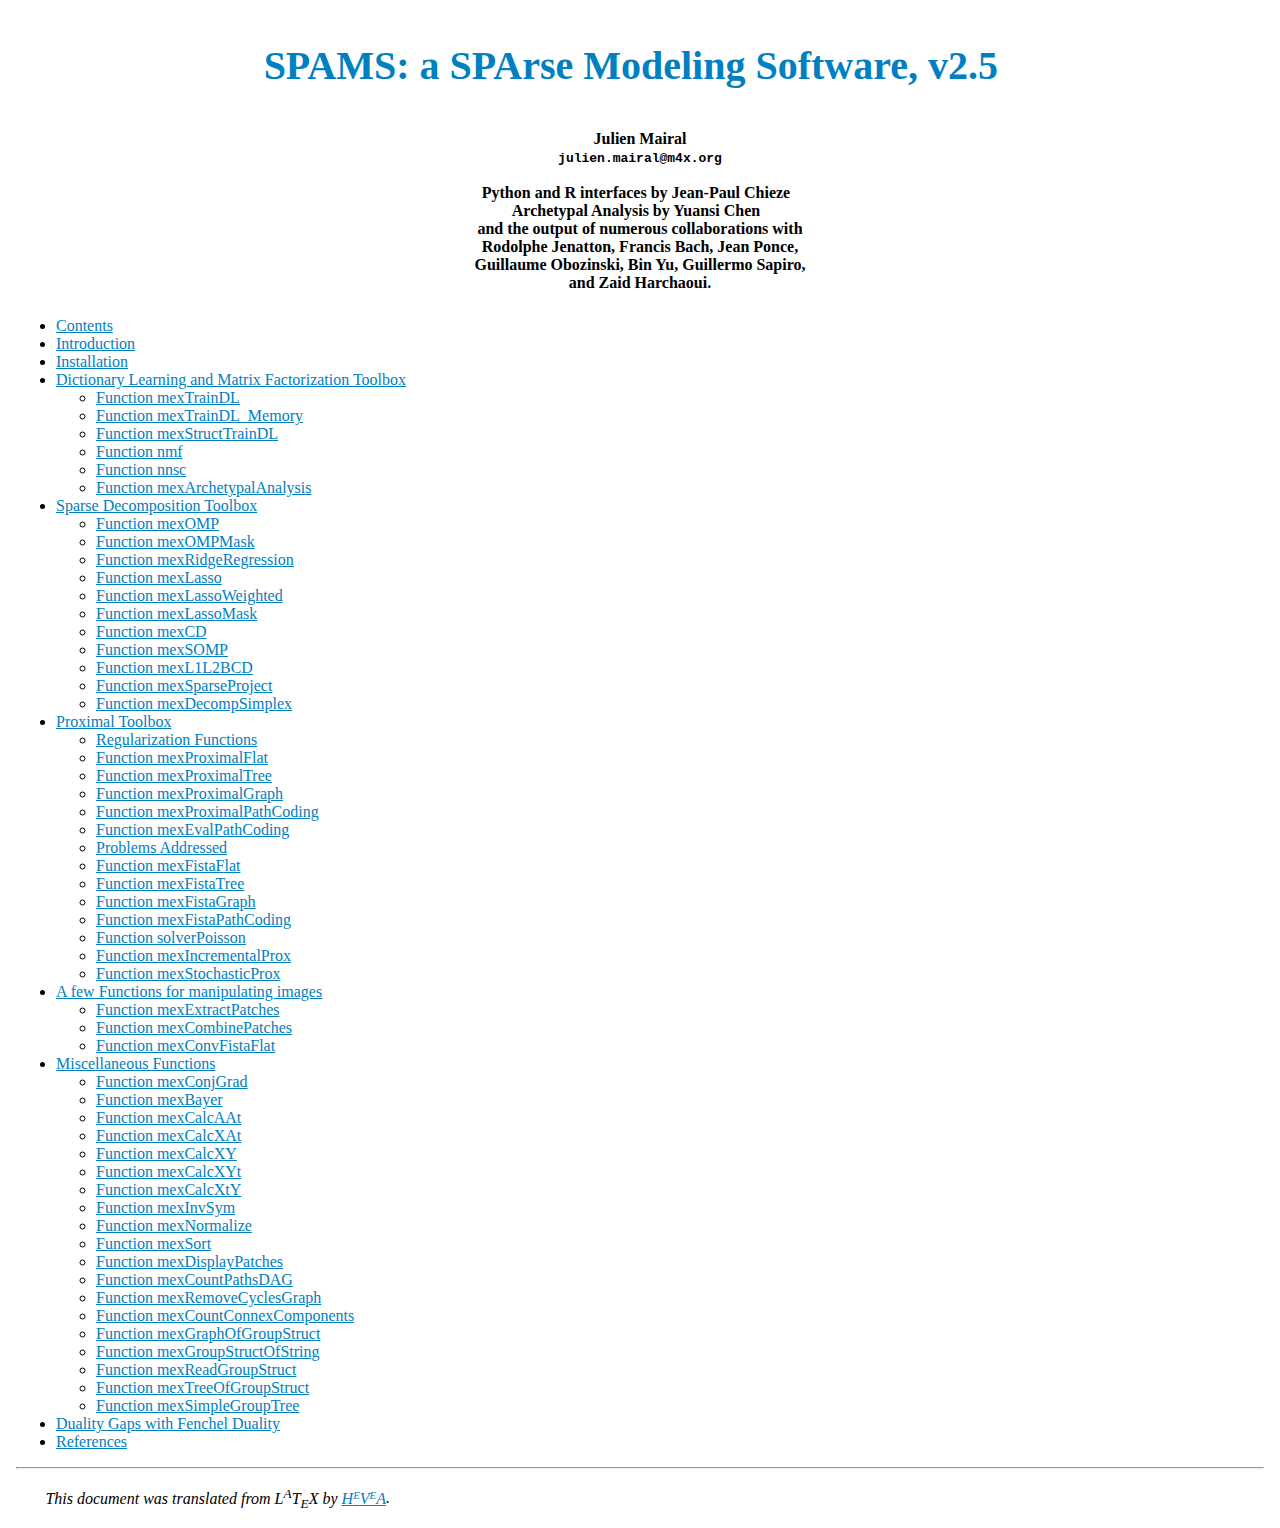
<file: doc/html/index.html>
<!DOCTYPE html>
<html>
<head>
<meta http-equiv="Content-Type" content="text/html; charset=UTF-8">
<meta name="generator" content="hevea 2.09">

<META name="Author" content="Julien Mairal">
<link rel="stylesheet" href="doc_spams.css">
<title>SPAMS: a SPArse Modeling Software, v2.5
</title>
<link rel="stylesheet" type="text/css" href="doc_spams.css">
</head>
<body>
<!--HEVEA command line is: /usr/bin/hevea -fix -O article.hva macrocss.hva doc_spams.tex -->
<!--HACHA command line is: /usr/bin/hacha -tocbis doc_spams.html -->
<table class="title"><tr><td style="padding:1ex"><h1 class="titlemain">SPAMS: a SPArse Modeling Software, v2.5</h1><h3 class="titlerest">Julien Mairal <br>
 <span class="c004">julien.mairal@m4x.org</span> <br>
  <br>
 Python and R interfaces by Jean-Paul Chieze
 <br>
 Archetypal Analysis by Yuansi Chen
 <br>
 and the output of numerous collaborations with <br>
 Rodolphe Jenatton, Francis Bach, Jean Ponce, <br>
Guillaume Obozinski, Bin Yu, Guillermo Sapiro, <br>
and Zaid
Harchaoui. </h3></td></tr>
</table><ul>
<li><a href="doc_spams001.html">Contents</a>
</li><li><a href="doc_spams002.html">Introduction</a>
</li><li><a href="doc_spams003.html">Installation</a>
</li><li><a href="doc_spams004.html">Dictionary Learning and Matrix Factorization Toolbox</a>
<ul>
<li><a href="doc_spams004.html#sec5">Function mexTrainDL</a>
</li><li><a href="doc_spams004.html#sec6">Function mexTrainDL_Memory</a>
</li><li><a href="doc_spams004.html#sec7">Function mexStructTrainDL</a>
</li><li><a href="doc_spams004.html#sec8">Function nmf</a>
</li><li><a href="doc_spams004.html#sec9">Function nnsc</a>
</li><li><a href="doc_spams004.html#sec10">Function mexArchetypalAnalysis</a>
</li></ul>
</li><li><a href="doc_spams005.html">Sparse Decomposition Toolbox</a>
<ul>
<li><a href="doc_spams005.html#sec12">Function mexOMP</a>
</li><li><a href="doc_spams005.html#sec13">Function mexOMPMask</a>
</li><li><a href="doc_spams005.html#sec14">Function mexRidgeRegression</a>
</li><li><a href="doc_spams005.html#sec15">Function mexLasso</a>
</li><li><a href="doc_spams005.html#sec16">Function mexLassoWeighted</a>
</li><li><a href="doc_spams005.html#sec17">Function mexLassoMask</a>
</li><li><a href="doc_spams005.html#sec18">Function mexCD</a>
</li><li><a href="doc_spams005.html#sec19">Function mexSOMP</a>
</li><li><a href="doc_spams005.html#sec20">Function mexL1L2BCD</a>
</li><li><a href="doc_spams005.html#sec21">Function mexSparseProject</a>
</li><li><a href="doc_spams005.html#sec22">Function mexDecompSimplex</a>
</li></ul>
</li><li><a href="doc_spams006.html">Proximal Toolbox</a>
<ul>
<li><a href="doc_spams006.html#sec24">Regularization Functions</a>
</li><li><a href="doc_spams006.html#sec25">Function mexProximalFlat</a>
</li><li><a href="doc_spams006.html#sec26">Function mexProximalTree</a>
</li><li><a href="doc_spams006.html#sec27">Function mexProximalGraph</a>
</li><li><a href="doc_spams006.html#sec28">Function mexProximalPathCoding</a>
</li><li><a href="doc_spams006.html#sec29">Function mexEvalPathCoding</a>
</li><li><a href="doc_spams006.html#sec30">Problems Addressed</a>
</li><li><a href="doc_spams006.html#sec37">Function mexFistaFlat</a>
</li><li><a href="doc_spams006.html#sec38">Function mexFistaTree</a>
</li><li><a href="doc_spams006.html#sec39">Function mexFistaGraph</a>
</li><li><a href="doc_spams006.html#sec40">Function mexFistaPathCoding</a>
</li><li><a href="doc_spams006.html#sec41">Function solverPoisson</a>
</li><li><a href="doc_spams006.html#sec42">Function mexIncrementalProx</a>
</li><li><a href="doc_spams006.html#sec43">Function mexStochasticProx</a>
</li></ul>
</li><li><a href="doc_spams007.html">A few Functions for manipulating images</a>
<ul>
<li><a href="doc_spams007.html#sec45">Function mexExtractPatches</a>
</li><li><a href="doc_spams007.html#sec46">Function mexCombinePatches</a>
</li><li><a href="doc_spams007.html#sec47">Function mexConvFistaFlat</a>
</li></ul>
</li><li><a href="doc_spams008.html">Miscellaneous Functions</a>
<ul>
<li><a href="doc_spams008.html#sec49">Function mexConjGrad</a>
</li><li><a href="doc_spams008.html#sec50">Function mexBayer</a>
</li><li><a href="doc_spams008.html#sec51">Function mexCalcAAt</a>
</li><li><a href="doc_spams008.html#sec52">Function mexCalcXAt</a>
</li><li><a href="doc_spams008.html#sec53">Function mexCalcXY</a>
</li><li><a href="doc_spams008.html#sec54">Function mexCalcXYt</a>
</li><li><a href="doc_spams008.html#sec55">Function mexCalcXtY</a>
</li><li><a href="doc_spams008.html#sec56">Function mexInvSym</a>
</li><li><a href="doc_spams008.html#sec57">Function mexNormalize</a>
</li><li><a href="doc_spams008.html#sec58">Function mexSort</a>
</li><li><a href="doc_spams008.html#sec59">Function mexDisplayPatches</a>
</li><li><a href="doc_spams008.html#sec60">Function mexCountPathsDAG</a>
</li><li><a href="doc_spams008.html#sec61">Function mexRemoveCyclesGraph</a>
</li><li><a href="doc_spams008.html#sec62">Function mexCountConnexComponents</a>
</li><li><a href="doc_spams008.html#sec63">Function mexGraphOfGroupStruct</a>
</li><li><a href="doc_spams008.html#sec64">Function mexGroupStructOfString</a>
</li><li><a href="doc_spams008.html#sec65">Function mexReadGroupStruct</a>
</li><li><a href="doc_spams008.html#sec66">Function mexTreeOfGroupStruct</a>
</li><li><a href="doc_spams008.html#sec67">Function mexSimpleGroupTree</a>
</li></ul>
</li><li><a href="doc_spams009.html">Duality Gaps with Fenchel Duality</a>
</li><li><a href="doc_spams010.html">References</a>
</li></ul>
<!--FOOTER-->
<hr style="height:2"><blockquote class="quote"><em>This document was translated from L<sup>A</sup>T<sub>E</sub>X by
</em><a href="http://hevea.inria.fr/index.html"><em>H<span class="c005"><sup>E</sup></span>V<span class="c005"><sup>E</sup></span>A</em></a><em>.</em></blockquote></body>
</html>
</file>
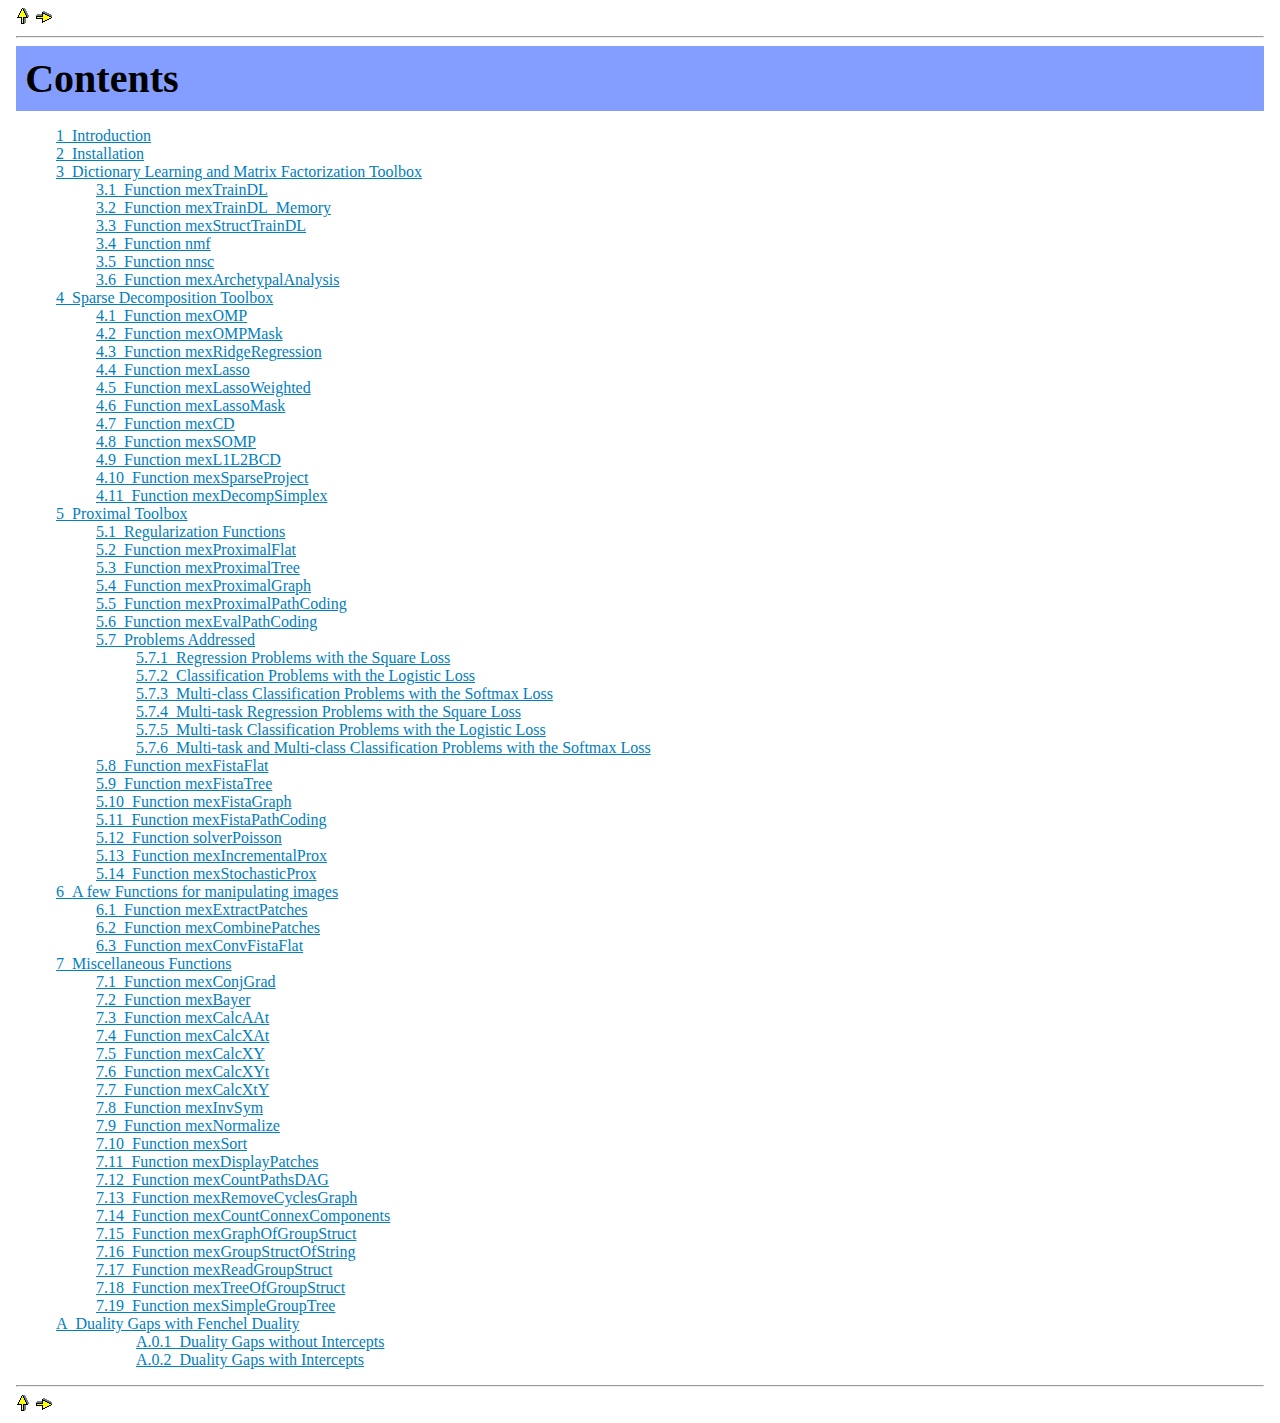
<file: doc/html/doc_spams001.html>
<!DOCTYPE html>
<html>
<head>
<meta http-equiv="Content-Type" content="text/html; charset=UTF-8">
<meta name="generator" content="hevea 2.09">

<META name="Author" content="Julien Mairal">
<link rel="stylesheet" href="doc_spams.css"><link rel="stylesheet" type="text/css" href="doc_spams.css">
<title>Contents</title>
</head>
<body>
<a href="index.html"><img src="contents_motif.gif" alt="Up"></a>
<a href="doc_spams002.html"><img src="next_motif.gif" alt="Next"></a>
<hr>
<h2 class="section" id="sec1">Contents</h2>
<ul class="toc"><li class="li-toc">
<a href="doc_spams002.html#sec2">1  Introduction</a>
</li><li class="li-toc"><a href="doc_spams003.html#sec3">2  Installation</a>
</li><li class="li-toc"><a href="doc_spams004.html#sec4">3  Dictionary Learning and Matrix Factorization Toolbox</a>
<ul class="toc"><li class="li-toc">
<a href="doc_spams004.html#sec5">3.1  Function mexTrainDL</a>
</li><li class="li-toc"><a href="doc_spams004.html#sec6">3.2  Function mexTrainDL_Memory</a>
</li><li class="li-toc"><a href="doc_spams004.html#sec7">3.3  Function mexStructTrainDL</a>
</li><li class="li-toc"><a href="doc_spams004.html#sec8">3.4  Function nmf</a>
</li><li class="li-toc"><a href="doc_spams004.html#sec9">3.5  Function nnsc</a>
</li><li class="li-toc"><a href="doc_spams004.html#sec10">3.6  Function mexArchetypalAnalysis</a>
</li></ul>
</li><li class="li-toc"><a href="doc_spams005.html#sec11">4  Sparse Decomposition Toolbox</a>
<ul class="toc"><li class="li-toc">
<a href="doc_spams005.html#sec12">4.1  Function mexOMP</a>
</li><li class="li-toc"><a href="doc_spams005.html#sec13">4.2  Function mexOMPMask</a>
</li><li class="li-toc"><a href="doc_spams005.html#sec14">4.3  Function mexRidgeRegression</a>
</li><li class="li-toc"><a href="doc_spams005.html#sec15">4.4  Function mexLasso</a>
</li><li class="li-toc"><a href="doc_spams005.html#sec16">4.5  Function mexLassoWeighted</a>
</li><li class="li-toc"><a href="doc_spams005.html#sec17">4.6  Function mexLassoMask</a>
</li><li class="li-toc"><a href="doc_spams005.html#sec18">4.7  Function mexCD</a>
</li><li class="li-toc"><a href="doc_spams005.html#sec19">4.8  Function mexSOMP</a>
</li><li class="li-toc"><a href="doc_spams005.html#sec20">4.9  Function mexL1L2BCD</a>
</li><li class="li-toc"><a href="doc_spams005.html#sec21">4.10  Function mexSparseProject</a>
</li><li class="li-toc"><a href="doc_spams005.html#sec22">4.11  Function mexDecompSimplex</a>
</li></ul>
</li><li class="li-toc"><a href="doc_spams006.html#sec23">5  Proximal Toolbox</a>
<ul class="toc"><li class="li-toc">
<a href="doc_spams006.html#sec24">5.1  Regularization Functions</a>
</li><li class="li-toc"><a href="doc_spams006.html#sec25">5.2  Function mexProximalFlat</a>
</li><li class="li-toc"><a href="doc_spams006.html#sec26">5.3  Function mexProximalTree</a>
</li><li class="li-toc"><a href="doc_spams006.html#sec27">5.4  Function mexProximalGraph</a>
</li><li class="li-toc"><a href="doc_spams006.html#sec28">5.5  Function mexProximalPathCoding</a>
</li><li class="li-toc"><a href="doc_spams006.html#sec29">5.6  Function mexEvalPathCoding</a>
</li><li class="li-toc"><a href="doc_spams006.html#sec30">5.7  Problems Addressed</a>
<ul class="toc"><li class="li-toc">
<a href="doc_spams006.html#sec31">5.7.1  Regression Problems with the Square Loss</a>
</li><li class="li-toc"><a href="doc_spams006.html#sec32">5.7.2  Classification Problems with the Logistic Loss</a>
</li><li class="li-toc"><a href="doc_spams006.html#sec33">5.7.3  Multi-class Classification Problems with the Softmax Loss</a>
</li><li class="li-toc"><a href="doc_spams006.html#sec34">5.7.4  Multi-task Regression Problems with the Square Loss</a>
</li><li class="li-toc"><a href="doc_spams006.html#sec35">5.7.5  Multi-task Classification Problems with the Logistic Loss</a>
</li><li class="li-toc"><a href="doc_spams006.html#sec36">5.7.6  Multi-task and Multi-class Classification Problems with the Softmax Loss</a>
</li></ul>
</li><li class="li-toc"><a href="doc_spams006.html#sec37">5.8  Function mexFistaFlat</a>
</li><li class="li-toc"><a href="doc_spams006.html#sec38">5.9  Function mexFistaTree</a>
</li><li class="li-toc"><a href="doc_spams006.html#sec39">5.10  Function mexFistaGraph</a>
</li><li class="li-toc"><a href="doc_spams006.html#sec40">5.11  Function mexFistaPathCoding</a>
</li><li class="li-toc"><a href="doc_spams006.html#sec41">5.12  Function solverPoisson</a>
</li><li class="li-toc"><a href="doc_spams006.html#sec42">5.13  Function mexIncrementalProx</a>
</li><li class="li-toc"><a href="doc_spams006.html#sec43">5.14  Function mexStochasticProx</a>
</li></ul>
</li><li class="li-toc"><a href="doc_spams007.html#sec44">6  A few Functions for manipulating images</a>
<ul class="toc"><li class="li-toc">
<a href="doc_spams007.html#sec45">6.1  Function mexExtractPatches</a>
</li><li class="li-toc"><a href="doc_spams007.html#sec46">6.2  Function mexCombinePatches</a>
</li><li class="li-toc"><a href="doc_spams007.html#sec47">6.3  Function mexConvFistaFlat</a>
</li></ul>
</li><li class="li-toc"><a href="doc_spams008.html#sec48">7  Miscellaneous Functions</a>
<ul class="toc"><li class="li-toc">
<a href="doc_spams008.html#sec49">7.1  Function mexConjGrad</a>
</li><li class="li-toc"><a href="doc_spams008.html#sec50">7.2  Function mexBayer</a>
</li><li class="li-toc"><a href="doc_spams008.html#sec51">7.3  Function mexCalcAAt</a>
</li><li class="li-toc"><a href="doc_spams008.html#sec52">7.4  Function mexCalcXAt</a>
</li><li class="li-toc"><a href="doc_spams008.html#sec53">7.5  Function mexCalcXY</a>
</li><li class="li-toc"><a href="doc_spams008.html#sec54">7.6  Function mexCalcXYt</a>
</li><li class="li-toc"><a href="doc_spams008.html#sec55">7.7  Function mexCalcXtY</a>
</li><li class="li-toc"><a href="doc_spams008.html#sec56">7.8  Function mexInvSym</a>
</li><li class="li-toc"><a href="doc_spams008.html#sec57">7.9  Function mexNormalize</a>
</li><li class="li-toc"><a href="doc_spams008.html#sec58">7.10  Function mexSort</a>
</li><li class="li-toc"><a href="doc_spams008.html#sec59">7.11  Function mexDisplayPatches</a>
</li><li class="li-toc"><a href="doc_spams008.html#sec60">7.12  Function mexCountPathsDAG</a>
</li><li class="li-toc"><a href="doc_spams008.html#sec61">7.13  Function mexRemoveCyclesGraph</a>
</li><li class="li-toc"><a href="doc_spams008.html#sec62">7.14  Function mexCountConnexComponents</a>
</li><li class="li-toc"><a href="doc_spams008.html#sec63">7.15  Function mexGraphOfGroupStruct</a>
</li><li class="li-toc"><a href="doc_spams008.html#sec64">7.16  Function mexGroupStructOfString</a>
</li><li class="li-toc"><a href="doc_spams008.html#sec65">7.17  Function mexReadGroupStruct</a>
</li><li class="li-toc"><a href="doc_spams008.html#sec66">7.18  Function mexTreeOfGroupStruct</a>
</li><li class="li-toc"><a href="doc_spams008.html#sec67">7.19  Function mexSimpleGroupTree</a>
</li></ul>
</li><li class="li-toc"><a href="doc_spams009.html#sec68">A  Duality Gaps with Fenchel Duality</a>
<ul class="toc">
<ul class="toc"><li class="li-toc">
<a href="doc_spams009.html#sec69">A.0.1  Duality Gaps without Intercepts</a>
</li><li class="li-toc"><a href="doc_spams009.html#sec70">A.0.2  Duality Gaps with Intercepts</a>
</li></ul>
</ul>
</li></ul>
<hr>
<a href="index.html"><img src="contents_motif.gif" alt="Up"></a>
<a href="doc_spams002.html"><img src="next_motif.gif" alt="Next"></a>
</body>
</html>
</file>
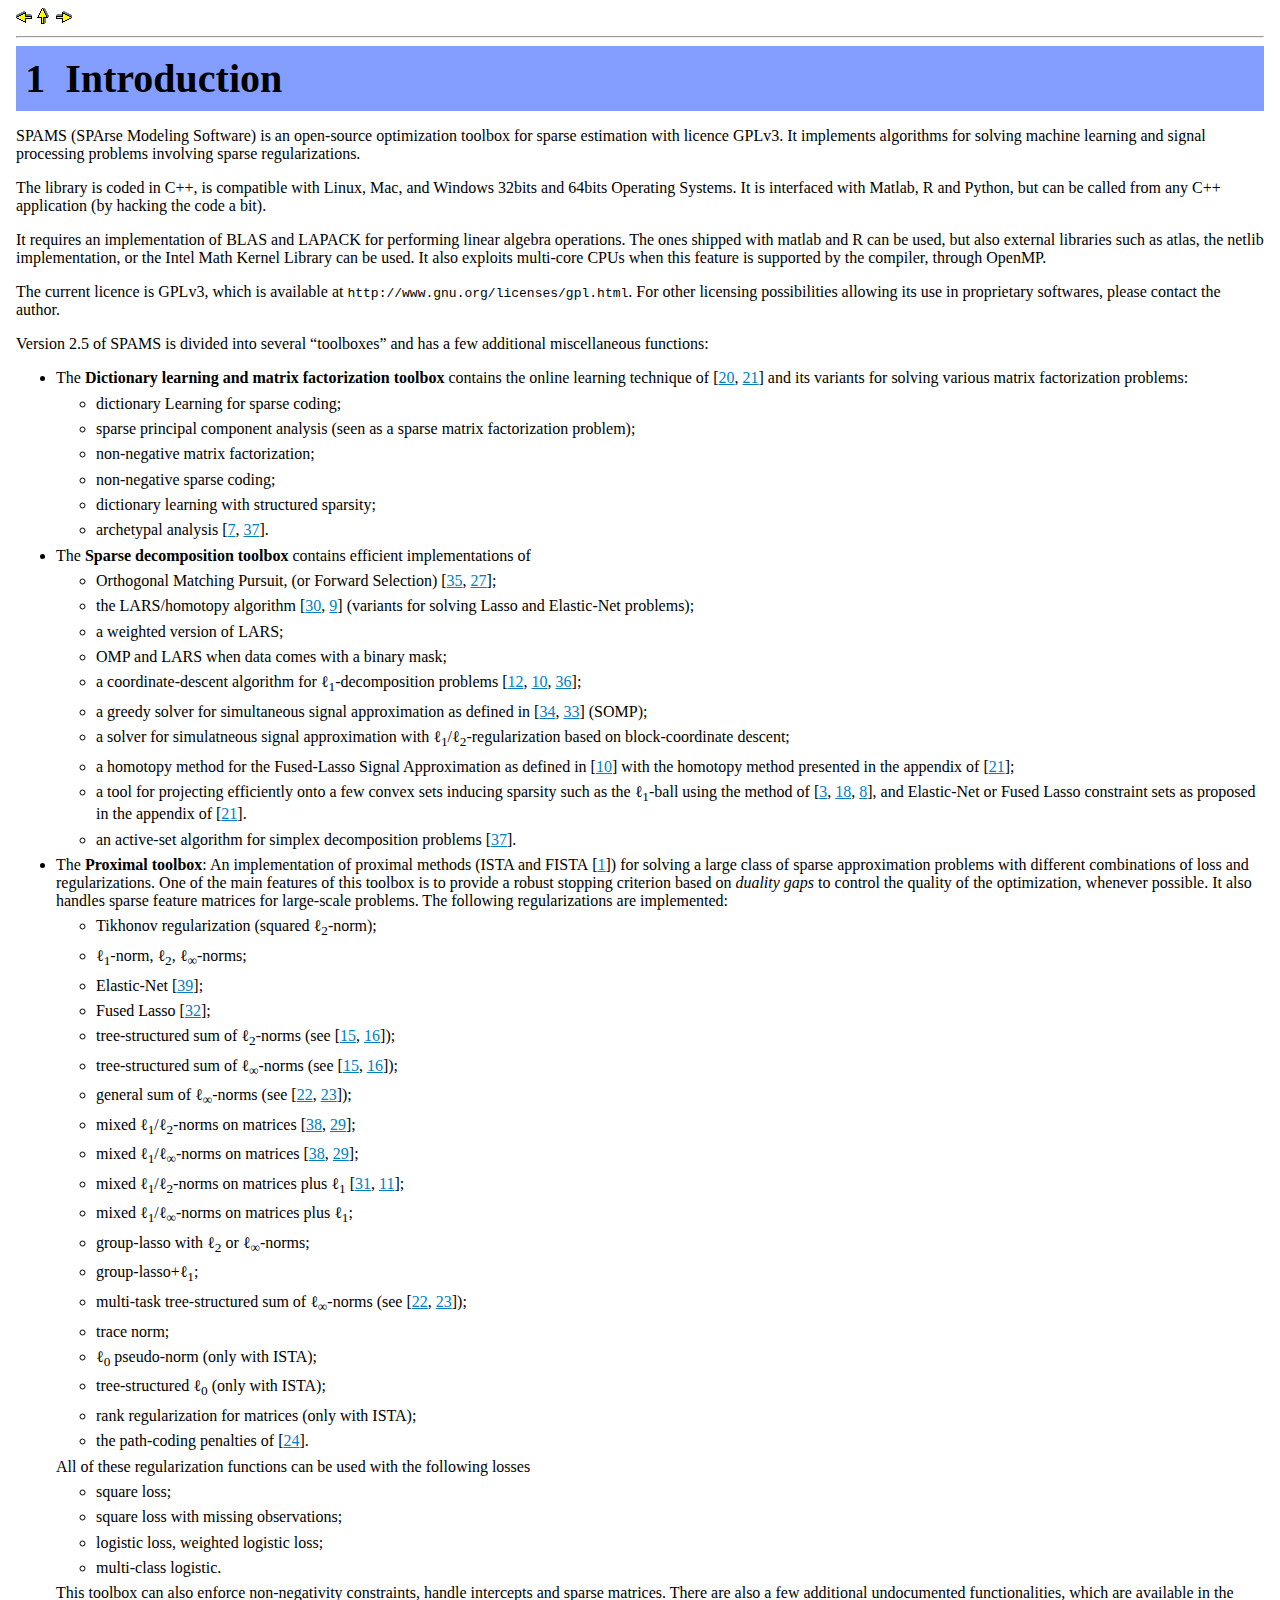
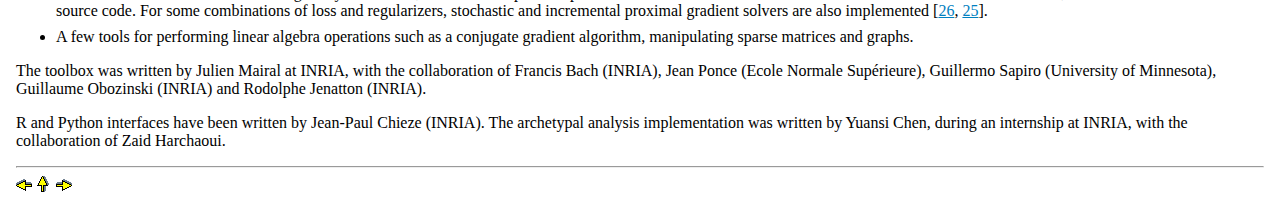
<file: doc/html/doc_spams002.html>
<!DOCTYPE html>
<html>
<head>
<meta http-equiv="Content-Type" content="text/html; charset=UTF-8">
<meta name="generator" content="hevea 2.09">

<META name="Author" content="Julien Mairal">
<link rel="stylesheet" href="doc_spams.css"><link rel="stylesheet" type="text/css" href="doc_spams.css">
<title>Introduction</title>
</head>
<body>
<a href="doc_spams001.html"><img src="previous_motif.gif" alt="Previous"></a>
<a href="index.html"><img src="contents_motif.gif" alt="Up"></a>
<a href="doc_spams003.html"><img src="next_motif.gif" alt="Next"></a>
<hr>
<h2 class="section" id="sec2">1  Introduction</h2>
<p>
SPAMS (SPArse Modeling Software) is an open-source optimization toolbox for
sparse estimation with licence GPLv3. It implements algorithms for solving
machine learning and signal processing problems involving sparse
regularizations.</p><p>The library is coded in C++, is compatible with Linux, Mac, and Windows 32bits
and 64bits Operating Systems. It is interfaced with Matlab, R and Python, but
can be called from any C++ application (by hacking the code a bit).</p><p>It requires an implementation of BLAS and LAPACK for performing linear algebra
operations. The ones shipped with matlab and R can be used, but also external
libraries such as atlas, the netlib implementation, or the Intel Math Kernel
Library can be used. It also exploits multi-core CPUs when this feature is
supported by the compiler, through OpenMP.</p><p>The current licence is GPLv3, which is available at
<span class="c004">http://www.gnu.org/licenses/gpl.html</span>. For other licensing possibilities 
allowing its use in proprietary softwares, please contact the author.</p><p>Version 2.5 of SPAMS is divided into several “toolboxes” and has a few
additional miscellaneous functions:
</p><ul class="itemize"><li class="li-itemize">
The <span class="c010">Dictionary learning and matrix factorization toolbox</span>
contains the online learning technique of [<a href="doc_spams010.html#mairal7">20</a>, <a href="doc_spams010.html#mairal9">21</a>] and its
variants for solving various matrix factorization problems:
<ul class="itemize"><li class="li-itemize">
dictionary Learning for sparse coding;
</li><li class="li-itemize">sparse principal component analysis (seen as a sparse matrix factorization problem);
</li><li class="li-itemize">non-negative matrix factorization;
</li><li class="li-itemize">non-negative sparse coding;
</li><li class="li-itemize">dictionary learning with structured sparsity;
</li><li class="li-itemize">archetypal analysis [<a href="doc_spams010.html#Cut94">7</a>, <a href="doc_spams010.html#ChenCVPR">37</a>].
</li></ul>
</li><li class="li-itemize">The <span class="c010">Sparse decomposition toolbox</span> contains efficient implementations of
<ul class="itemize"><li class="li-itemize">
Orthogonal Matching Pursuit, (or Forward Selection) [<a href="doc_spams010.html#weisberg">35</a>, <a href="doc_spams010.html#mallat4">27</a>];
</li><li class="li-itemize">the LARS/homotopy algorithm [<a href="doc_spams010.html#osborne">30</a>, <a href="doc_spams010.html#efron">9</a>] (variants for solving Lasso and Elastic-Net problems);
</li><li class="li-itemize">a weighted version of LARS; 
</li><li class="li-itemize">OMP and LARS when data comes with a binary mask;
</li><li class="li-itemize">a coordinate-descent algorithm for ℓ<sub>1</sub>-decomposition problems [<a href="doc_spams010.html#fu">12</a>, <a href="doc_spams010.html#friedman">10</a>, <a href="doc_spams010.html#wu">36</a>]; 
</li><li class="li-itemize">a greedy solver for simultaneous signal approximation as defined in [<a href="doc_spams010.html#tropp2">34</a>, <a href="doc_spams010.html#tropp3">33</a>] (SOMP);
</li><li class="li-itemize">a solver for simulatneous signal approximation with ℓ<sub>1</sub>/ℓ<sub>2</sub>-regularization based on block-coordinate descent;
</li><li class="li-itemize">a homotopy method for the Fused-Lasso Signal Approximation as defined in [<a href="doc_spams010.html#friedman">10</a>] with the homotopy method presented in the appendix of [<a href="doc_spams010.html#mairal9">21</a>];
</li><li class="li-itemize">a tool for projecting efficiently onto a few convex sets
inducing sparsity such as the ℓ<sub>1</sub>-ball using the method of
[<a href="doc_spams010.html#brucker">3</a>, <a href="doc_spams010.html#maculan">18</a>, <a href="doc_spams010.html#duchi">8</a>], and Elastic-Net or Fused Lasso constraint sets as
proposed in the appendix of [<a href="doc_spams010.html#mairal9">21</a>].
</li><li class="li-itemize">an active-set algorithm for simplex decomposition problems [<a href="doc_spams010.html#ChenCVPR">37</a>].
</li></ul>
</li><li class="li-itemize">The <span class="c010">Proximal toolbox</span>: An implementation of proximal methods
(ISTA and FISTA [<a href="doc_spams010.html#beck">1</a>]) for solving a large class of sparse approximation
problems with different combinations of loss and regularizations. One of the main
features of this toolbox is to provide a robust stopping criterion based on
<em>duality gaps</em> to control the quality of the optimization, whenever
possible. It also handles sparse feature matrices for large-scale problems. The following regularizations are implemented:
<ul class="itemize"><li class="li-itemize">
Tikhonov regularization (squared ℓ<sub>2</sub>-norm);
</li><li class="li-itemize">ℓ<sub>1</sub>-norm, ℓ<sub>2</sub>, ℓ<sub>∞</sub>-norms;
</li><li class="li-itemize">Elastic-Net [<a href="doc_spams010.html#zou">39</a>];
</li><li class="li-itemize">Fused Lasso [<a href="doc_spams010.html#tibshirani2">32</a>];
</li><li class="li-itemize">tree-structured sum of ℓ<sub>2</sub>-norms (see [<a href="doc_spams010.html#jenatton3">15</a>, <a href="doc_spams010.html#jenatton4">16</a>]);
</li><li class="li-itemize">tree-structured sum of ℓ<sub>∞</sub>-norms (see [<a href="doc_spams010.html#jenatton3">15</a>, <a href="doc_spams010.html#jenatton4">16</a>]);
</li><li class="li-itemize">general sum of ℓ<sub>∞</sub>-norms (see [<a href="doc_spams010.html#mairal10">22</a>, <a href="doc_spams010.html#mairal13">23</a>]);
</li><li class="li-itemize">mixed ℓ<sub>1</sub>/ℓ<sub>2</sub>-norms on matrices [<a href="doc_spams010.html#yuan">38</a>, <a href="doc_spams010.html#obozinski">29</a>];
</li><li class="li-itemize">mixed ℓ<sub>1</sub>/ℓ<sub>∞</sub>-norms on matrices [<a href="doc_spams010.html#yuan">38</a>, <a href="doc_spams010.html#obozinski">29</a>];
</li><li class="li-itemize">mixed ℓ<sub>1</sub>/ℓ<sub>2</sub>-norms on matrices plus ℓ<sub>1</sub> [<a href="doc_spams010.html#sprechmann">31</a>, <a href="doc_spams010.html#Friedman2010">11</a>];
</li><li class="li-itemize">mixed ℓ<sub>1</sub>/ℓ<sub>∞</sub>-norms on matrices plus ℓ<sub>1</sub>;
</li><li class="li-itemize">group-lasso with ℓ<sub>2</sub> or ℓ<sub>∞</sub>-norms;
</li><li class="li-itemize">group-lasso+ℓ<sub>1</sub>;
</li><li class="li-itemize">multi-task tree-structured sum of ℓ<sub>∞</sub>-norms (see [<a href="doc_spams010.html#mairal10">22</a>, <a href="doc_spams010.html#mairal13">23</a>]);
</li><li class="li-itemize">trace norm;
</li><li class="li-itemize">ℓ<sub>0</sub> pseudo-norm (only with ISTA);
</li><li class="li-itemize">tree-structured ℓ<sub>0</sub> (only with ISTA);
</li><li class="li-itemize">rank regularization for matrices (only with ISTA);
</li><li class="li-itemize">the path-coding penalties of [<a href="doc_spams010.html#mairal14">24</a>].
</li></ul>
All of these regularization functions can be used with the following losses
<ul class="itemize"><li class="li-itemize">
square loss;
</li><li class="li-itemize">square loss with missing observations; 
</li><li class="li-itemize">logistic loss, weighted logistic loss;
</li><li class="li-itemize">multi-class logistic.
</li></ul>
This toolbox can also enforce non-negativity constraints, handle intercepts and
sparse matrices. There are also a few additional undocumented functionalities,
which are available in the source code.
For some combinations of loss and regularizers, stochastic and incremental proximal
gradient solvers are also implemented [<a href="doc_spams010.html#mairal15">26</a>, <a href="doc_spams010.html#mairal16">25</a>].
</li><li class="li-itemize">A few tools for performing linear algebra operations such as a
conjugate gradient algorithm, manipulating sparse matrices and graphs.
</li></ul><p>The toolbox was written by Julien Mairal at INRIA, with the collaboration of
Francis Bach (INRIA), Jean Ponce (Ecole Normale Supérieure), Guillermo Sapiro
(University of Minnesota), Guillaume Obozinski (INRIA) and Rodolphe Jenatton
(INRIA).</p><p>R and Python interfaces have been written by Jean-Paul Chieze (INRIA).
The archetypal analysis implementation was written by Yuansi Chen, during
an internship at INRIA, with the collaboration of Zaid Harchaoui.</p>
<hr>
<a href="doc_spams001.html"><img src="previous_motif.gif" alt="Previous"></a>
<a href="index.html"><img src="contents_motif.gif" alt="Up"></a>
<a href="doc_spams003.html"><img src="next_motif.gif" alt="Next"></a>
</body>
</html>
</file>
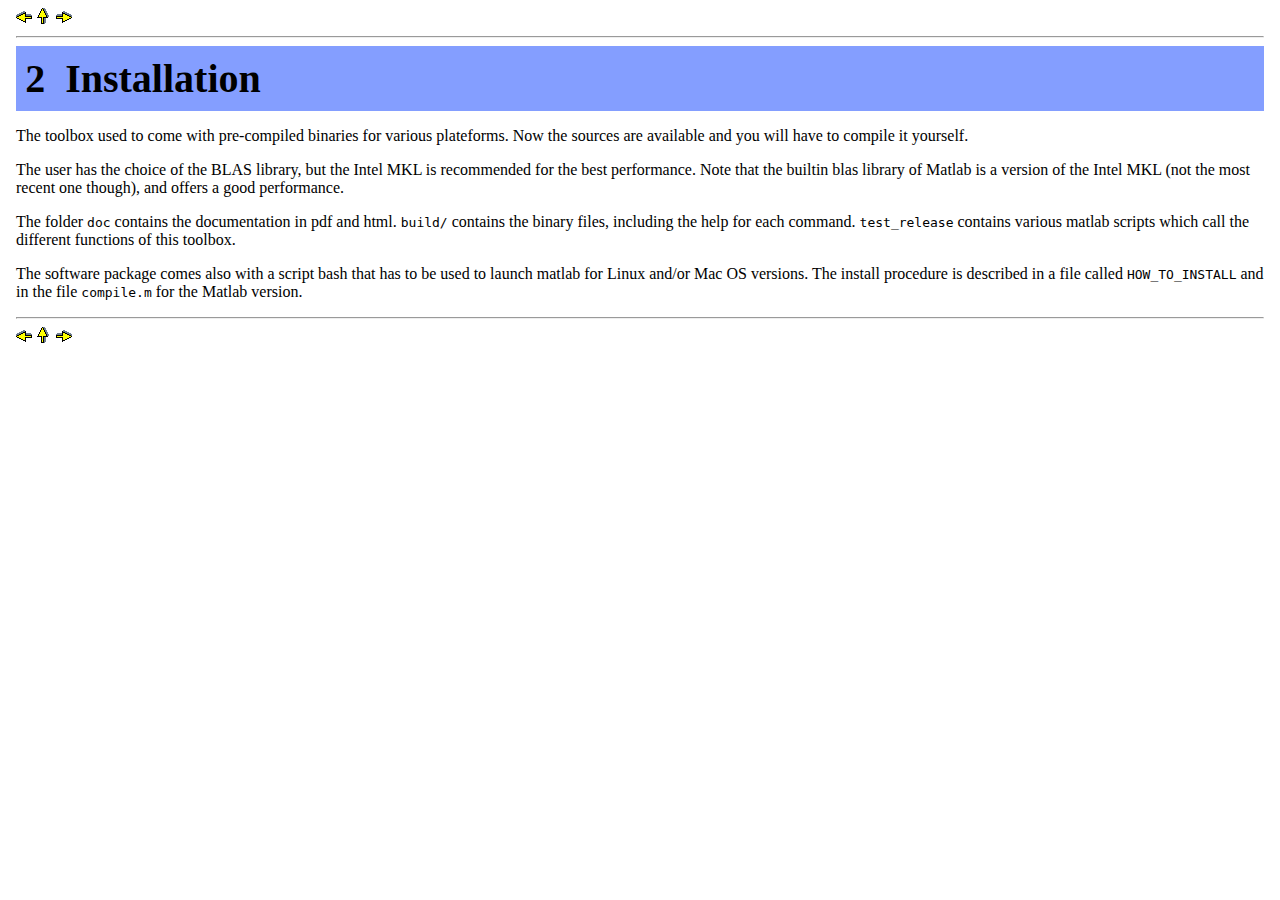
<file: doc/html/doc_spams003.html>
<!DOCTYPE html>
<html>
<head>
<meta http-equiv="Content-Type" content="text/html; charset=UTF-8">
<meta name="generator" content="hevea 2.09">

<META name="Author" content="Julien Mairal">
<link rel="stylesheet" href="doc_spams.css"><link rel="stylesheet" type="text/css" href="doc_spams.css">
<title>Installation</title>
</head>
<body>
<a href="doc_spams002.html"><img src="previous_motif.gif" alt="Previous"></a>
<a href="index.html"><img src="contents_motif.gif" alt="Up"></a>
<a href="doc_spams004.html"><img src="next_motif.gif" alt="Next"></a>
<hr>
<h2 class="section" id="sec3">2  Installation</h2>
<p>
The toolbox used to come with pre-compiled binaries for various plateforms. 
Now the sources are available and you will have to compile it yourself.</p><p>The user has the choice of the BLAS library, but the Intel MKL is recommended
for the best performance. Note that the builtin blas library of Matlab is a
version of the Intel MKL (not the most recent one though), and offers 
a good performance.</p><p>The folder <code>doc</code> contains the documentation in pdf and html. <code>build/</code>
contains the binary files, including the help for each command.
<code>test_release</code> contains various matlab scripts which call the different
functions of this toolbox.</p><p>The software package comes also with a script bash that has to be used to
launch matlab for Linux and/or Mac OS versions. The install procedure is
described in a file called <code>HOW_TO_INSTALL</code> and in the file
<code>compile.m</code> for the Matlab version.</p>
<hr>
<a href="doc_spams002.html"><img src="previous_motif.gif" alt="Previous"></a>
<a href="index.html"><img src="contents_motif.gif" alt="Up"></a>
<a href="doc_spams004.html"><img src="next_motif.gif" alt="Next"></a>
</body>
</html>
</file>
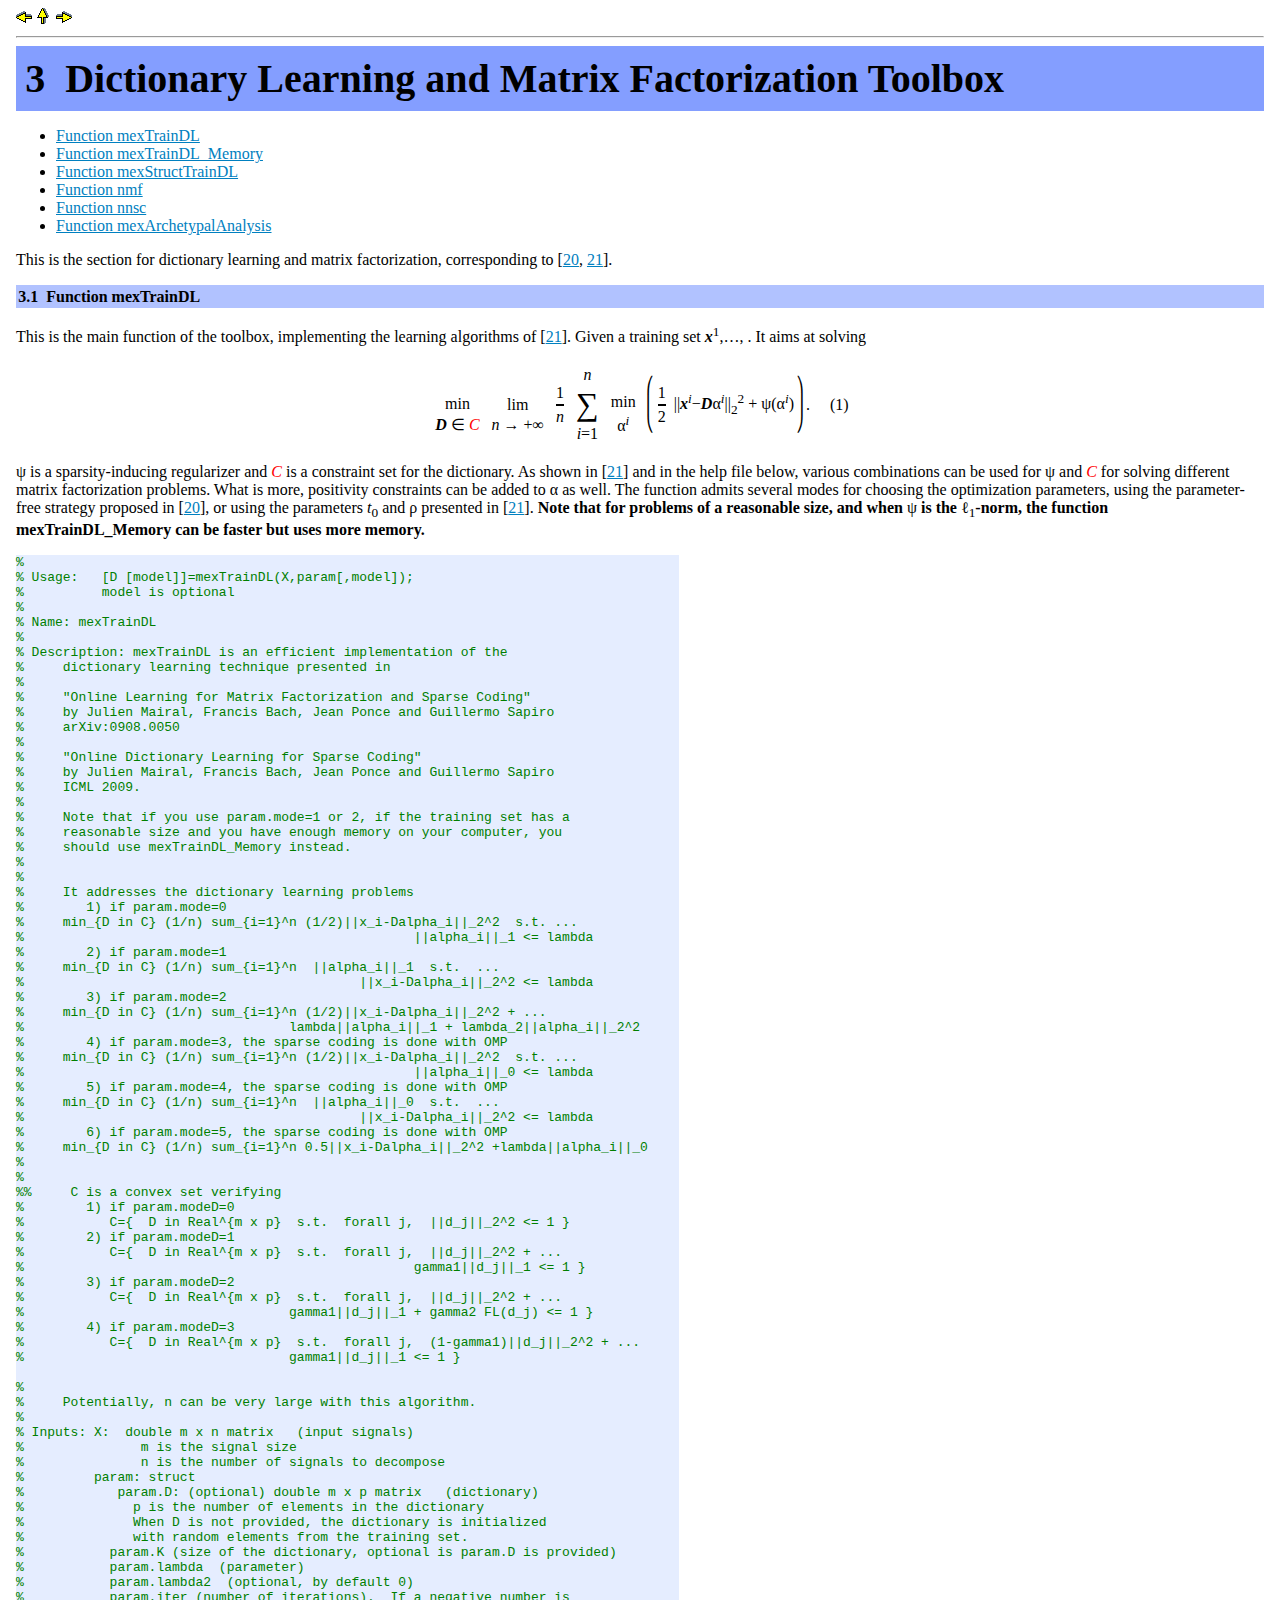
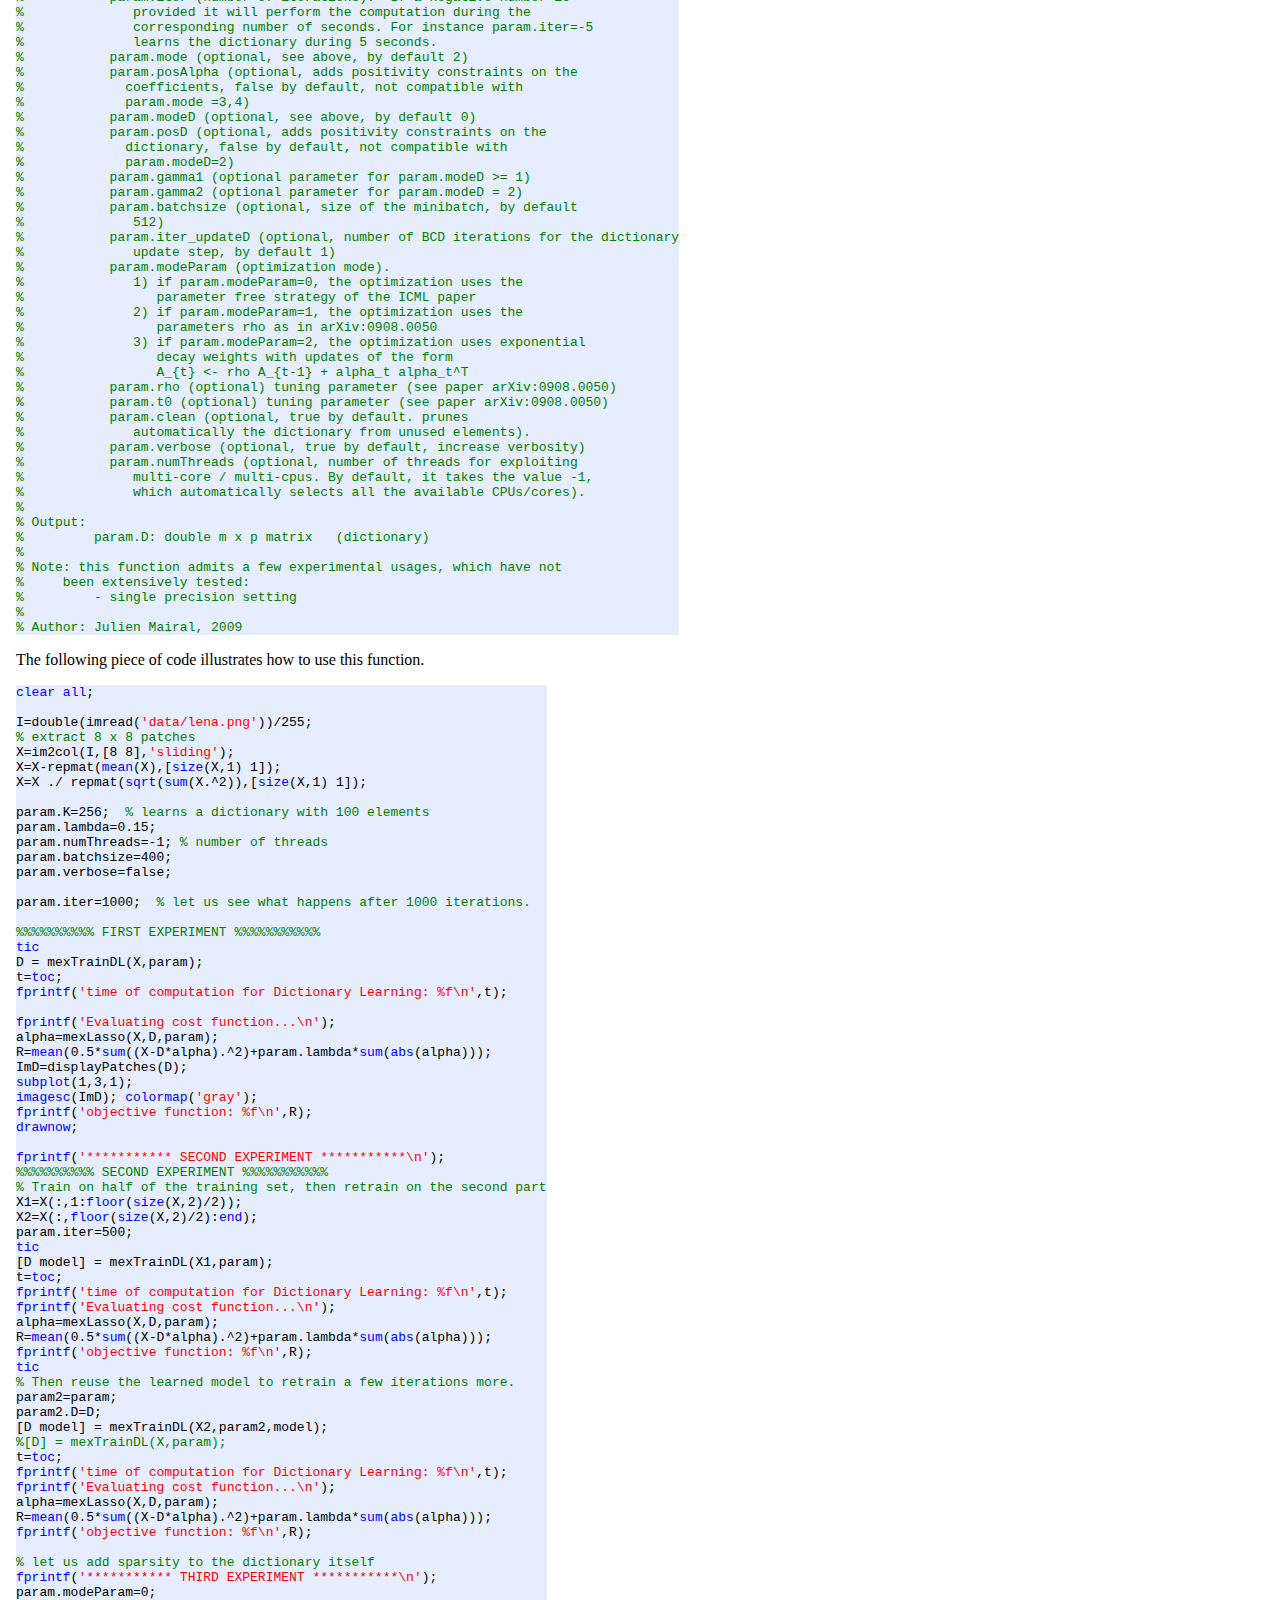
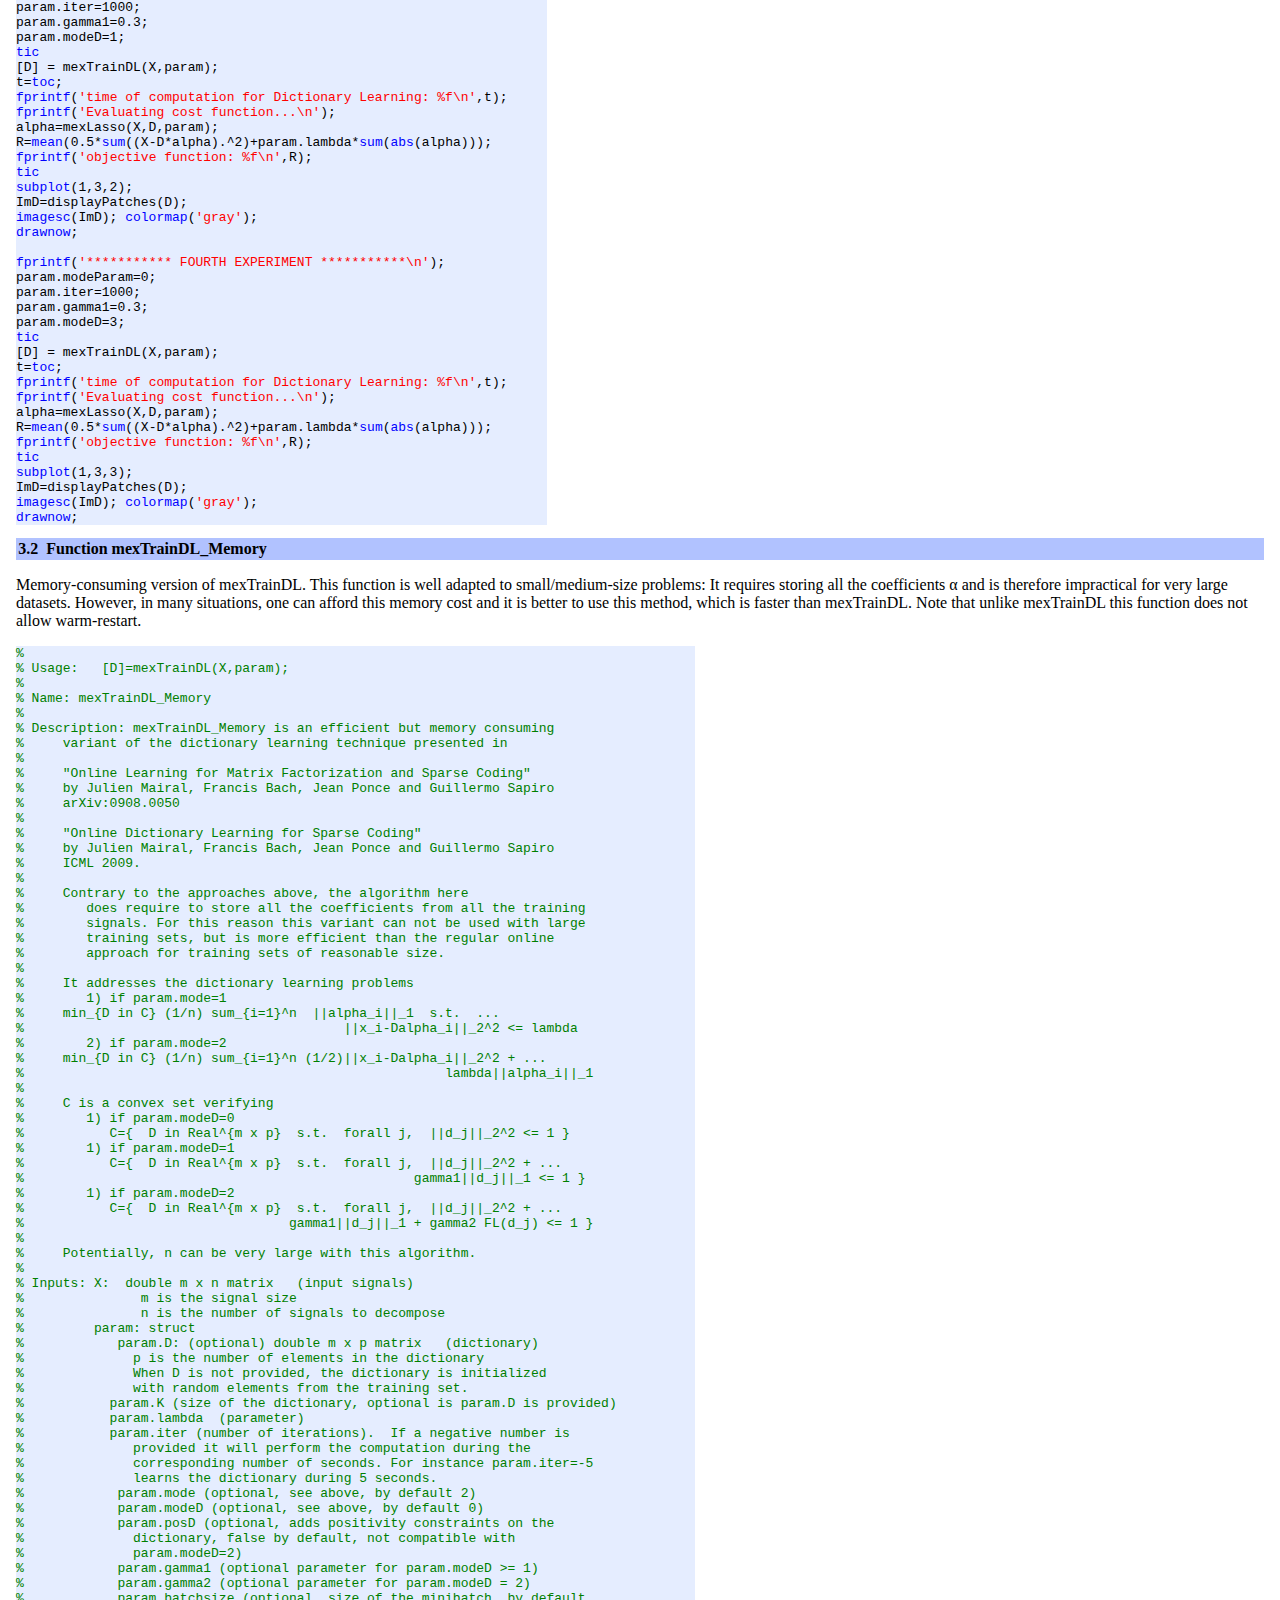
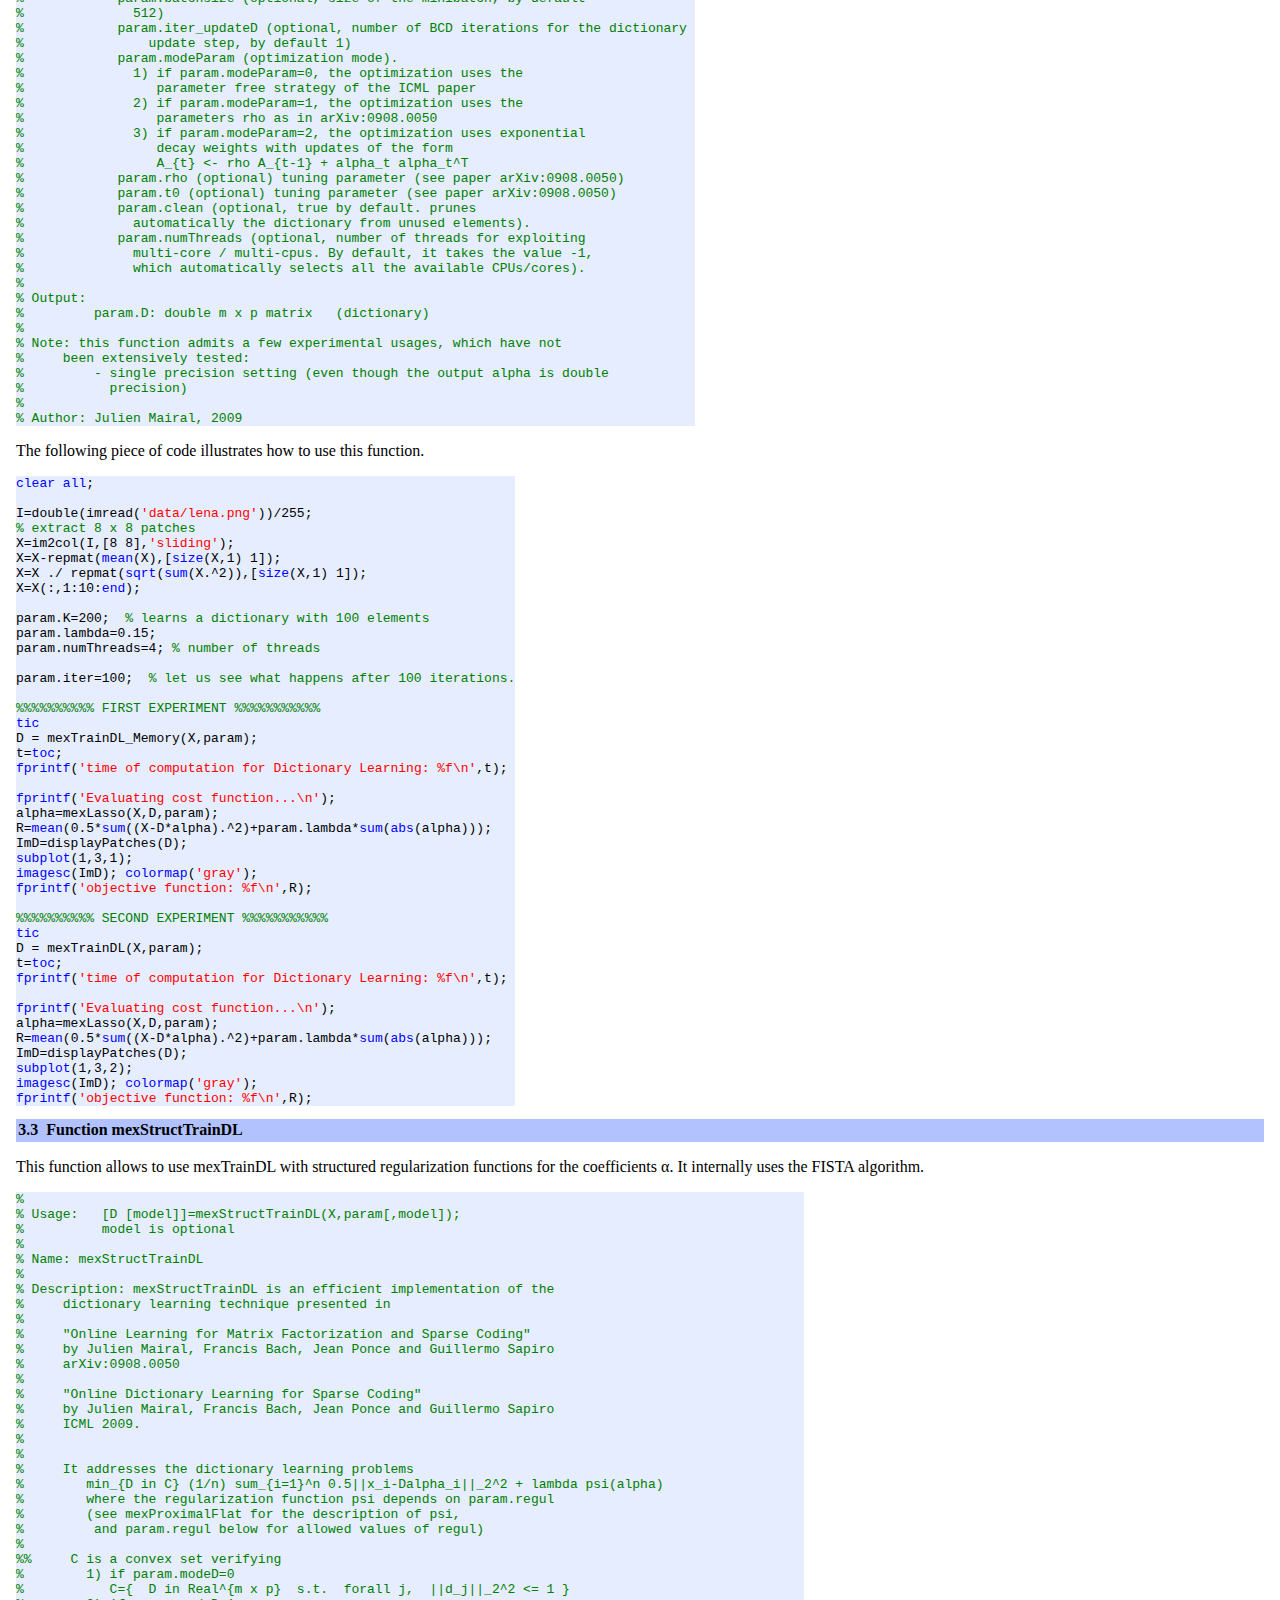
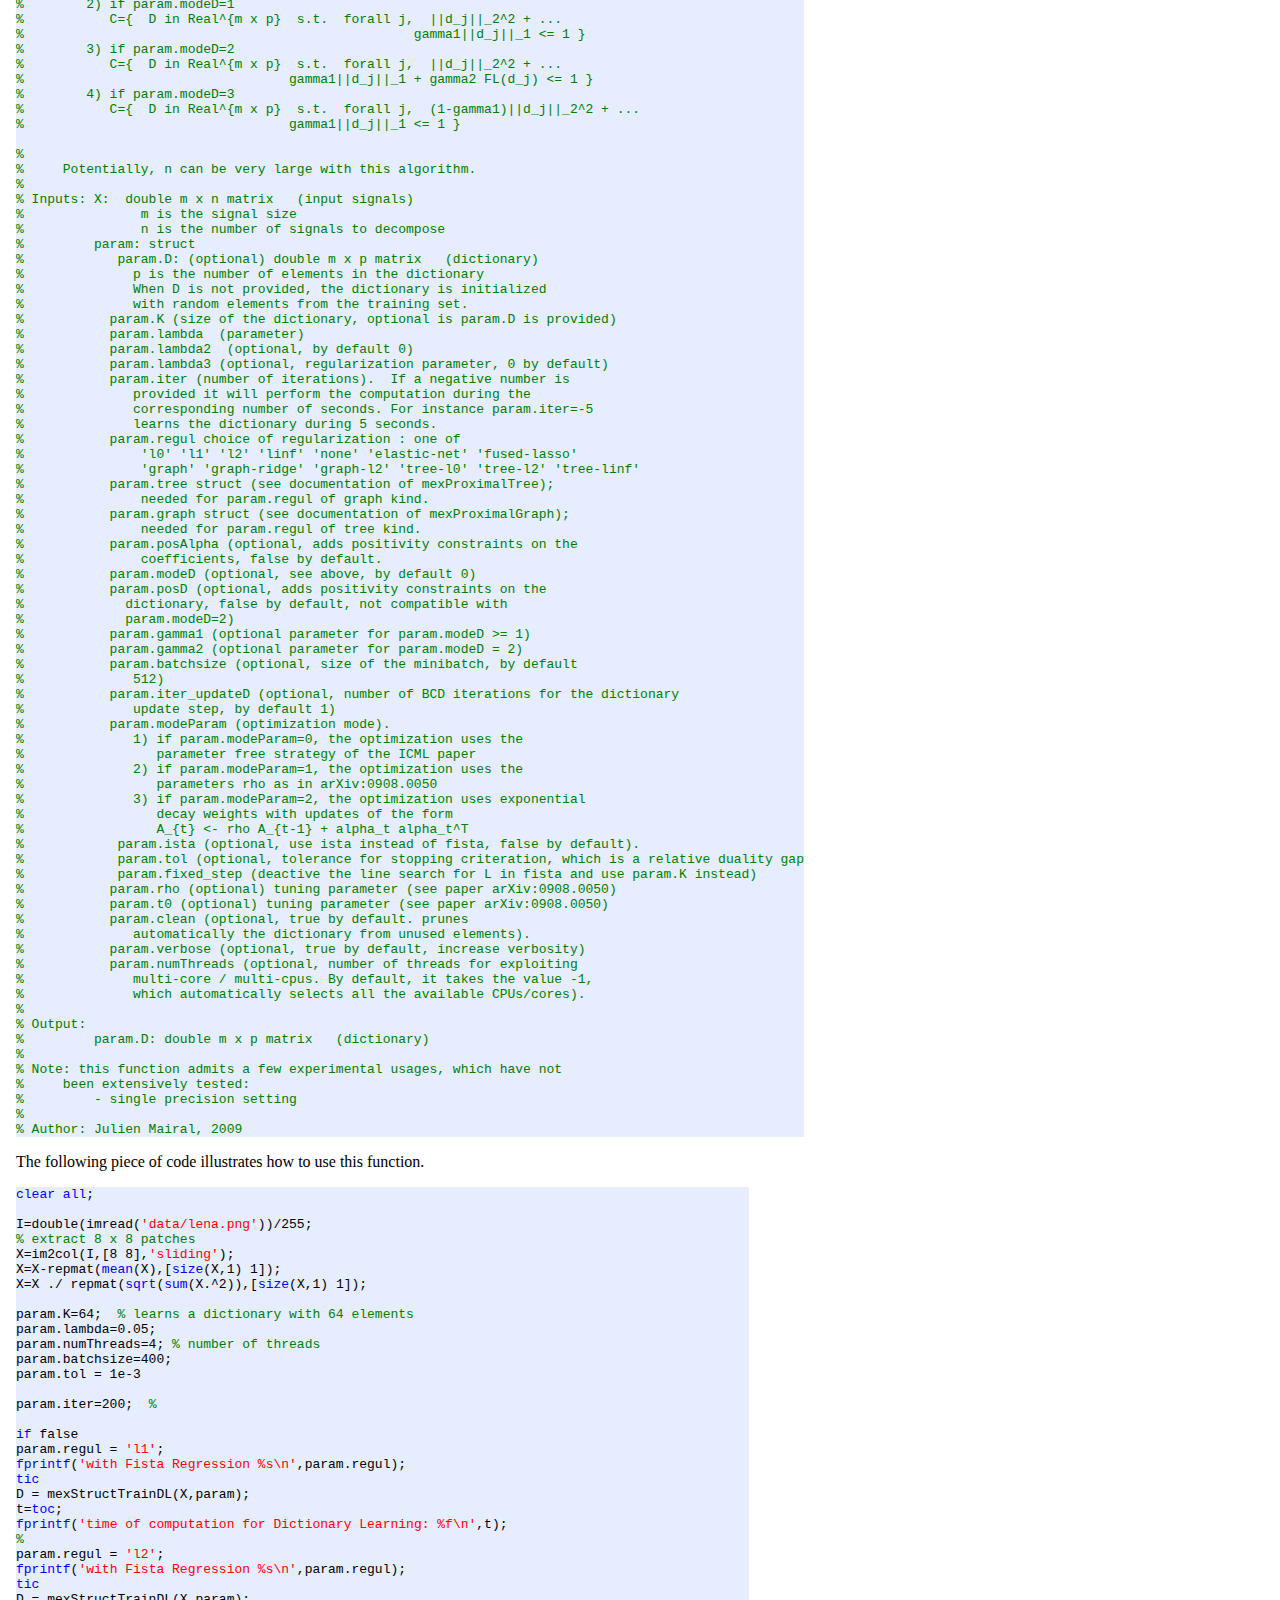
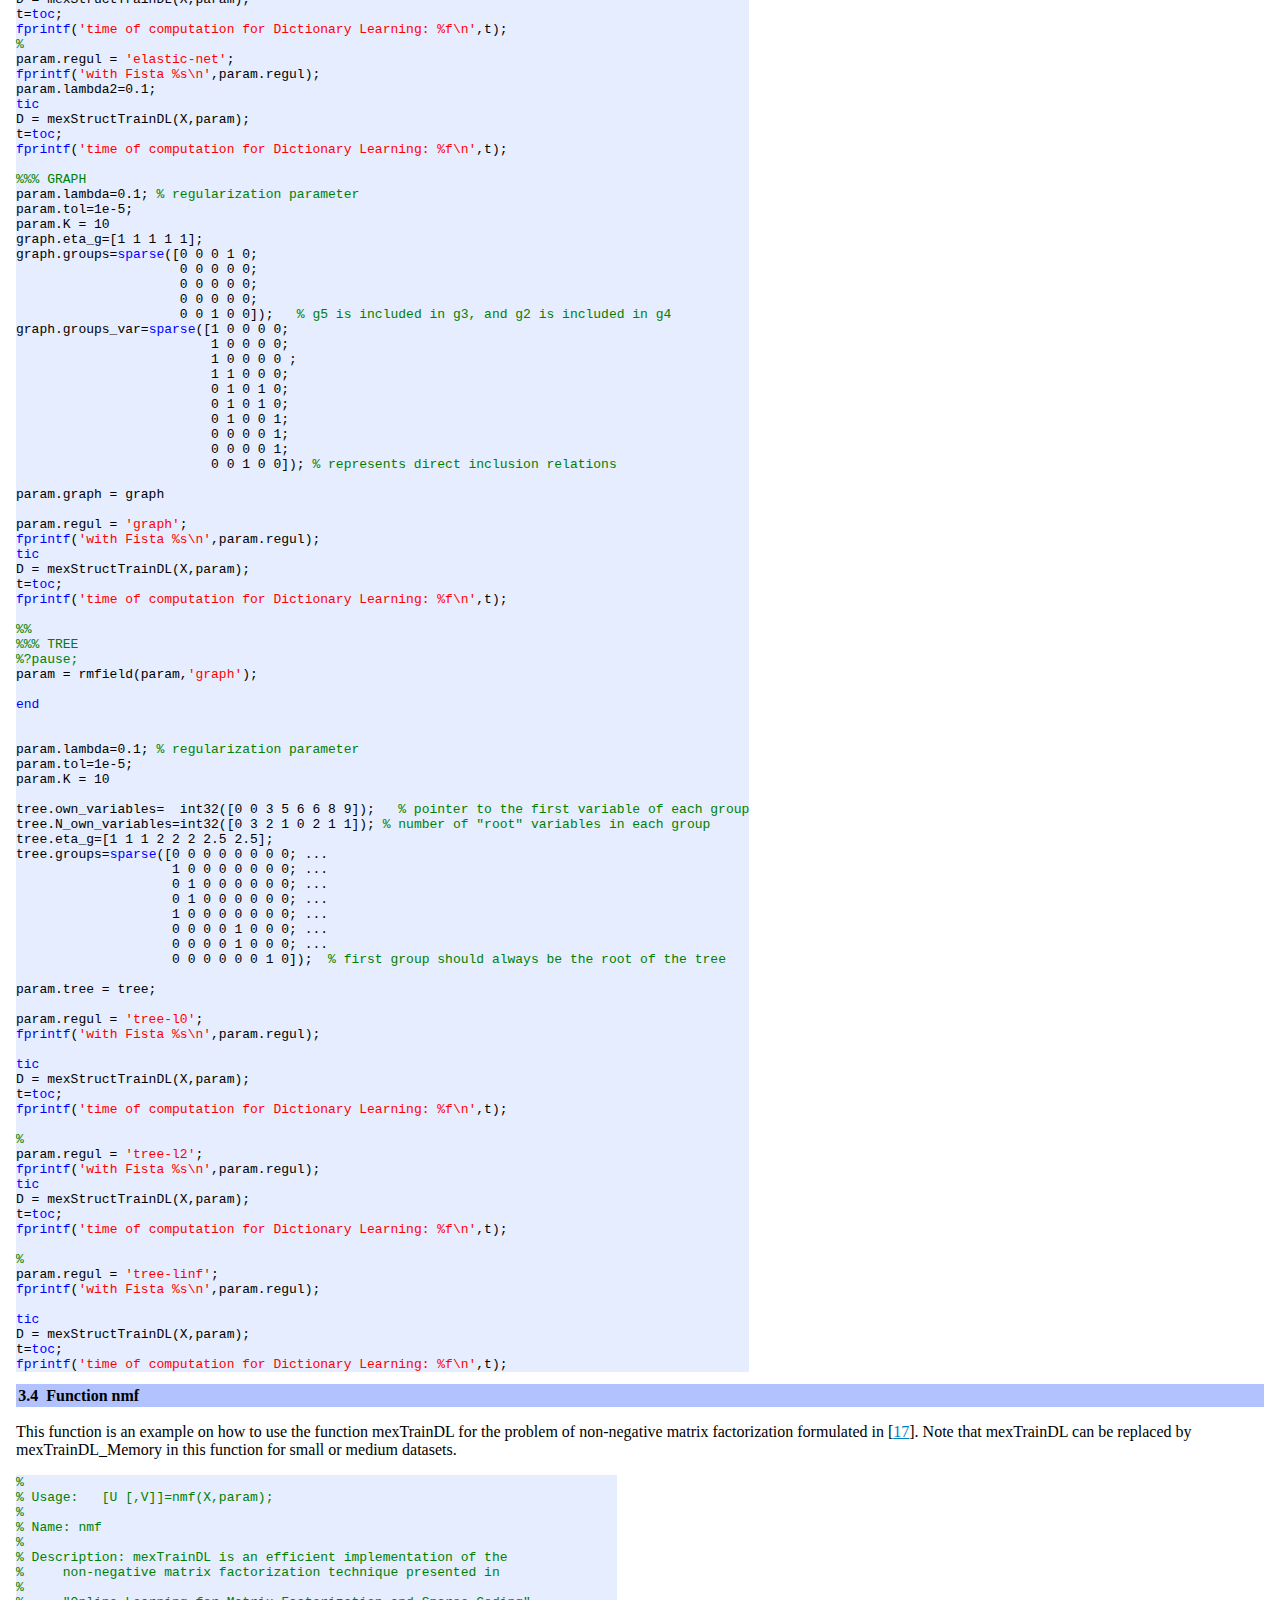
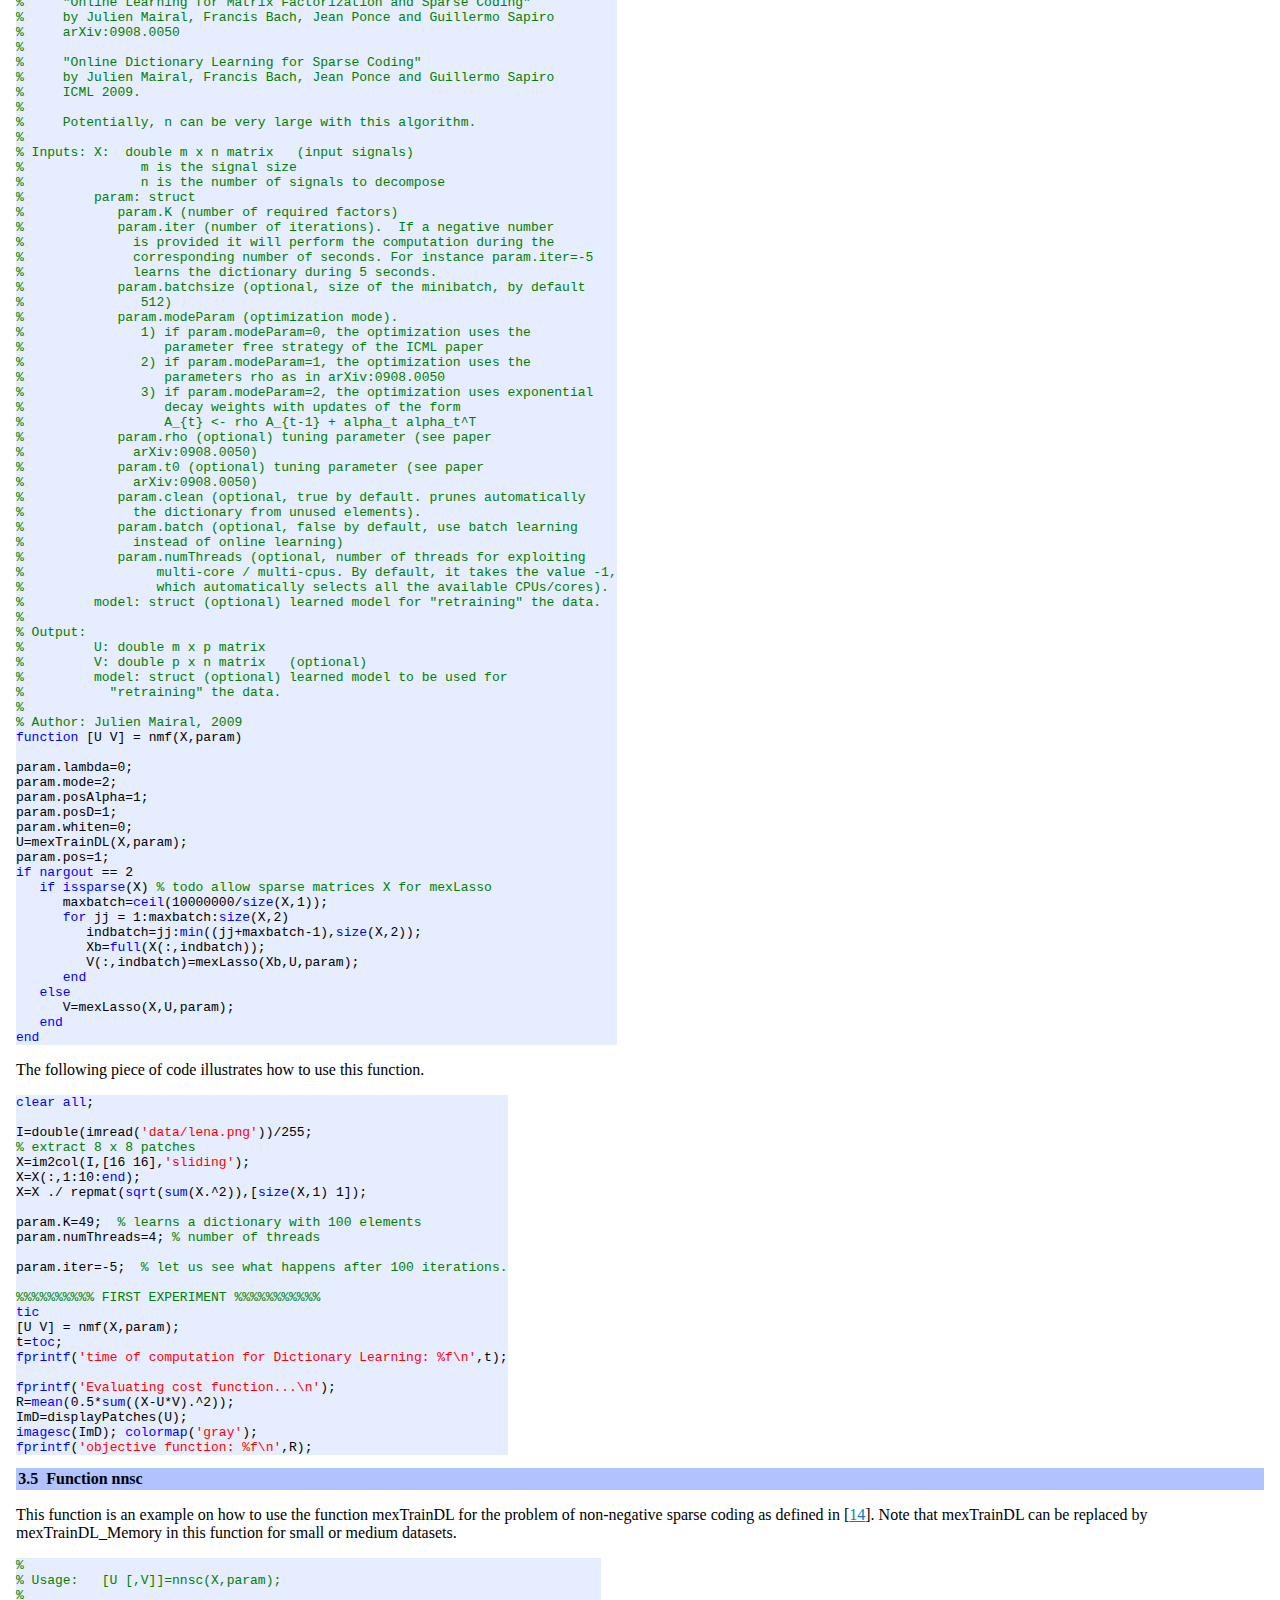
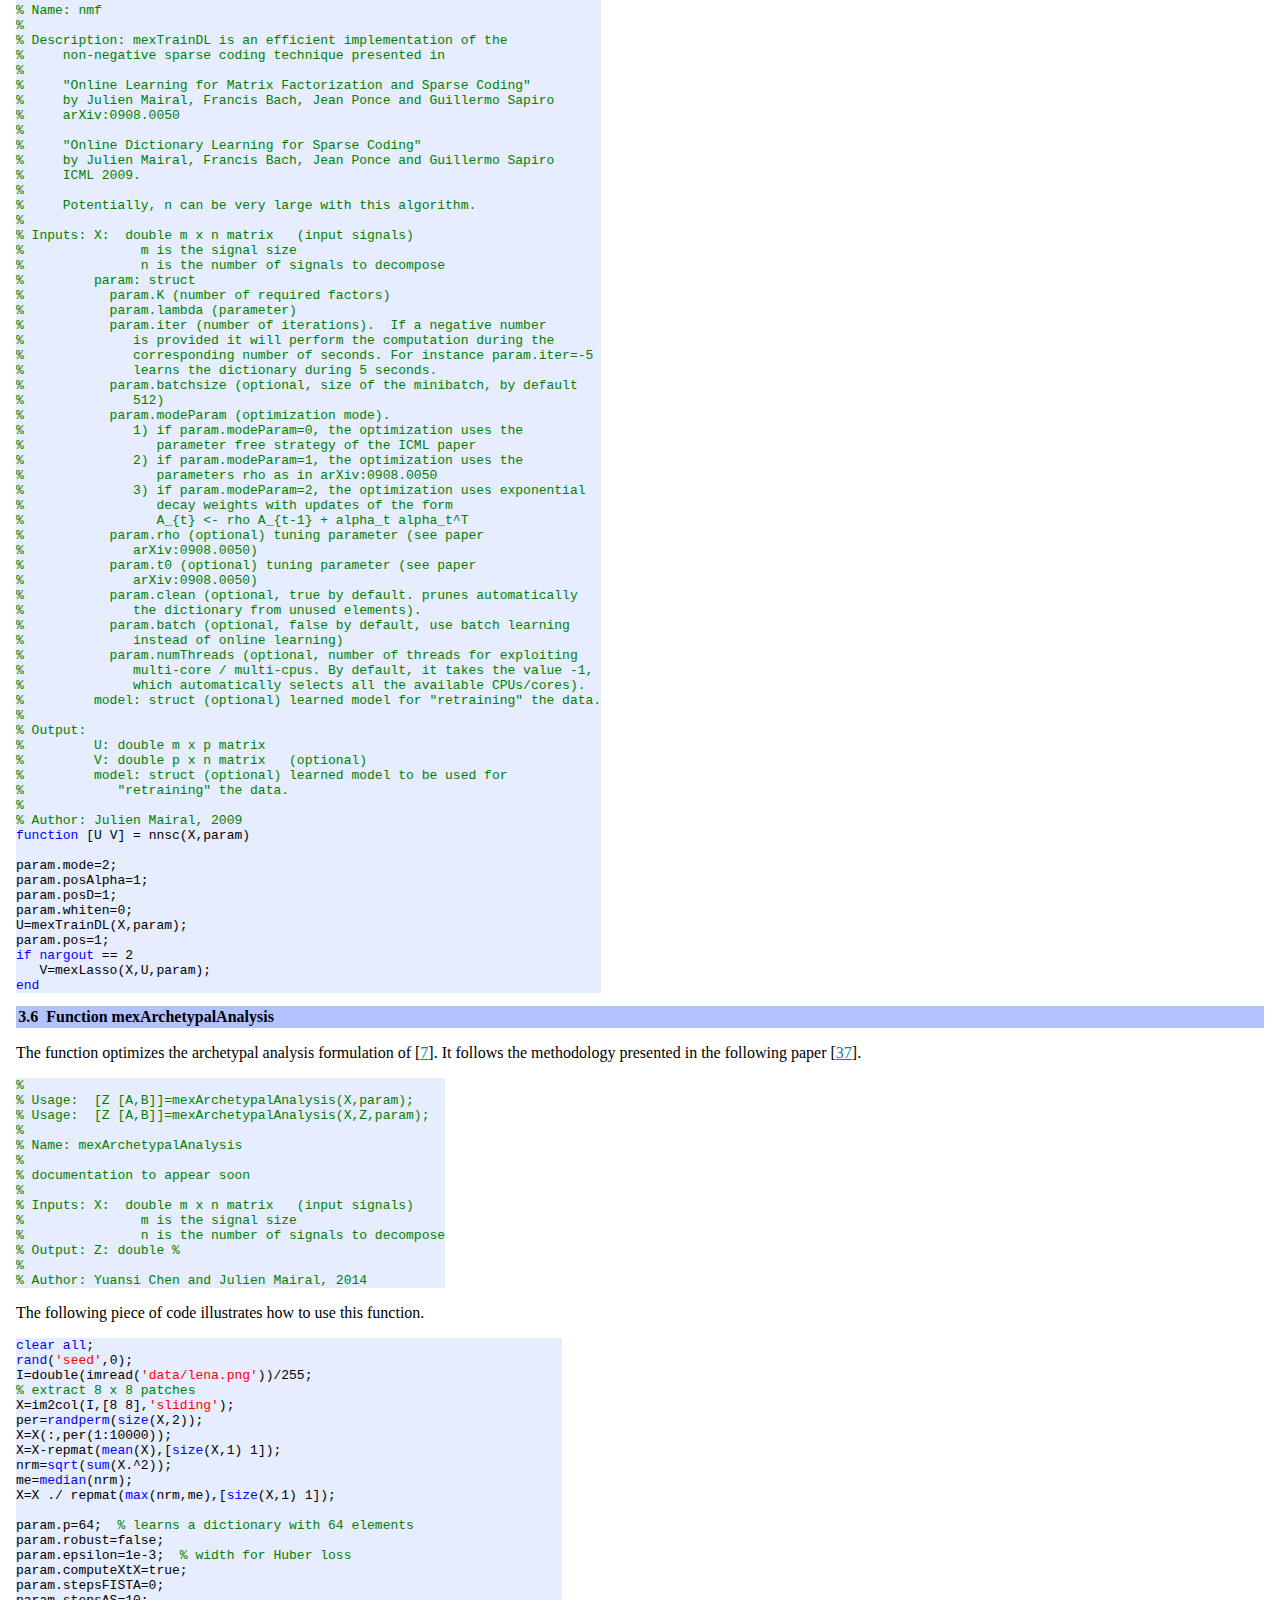
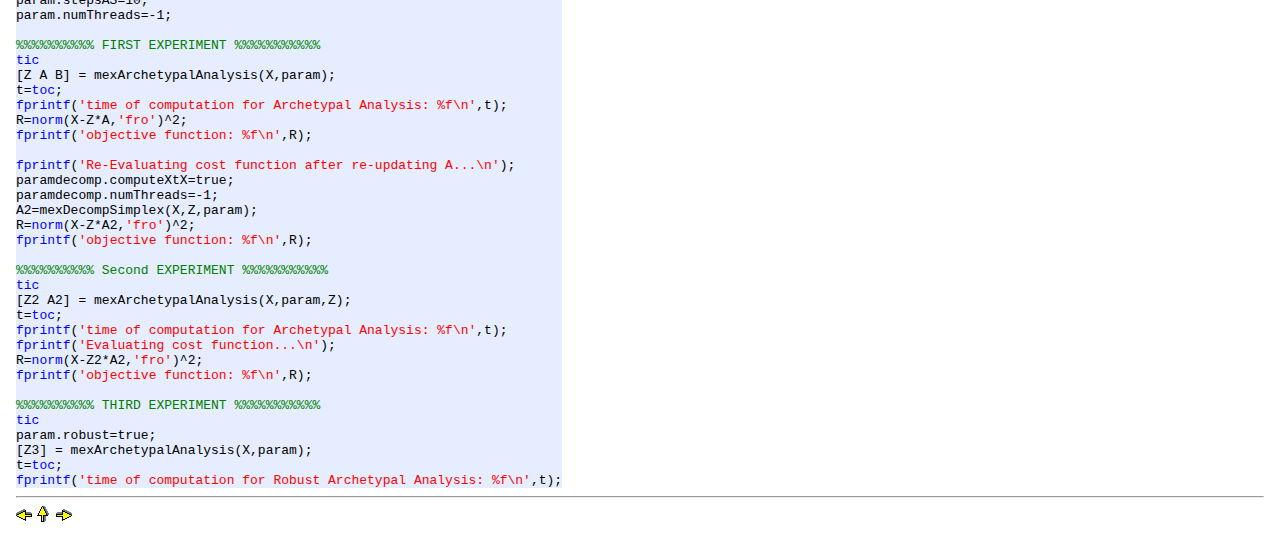
<file: doc/html/doc_spams004.html>
<!DOCTYPE html>
<html>
<head>
<meta http-equiv="Content-Type" content="text/html; charset=UTF-8">
<meta name="generator" content="hevea 2.09">

<META name="Author" content="Julien Mairal">
<link rel="stylesheet" href="doc_spams.css"><link rel="stylesheet" type="text/css" href="doc_spams.css">
<title>Dictionary Learning and Matrix Factorization Toolbox</title>
</head>
<body>
<a href="doc_spams003.html"><img src="previous_motif.gif" alt="Previous"></a>
<a href="index.html"><img src="contents_motif.gif" alt="Up"></a>
<a href="doc_spams005.html"><img src="next_motif.gif" alt="Next"></a>
<hr>
<h2 class="section" id="sec4">3  Dictionary Learning and Matrix Factorization Toolbox</h2>
<ul>
<li><a href="doc_spams004.html#sec5">Function mexTrainDL</a>
</li><li><a href="doc_spams004.html#sec6">Function mexTrainDL_Memory</a>
</li><li><a href="doc_spams004.html#sec7">Function mexStructTrainDL</a>
</li><li><a href="doc_spams004.html#sec8">Function nmf</a>
</li><li><a href="doc_spams004.html#sec9">Function nnsc</a>
</li><li><a href="doc_spams004.html#sec10">Function mexArchetypalAnalysis</a>
</li></ul>
<p>
This is the section for dictionary learning and matrix factorization, corresponding to [<a href="doc_spams010.html#mairal7">20</a>, <a href="doc_spams010.html#mairal9">21</a>].</p>
<h3 class="subsection" id="sec5">3.1  Function mexTrainDL</h3>
<p>
This is the main function of the toolbox, implementing the learning algorithms of [<a href="doc_spams010.html#mairal9">21</a>]. 
Given a training set <span class="c009">x</span><sup>1</sup>,…, . It aims at solving
</p><table class="display dcenter"><tr class="c016"><td class="dcell">
</td><td class="dcell"><table class="display"><tr><td class="dcell c012">&nbsp;</td></tr>
<tr><td class="dcell c012">min</td></tr>
<tr><td class="dcell c012"><span class="c009">D</span> ∈ <span class="c008">C</span></td></tr>
</table></td><td class="dcell"> </td><td class="dcell"><table class="display"><tr><td class="dcell c012">&nbsp;</td></tr>
<tr><td class="dcell c012">lim</td></tr>
<tr><td class="dcell c012"><span class="c007">n</span> → +∞</td></tr>
</table></td><td class="dcell"> </td><td class="dcell"><table class="display"><tr><td class="dcell c012">1</td></tr>
<tr><td class="hbar"></td></tr>
<tr><td class="dcell c012"><span class="c007">n</span></td></tr>
</table></td><td class="dcell"> </td><td class="dcell"><table class="display"><tr><td class="dcell c012"><span class="c007">n</span></td></tr>
<tr><td class="dcell c012"><span class="c006">∑</span></td></tr>
<tr><td class="dcell c012"><span class="c007">i</span>=1</td></tr>
</table></td><td class="dcell"> </td><td class="dcell"><table class="display"><tr><td class="dcell c012">&nbsp;</td></tr>
<tr><td class="dcell c012">min</td></tr>
<tr><td class="dcell c012">α<sup><span class="c007">i</span></sup></td></tr>
</table></td><td class="dcell"> </td><td class="dcell">⎛<br>
⎜<br>
⎝</td><td class="dcell"><table class="display"><tr><td class="dcell c012">1</td></tr>
<tr><td class="hbar"></td></tr>
<tr><td class="dcell c012">2</td></tr>
</table></td><td class="dcell"> ||<span class="c009">x</span><sup><span class="c007">i</span></sup>−<span class="c009">D</span>α<sup><span class="c007">i</span></sup>||<sub>2</sub><sup>2</sup> + ψ(α<sup><span class="c007">i</span></sup>)</td><td class="dcell">⎞<br>
⎟<br>
⎠</td><td class="dcell">.
    (1)</td></tr>
</table><p>
ψ is a sparsity-inducing regularizer and <span class="c008">C</span> is a constraint set for the dictionary. As shown in [<a href="doc_spams010.html#mairal9">21</a>] 
and in the help file below, various combinations can be used for ψ and <span class="c008">C</span> for solving different matrix factorization problems.
What is more, positivity constraints can be added to α as well. The function admits several modes for choosing the optimization parameters, using the parameter-free strategy proposed in [<a href="doc_spams010.html#mairal7">20</a>], or using the parameters <span class="c007">t</span><sub>0</sub> and ρ presented
in [<a href="doc_spams010.html#mairal9">21</a>]. <span class="c010">Note that for problems of a reasonable size, and when </span>ψ<span class="c010"> is the </span>ℓ<sub>1</sub><span class="c010">-norm, 
the function mexTrainDL_Memory can be faster but uses more memory.</span> </p><table class="lstframe c011"><tr><td class="mouselstlisting"><span class="c001">% <br>
% Usage:   [D [model]]=mexTrainDL(X,param[,model]);<br>
%          model is optional<br>
%<br>
% Name: mexTrainDL<br>
%<br>
% Description: mexTrainDL is an efficient implementation of the<br>
%     dictionary learning technique presented in<br>
%<br>
%     "Online Learning for Matrix Factorization and Sparse Coding"<br>
%     by Julien Mairal, Francis Bach, Jean Ponce and Guillermo Sapiro<br>
%     arXiv:0908.0050<br>
%     <br>
%     "Online Dictionary Learning for Sparse Coding"      <br>
%     by Julien Mairal, Francis Bach, Jean Ponce and Guillermo Sapiro<br>
%     ICML 2009.<br>
%<br>
%     Note that if you use param.mode=1 or 2, if the training set has a<br>
%     reasonable size and you have enough memory on your computer, you <br>
%     should use mexTrainDL_Memory instead.<br>
% <br>
%<br>
%     It addresses the dictionary learning problems<br>
%        1) if param.mode=0<br>
%     min_{D in C} (1/n) sum_{i=1}^n (1/2)||x_i-Dalpha_i||_2^2  s.t. ...<br>
%                                                  ||alpha_i||_1 &lt;= lambda<br>
%        2) if param.mode=1<br>
%     min_{D in C} (1/n) sum_{i=1}^n  ||alpha_i||_1  s.t.  ...<br>
%                                           ||x_i-Dalpha_i||_2^2 &lt;= lambda<br>
%        3) if param.mode=2<br>
%     min_{D in C} (1/n) sum_{i=1}^n (1/2)||x_i-Dalpha_i||_2^2 + ... <br>
%                                  lambda||alpha_i||_1 + lambda_2||alpha_i||_2^2<br>
%        4) if param.mode=3, the sparse coding is done with OMP<br>
%     min_{D in C} (1/n) sum_{i=1}^n (1/2)||x_i-Dalpha_i||_2^2  s.t. ... <br>
%                                                  ||alpha_i||_0 &lt;= lambda<br>
%        5) if param.mode=4, the sparse coding is done with OMP<br>
%     min_{D in C} (1/n) sum_{i=1}^n  ||alpha_i||_0  s.t.  ...<br>
%                                           ||x_i-Dalpha_i||_2^2 &lt;= lambda<br>
%        6) if param.mode=5, the sparse coding is done with OMP<br>
%     min_{D in C} (1/n) sum_{i=1}^n 0.5||x_i-Dalpha_i||_2^2 +lambda||alpha_i||_0  <br>
%                                           <br>
%<br>
%%     C is a convex set verifying<br>
%        1) if param.modeD=0<br>
%           C={  D in Real^{m x p}  s.t.  forall j,  ||d_j||_2^2 &lt;= 1 }<br>
%        2) if param.modeD=1<br>
%           C={  D in Real^{m x p}  s.t.  forall j,  ||d_j||_2^2 + ... <br>
%                                                  gamma1||d_j||_1 &lt;= 1 }<br>
%        3) if param.modeD=2<br>
%           C={  D in Real^{m x p}  s.t.  forall j,  ||d_j||_2^2 + ... <br>
%                                  gamma1||d_j||_1 + gamma2 FL(d_j) &lt;= 1 }<br>
%        4) if param.modeD=3<br>
%           C={  D in Real^{m x p}  s.t.  forall j,  (1-gamma1)||d_j||_2^2 + ... <br>
%                                  gamma1||d_j||_1 &lt;= 1 }<br>
<br>
%<br>
%     Potentially, n can be very large with this algorithm.<br>
%<br>
% Inputs: X:  double m x n matrix   (input signals)<br>
%               m is the signal size<br>
%               n is the number of signals to decompose<br>
%         param: struct<br>
%            param.D: (optional) double m x p matrix   (dictionary)<br>
%              p is the number of elements in the dictionary<br>
%              When D is not provided, the dictionary is initialized <br>
%              with random elements from the training set.<br>
%           param.K (size of the dictionary, optional is param.D is provided)<br>
%           param.lambda  (parameter)<br>
%           param.lambda2  (optional, by default 0)<br>
%           param.iter (number of iterations).  If a negative number is <br>
%              provided it will perform the computation during the<br>
%              corresponding number of seconds. For instance param.iter=-5<br>
%              learns the dictionary during 5 seconds.<br>
%           param.mode (optional, see above, by default 2) <br>
%           param.posAlpha (optional, adds positivity constraints on the<br>
%             coefficients, false by default, not compatible with <br>
%             param.mode =3,4)<br>
%           param.modeD (optional, see above, by default 0)<br>
%           param.posD (optional, adds positivity constraints on the <br>
%             dictionary, false by default, not compatible with <br>
%             param.modeD=2)<br>
%           param.gamma1 (optional parameter for param.modeD &gt;= 1)<br>
%           param.gamma2 (optional parameter for param.modeD = 2)<br>
%           param.batchsize (optional, size of the minibatch, by default <br>
%              512)<br>
%           param.iter_updateD (optional, number of BCD iterations for the dictionary<br>
%              update step, by default 1)<br>
%           param.modeParam (optimization mode).<br>
%              1) if param.modeParam=0, the optimization uses the <br>
%                 parameter free strategy of the ICML paper<br>
%              2) if param.modeParam=1, the optimization uses the <br>
%                 parameters rho as in arXiv:0908.0050<br>
%              3) if param.modeParam=2, the optimization uses exponential <br>
%                 decay weights with updates of the form <br>
%                 A_{t} &lt;- rho A_{t-1} + alpha_t alpha_t^T<br>
%           param.rho (optional) tuning parameter (see paper arXiv:0908.0050)<br>
%           param.t0 (optional) tuning parameter (see paper arXiv:0908.0050)<br>
%           param.clean (optional, true by default. prunes <br>
%              automatically the dictionary from unused elements).<br>
%           param.verbose (optional, true by default, increase verbosity)<br>
%           param.numThreads (optional, number of threads for exploiting<br>
%              multi-core / multi-cpus. By default, it takes the value -1,<br>
%              which automatically selects all the available CPUs/cores).<br>
%<br>
% Output: <br>
%         param.D: double m x p matrix   (dictionary)<br>
%<br>
% Note: this function admits a few experimental usages, which have not<br>
%     been extensively tested:<br>
%         - single precision setting <br>
%<br>
% Author: Julien Mairal, 2009</span></td></tr>
</table><p>The following piece of code illustrates how to use this function.
</p><table class="lstframe c011"><tr><td class="mouselstlisting"><span class="c002">clear</span> <span class="c002">all</span>;<br>
<br>
I=double(imread(<span class="c003">'data/lena.png'</span>))/255;<br>
<span class="c001">% extract 8 x 8 patches</span><br>
X=im2col(I,[8 8],<span class="c003">'sliding'</span>);<br>
X=X-repmat(<span class="c002">mean</span>(X),[<span class="c002">size</span>(X,1) 1]);<br>
X=X ./ repmat(<span class="c002">sqrt</span>(<span class="c002">sum</span>(X.^2)),[<span class="c002">size</span>(X,1) 1]);<br>
<br>
param.K=256;  <span class="c001">% learns a dictionary with 100 elements</span><br>
param.lambda=0.15;<br>
param.numThreads=-1; <span class="c001">% number of threads</span><br>
param.batchsize=400;<br>
param.verbose=false;<br>
<br>
param.iter=1000;  <span class="c001">% let us see what happens after 1000 iterations.<br>
<br>
%%%%%%%%%% FIRST EXPERIMENT %%%%%%%%%%%</span><br>
<span class="c002">tic</span><br>
D = mexTrainDL(X,param);<br>
t=<span class="c002">toc</span>;<br>
<span class="c002">fprintf</span>(<span class="c003">'time of computation for Dictionary Learning: %f\n'</span>,t);<br>
<br>
<span class="c002">fprintf</span>(<span class="c003">'Evaluating cost function...\n'</span>);<br>
alpha=mexLasso(X,D,param);<br>
R=<span class="c002">mean</span>(0.5*<span class="c002">sum</span>((X-D*alpha).^2)+param.lambda*<span class="c002">sum</span>(<span class="c002">abs</span>(alpha)));<br>
ImD=displayPatches(D);<br>
<span class="c002">subplot</span>(1,3,1);<br>
<span class="c002">imagesc</span>(ImD); <span class="c002">colormap</span>(<span class="c003">'gray'</span>);<br>
<span class="c002">fprintf</span>(<span class="c003">'objective function: %f\n'</span>,R);<br>
<span class="c002">drawnow</span>;<br>
<br>
<span class="c002">fprintf</span>(<span class="c003">'*********** SECOND EXPERIMENT ***********\n'</span>);<br>
<span class="c001">%%%%%%%%%% SECOND EXPERIMENT %%%%%%%%%%%<br>
% Train on half of the training set, then retrain on the second part</span><br>
X1=X(:,1:<span class="c002">floor</span>(<span class="c002">size</span>(X,2)/2));<br>
X2=X(:,<span class="c002">floor</span>(<span class="c002">size</span>(X,2)/2):<span class="c002">end</span>);<br>
param.iter=500;<br>
<span class="c002">tic</span><br>
[D model] = mexTrainDL(X1,param);<br>
t=<span class="c002">toc</span>;<br>
<span class="c002">fprintf</span>(<span class="c003">'time of computation for Dictionary Learning: %f\n'</span>,t);<br>
<span class="c002">fprintf</span>(<span class="c003">'Evaluating cost function...\n'</span>);<br>
alpha=mexLasso(X,D,param);<br>
R=<span class="c002">mean</span>(0.5*<span class="c002">sum</span>((X-D*alpha).^2)+param.lambda*<span class="c002">sum</span>(<span class="c002">abs</span>(alpha)));<br>
<span class="c002">fprintf</span>(<span class="c003">'objective function: %f\n'</span>,R);<br>
<span class="c002">tic</span><br>
<span class="c001">% Then reuse the learned model to retrain a few iterations more.</span><br>
param2=param;<br>
param2.D=D;<br>
[D model] = mexTrainDL(X2,param2,model);<br>
<span class="c001">%[D] = mexTrainDL(X,param);</span><br>
t=<span class="c002">toc</span>;<br>
<span class="c002">fprintf</span>(<span class="c003">'time of computation for Dictionary Learning: %f\n'</span>,t);<br>
<span class="c002">fprintf</span>(<span class="c003">'Evaluating cost function...\n'</span>);<br>
alpha=mexLasso(X,D,param);<br>
R=<span class="c002">mean</span>(0.5*<span class="c002">sum</span>((X-D*alpha).^2)+param.lambda*<span class="c002">sum</span>(<span class="c002">abs</span>(alpha)));<br>
<span class="c002">fprintf</span>(<span class="c003">'objective function: %f\n'</span>,R);<br>
<br>
<span class="c001">% let us add sparsity to the dictionary itself</span><br>
<span class="c002">fprintf</span>(<span class="c003">'*********** THIRD EXPERIMENT ***********\n'</span>);<br>
param.modeParam=0;<br>
param.iter=1000;<br>
param.gamma1=0.3;<br>
param.modeD=1;<br>
<span class="c002">tic</span><br>
[D] = mexTrainDL(X,param);<br>
t=<span class="c002">toc</span>;<br>
<span class="c002">fprintf</span>(<span class="c003">'time of computation for Dictionary Learning: %f\n'</span>,t);<br>
<span class="c002">fprintf</span>(<span class="c003">'Evaluating cost function...\n'</span>);<br>
alpha=mexLasso(X,D,param);<br>
R=<span class="c002">mean</span>(0.5*<span class="c002">sum</span>((X-D*alpha).^2)+param.lambda*<span class="c002">sum</span>(<span class="c002">abs</span>(alpha)));<br>
<span class="c002">fprintf</span>(<span class="c003">'objective function: %f\n'</span>,R);<br>
<span class="c002">tic<br>
subplot</span>(1,3,2);<br>
ImD=displayPatches(D);<br>
<span class="c002">imagesc</span>(ImD); <span class="c002">colormap</span>(<span class="c003">'gray'</span>);<br>
<span class="c002">drawnow</span>;<br>
<br>
<span class="c002">fprintf</span>(<span class="c003">'*********** FOURTH EXPERIMENT ***********\n'</span>);<br>
param.modeParam=0;<br>
param.iter=1000;<br>
param.gamma1=0.3;<br>
param.modeD=3;<br>
<span class="c002">tic</span><br>
[D] = mexTrainDL(X,param);<br>
t=<span class="c002">toc</span>;<br>
<span class="c002">fprintf</span>(<span class="c003">'time of computation for Dictionary Learning: %f\n'</span>,t);<br>
<span class="c002">fprintf</span>(<span class="c003">'Evaluating cost function...\n'</span>);<br>
alpha=mexLasso(X,D,param);<br>
R=<span class="c002">mean</span>(0.5*<span class="c002">sum</span>((X-D*alpha).^2)+param.lambda*<span class="c002">sum</span>(<span class="c002">abs</span>(alpha)));<br>
<span class="c002">fprintf</span>(<span class="c003">'objective function: %f\n'</span>,R);<br>
<span class="c002">tic<br>
subplot</span>(1,3,3);<br>
ImD=displayPatches(D);<br>
<span class="c002">imagesc</span>(ImD); <span class="c002">colormap</span>(<span class="c003">'gray'</span>);<br>
<span class="c002">drawnow</span>;</td></tr>
</table>
<h3 class="subsection" id="sec6">3.2  Function mexTrainDL_Memory</h3>
<p>
Memory-consuming version of mexTrainDL. This function is well adapted to small/medium-size problems:
It requires storing all the coefficients α and is therefore impractical
for very large datasets. However, in many situations, one can afford this memory cost and it is better to use this method, which 
is faster than mexTrainDL.
Note that unlike mexTrainDL this function does not allow warm-restart.</p><table class="lstframe c011"><tr><td class="mouselstlisting"><span class="c001">% <br>
% Usage:   [D]=mexTrainDL(X,param);<br>
%<br>
% Name: mexTrainDL_Memory<br>
%<br>
% Description: mexTrainDL_Memory is an efficient but memory consuming <br>
%     variant of the dictionary learning technique presented in<br>
%<br>
%     "Online Learning for Matrix Factorization and Sparse Coding"<br>
%     by Julien Mairal, Francis Bach, Jean Ponce and Guillermo Sapiro<br>
%     arXiv:0908.0050<br>
%     <br>
%     "Online Dictionary Learning for Sparse Coding"      <br>
%     by Julien Mairal, Francis Bach, Jean Ponce and Guillermo Sapiro<br>
%     ICML 2009.<br>
%<br>
%     Contrary to the approaches above, the algorithm here <br>
%        does require to store all the coefficients from all the training<br>
%        signals. For this reason this variant can not be used with large<br>
%        training sets, but is more efficient than the regular online<br>
%        approach for training sets of reasonable size.<br>
%<br>
%     It addresses the dictionary learning problems<br>
%        1) if param.mode=1<br>
%     min_{D in C} (1/n) sum_{i=1}^n  ||alpha_i||_1  s.t.  ...<br>
%                                         ||x_i-Dalpha_i||_2^2 &lt;= lambda<br>
%        2) if param.mode=2<br>
%     min_{D in C} (1/n) sum_{i=1}^n (1/2)||x_i-Dalpha_i||_2^2 + ... <br>
%                                                      lambda||alpha_i||_1  <br>
%<br>
%     C is a convex set verifying<br>
%        1) if param.modeD=0<br>
%           C={  D in Real^{m x p}  s.t.  forall j,  ||d_j||_2^2 &lt;= 1 }<br>
%        1) if param.modeD=1<br>
%           C={  D in Real^{m x p}  s.t.  forall j,  ||d_j||_2^2 + ... <br>
%                                                  gamma1||d_j||_1 &lt;= 1 }<br>
%        1) if param.modeD=2<br>
%           C={  D in Real^{m x p}  s.t.  forall j,  ||d_j||_2^2 + ... <br>
%                                  gamma1||d_j||_1 + gamma2 FL(d_j) &lt;= 1 }<br>
%<br>
%     Potentially, n can be very large with this algorithm.<br>
%<br>
% Inputs: X:  double m x n matrix   (input signals)<br>
%               m is the signal size<br>
%               n is the number of signals to decompose<br>
%         param: struct<br>
%            param.D: (optional) double m x p matrix   (dictionary)<br>
%              p is the number of elements in the dictionary<br>
%              When D is not provided, the dictionary is initialized <br>
%              with random elements from the training set.<br>
%           param.K (size of the dictionary, optional is param.D is provided)<br>
%           param.lambda  (parameter)<br>
%           param.iter (number of iterations).  If a negative number is <br>
%              provided it will perform the computation during the<br>
%              corresponding number of seconds. For instance param.iter=-5<br>
%              learns the dictionary during 5 seconds.<br>
%            param.mode (optional, see above, by default 2) <br>
%            param.modeD (optional, see above, by default 0)<br>
%            param.posD (optional, adds positivity constraints on the <br>
%              dictionary, false by default, not compatible with <br>
%              param.modeD=2)<br>
%            param.gamma1 (optional parameter for param.modeD &gt;= 1)<br>
%            param.gamma2 (optional parameter for param.modeD = 2)<br>
%            param.batchsize (optional, size of the minibatch, by default <br>
%              512)<br>
%            param.iter_updateD (optional, number of BCD iterations for the dictionary <br>
%                update step, by default 1)<br>
%            param.modeParam (optimization mode).<br>
%              1) if param.modeParam=0, the optimization uses the <br>
%                 parameter free strategy of the ICML paper<br>
%              2) if param.modeParam=1, the optimization uses the <br>
%                 parameters rho as in arXiv:0908.0050<br>
%              3) if param.modeParam=2, the optimization uses exponential <br>
%                 decay weights with updates of the form <br>
%                 A_{t} &lt;- rho A_{t-1} + alpha_t alpha_t^T<br>
%            param.rho (optional) tuning parameter (see paper arXiv:0908.0050)<br>
%            param.t0 (optional) tuning parameter (see paper arXiv:0908.0050)<br>
%            param.clean (optional, true by default. prunes <br>
%              automatically the dictionary from unused elements).<br>
%            param.numThreads (optional, number of threads for exploiting<br>
%              multi-core / multi-cpus. By default, it takes the value -1,<br>
%              which automatically selects all the available CPUs/cores).<br>
%<br>
% Output: <br>
%         param.D: double m x p matrix   (dictionary)<br>
%<br>
% Note: this function admits a few experimental usages, which have not<br>
%     been extensively tested:<br>
%         - single precision setting (even though the output alpha is double <br>
%           precision)<br>
%<br>
% Author: Julien Mairal, 2009</span></td></tr>
</table><p>
The following piece of code illustrates how to use this function.
</p><table class="lstframe c011"><tr><td class="mouselstlisting"><span class="c002">clear</span> <span class="c002">all</span>;<br>
<br>
I=double(imread(<span class="c003">'data/lena.png'</span>))/255;<br>
<span class="c001">% extract 8 x 8 patches</span><br>
X=im2col(I,[8 8],<span class="c003">'sliding'</span>);<br>
X=X-repmat(<span class="c002">mean</span>(X),[<span class="c002">size</span>(X,1) 1]);<br>
X=X ./ repmat(<span class="c002">sqrt</span>(<span class="c002">sum</span>(X.^2)),[<span class="c002">size</span>(X,1) 1]);<br>
X=X(:,1:10:<span class="c002">end</span>);<br>
<br>
param.K=200;  <span class="c001">% learns a dictionary with 100 elements</span><br>
param.lambda=0.15;<br>
param.numThreads=4; <span class="c001">% number of threads</span><br>
<br>
param.iter=100;  <span class="c001">% let us see what happens after 100 iterations.<br>
<br>
%%%%%%%%%% FIRST EXPERIMENT %%%%%%%%%%%</span><br>
<span class="c002">tic</span><br>
D = mexTrainDL_Memory(X,param);<br>
t=<span class="c002">toc</span>;<br>
<span class="c002">fprintf</span>(<span class="c003">'time of computation for Dictionary Learning: %f\n'</span>,t);<br>
<br>
<span class="c002">fprintf</span>(<span class="c003">'Evaluating cost function...\n'</span>);<br>
alpha=mexLasso(X,D,param);<br>
R=<span class="c002">mean</span>(0.5*<span class="c002">sum</span>((X-D*alpha).^2)+param.lambda*<span class="c002">sum</span>(<span class="c002">abs</span>(alpha)));<br>
ImD=displayPatches(D);<br>
<span class="c002">subplot</span>(1,3,1);<br>
<span class="c002">imagesc</span>(ImD); <span class="c002">colormap</span>(<span class="c003">'gray'</span>);<br>
<span class="c002">fprintf</span>(<span class="c003">'objective function: %f\n'</span>,R);<br>
<br>
<span class="c001">%%%%%%%%%% SECOND EXPERIMENT %%%%%%%%%%%</span><br>
<span class="c002">tic</span><br>
D = mexTrainDL(X,param);<br>
t=<span class="c002">toc</span>;<br>
<span class="c002">fprintf</span>(<span class="c003">'time of computation for Dictionary Learning: %f\n'</span>,t);<br>
<br>
<span class="c002">fprintf</span>(<span class="c003">'Evaluating cost function...\n'</span>);<br>
alpha=mexLasso(X,D,param);<br>
R=<span class="c002">mean</span>(0.5*<span class="c002">sum</span>((X-D*alpha).^2)+param.lambda*<span class="c002">sum</span>(<span class="c002">abs</span>(alpha)));<br>
ImD=displayPatches(D);<br>
<span class="c002">subplot</span>(1,3,2);<br>
<span class="c002">imagesc</span>(ImD); <span class="c002">colormap</span>(<span class="c003">'gray'</span>);<br>
<span class="c002">fprintf</span>(<span class="c003">'objective function: %f\n'</span>,R);</td></tr>
</table>
<h3 class="subsection" id="sec7">3.3  Function mexStructTrainDL</h3>
<p>
This function allows to use mexTrainDL with structured regularization functions
for the coefficients α. It internally uses the FISTA algorithm.
</p><table class="lstframe c011"><tr><td class="mouselstlisting"><span class="c001">% <br>
% Usage:   [D [model]]=mexStructTrainDL(X,param[,model]);<br>
%          model is optional<br>
%<br>
% Name: mexStructTrainDL<br>
%<br>
% Description: mexStructTrainDL is an efficient implementation of the<br>
%     dictionary learning technique presented in<br>
%<br>
%     "Online Learning for Matrix Factorization and Sparse Coding"<br>
%     by Julien Mairal, Francis Bach, Jean Ponce and Guillermo Sapiro<br>
%     arXiv:0908.0050<br>
%     <br>
%     "Online Dictionary Learning for Sparse Coding"      <br>
%     by Julien Mairal, Francis Bach, Jean Ponce and Guillermo Sapiro<br>
%     ICML 2009.<br>
%<br>
%<br>
%     It addresses the dictionary learning problems<br>
%        min_{D in C} (1/n) sum_{i=1}^n 0.5||x_i-Dalpha_i||_2^2 + lambda psi(alpha)<br>
%        where the regularization function psi depends on param.regul<br>
%        (see mexProximalFlat for the description of psi,<br>
%         and param.regul below for allowed values of regul)<br>
%<br>
%%     C is a convex set verifying<br>
%        1) if param.modeD=0<br>
%           C={  D in Real^{m x p}  s.t.  forall j,  ||d_j||_2^2 &lt;= 1 }<br>
%        2) if param.modeD=1<br>
%           C={  D in Real^{m x p}  s.t.  forall j,  ||d_j||_2^2 + ... <br>
%                                                  gamma1||d_j||_1 &lt;= 1 }<br>
%        3) if param.modeD=2<br>
%           C={  D in Real^{m x p}  s.t.  forall j,  ||d_j||_2^2 + ... <br>
%                                  gamma1||d_j||_1 + gamma2 FL(d_j) &lt;= 1 }<br>
%        4) if param.modeD=3<br>
%           C={  D in Real^{m x p}  s.t.  forall j,  (1-gamma1)||d_j||_2^2 + ... <br>
%                                  gamma1||d_j||_1 &lt;= 1 }<br>
<br>
%<br>
%     Potentially, n can be very large with this algorithm.<br>
%<br>
% Inputs: X:  double m x n matrix   (input signals)<br>
%               m is the signal size<br>
%               n is the number of signals to decompose<br>
%         param: struct<br>
%            param.D: (optional) double m x p matrix   (dictionary)<br>
%              p is the number of elements in the dictionary<br>
%              When D is not provided, the dictionary is initialized <br>
%              with random elements from the training set.<br>
%           param.K (size of the dictionary, optional is param.D is provided)<br>
%           param.lambda  (parameter)<br>
%           param.lambda2  (optional, by default 0)<br>
%           param.lambda3 (optional, regularization parameter, 0 by default)<br>
%           param.iter (number of iterations).  If a negative number is <br>
%              provided it will perform the computation during the<br>
%              corresponding number of seconds. For instance param.iter=-5<br>
%              learns the dictionary during 5 seconds.<br>
%           param.regul choice of regularization : one of<br>
%               'l0' 'l1' 'l2' 'linf' 'none' 'elastic-net' 'fused-lasso'<br>
%               'graph' 'graph-ridge' 'graph-l2' 'tree-l0' 'tree-l2' 'tree-linf' <br>
%           param.tree struct (see documentation of mexProximalTree);<br>
%               needed for param.regul of graph kind.<br>
%           param.graph struct (see documentation of mexProximalGraph);<br>
%               needed for param.regul of tree kind.<br>
%           param.posAlpha (optional, adds positivity constraints on the<br>
%               coefficients, false by default.<br>
%           param.modeD (optional, see above, by default 0)<br>
%           param.posD (optional, adds positivity constraints on the <br>
%             dictionary, false by default, not compatible with <br>
%             param.modeD=2)<br>
%           param.gamma1 (optional parameter for param.modeD &gt;= 1)<br>
%           param.gamma2 (optional parameter for param.modeD = 2)<br>
%           param.batchsize (optional, size of the minibatch, by default <br>
%              512)<br>
%           param.iter_updateD (optional, number of BCD iterations for the dictionary<br>
%              update step, by default 1)<br>
%           param.modeParam (optimization mode).<br>
%              1) if param.modeParam=0, the optimization uses the <br>
%                 parameter free strategy of the ICML paper<br>
%              2) if param.modeParam=1, the optimization uses the <br>
%                 parameters rho as in arXiv:0908.0050<br>
%              3) if param.modeParam=2, the optimization uses exponential <br>
%                 decay weights with updates of the form <br>
%                 A_{t} &lt;- rho A_{t-1} + alpha_t alpha_t^T<br>
%            param.ista (optional, use ista instead of fista, false by default).<br>
%            param.tol (optional, tolerance for stopping criteration, which is a relative duality gap<br>
%            param.fixed_step (deactive the line search for L in fista and use param.K instead)<br>
%           param.rho (optional) tuning parameter (see paper arXiv:0908.0050)<br>
%           param.t0 (optional) tuning parameter (see paper arXiv:0908.0050)<br>
%           param.clean (optional, true by default. prunes <br>
%              automatically the dictionary from unused elements).<br>
%           param.verbose (optional, true by default, increase verbosity)<br>
%           param.numThreads (optional, number of threads for exploiting<br>
%              multi-core / multi-cpus. By default, it takes the value -1,<br>
%              which automatically selects all the available CPUs/cores).<br>
%<br>
% Output: <br>
%         param.D: double m x p matrix   (dictionary)<br>
%<br>
% Note: this function admits a few experimental usages, which have not<br>
%     been extensively tested:<br>
%         - single precision setting <br>
%<br>
% Author: Julien Mairal, 2009</span></td></tr>
</table><p>
The following piece of code illustrates how to use this function.
</p><table class="lstframe c011"><tr><td class="mouselstlisting"><span class="c002">clear</span> <span class="c002">all</span>;<br>
<br>
I=double(imread(<span class="c003">'data/lena.png'</span>))/255;<br>
<span class="c001">% extract 8 x 8 patches</span><br>
X=im2col(I,[8 8],<span class="c003">'sliding'</span>);<br>
X=X-repmat(<span class="c002">mean</span>(X),[<span class="c002">size</span>(X,1) 1]);<br>
X=X ./ repmat(<span class="c002">sqrt</span>(<span class="c002">sum</span>(X.^2)),[<span class="c002">size</span>(X,1) 1]);<br>
<br>
param.K=64;  <span class="c001">% learns a dictionary with 64 elements</span><br>
param.lambda=0.05;<br>
param.numThreads=4; <span class="c001">% number of threads</span><br>
param.batchsize=400;<br>
param.tol = 1e-3<br>
<br>
param.iter=200;  <span class="c001">%</span><br>
<br>
<span class="c002">if</span> false<br>
param.regul = <span class="c003">'l1'</span>;<br>
<span class="c002">fprintf</span>(<span class="c003">'with Fista Regression %s\n'</span>,param.regul);<br>
<span class="c002">tic</span><br>
D = mexStructTrainDL(X,param);<br>
t=<span class="c002">toc</span>;<br>
<span class="c002">fprintf</span>(<span class="c003">'time of computation for Dictionary Learning: %f\n'</span>,t);<br>
<span class="c001">%</span><br>
param.regul = <span class="c003">'l2'</span>;<br>
<span class="c002">fprintf</span>(<span class="c003">'with Fista Regression %s\n'</span>,param.regul);<br>
<span class="c002">tic</span><br>
D = mexStructTrainDL(X,param);<br>
t=<span class="c002">toc</span>;<br>
<span class="c002">fprintf</span>(<span class="c003">'time of computation for Dictionary Learning: %f\n'</span>,t);<br>
<span class="c001">%</span><br>
param.regul = <span class="c003">'elastic-net'</span>;<br>
<span class="c002">fprintf</span>(<span class="c003">'with Fista %s\n'</span>,param.regul);<br>
param.lambda2=0.1;<br>
<span class="c002">tic</span><br>
D = mexStructTrainDL(X,param);<br>
t=<span class="c002">toc</span>;<br>
<span class="c002">fprintf</span>(<span class="c003">'time of computation for Dictionary Learning: %f\n'</span>,t);<br>
<br>
<span class="c001">%%% GRAPH</span><br>
param.lambda=0.1; <span class="c001">% regularization parameter</span><br>
param.tol=1e-5;<br>
param.K = 10<br>
graph.eta_g=[1 1 1 1 1];<br>
graph.groups=<span class="c002">sparse</span>([0 0 0 1 0;<br>
                     0 0 0 0 0;<br>
                     0 0 0 0 0;<br>
                     0 0 0 0 0;<br>
                     0 0 1 0 0]);   <span class="c001">% g5 is included in g3, and g2 is included in g4</span><br>
graph.groups_var=<span class="c002">sparse</span>([1 0 0 0 0;<br>
                         1 0 0 0 0;<br>
                         1 0 0 0 0 ;<br>
                         1 1 0 0 0;<br>
                         0 1 0 1 0;<br>
                         0 1 0 1 0;<br>
                         0 1 0 0 1;<br>
                         0 0 0 0 1;<br>
                         0 0 0 0 1;<br>
                         0 0 1 0 0]); <span class="c001">% represents direct inclusion relations </span><br>
<br>
param.graph = graph<br>
<br>
param.regul = <span class="c003">'graph'</span>;<br>
<span class="c002">fprintf</span>(<span class="c003">'with Fista %s\n'</span>,param.regul);<br>
<span class="c002">tic</span><br>
D = mexStructTrainDL(X,param);<br>
t=<span class="c002">toc</span>;<br>
<span class="c002">fprintf</span>(<span class="c003">'time of computation for Dictionary Learning: %f\n'</span>,t);<br>
<br>
<span class="c001">%%<br>
%%% TREE<br>
%?pause;</span><br>
param = rmfield(param,<span class="c003">'graph'</span>);<br>
<br>
<span class="c002">end</span><br>
<br>
<br>
param.lambda=0.1; <span class="c001">% regularization parameter</span><br>
param.tol=1e-5;<br>
param.K = 10<br>
<br>
tree.own_variables=  int32([0 0 3 5 6 6 8 9]);   <span class="c001">% pointer to the first variable of each group</span><br>
tree.N_own_variables=int32([0 3 2 1 0 2 1 1]); <span class="c001">% number of "root" variables in each group</span><br>
tree.eta_g=[1 1 1 2 2 2 2.5 2.5];<br>
tree.groups=<span class="c002">sparse</span>([0 0 0 0 0 0 0 0; ...<br>
                    1 0 0 0 0 0 0 0; ...<br>
                    0 1 0 0 0 0 0 0; ...<br>
                    0 1 0 0 0 0 0 0; ...<br>
                    1 0 0 0 0 0 0 0; ...<br>
                    0 0 0 0 1 0 0 0; ...<br>
                    0 0 0 0 1 0 0 0; ...<br>
                    0 0 0 0 0 0 1 0]);  <span class="c001">% first group should always be the root of the tree</span><br>
<br>
param.tree = tree;<br>
<br>
param.regul = <span class="c003">'tree-l0'</span>;<br>
<span class="c002">fprintf</span>(<span class="c003">'with Fista %s\n'</span>,param.regul);<br>
<br>
<span class="c002">tic</span><br>
D = mexStructTrainDL(X,param);<br>
t=<span class="c002">toc</span>;<br>
<span class="c002">fprintf</span>(<span class="c003">'time of computation for Dictionary Learning: %f\n'</span>,t);<br>
<br>
<span class="c001">%</span><br>
param.regul = <span class="c003">'tree-l2'</span>;<br>
<span class="c002">fprintf</span>(<span class="c003">'with Fista %s\n'</span>,param.regul);<br>
<span class="c002">tic</span><br>
D = mexStructTrainDL(X,param);<br>
t=<span class="c002">toc</span>;<br>
<span class="c002">fprintf</span>(<span class="c003">'time of computation for Dictionary Learning: %f\n'</span>,t);<br>
<br>
<span class="c001">%</span><br>
param.regul = <span class="c003">'tree-linf'</span>;<br>
<span class="c002">fprintf</span>(<span class="c003">'with Fista %s\n'</span>,param.regul);<br>
<br>
<span class="c002">tic</span><br>
D = mexStructTrainDL(X,param);<br>
t=<span class="c002">toc</span>;<br>
<span class="c002">fprintf</span>(<span class="c003">'time of computation for Dictionary Learning: %f\n'</span>,t);</td></tr>
</table>
<h3 class="subsection" id="sec8">3.4  Function nmf</h3>
<p>
This function is an example on how to use the function mexTrainDL for the
problem of non-negative matrix factorization formulated in [<a href="doc_spams010.html#lee2">17</a>]. Note
that mexTrainDL can be replaced by mexTrainDL_Memory in this function for
small or medium datasets.</p><table class="lstframe c011"><tr><td class="mouselstlisting"><span class="c001">% <br>
% Usage:   [U [,V]]=nmf(X,param);<br>
%<br>
% Name: nmf<br>
%<br>
% Description: mexTrainDL is an efficient implementation of the<br>
%     non-negative matrix factorization technique presented in <br>
%<br>
%     "Online Learning for Matrix Factorization and Sparse Coding"<br>
%     by Julien Mairal, Francis Bach, Jean Ponce and Guillermo Sapiro<br>
%     arXiv:0908.0050<br>
%     <br>
%     "Online Dictionary Learning for Sparse Coding"      <br>
%     by Julien Mairal, Francis Bach, Jean Ponce and Guillermo Sapiro<br>
%     ICML 2009.<br>
%<br>
%     Potentially, n can be very large with this algorithm.<br>
%<br>
% Inputs: X:  double m x n matrix   (input signals)<br>
%               m is the signal size<br>
%               n is the number of signals to decompose<br>
%         param: struct<br>
%            param.K (number of required factors)<br>
%            param.iter (number of iterations).  If a negative number <br>
%              is provided it will perform the computation during the<br>
%              corresponding number of seconds. For instance param.iter=-5<br>
%              learns the dictionary during 5 seconds.<br>
%            param.batchsize (optional, size of the minibatch, by default <br>
%               512)<br>
%            param.modeParam (optimization mode).<br>
%               1) if param.modeParam=0, the optimization uses the <br>
%                  parameter free strategy of the ICML paper<br>
%               2) if param.modeParam=1, the optimization uses the <br>
%                  parameters rho as in arXiv:0908.0050<br>
%               3) if param.modeParam=2, the optimization uses exponential <br>
%                  decay weights with updates of the form  <br>
%                  A_{t} &lt;- rho A_{t-1} + alpha_t alpha_t^T<br>
%            param.rho (optional) tuning parameter (see paper <br>
%              arXiv:0908.0050)<br>
%            param.t0 (optional) tuning parameter (see paper <br>
%              arXiv:0908.0050)<br>
%            param.clean (optional, true by default. prunes automatically <br>
%              the dictionary from unused elements).<br>
%            param.batch (optional, false by default, use batch learning <br>
%              instead of online learning)<br>
%            param.numThreads (optional, number of threads for exploiting<br>
%                 multi-core / multi-cpus. By default, it takes the value -1,<br>
%                 which automatically selects all the available CPUs/cores).<br>
%         model: struct (optional) learned model for "retraining" the data.<br>
%<br>
% Output:<br>
%         U: double m x p matrix   <br>
%         V: double p x n matrix   (optional)<br>
%         model: struct (optional) learned model to be used for <br>
%           "retraining" the data.<br>
%<br>
% Author: Julien Mairal, 2009</span><br>
<span class="c002">function</span> [U V] = nmf(X,param)<br>
<br>
param.lambda=0;<br>
param.mode=2;<br>
param.posAlpha=1;<br>
param.posD=1;<br>
param.whiten=0;<br>
U=mexTrainDL(X,param);<br>
param.pos=1;<br>
<span class="c002">if</span> <span class="c002">nargout</span> == 2<br>
   <span class="c002">if</span> <span class="c002">issparse</span>(X) <span class="c001">% todo allow sparse matrices X for mexLasso</span><br>
      maxbatch=<span class="c002">ceil</span>(10000000/<span class="c002">size</span>(X,1));<br>
      <span class="c002">for</span> jj = 1:maxbatch:<span class="c002">size</span>(X,2)<br>
         indbatch=jj:<span class="c002">min</span>((jj+maxbatch-1),<span class="c002">size</span>(X,2));<br>
         Xb=<span class="c002">full</span>(X(:,indbatch));<br>
         V(:,indbatch)=mexLasso(Xb,U,param);<br>
      <span class="c002">end</span><br>
   <span class="c002">else</span><br>
      V=mexLasso(X,U,param);<br>
   <span class="c002">end<br>
end</span></td></tr>
</table><p>
The following piece of code illustrates how to use this function.
</p><table class="lstframe c011"><tr><td class="mouselstlisting"><span class="c002">clear</span> <span class="c002">all</span>;<br>
<br>
I=double(imread(<span class="c003">'data/lena.png'</span>))/255;<br>
<span class="c001">% extract 8 x 8 patches</span><br>
X=im2col(I,[16 16],<span class="c003">'sliding'</span>);<br>
X=X(:,1:10:<span class="c002">end</span>);<br>
X=X ./ repmat(<span class="c002">sqrt</span>(<span class="c002">sum</span>(X.^2)),[<span class="c002">size</span>(X,1) 1]);<br>
<br>
param.K=49;  <span class="c001">% learns a dictionary with 100 elements</span><br>
param.numThreads=4; <span class="c001">% number of threads</span><br>
<br>
param.iter=-5;  <span class="c001">% let us see what happens after 100 iterations.<br>
<br>
%%%%%%%%%% FIRST EXPERIMENT %%%%%%%%%%%</span><br>
<span class="c002">tic</span><br>
[U V] = nmf(X,param);<br>
t=<span class="c002">toc</span>;<br>
<span class="c002">fprintf</span>(<span class="c003">'time of computation for Dictionary Learning: %f\n'</span>,t);<br>
<br>
<span class="c002">fprintf</span>(<span class="c003">'Evaluating cost function...\n'</span>);<br>
R=<span class="c002">mean</span>(0.5*<span class="c002">sum</span>((X-U*V).^2));<br>
ImD=displayPatches(U);<br>
<span class="c002">imagesc</span>(ImD); <span class="c002">colormap</span>(<span class="c003">'gray'</span>);<br>
<span class="c002">fprintf</span>(<span class="c003">'objective function: %f\n'</span>,R);</td></tr>
</table>
<h3 class="subsection" id="sec9">3.5  Function nnsc</h3>
<p>
This function is an example on how to use the function mexTrainDL for the
problem of non-negative sparse coding as defined in [<a href="doc_spams010.html#hoyer">14</a>]. Note that
mexTrainDL can be replaced by mexTrainDL_Memory in this function for small or
medium datasets.</p><table class="lstframe c011"><tr><td class="mouselstlisting"><span class="c001">% <br>
% Usage:   [U [,V]]=nnsc(X,param);<br>
%<br>
% Name: nmf<br>
%<br>
% Description: mexTrainDL is an efficient implementation of the<br>
%     non-negative sparse coding technique presented in <br>
%<br>
%     "Online Learning for Matrix Factorization and Sparse Coding"<br>
%     by Julien Mairal, Francis Bach, Jean Ponce and Guillermo Sapiro<br>
%     arXiv:0908.0050<br>
%     <br>
%     "Online Dictionary Learning for Sparse Coding"      <br>
%     by Julien Mairal, Francis Bach, Jean Ponce and Guillermo Sapiro<br>
%     ICML 2009.<br>
%<br>
%     Potentially, n can be very large with this algorithm.<br>
%<br>
% Inputs: X:  double m x n matrix   (input signals)<br>
%               m is the signal size<br>
%               n is the number of signals to decompose<br>
%         param: struct<br>
%           param.K (number of required factors)<br>
%           param.lambda (parameter)<br>
%           param.iter (number of iterations).  If a negative number <br>
%              is provided it will perform the computation during the<br>
%              corresponding number of seconds. For instance param.iter=-5<br>
%              learns the dictionary during 5 seconds.<br>
%           param.batchsize (optional, size of the minibatch, by default <br>
%              512)<br>
%           param.modeParam (optimization mode).<br>
%              1) if param.modeParam=0, the optimization uses the <br>
%                 parameter free strategy of the ICML paper<br>
%              2) if param.modeParam=1, the optimization uses the <br>
%                 parameters rho as in arXiv:0908.0050<br>
%              3) if param.modeParam=2, the optimization uses exponential <br>
%                 decay weights with updates of the form <br>
%                 A_{t} &lt;- rho A_{t-1} + alpha_t alpha_t^T<br>
%           param.rho (optional) tuning parameter (see paper<br>
%              arXiv:0908.0050)<br>
%           param.t0 (optional) tuning parameter (see paper <br>
%              arXiv:0908.0050)<br>
%           param.clean (optional, true by default. prunes automatically <br>
%              the dictionary from unused elements).<br>
%           param.batch (optional, false by default, use batch learning <br>
%              instead of online learning)<br>
%           param.numThreads (optional, number of threads for exploiting<br>
%              multi-core / multi-cpus. By default, it takes the value -1,<br>
%              which automatically selects all the available CPUs/cores).<br>
%         model: struct (optional) learned model for "retraining" the data.<br>
%<br>
% Output:<br>
%         U: double m x p matrix   <br>
%         V: double p x n matrix   (optional)<br>
%         model: struct (optional) learned model to be used for <br>
%            "retraining" the data.<br>
%<br>
% Author: Julien Mairal, 2009</span><br>
<span class="c002">function</span> [U V] = nnsc(X,param)<br>
<br>
param.mode=2;<br>
param.posAlpha=1;<br>
param.posD=1;<br>
param.whiten=0;<br>
U=mexTrainDL(X,param);<br>
param.pos=1;<br>
<span class="c002">if</span> <span class="c002">nargout</span> == 2<br>
   V=mexLasso(X,U,param);<br>
<span class="c002">end</span></td></tr>
</table>
<h3 class="subsection" id="sec10">3.6  Function mexArchetypalAnalysis</h3>
<p>
The function optimizes the archetypal analysis formulation of [<a href="doc_spams010.html#Cut94">7</a>]. It follows the
methodology presented in the following paper [<a href="doc_spams010.html#ChenCVPR">37</a>].</p><table class="lstframe c011"><tr><td class="mouselstlisting"><span class="c001">% <br>
% Usage:  [Z [A,B]]=mexArchetypalAnalysis(X,param);<br>
% Usage:  [Z [A,B]]=mexArchetypalAnalysis(X,Z,param);<br>
%<br>
% Name: mexArchetypalAnalysis<br>
%<br>
% documentation to appear soon<br>
%<br>
% Inputs: X:  double m x n matrix   (input signals)<br>
%               m is the signal size<br>
%               n is the number of signals to decompose<br>
% Output: Z: double %<br>
%<br>
% Author: Yuansi Chen and Julien Mairal, 2014</span></td></tr>
</table><p>
The following piece of code illustrates how to use this function.
</p><table class="lstframe c011"><tr><td class="mouselstlisting"><span class="c002">clear</span> <span class="c002">all</span>;<br>
<span class="c002">rand</span>(<span class="c003">'seed'</span>,0);<br>
I=double(imread(<span class="c003">'data/lena.png'</span>))/255;<br>
<span class="c001">% extract 8 x 8 patches</span><br>
X=im2col(I,[8 8],<span class="c003">'sliding'</span>);<br>
per=<span class="c002">randperm</span>(<span class="c002">size</span>(X,2));<br>
X=X(:,per(1:10000));<br>
X=X-repmat(<span class="c002">mean</span>(X),[<span class="c002">size</span>(X,1) 1]);<br>
nrm=<span class="c002">sqrt</span>(<span class="c002">sum</span>(X.^2));<br>
me=<span class="c002">median</span>(nrm);<br>
X=X ./ repmat(<span class="c002">max</span>(nrm,me),[<span class="c002">size</span>(X,1) 1]);<br>
<br>
param.p=64;  <span class="c001">% learns a dictionary with 64 elements</span><br>
param.robust=false;<br>
param.epsilon=1e-3;  <span class="c001">% width for Huber loss</span><br>
param.computeXtX=true;<br>
param.stepsFISTA=0;<br>
param.stepsAS=10;<br>
param.numThreads=-1;<br>
<br>
<span class="c001">%%%%%%%%%% FIRST EXPERIMENT %%%%%%%%%%%</span><br>
<span class="c002">tic</span><br>
[Z A B] = mexArchetypalAnalysis(X,param);<br>
t=<span class="c002">toc</span>;<br>
<span class="c002">fprintf</span>(<span class="c003">'time of computation for Archetypal Analysis: %f\n'</span>,t);<br>
R=<span class="c002">norm</span>(X-Z*A,<span class="c003">'fro'</span>)^2;<br>
<span class="c002">fprintf</span>(<span class="c003">'objective function: %f\n'</span>,R);<br>
<br>
<span class="c002">fprintf</span>(<span class="c003">'Re-Evaluating cost function after re-updating A...\n'</span>);<br>
paramdecomp.computeXtX=true;<br>
paramdecomp.numThreads=-1;<br>
A2=mexDecompSimplex(X,Z,param);<br>
R=<span class="c002">norm</span>(X-Z*A2,<span class="c003">'fro'</span>)^2;<br>
<span class="c002">fprintf</span>(<span class="c003">'objective function: %f\n'</span>,R);<br>
<br>
<span class="c001">%%%%%%%%%% Second EXPERIMENT %%%%%%%%%%%</span><br>
<span class="c002">tic</span><br>
[Z2 A2] = mexArchetypalAnalysis(X,param,Z);<br>
t=<span class="c002">toc</span>;<br>
<span class="c002">fprintf</span>(<span class="c003">'time of computation for Archetypal Analysis: %f\n'</span>,t);<br>
<span class="c002">fprintf</span>(<span class="c003">'Evaluating cost function...\n'</span>);<br>
R=<span class="c002">norm</span>(X-Z2*A2,<span class="c003">'fro'</span>)^2;<br>
<span class="c002">fprintf</span>(<span class="c003">'objective function: %f\n'</span>,R);<br>
<br>
<span class="c001">%%%%%%%%%% THIRD EXPERIMENT %%%%%%%%%%%</span><br>
<span class="c002">tic</span><br>
param.robust=true;<br>
[Z3] = mexArchetypalAnalysis(X,param);<br>
t=<span class="c002">toc</span>;<br>
<span class="c002">fprintf</span>(<span class="c003">'time of computation for Robust Archetypal Analysis: %f\n'</span>,t);</td></tr>
</table>
<hr>
<a href="doc_spams003.html"><img src="previous_motif.gif" alt="Previous"></a>
<a href="index.html"><img src="contents_motif.gif" alt="Up"></a>
<a href="doc_spams005.html"><img src="next_motif.gif" alt="Next"></a>
</body>
</html>
</file>
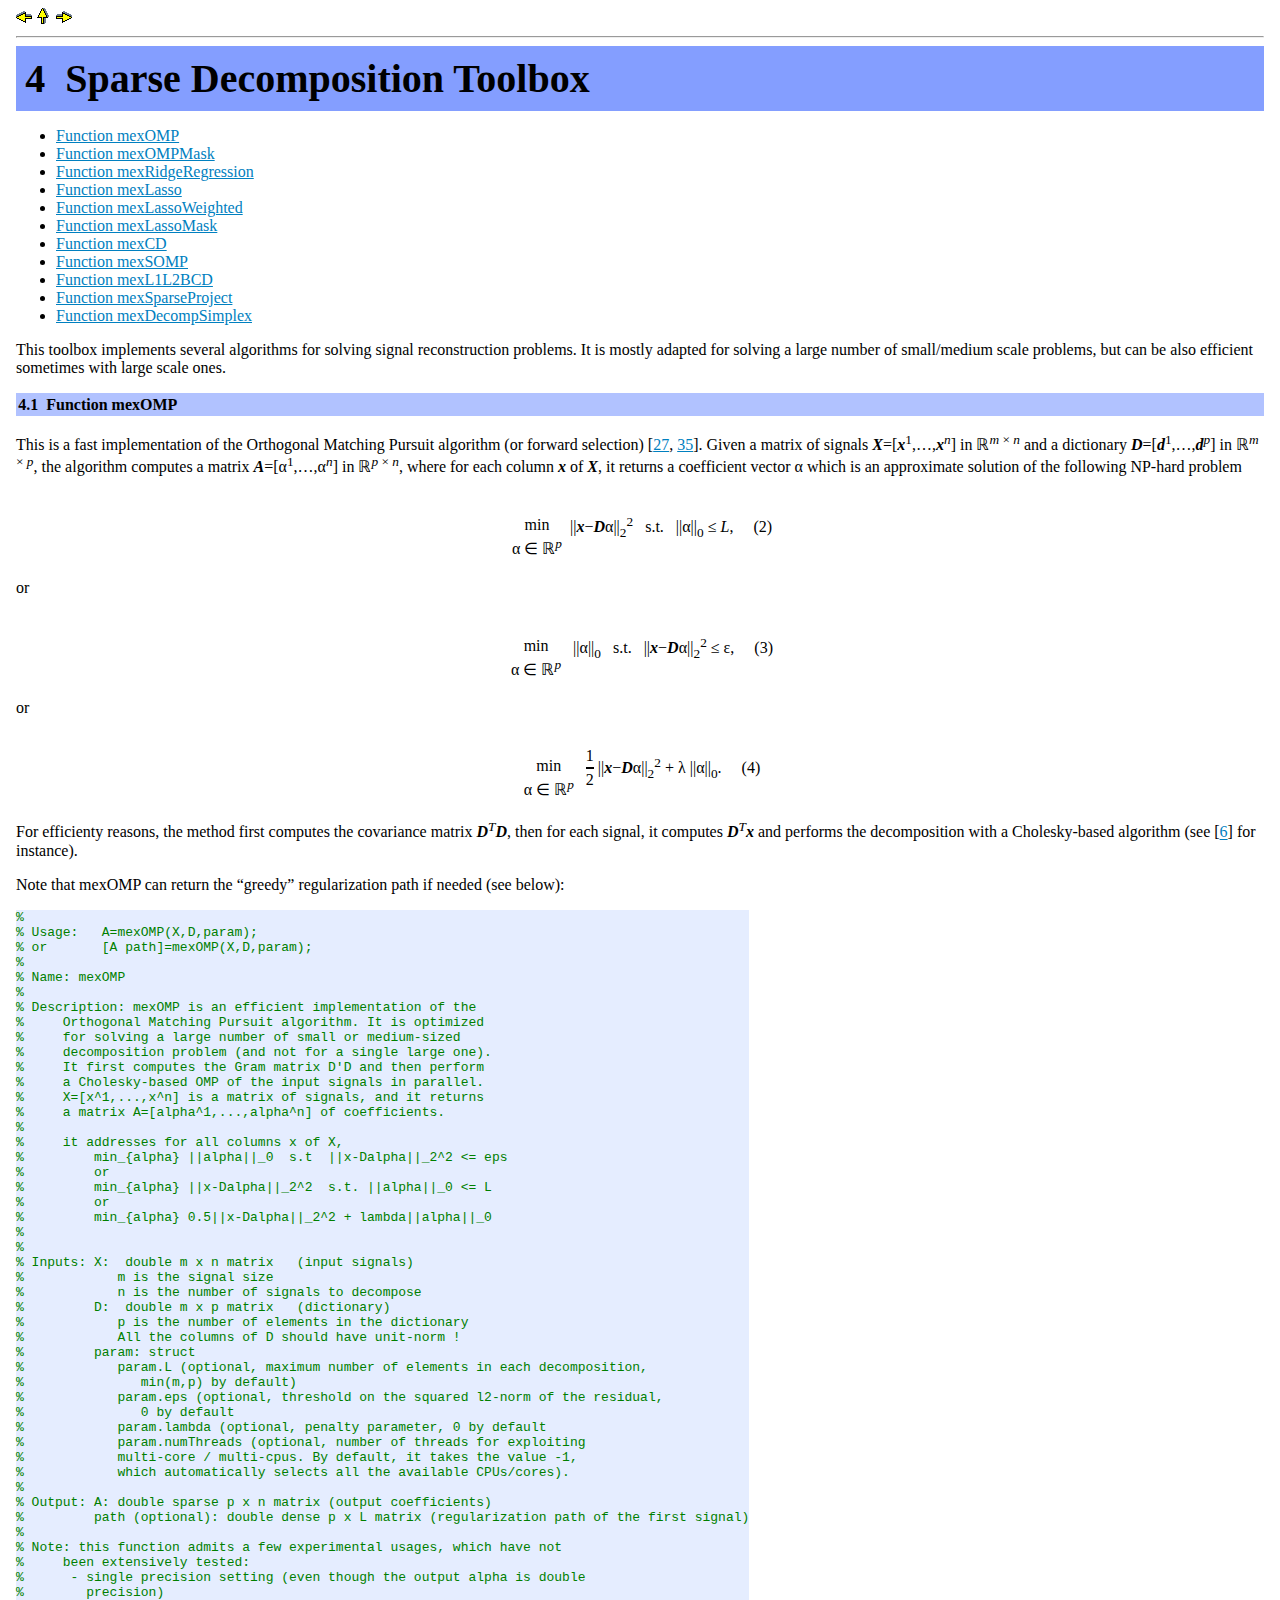
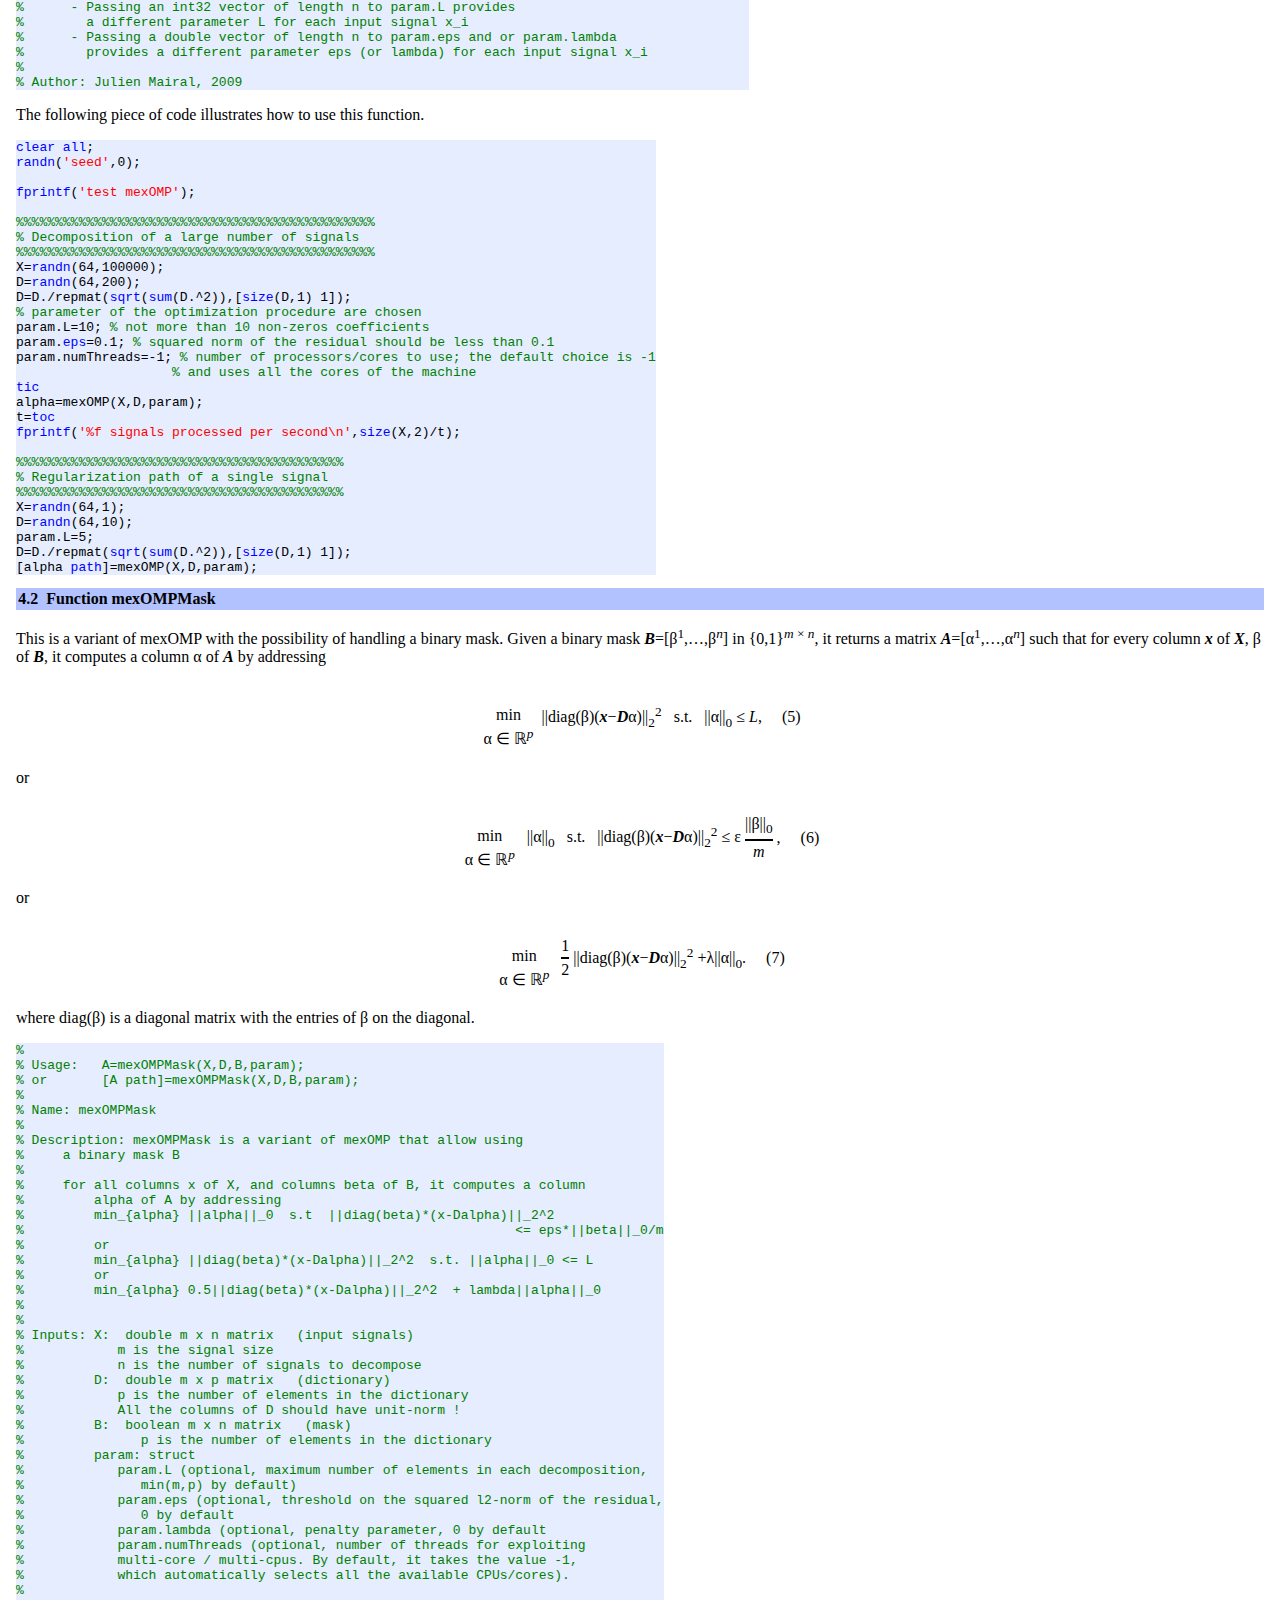
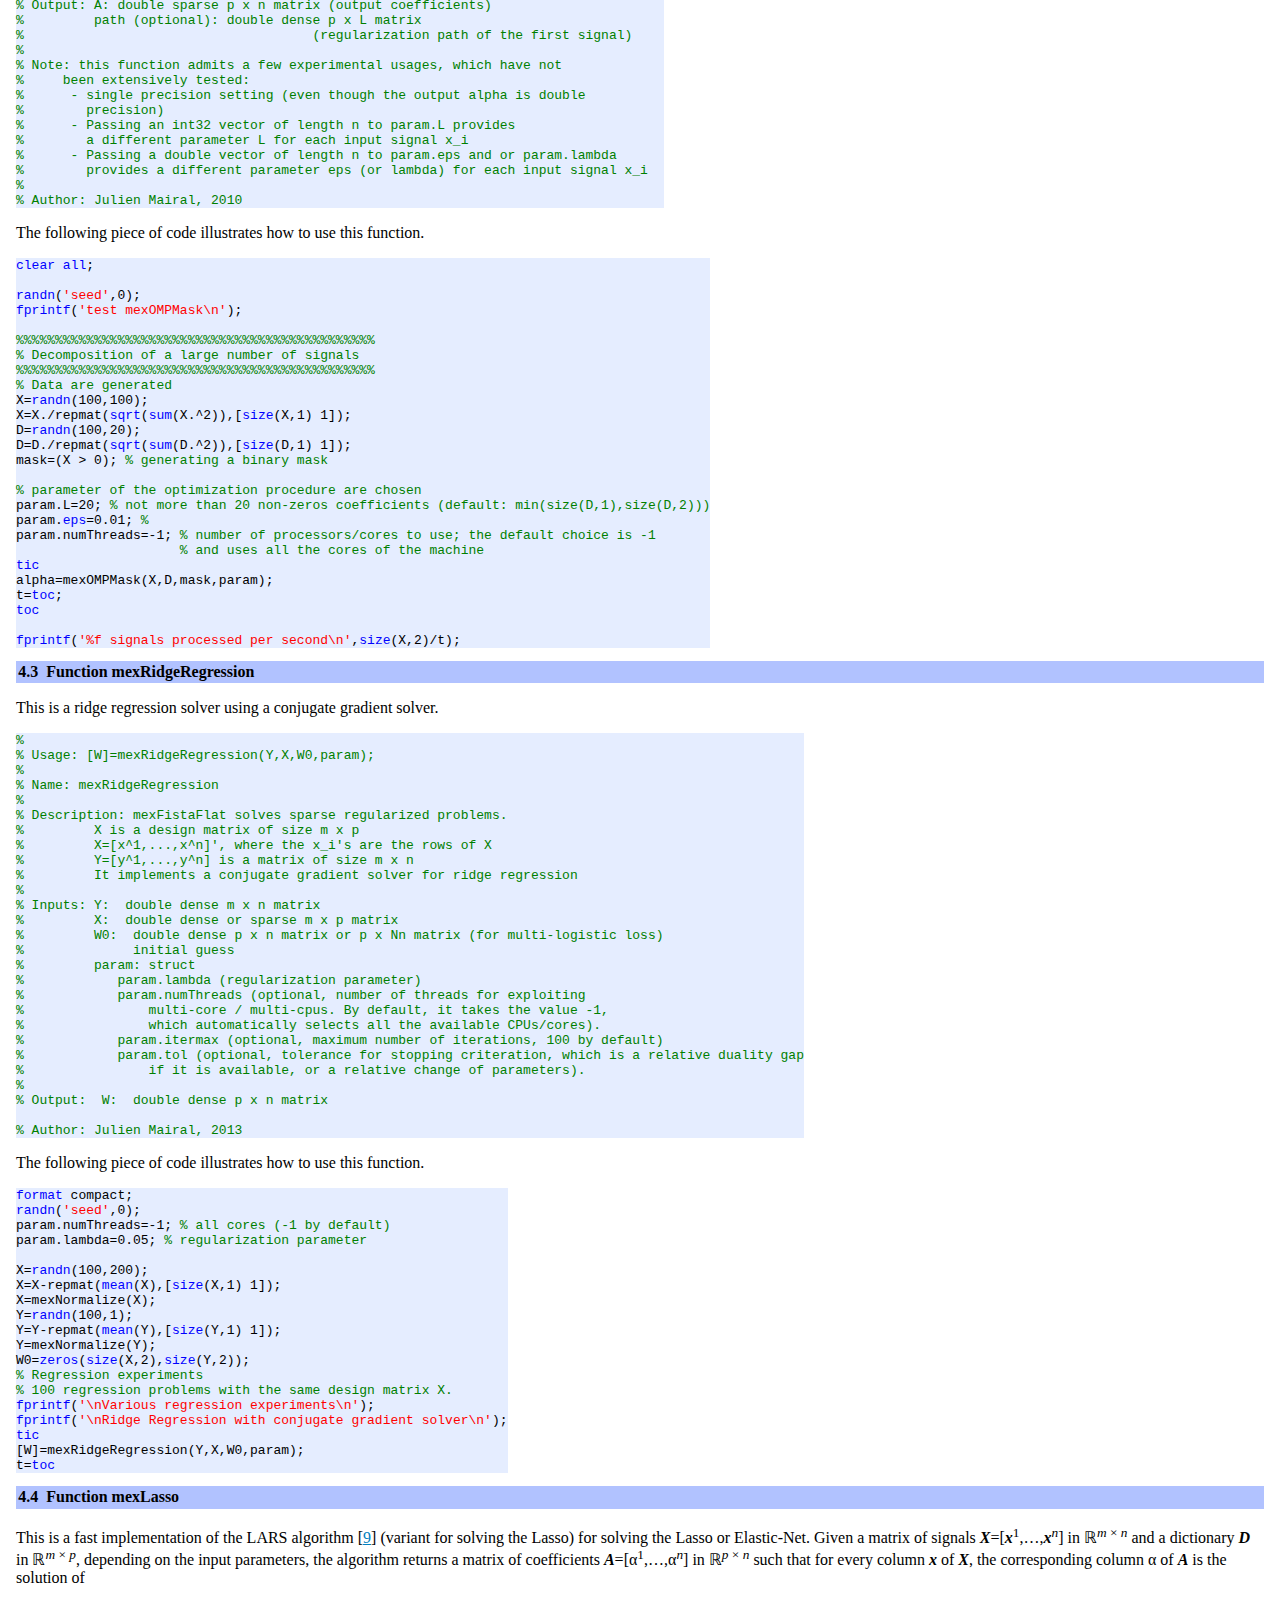
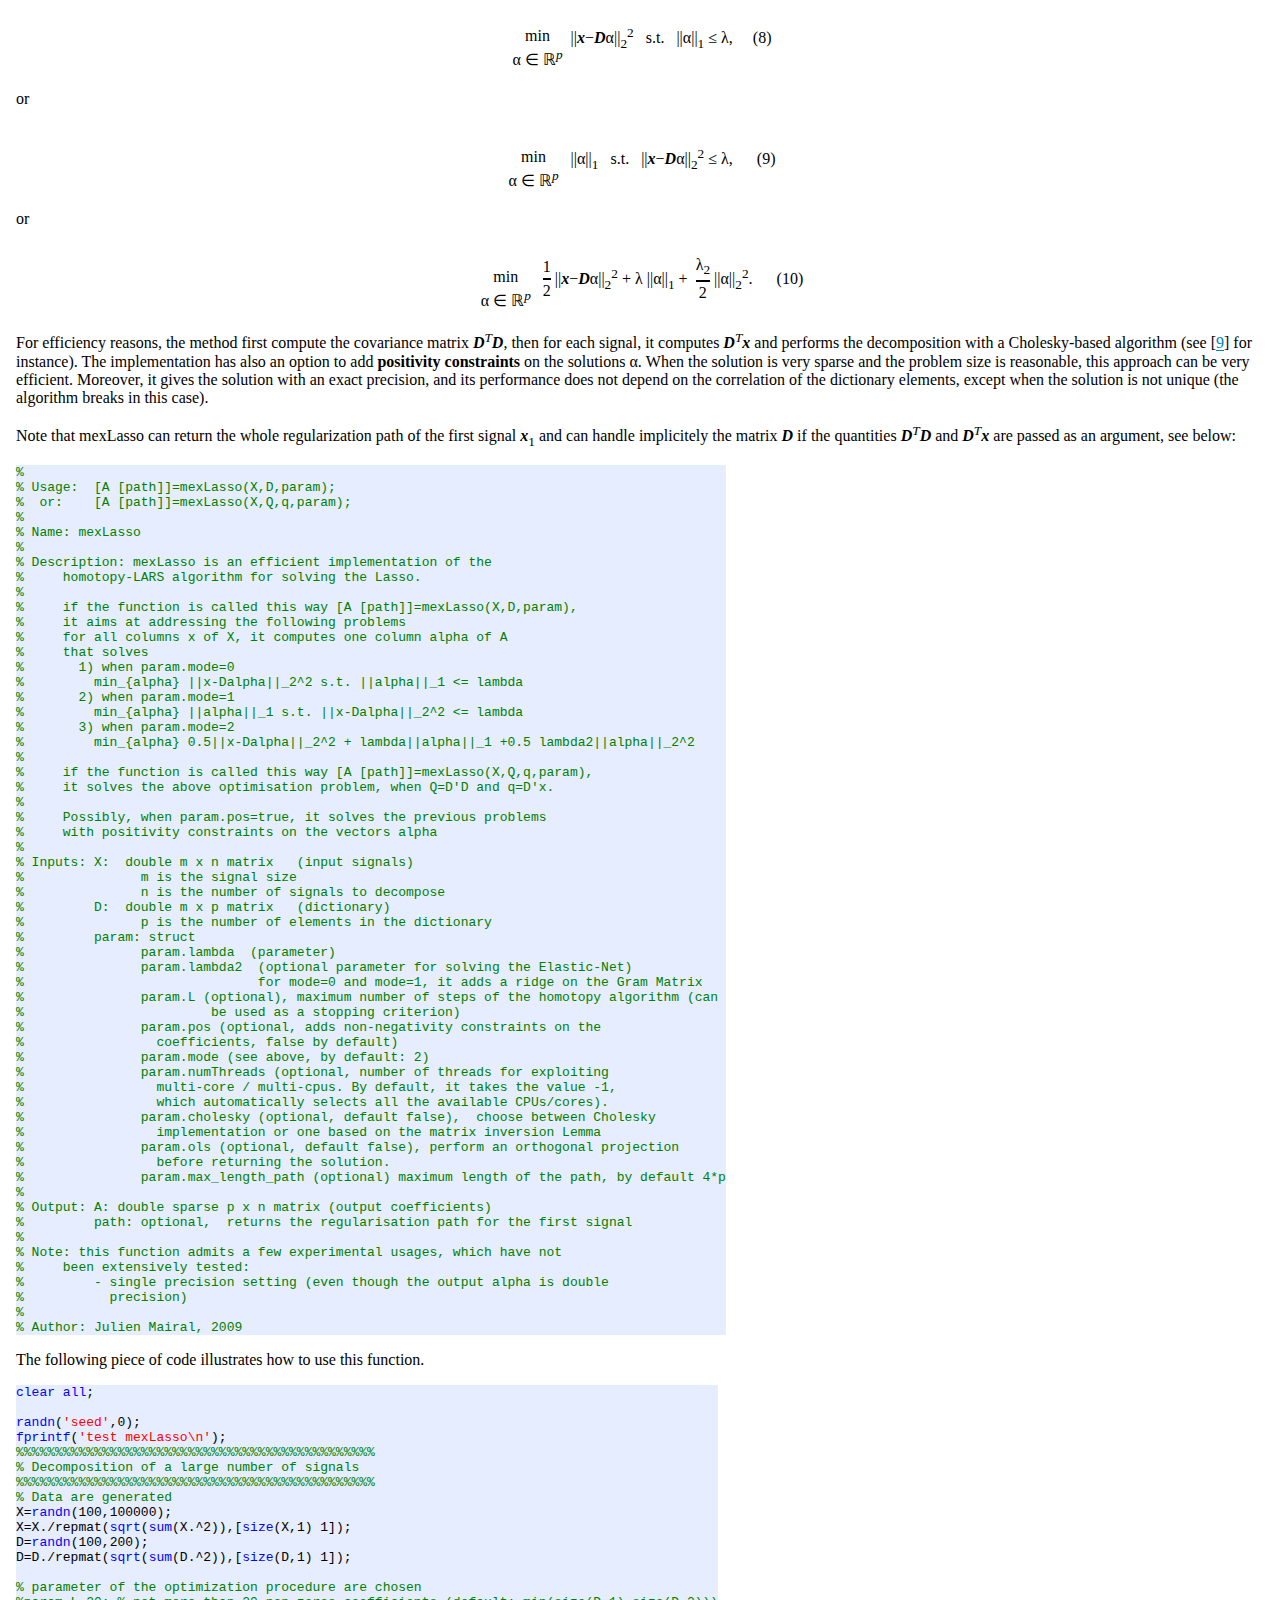
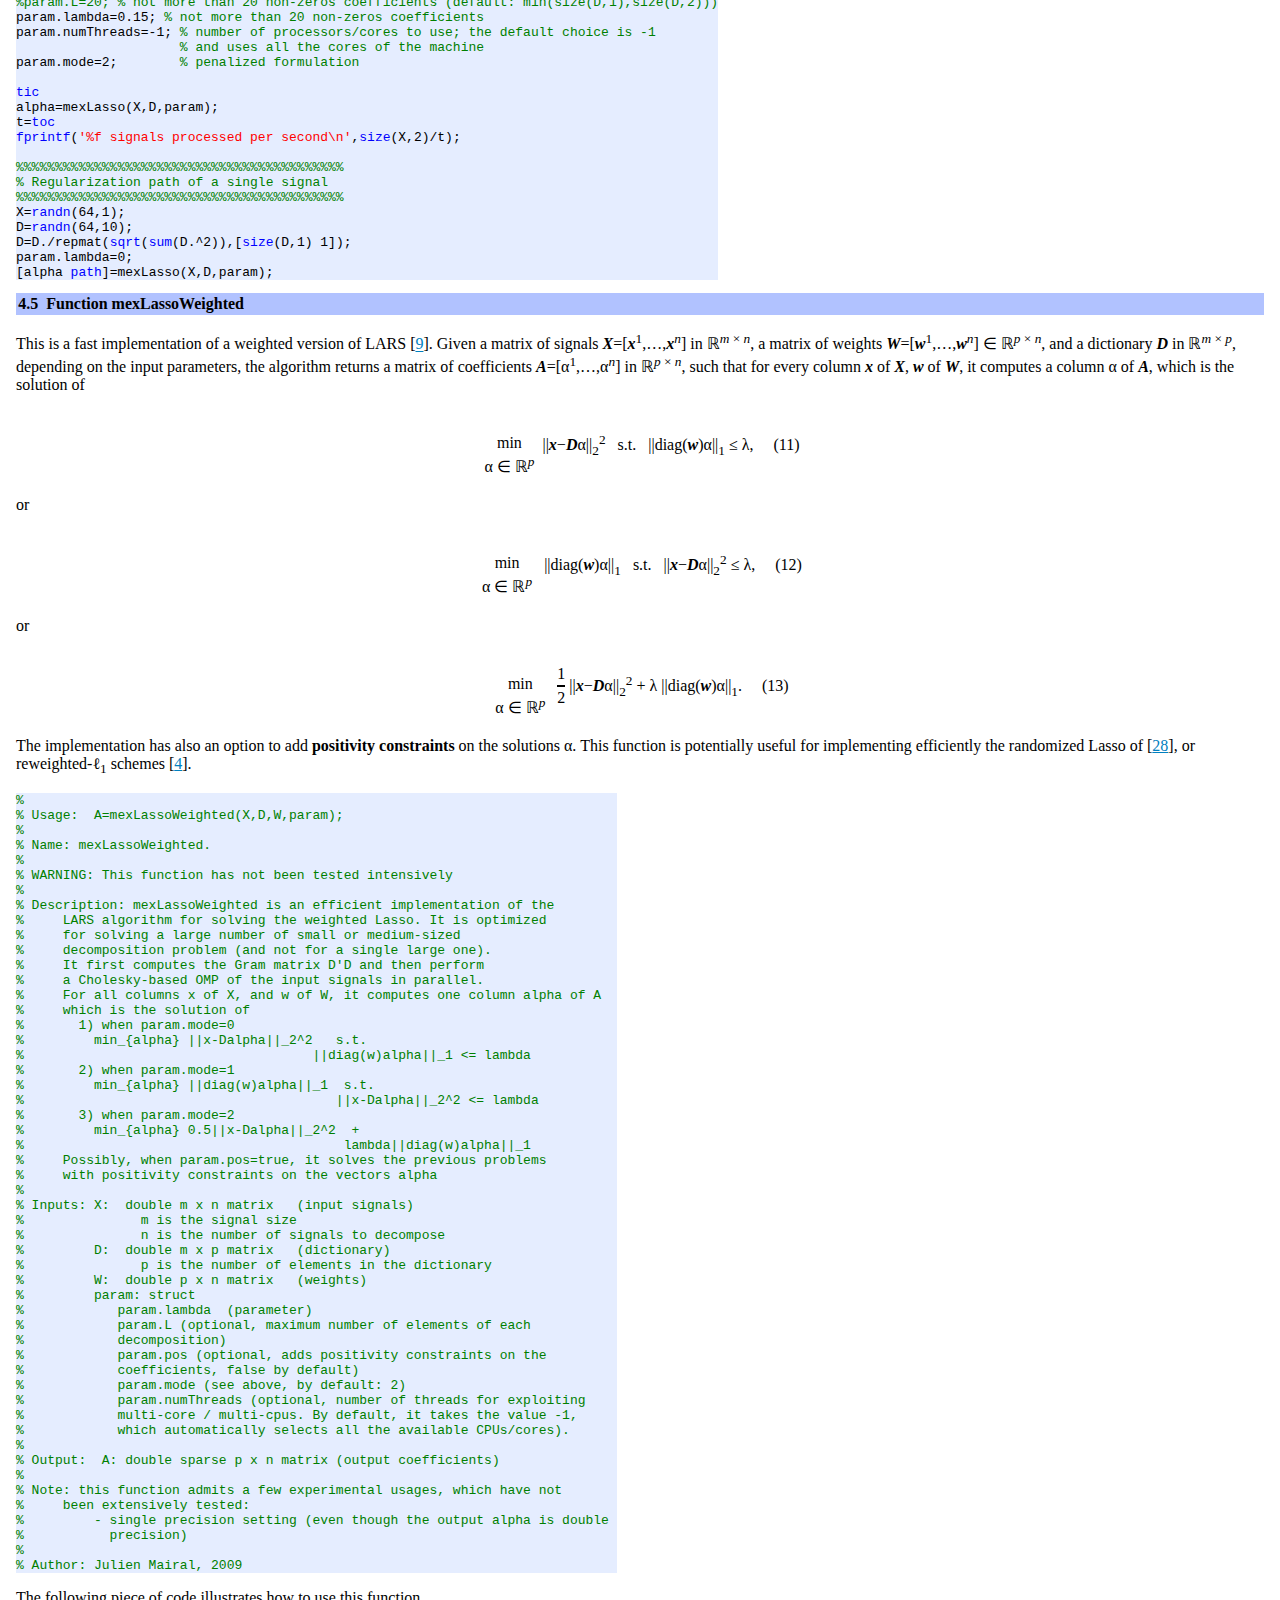
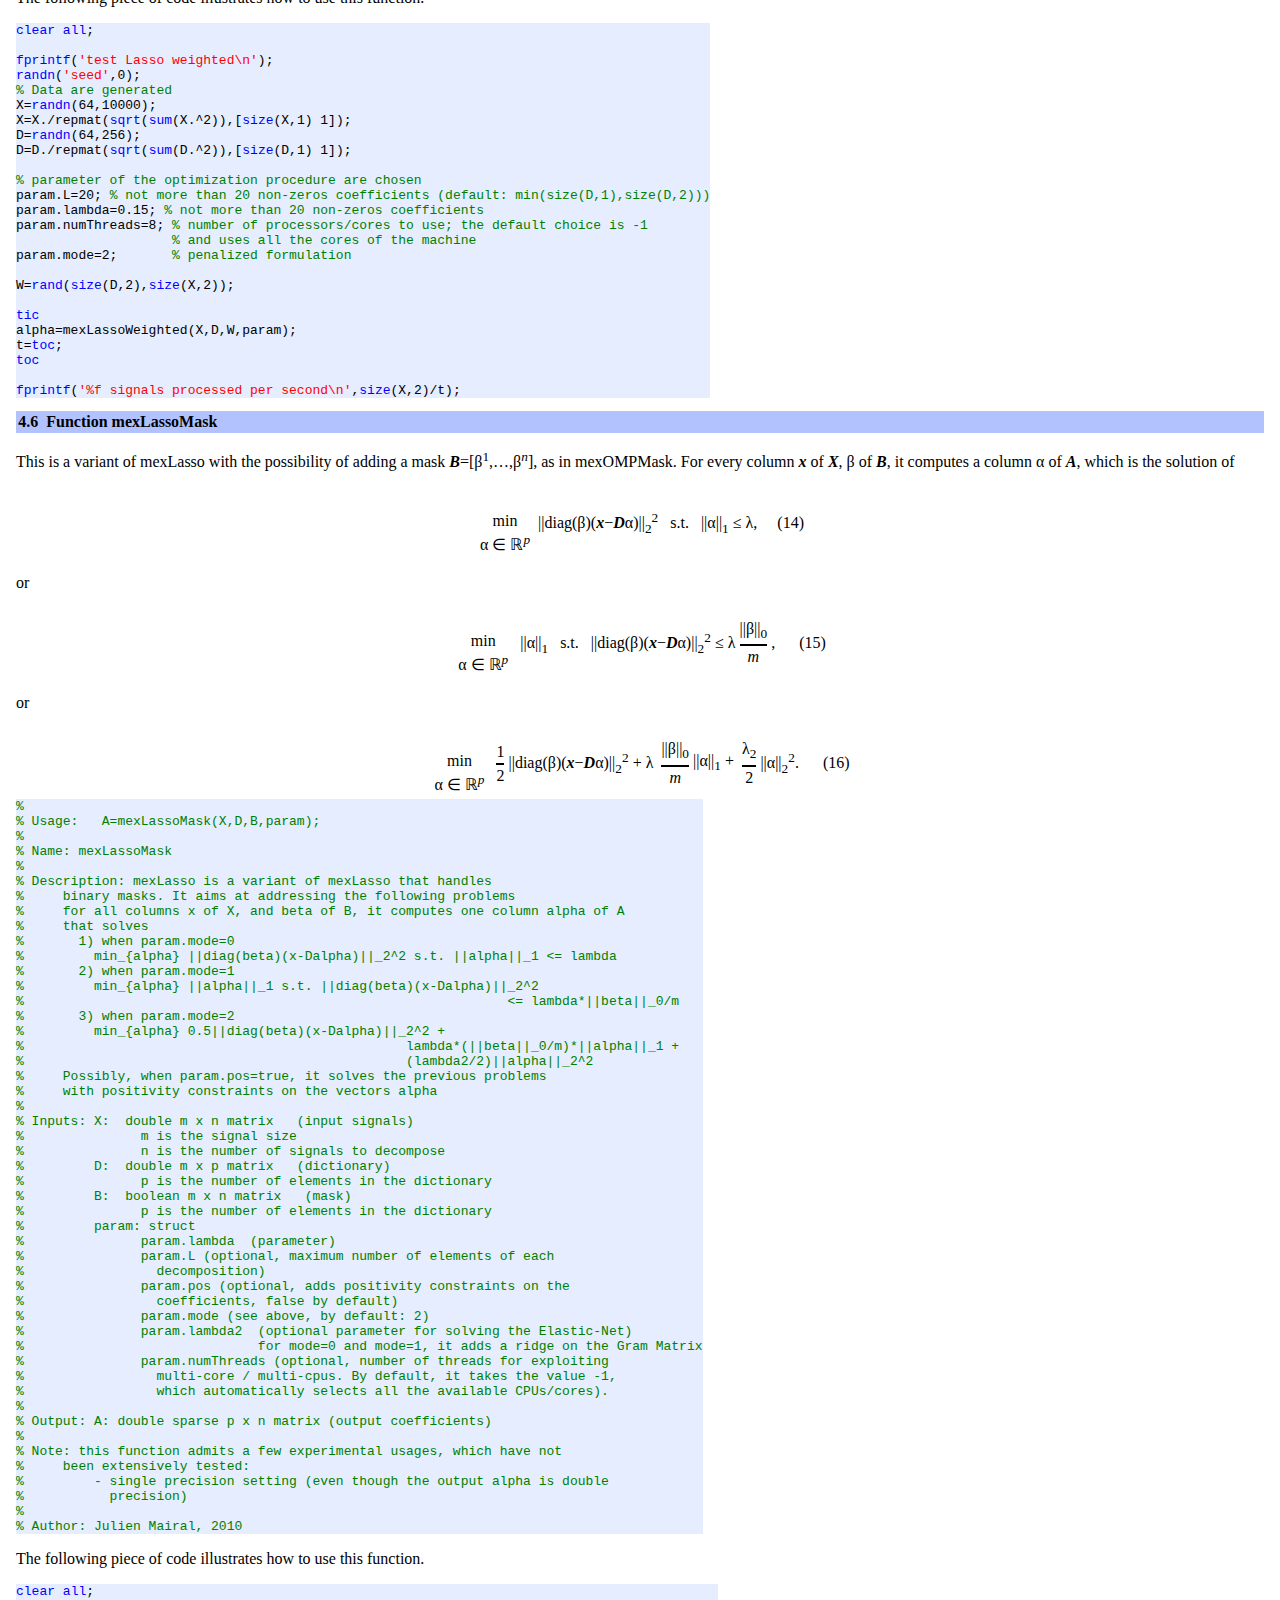
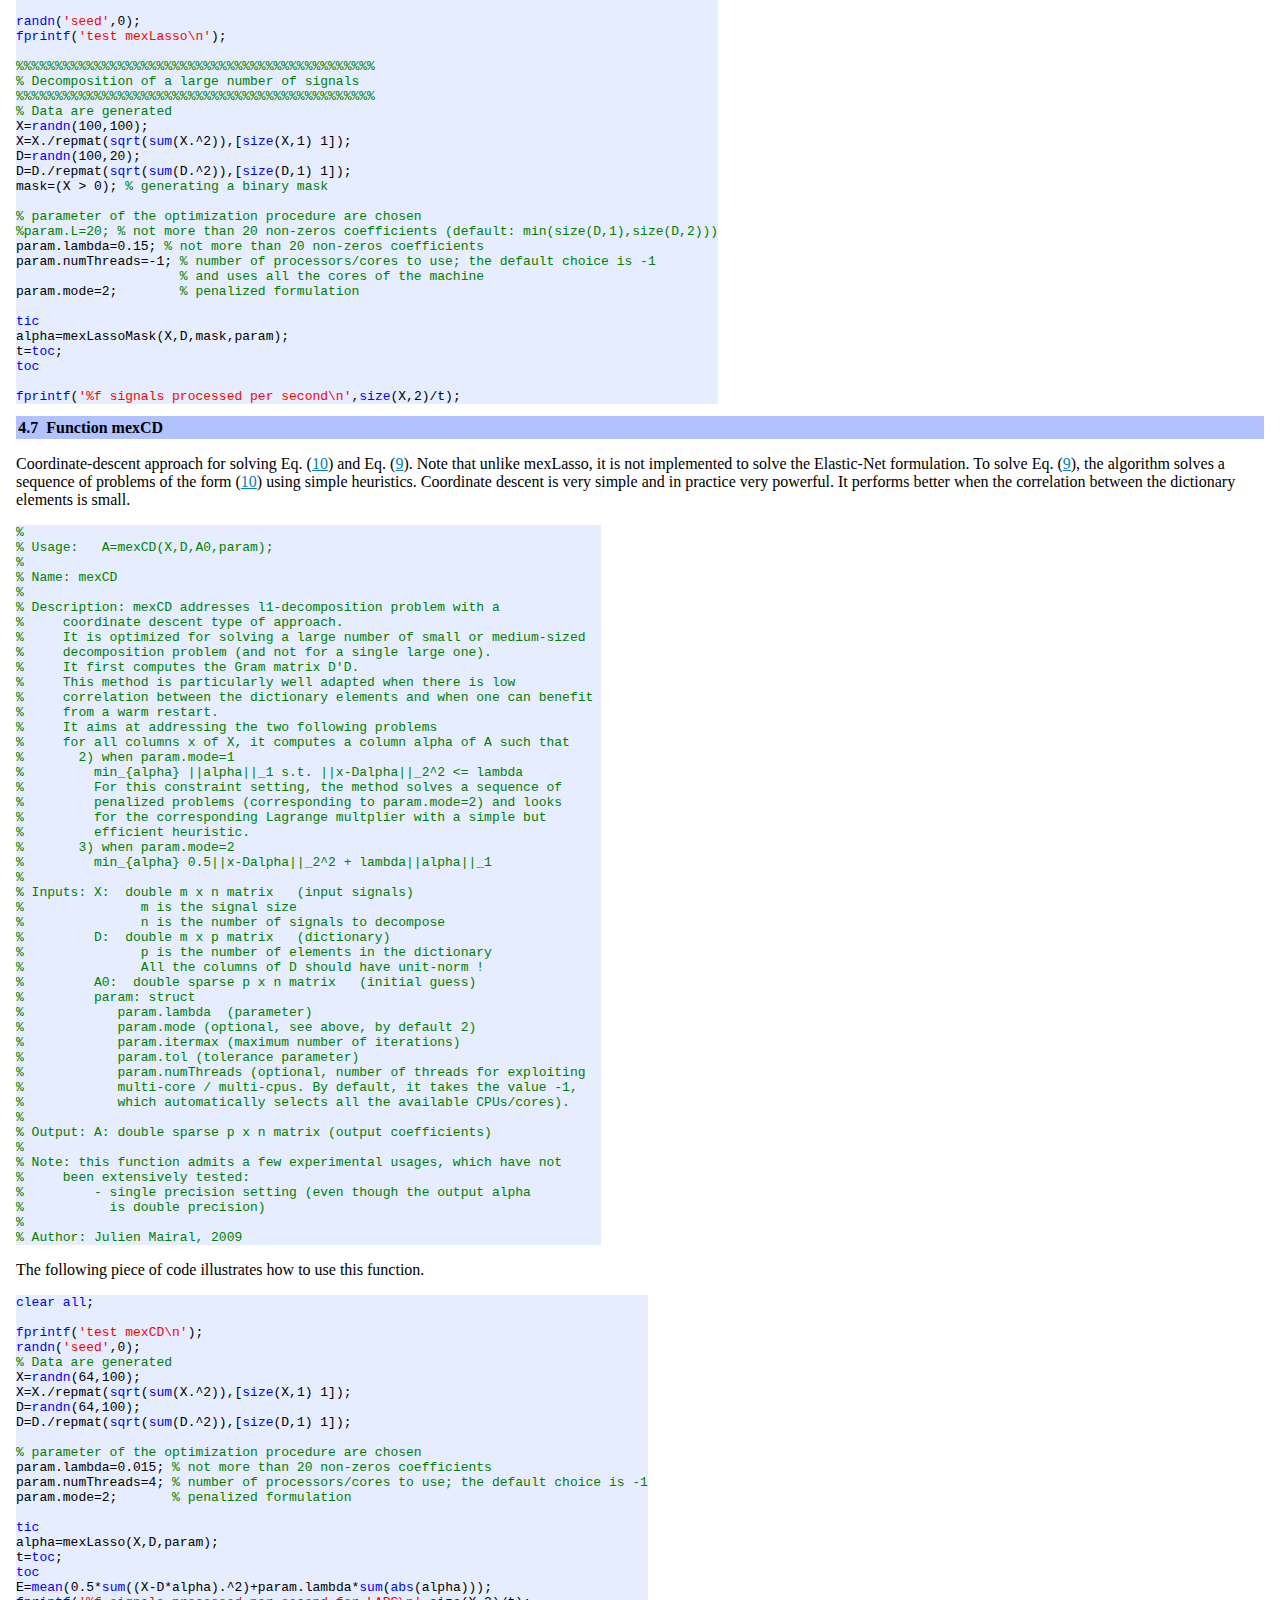
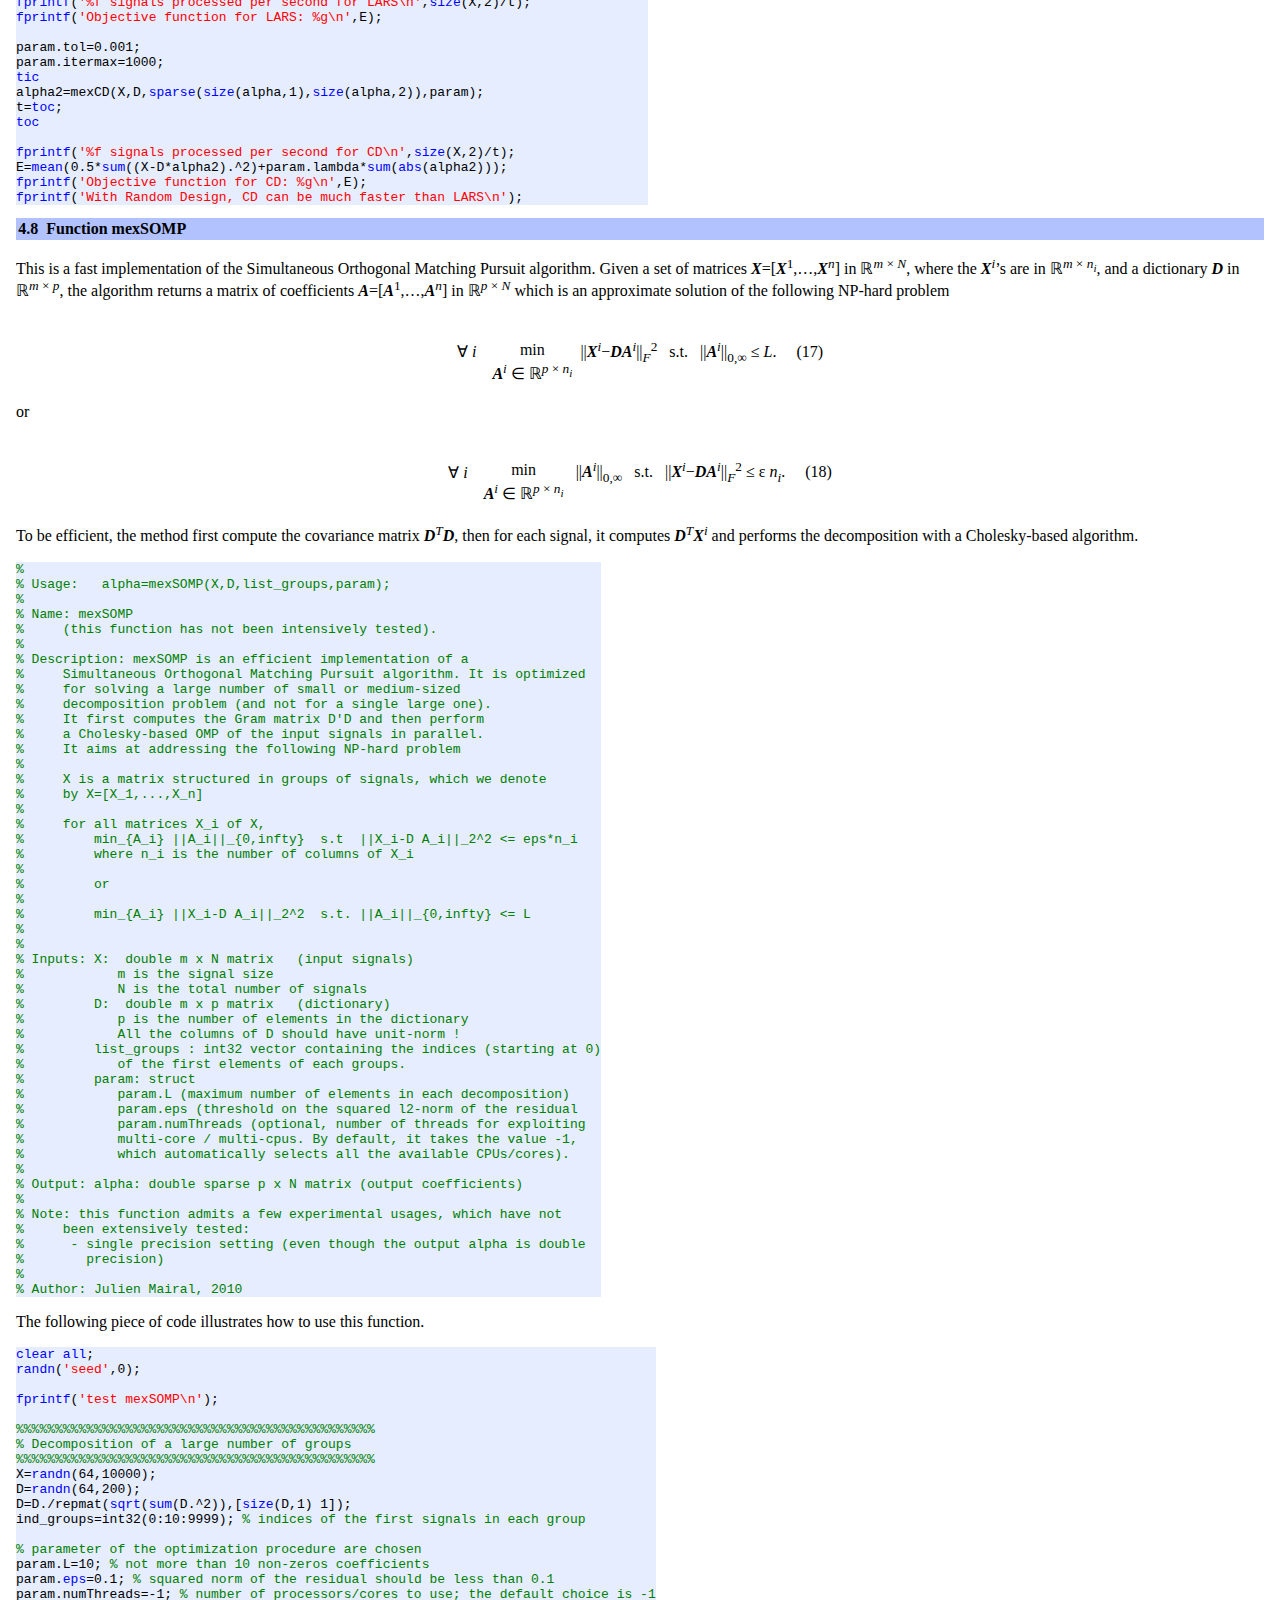
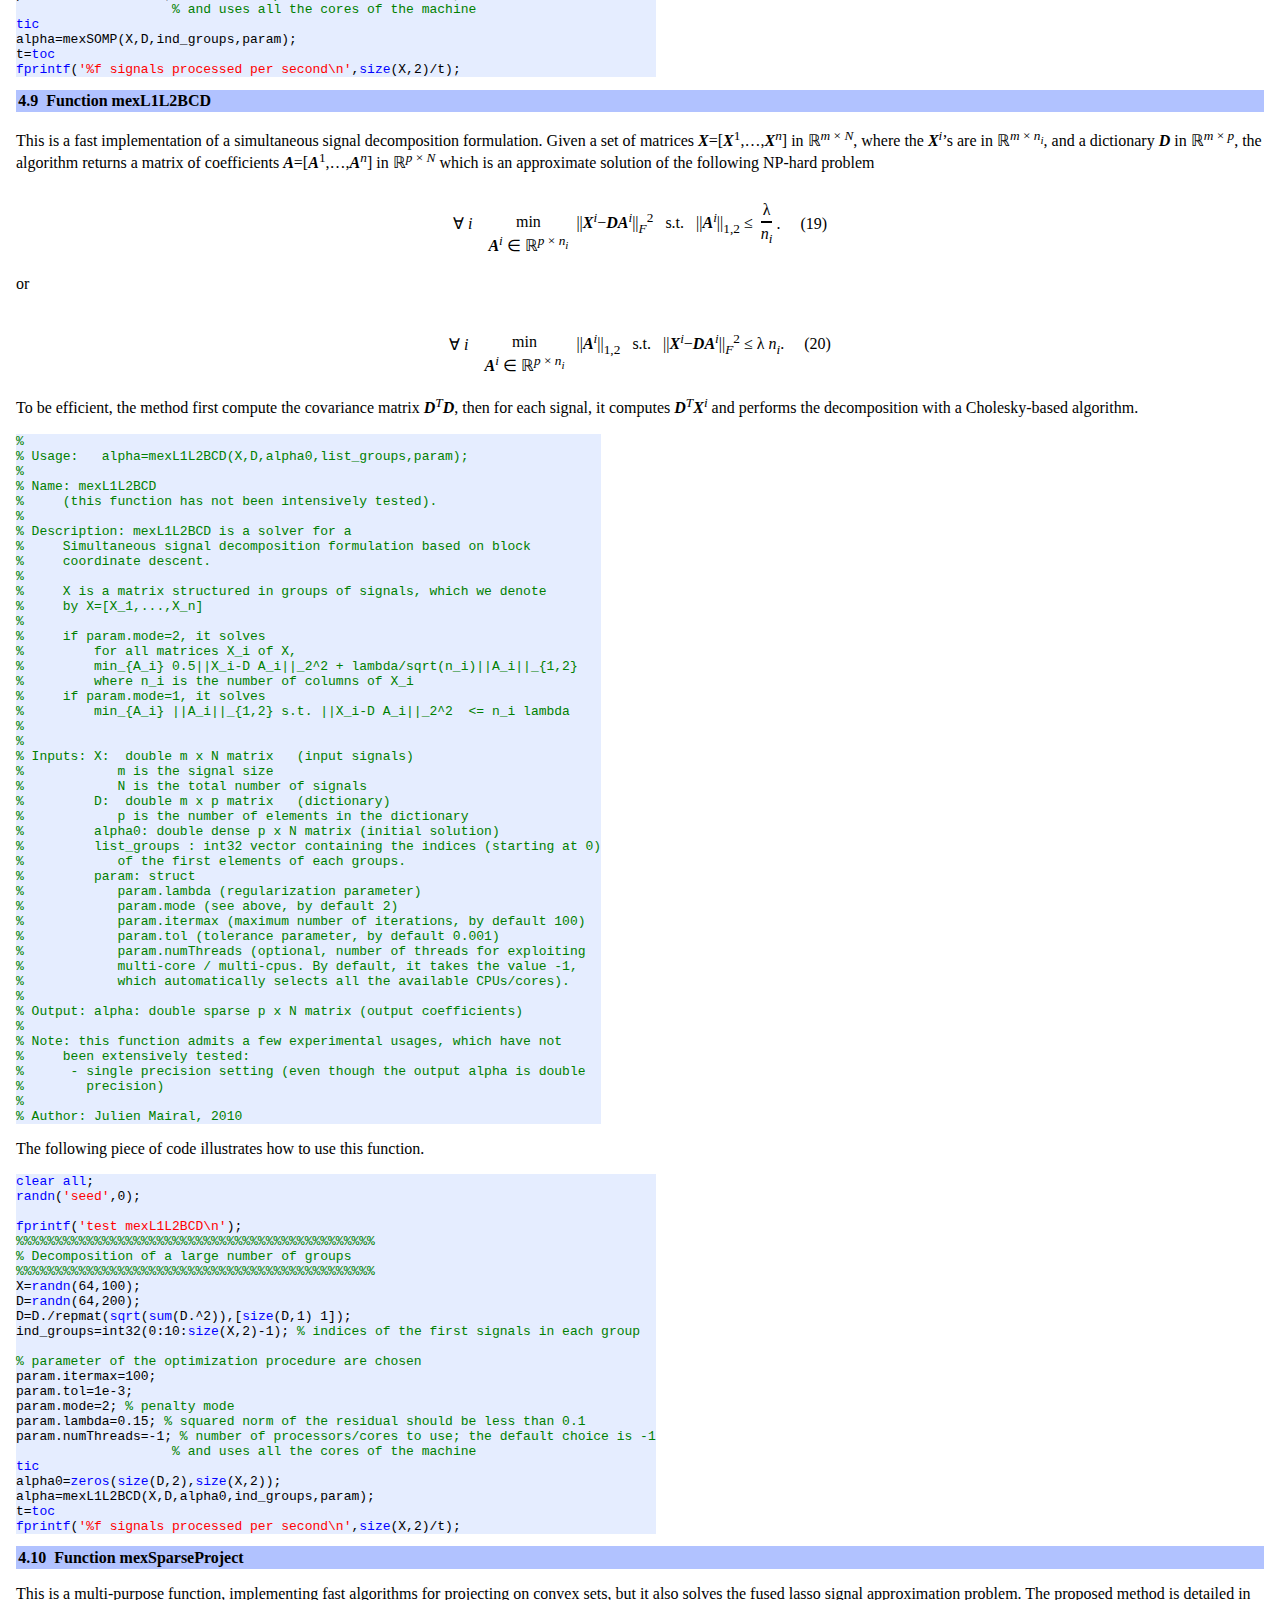
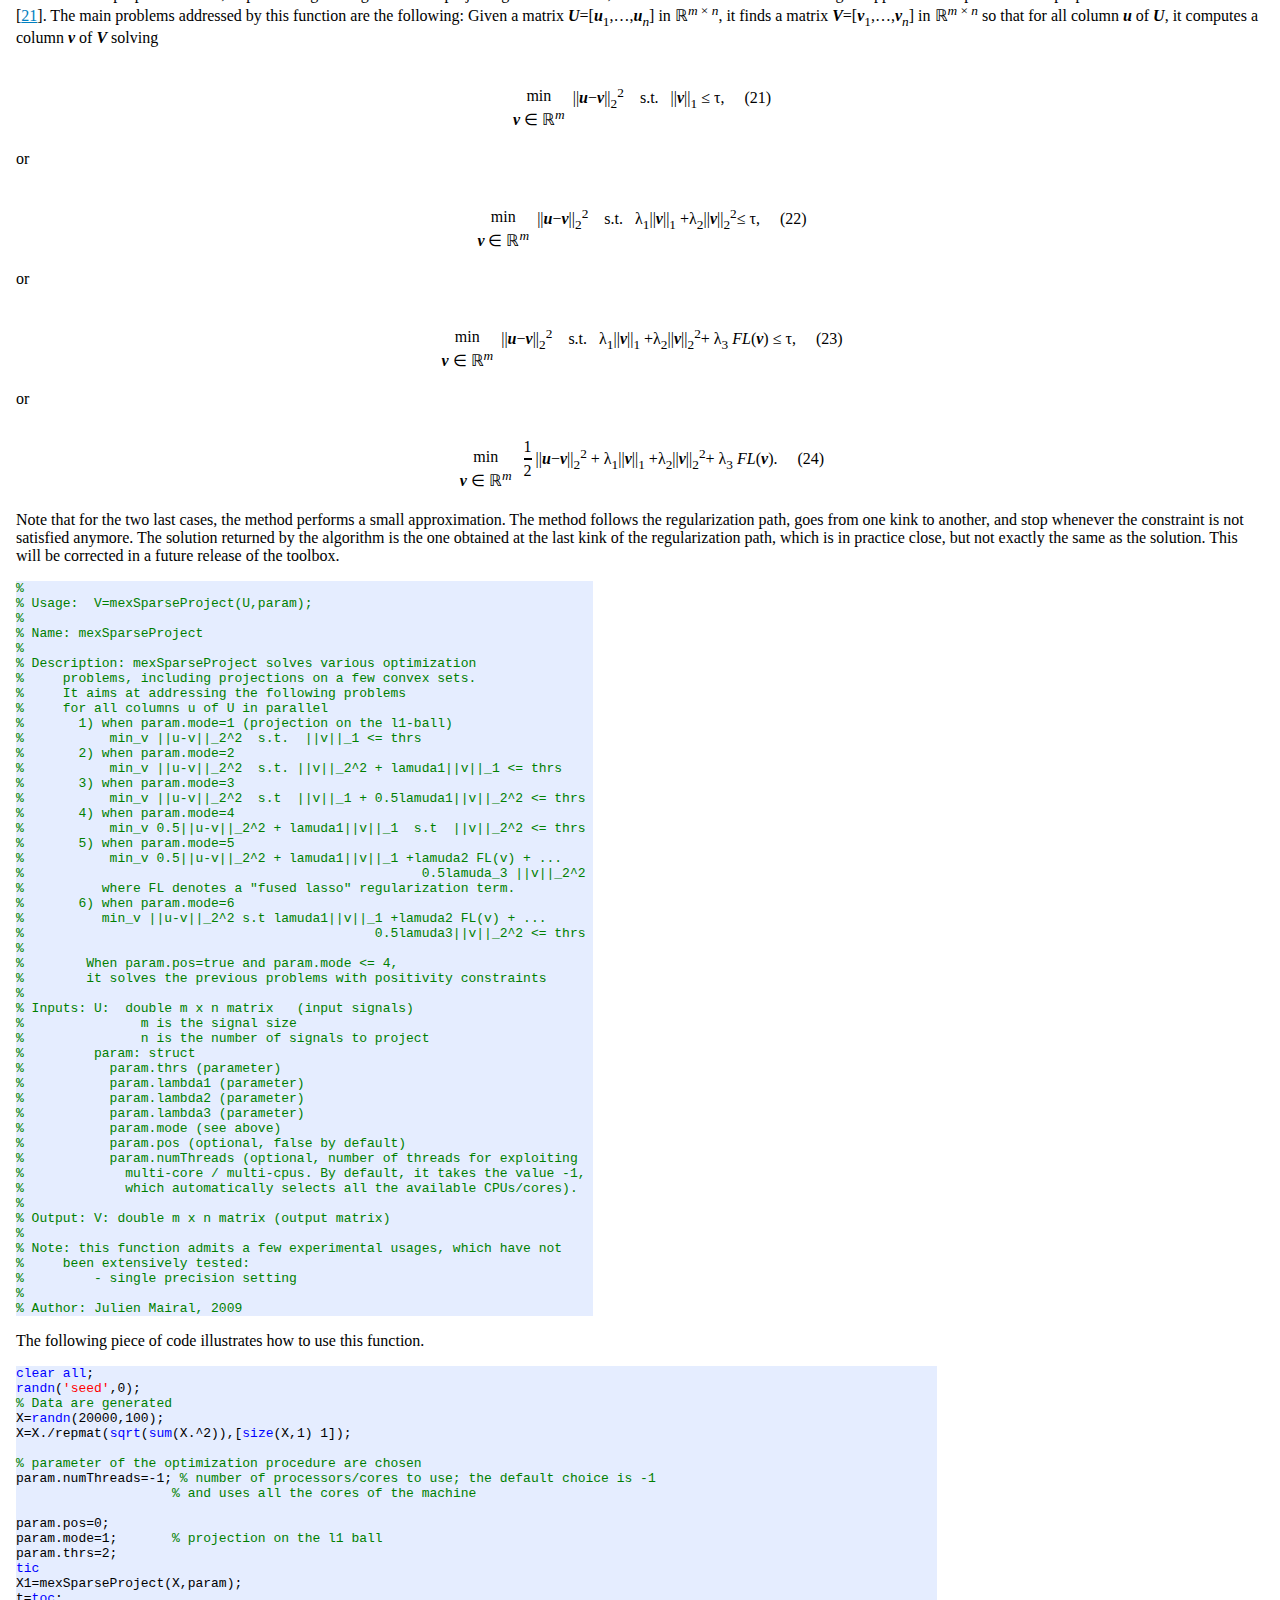
<file: doc/html/doc_spams005.html>
<!DOCTYPE html>
<html>
<head>
<meta http-equiv="Content-Type" content="text/html; charset=UTF-8">
<meta name="generator" content="hevea 2.09">

<META name="Author" content="Julien Mairal">
<link rel="stylesheet" href="doc_spams.css"><link rel="stylesheet" type="text/css" href="doc_spams.css">
<title>Sparse Decomposition Toolbox</title>
</head>
<body>
<a href="doc_spams004.html"><img src="previous_motif.gif" alt="Previous"></a>
<a href="index.html"><img src="contents_motif.gif" alt="Up"></a>
<a href="doc_spams006.html"><img src="next_motif.gif" alt="Next"></a>
<hr>
<h2 class="section" id="sec11">4  Sparse Decomposition Toolbox</h2>
<ul>
<li><a href="doc_spams005.html#sec12">Function mexOMP</a>
</li><li><a href="doc_spams005.html#sec13">Function mexOMPMask</a>
</li><li><a href="doc_spams005.html#sec14">Function mexRidgeRegression</a>
</li><li><a href="doc_spams005.html#sec15">Function mexLasso</a>
</li><li><a href="doc_spams005.html#sec16">Function mexLassoWeighted</a>
</li><li><a href="doc_spams005.html#sec17">Function mexLassoMask</a>
</li><li><a href="doc_spams005.html#sec18">Function mexCD</a>
</li><li><a href="doc_spams005.html#sec19">Function mexSOMP</a>
</li><li><a href="doc_spams005.html#sec20">Function mexL1L2BCD</a>
</li><li><a href="doc_spams005.html#sec21">Function mexSparseProject</a>
</li><li><a href="doc_spams005.html#sec22">Function mexDecompSimplex</a>
</li></ul>
<p>
This toolbox implements several algorithms for solving signal reconstruction problems. It is mostly adapted for solving a large number of small/medium scale problems, but can be also efficient sometimes with large scale ones.
</p>
<h3 class="subsection" id="sec12">4.1  Function mexOMP</h3>
<p>
This is a fast implementation of the Orthogonal Matching Pursuit algorithm (or forward selection) [<a href="doc_spams010.html#mallat4">27</a>, <a href="doc_spams010.html#weisberg">35</a>]. Given a matrix of signals <span class="c009">X</span>=[<span class="c009">x</span><sup>1</sup>,…,<span class="c009">x</span><sup><span class="c007">n</span></sup>] in ℝ<sup><span class="c007">m</span> × <span class="c007">n</span></sup> and a dictionary <span class="c009">D</span>=[<span class="c009">d</span><sup>1</sup>,…,<span class="c009">d</span><sup><span class="c007">p</span></sup>] in ℝ<sup><span class="c007">m</span> × <span class="c007">p</span></sup>, the algorithm computes a matrix <span class="c009">A</span>=[α<sup>1</sup>,…,α<sup><span class="c007">n</span></sup>] in ℝ<sup><span class="c007">p</span> × <span class="c007">n</span></sup>,
where for each column <span class="c009">x</span> of <span class="c009">X</span>, it returns a coefficient vector α which is an approximate solution of the following NP-hard problem
</p><table class="display dcenter"><tr class="c016"><td class="dcell">
</td><td class="dcell"><table class="display"><tr><td class="dcell c012">&nbsp;</td></tr>
<tr><td class="dcell c012">min</td></tr>
<tr><td class="dcell c012">α ∈ ℝ<sup><span class="c007">p</span></sup></td></tr>
</table></td><td class="dcell"> ||<span class="c009">x</span>−<span class="c009">D</span>α||<sub>2</sub><sup>2</sup>   s.t.   ||α||<sub>0</sub> ≤ <span class="c007">L</span>,
    (2)</td></tr>
</table><p>
or 
</p><table class="display dcenter"><tr class="c016"><td class="dcell">
</td><td class="dcell"><table class="display"><tr><td class="dcell c012">&nbsp;</td></tr>
<tr><td class="dcell c012">min</td></tr>
<tr><td class="dcell c012">α ∈ ℝ<sup><span class="c007">p</span></sup></td></tr>
</table></td><td class="dcell">  ||α||<sub>0</sub>   s.t.   ||<span class="c009">x</span>−<span class="c009">D</span>α||<sub>2</sub><sup>2</sup> ≤ ε,
    (3)</td></tr>
</table><p>
or
</p><table class="display dcenter"><tr class="c016"><td class="dcell">
</td><td class="dcell"><table class="display"><tr><td class="dcell c012">&nbsp;</td></tr>
<tr><td class="dcell c012">min</td></tr>
<tr><td class="dcell c012">α ∈ ℝ<sup><span class="c007">p</span></sup></td></tr>
</table></td><td class="dcell"> </td><td class="dcell"><table class="display"><tr><td class="dcell c012">1</td></tr>
<tr><td class="hbar"></td></tr>
<tr><td class="dcell c012">2</td></tr>
</table></td><td class="dcell">||<span class="c009">x</span>−<span class="c009">D</span>α||<sub>2</sub><sup>2</sup> + λ ||α||<sub>0</sub>.
    (4)</td></tr>
</table><p>
For efficienty reasons, the method first computes the covariance matrix
<span class="c009">D</span><sup><span class="c007">T</span></sup><span class="c009">D</span>, then for each signal, it computes <span class="c009">D</span><sup><span class="c007">T</span></sup><span class="c009">x</span> and performs the
decomposition with a Cholesky-based algorithm (see [<a href="doc_spams010.html#cotter">6</a>] for instance).</p><p>Note that mexOMP can return the “greedy” regularization path if needed (see below):
</p><table class="lstframe c011"><tr><td class="mouselstlisting"><span class="c001">% <br>
% Usage:   A=mexOMP(X,D,param);<br>
% or       [A path]=mexOMP(X,D,param);<br>
%<br>
% Name: mexOMP<br>
%<br>
% Description: mexOMP is an efficient implementation of the<br>
%     Orthogonal Matching Pursuit algorithm. It is optimized<br>
%     for solving a large number of small or medium-sized <br>
%     decomposition problem (and not for a single large one).<br>
%     It first computes the Gram matrix D'D and then perform<br>
%     a Cholesky-based OMP of the input signals in parallel.<br>
%     X=[x^1,...,x^n] is a matrix of signals, and it returns<br>
%     a matrix A=[alpha^1,...,alpha^n] of coefficients.<br>
%     <br>
%     it addresses for all columns x of X, <br>
%         min_{alpha} ||alpha||_0  s.t  ||x-Dalpha||_2^2 &lt;= eps<br>
%         or<br>
%         min_{alpha} ||x-Dalpha||_2^2  s.t. ||alpha||_0 &lt;= L<br>
%         or<br>
%         min_{alpha} 0.5||x-Dalpha||_2^2 + lambda||alpha||_0 <br>
%         <br>
%<br>
% Inputs: X:  double m x n matrix   (input signals)<br>
%            m is the signal size<br>
%            n is the number of signals to decompose<br>
%         D:  double m x p matrix   (dictionary)<br>
%            p is the number of elements in the dictionary<br>
%            All the columns of D should have unit-norm !<br>
%         param: struct<br>
%            param.L (optional, maximum number of elements in each decomposition, <br>
%               min(m,p) by default)<br>
%            param.eps (optional, threshold on the squared l2-norm of the residual,<br>
%               0 by default<br>
%            param.lambda (optional, penalty parameter, 0 by default<br>
%            param.numThreads (optional, number of threads for exploiting<br>
%            multi-core / multi-cpus. By default, it takes the value -1,<br>
%            which automatically selects all the available CPUs/cores).<br>
%<br>
% Output: A: double sparse p x n matrix (output coefficients)<br>
%         path (optional): double dense p x L matrix (regularization path of the first signal)<br>
%<br>
% Note: this function admits a few experimental usages, which have not<br>
%     been extensively tested:<br>
%      - single precision setting (even though the output alpha is double <br>
%        precision)<br>
%      - Passing an int32 vector of length n to param.L provides<br>
%        a different parameter L for each input signal x_i<br>
%      - Passing a double vector of length n to param.eps and or param.lambda <br>
%        provides a different parameter eps (or lambda) for each input signal x_i<br>
%<br>
% Author: Julien Mairal, 2009</span></td></tr>
</table><p>
The following piece of code illustrates how to use this function.
</p><table class="lstframe c011"><tr><td class="mouselstlisting"><span class="c002">clear</span> <span class="c002">all</span>;<br>
<span class="c002">randn</span>(<span class="c003">'seed'</span>,0);<br>
<br>
<span class="c002">fprintf</span>(<span class="c003">'test mexOMP'</span>);<br>
<br>
<span class="c001">%%%%%%%%%%%%%%%%%%%%%%%%%%%%%%%%%%%%%%%%%%%%%%<br>
% Decomposition of a large number of signals<br>
%%%%%%%%%%%%%%%%%%%%%%%%%%%%%%%%%%%%%%%%%%%%%%</span><br>
X=<span class="c002">randn</span>(64,100000);<br>
D=<span class="c002">randn</span>(64,200);<br>
D=D./repmat(<span class="c002">sqrt</span>(<span class="c002">sum</span>(D.^2)),[<span class="c002">size</span>(D,1) 1]);<br>
<span class="c001">% parameter of the optimization procedure are chosen</span><br>
param.L=10; <span class="c001">% not more than 10 non-zeros coefficients</span><br>
param.<span class="c002">eps</span>=0.1; <span class="c001">% squared norm of the residual should be less than 0.1</span><br>
param.numThreads=-1; <span class="c001">% number of processors/cores to use; the default choice is -1</span><br>
                    <span class="c001">% and uses all the cores of the machine</span><br>
<span class="c002">tic</span><br>
alpha=mexOMP(X,D,param);<br>
t=<span class="c002">toc<br>
fprintf</span>(<span class="c003">'%f signals processed per second\n'</span>,<span class="c002">size</span>(X,2)/t);<br>
<br>
<span class="c001">%%%%%%%%%%%%%%%%%%%%%%%%%%%%%%%%%%%%%%%%%%<br>
% Regularization path of a single signal <br>
%%%%%%%%%%%%%%%%%%%%%%%%%%%%%%%%%%%%%%%%%%</span><br>
X=<span class="c002">randn</span>(64,1);<br>
D=<span class="c002">randn</span>(64,10);<br>
param.L=5;<br>
D=D./repmat(<span class="c002">sqrt</span>(<span class="c002">sum</span>(D.^2)),[<span class="c002">size</span>(D,1) 1]);<br>
[alpha <span class="c002">path</span>]=mexOMP(X,D,param);</td></tr>
</table>
<h3 class="subsection" id="sec13">4.2  Function mexOMPMask</h3>
<p>
This is a variant of mexOMP with the possibility of handling a binary mask. 
Given a binary mask <span class="c009">B</span>=[β<sup>1</sup>,…,β<sup><span class="c007">n</span></sup>] in {0,1}<sup><span class="c007">m</span> × <span class="c007">n</span></sup>, it returns a matrix <span class="c009">A</span>=[α<sup>1</sup>,…,α<sup><span class="c007">n</span></sup>] such that for every column <span class="c009">x</span> of <span class="c009">X</span>, β of <span class="c009">B</span>, it computes a column α of <span class="c009">A</span> by addressing
</p><table class="display dcenter"><tr class="c016"><td class="dcell">
</td><td class="dcell"><table class="display"><tr><td class="dcell c012">&nbsp;</td></tr>
<tr><td class="dcell c012">min</td></tr>
<tr><td class="dcell c012">α ∈ ℝ<sup><span class="c007">p</span></sup></td></tr>
</table></td><td class="dcell"> ||diag(β)(<span class="c009">x</span>−<span class="c009">D</span>α)||<sub>2</sub><sup>2</sup>   s.t.   ||α||<sub>0</sub> ≤ <span class="c007">L</span>,
    (5)</td></tr>
</table><p>
or 
</p><table class="display dcenter"><tr class="c016"><td class="dcell">
</td><td class="dcell"><table class="display"><tr><td class="dcell c012">&nbsp;</td></tr>
<tr><td class="dcell c012">min</td></tr>
<tr><td class="dcell c012">α ∈ ℝ<sup><span class="c007">p</span></sup></td></tr>
</table></td><td class="dcell">  ||α||<sub>0</sub>   s.t.   ||diag(β)(<span class="c009">x</span>−<span class="c009">D</span>α)||<sub>2</sub><sup>2</sup> ≤ ε</td><td class="dcell"><table class="display"><tr><td class="dcell c012">||β||<sub>0</sub></td></tr>
<tr><td class="hbar"></td></tr>
<tr><td class="dcell c012"><span class="c007">m</span></td></tr>
</table></td><td class="dcell">,
    (6)</td></tr>
</table><p>
or
</p><table class="display dcenter"><tr class="c016"><td class="dcell">
</td><td class="dcell"><table class="display"><tr><td class="dcell c012">&nbsp;</td></tr>
<tr><td class="dcell c012">min</td></tr>
<tr><td class="dcell c012">α ∈ ℝ<sup><span class="c007">p</span></sup></td></tr>
</table></td><td class="dcell"> </td><td class="dcell"><table class="display"><tr><td class="dcell c012">1</td></tr>
<tr><td class="hbar"></td></tr>
<tr><td class="dcell c012">2</td></tr>
</table></td><td class="dcell">||diag(β)(<span class="c009">x</span>−<span class="c009">D</span>α)||<sub>2</sub><sup>2</sup> +λ||α||<sub>0</sub>.
    (7)</td></tr>
</table><p>
where diag(β) is a diagonal matrix with the entries of β on the diagonal.</p><table class="lstframe c011"><tr><td class="mouselstlisting"><span class="c001">% <br>
% Usage:   A=mexOMPMask(X,D,B,param);<br>
% or       [A path]=mexOMPMask(X,D,B,param);<br>
%<br>
% Name: mexOMPMask<br>
%<br>
% Description: mexOMPMask is a variant of mexOMP that allow using<br>
%     a binary mask B<br>
%     <br>
%     for all columns x of X, and columns beta of B, it computes a column <br>
%         alpha of A by addressing<br>
%         min_{alpha} ||alpha||_0  s.t  ||diag(beta)*(x-Dalpha)||_2^2 <br>
%                                                               &lt;= eps*||beta||_0/m<br>
%         or<br>
%         min_{alpha} ||diag(beta)*(x-Dalpha)||_2^2  s.t. ||alpha||_0 &lt;= L<br>
%         or<br>
%         min_{alpha} 0.5||diag(beta)*(x-Dalpha)||_2^2  + lambda||alpha||_0<br>
%         <br>
%<br>
% Inputs: X:  double m x n matrix   (input signals)<br>
%            m is the signal size<br>
%            n is the number of signals to decompose<br>
%         D:  double m x p matrix   (dictionary)<br>
%            p is the number of elements in the dictionary<br>
%            All the columns of D should have unit-norm !<br>
%         B:  boolean m x n matrix   (mask)<br>
%               p is the number of elements in the dictionary<br>
%         param: struct<br>
%            param.L (optional, maximum number of elements in each decomposition, <br>
%               min(m,p) by default)<br>
%            param.eps (optional, threshold on the squared l2-norm of the residual,<br>
%               0 by default<br>
%            param.lambda (optional, penalty parameter, 0 by default<br>
%            param.numThreads (optional, number of threads for exploiting<br>
%            multi-core / multi-cpus. By default, it takes the value -1,<br>
%            which automatically selects all the available CPUs/cores).<br>
%<br>
% Output: A: double sparse p x n matrix (output coefficients)<br>
%         path (optional): double dense p x L matrix <br>
%                                     (regularization path of the first signal)<br>
%<br>
% Note: this function admits a few experimental usages, which have not<br>
%     been extensively tested:<br>
%      - single precision setting (even though the output alpha is double <br>
%        precision)<br>
%      - Passing an int32 vector of length n to param.L provides<br>
%        a different parameter L for each input signal x_i<br>
%      - Passing a double vector of length n to param.eps and or param.lambda <br>
%        provides a different parameter eps (or lambda) for each input signal x_i<br>
%<br>
% Author: Julien Mairal, 2010</span></td></tr>
</table><p>
The following piece of code illustrates how to use this function.
</p><table class="lstframe c011"><tr><td class="mouselstlisting"><span class="c002">clear</span> <span class="c002">all</span>;<br>
<br>
<span class="c002">randn</span>(<span class="c003">'seed'</span>,0);<br>
<span class="c002">fprintf</span>(<span class="c003">'test mexOMPMask\n'</span>);<br>
<br>
<span class="c001">%%%%%%%%%%%%%%%%%%%%%%%%%%%%%%%%%%%%%%%%%%%%%%<br>
% Decomposition of a large number of signals<br>
%%%%%%%%%%%%%%%%%%%%%%%%%%%%%%%%%%%%%%%%%%%%%%<br>
% Data are generated</span><br>
X=<span class="c002">randn</span>(100,100);<br>
X=X./repmat(<span class="c002">sqrt</span>(<span class="c002">sum</span>(X.^2)),[<span class="c002">size</span>(X,1) 1]);<br>
D=<span class="c002">randn</span>(100,20);<br>
D=D./repmat(<span class="c002">sqrt</span>(<span class="c002">sum</span>(D.^2)),[<span class="c002">size</span>(D,1) 1]);<br>
mask=(X &gt; 0); <span class="c001">% generating a binary mask<br>
<br>
% parameter of the optimization procedure are chosen</span><br>
param.L=20; <span class="c001">% not more than 20 non-zeros coefficients (default: min(size(D,1),size(D,2)))</span><br>
param.<span class="c002">eps</span>=0.01; <span class="c001">%</span><br>
param.numThreads=-1; <span class="c001">% number of processors/cores to use; the default choice is -1</span><br>
                     <span class="c001">% and uses all the cores of the machine</span><br>
<span class="c002">tic</span><br>
alpha=mexOMPMask(X,D,mask,param);<br>
t=<span class="c002">toc</span>;<br>
<span class="c002">toc<br>
<br>
fprintf</span>(<span class="c003">'%f signals processed per second\n'</span>,<span class="c002">size</span>(X,2)/t);</td></tr>
</table>
<h3 class="subsection" id="sec14">4.3  Function mexRidgeRegression</h3>
<p>
This is a ridge regression solver using a conjugate gradient solver. 
</p><table class="lstframe c011"><tr><td class="mouselstlisting"><span class="c001">% <br>
% Usage: [W]=mexRidgeRegression(Y,X,W0,param);<br>
%<br>
% Name: mexRidgeRegression<br>
%<br>
% Description: mexFistaFlat solves sparse regularized problems.<br>
%         X is a design matrix of size m x p<br>
%         X=[x^1,...,x^n]', where the x_i's are the rows of X<br>
%         Y=[y^1,...,y^n] is a matrix of size m x n<br>
%         It implements a conjugate gradient solver for ridge regression<br>
%         <br>
% Inputs: Y:  double dense m x n matrix<br>
%         X:  double dense or sparse m x p matrix   <br>
%         W0:  double dense p x n matrix or p x Nn matrix (for multi-logistic loss)<br>
%              initial guess<br>
%         param: struct<br>
%            param.lambda (regularization parameter)<br>
%            param.numThreads (optional, number of threads for exploiting<br>
%                multi-core / multi-cpus. By default, it takes the value -1,<br>
%                which automatically selects all the available CPUs/cores).<br>
%            param.itermax (optional, maximum number of iterations, 100 by default)<br>
%            param.tol (optional, tolerance for stopping criteration, which is a relative duality gap<br>
%                if it is available, or a relative change of parameters).<br>
%<br>
% Output:  W:  double dense p x n matrix <br>
<br>
% Author: Julien Mairal, 2013</span></td></tr>
</table><p>
The following piece of code illustrates how to use this function.
</p><table class="lstframe c011"><tr><td class="mouselstlisting"><span class="c002">format</span> compact;<br>
<span class="c002">randn</span>(<span class="c003">'seed'</span>,0);<br>
param.numThreads=-1; <span class="c001">% all cores (-1 by default)</span><br>
param.lambda=0.05; <span class="c001">% regularization parameter</span><br>
<br>
X=<span class="c002">randn</span>(100,200);<br>
X=X-repmat(<span class="c002">mean</span>(X),[<span class="c002">size</span>(X,1) 1]);<br>
X=mexNormalize(X);<br>
Y=<span class="c002">randn</span>(100,1);<br>
Y=Y-repmat(<span class="c002">mean</span>(Y),[<span class="c002">size</span>(Y,1) 1]);<br>
Y=mexNormalize(Y);<br>
W0=<span class="c002">zeros</span>(<span class="c002">size</span>(X,2),<span class="c002">size</span>(Y,2));<br>
<span class="c001">% Regression experiments <br>
% 100 regression problems with the same design matrix X.</span><br>
<span class="c002">fprintf</span>(<span class="c003">'\nVarious regression experiments\n'</span>);<br>
<span class="c002">fprintf</span>(<span class="c003">'\nRidge Regression with conjugate gradient solver\n'</span>);<br>
<span class="c002">tic</span><br>
[W]=mexRidgeRegression(Y,X,W0,param);<br>
t=<span class="c002">toc</span></td></tr>
</table>
<h3 class="subsection" id="sec15">4.4  Function mexLasso</h3>
<p>
This is a fast implementation of the LARS algorithm [<a href="doc_spams010.html#efron">9</a>] (variant for solving the Lasso) for solving the Lasso or Elastic-Net. Given a matrix of signals <span class="c009">X</span>=[<span class="c009">x</span><sup>1</sup>,…,<span class="c009">x</span><sup><span class="c007">n</span></sup>] in ℝ<sup><span class="c007">m</span> × <span class="c007">n</span></sup> and a dictionary <span class="c009">D</span> in ℝ<sup><span class="c007">m</span> × <span class="c007">p</span></sup>, depending on the input parameters, the algorithm returns a matrix of coefficients <span class="c009">A</span>=[α<sup>1</sup>,…,α<sup><span class="c007">n</span></sup>] in ℝ<sup><span class="c007">p</span> × <span class="c007">n</span></sup> such that for every column <span class="c009">x</span> of <span class="c009">X</span>, the corresponding column α of <span class="c009">A</span> is the solution of
</p><table class="display dcenter"><tr class="c016"><td class="dcell">
</td><td class="dcell"><table class="display"><tr><td class="dcell c012">&nbsp;</td></tr>
<tr><td class="dcell c012">min</td></tr>
<tr><td class="dcell c012">α ∈ ℝ<sup><span class="c007">p</span></sup></td></tr>
</table></td><td class="dcell"> ||<span class="c009">x</span>−<span class="c009">D</span>α||<sub>2</sub><sup>2</sup>   s.t.   ||α||<sub>1</sub> ≤ λ,
    (8)</td></tr>
</table><p>
or 
</p><table class="display dcenter"><tr class="c016"><td class="dcell">
</td><td class="dcell"><table class="display"><tr><td class="dcell c012">&nbsp;</td></tr>
<tr><td class="dcell c012">min</td></tr>
<tr><td class="dcell c012">α ∈ ℝ<sup><span class="c007">p</span></sup></td></tr>
</table></td><td class="dcell">  ||α||<sub>1</sub>   s.t.   ||<span class="c009">x</span>−<span class="c009">D</span>α||<sub>2</sub><sup>2</sup> ≤ λ, <a id="eq:lasso2"></a>
    (9)</td></tr>
</table><p>
or
</p><table class="display dcenter"><tr class="c016"><td class="dcell">
</td><td class="dcell"><table class="display"><tr><td class="dcell c012">&nbsp;</td></tr>
<tr><td class="dcell c012">min</td></tr>
<tr><td class="dcell c012">α ∈ ℝ<sup><span class="c007">p</span></sup></td></tr>
</table></td><td class="dcell"> </td><td class="dcell"><table class="display"><tr><td class="dcell c012">1</td></tr>
<tr><td class="hbar"></td></tr>
<tr><td class="dcell c012">2</td></tr>
</table></td><td class="dcell">||<span class="c009">x</span>−<span class="c009">D</span>α||<sub>2</sub><sup>2</sup> + λ ||α||<sub>1</sub> + </td><td class="dcell"><table class="display"><tr><td class="dcell c012">λ<sub>2</sub></td></tr>
<tr><td class="hbar"></td></tr>
<tr><td class="dcell c012">2</td></tr>
</table></td><td class="dcell">||α||<sub>2</sub><sup>2</sup>. <a id="eq:lasso"></a>
    (10)</td></tr>
</table><p>
For efficiency reasons, the method first compute the covariance matrix <span class="c009">D</span><sup><span class="c007">T</span></sup><span class="c009">D</span>, then
for each signal, it computes <span class="c009">D</span><sup><span class="c007">T</span></sup><span class="c009">x</span> and performs the decomposition with a
Cholesky-based algorithm (see [<a href="doc_spams010.html#efron">9</a>] for instance). The implementation
has also an option to add <span class="c010">positivity constraints</span> on the solutions
α. When the solution is very sparse and the problem size is
reasonable, this approach can be very efficient. Moreover, it gives the
solution with an exact precision, and its performance does not depend on the
correlation of the dictionary elements, except when the solution is not unique
(the algorithm breaks in this case).</p><p>Note that mexLasso can return the whole regularization path of the first signal <span class="c009">x</span><sub>1</sub> 
and can handle implicitely the matrix <span class="c009">D</span> if the quantities <span class="c009">D</span><sup><span class="c007">T</span></sup><span class="c009">D</span> and <span class="c009">D</span><sup><span class="c007">T</span></sup><span class="c009">x</span> are passed
as an argument, see below:</p><table class="lstframe c011"><tr><td class="mouselstlisting"><span class="c001">% <br>
% Usage:  [A [path]]=mexLasso(X,D,param);<br>
%  or:    [A [path]]=mexLasso(X,Q,q,param);<br>
%<br>
% Name: mexLasso<br>
%<br>
% Description: mexLasso is an efficient implementation of the<br>
%     homotopy-LARS algorithm for solving the Lasso. <br>
%     <br>
%     if the function is called this way [A [path]]=mexLasso(X,D,param),<br>
%     it aims at addressing the following problems<br>
%     for all columns x of X, it computes one column alpha of A<br>
%     that solves<br>
%       1) when param.mode=0<br>
%         min_{alpha} ||x-Dalpha||_2^2 s.t. ||alpha||_1 &lt;= lambda<br>
%       2) when param.mode=1<br>
%         min_{alpha} ||alpha||_1 s.t. ||x-Dalpha||_2^2 &lt;= lambda<br>
%       3) when param.mode=2<br>
%         min_{alpha} 0.5||x-Dalpha||_2^2 + lambda||alpha||_1 +0.5 lambda2||alpha||_2^2<br>
%<br>
%     if the function is called this way [A [path]]=mexLasso(X,Q,q,param),<br>
%     it solves the above optimisation problem, when Q=D'D and q=D'x.<br>
%<br>
%     Possibly, when param.pos=true, it solves the previous problems<br>
%     with positivity constraints on the vectors alpha<br>
%<br>
% Inputs: X:  double m x n matrix   (input signals)<br>
%               m is the signal size<br>
%               n is the number of signals to decompose<br>
%         D:  double m x p matrix   (dictionary)<br>
%               p is the number of elements in the dictionary<br>
%         param: struct<br>
%               param.lambda  (parameter)<br>
%               param.lambda2  (optional parameter for solving the Elastic-Net)<br>
%                              for mode=0 and mode=1, it adds a ridge on the Gram Matrix<br>
%               param.L (optional), maximum number of steps of the homotopy algorithm (can<br>
%                        be used as a stopping criterion)<br>
%               param.pos (optional, adds non-negativity constraints on the<br>
%                 coefficients, false by default)<br>
%               param.mode (see above, by default: 2)<br>
%               param.numThreads (optional, number of threads for exploiting<br>
%                 multi-core / multi-cpus. By default, it takes the value -1,<br>
%                 which automatically selects all the available CPUs/cores).<br>
%               param.cholesky (optional, default false),  choose between Cholesky <br>
%                 implementation or one based on the matrix inversion Lemma<br>
%               param.ols (optional, default false), perform an orthogonal projection<br>
%                 before returning the solution.<br>
%               param.max_length_path (optional) maximum length of the path, by default 4*p<br>
%<br>
% Output: A: double sparse p x n matrix (output coefficients)<br>
%         path: optional,  returns the regularisation path for the first signal<br>
%<br>
% Note: this function admits a few experimental usages, which have not<br>
%     been extensively tested:<br>
%         - single precision setting (even though the output alpha is double <br>
%           precision)<br>
%<br>
% Author: Julien Mairal, 2009</span></td></tr>
</table><p>
The following piece of code illustrates how to use this function.
</p><table class="lstframe c011"><tr><td class="mouselstlisting"><span class="c002">clear</span> <span class="c002">all</span>;<br>
<br>
<span class="c002">randn</span>(<span class="c003">'seed'</span>,0);<br>
<span class="c002">fprintf</span>(<span class="c003">'test mexLasso\n'</span>);<br>
<span class="c001">%%%%%%%%%%%%%%%%%%%%%%%%%%%%%%%%%%%%%%%%%%%%%%<br>
% Decomposition of a large number of signals<br>
%%%%%%%%%%%%%%%%%%%%%%%%%%%%%%%%%%%%%%%%%%%%%%<br>
% Data are generated</span><br>
X=<span class="c002">randn</span>(100,100000);<br>
X=X./repmat(<span class="c002">sqrt</span>(<span class="c002">sum</span>(X.^2)),[<span class="c002">size</span>(X,1) 1]);<br>
D=<span class="c002">randn</span>(100,200);<br>
D=D./repmat(<span class="c002">sqrt</span>(<span class="c002">sum</span>(D.^2)),[<span class="c002">size</span>(D,1) 1]);<br>
<br>
<span class="c001">% parameter of the optimization procedure are chosen<br>
%param.L=20; % not more than 20 non-zeros coefficients (default: min(size(D,1),size(D,2)))</span><br>
param.lambda=0.15; <span class="c001">% not more than 20 non-zeros coefficients</span><br>
param.numThreads=-1; <span class="c001">% number of processors/cores to use; the default choice is -1</span><br>
                     <span class="c001">% and uses all the cores of the machine</span><br>
param.mode=2;        <span class="c001">% penalized formulation</span><br>
<br>
<span class="c002">tic</span><br>
alpha=mexLasso(X,D,param);<br>
t=<span class="c002">toc<br>
fprintf</span>(<span class="c003">'%f signals processed per second\n'</span>,<span class="c002">size</span>(X,2)/t);<br>
<br>
<span class="c001">%%%%%%%%%%%%%%%%%%%%%%%%%%%%%%%%%%%%%%%%%%<br>
% Regularization path of a single signal <br>
%%%%%%%%%%%%%%%%%%%%%%%%%%%%%%%%%%%%%%%%%%</span><br>
X=<span class="c002">randn</span>(64,1);<br>
D=<span class="c002">randn</span>(64,10);<br>
D=D./repmat(<span class="c002">sqrt</span>(<span class="c002">sum</span>(D.^2)),[<span class="c002">size</span>(D,1) 1]);<br>
param.lambda=0;<br>
[alpha <span class="c002">path</span>]=mexLasso(X,D,param);</td></tr>
</table>
<h3 class="subsection" id="sec16">4.5  Function mexLassoWeighted</h3>
<p>
This is a fast implementation of a weighted version of LARS [<a href="doc_spams010.html#efron">9</a>]. Given a matrix of signals <span class="c009">X</span>=[<span class="c009">x</span><sup>1</sup>,…,<span class="c009">x</span><sup><span class="c007">n</span></sup>] in ℝ<sup><span class="c007">m</span> × <span class="c007">n</span></sup>, a matrix of weights <span class="c009">W</span>=[<span class="c009">w</span><sup>1</sup>,…,<span class="c009">w</span><sup><span class="c007">n</span></sup>] ∈ ℝ<sup><span class="c007">p</span> × <span class="c007">n</span></sup>, and a dictionary <span class="c009">D</span> in ℝ<sup><span class="c007">m</span> × <span class="c007">p</span></sup>, depending on the input parameters, the algorithm returns a matrix of coefficients <span class="c009">A</span>=[α<sup>1</sup>,…,α<sup><span class="c007">n</span></sup>] in ℝ<sup><span class="c007">p</span> × <span class="c007">n</span></sup>,
such that for every column <span class="c009">x</span> of <span class="c009">X</span>, <span class="c009">w</span> of <span class="c009">W</span>, it computes a column α of <span class="c009">A</span>, which is the solution of
</p><table class="display dcenter"><tr class="c016"><td class="dcell">
</td><td class="dcell"><table class="display"><tr><td class="dcell c012">&nbsp;</td></tr>
<tr><td class="dcell c012">min</td></tr>
<tr><td class="dcell c012">α ∈ ℝ<sup><span class="c007">p</span></sup></td></tr>
</table></td><td class="dcell"> ||<span class="c009">x</span>−<span class="c009">D</span>α||<sub>2</sub><sup>2</sup>   s.t.   ||diag(<span class="c009">w</span>)α||<sub>1</sub> ≤ λ,
    (11)</td></tr>
</table><p>
or 
</p><table class="display dcenter"><tr class="c016"><td class="dcell">
</td><td class="dcell"><table class="display"><tr><td class="dcell c012">&nbsp;</td></tr>
<tr><td class="dcell c012">min</td></tr>
<tr><td class="dcell c012">α ∈ ℝ<sup><span class="c007">p</span></sup></td></tr>
</table></td><td class="dcell">  ||diag(<span class="c009">w</span>)α||<sub>1</sub>   s.t.   ||<span class="c009">x</span>−<span class="c009">D</span>α||<sub>2</sub><sup>2</sup> ≤ λ,
    (12)</td></tr>
</table><p>
or
</p><table class="display dcenter"><tr class="c016"><td class="dcell">
</td><td class="dcell"><table class="display"><tr><td class="dcell c012">&nbsp;</td></tr>
<tr><td class="dcell c012">min</td></tr>
<tr><td class="dcell c012">α ∈ ℝ<sup><span class="c007">p</span></sup></td></tr>
</table></td><td class="dcell"> </td><td class="dcell"><table class="display"><tr><td class="dcell c012">1</td></tr>
<tr><td class="hbar"></td></tr>
<tr><td class="dcell c012">2</td></tr>
</table></td><td class="dcell">||<span class="c009">x</span>−<span class="c009">D</span>α||<sub>2</sub><sup>2</sup> + λ ||diag(<span class="c009">w</span>)α||<sub>1</sub>.
    (13)</td></tr>
</table><p>
The implementation has also an option to add <span class="c010">positivity constraints</span> on
the solutions α. This function is potentially useful for
implementing efficiently the randomized Lasso of [<a href="doc_spams010.html#meinshausen">28</a>], or reweighted-ℓ<sub>1</sub> schemes [<a href="doc_spams010.html#candes4">4</a>].</p><table class="lstframe c011"><tr><td class="mouselstlisting"><span class="c001">% <br>
% Usage:  A=mexLassoWeighted(X,D,W,param);<br>
%<br>
% Name: mexLassoWeighted.  <br>
%<br>
% WARNING: This function has not been tested intensively<br>
%<br>
% Description: mexLassoWeighted is an efficient implementation of the<br>
%     LARS algorithm for solving the weighted Lasso. It is optimized<br>
%     for solving a large number of small or medium-sized <br>
%     decomposition problem (and not for a single large one).<br>
%     It first computes the Gram matrix D'D and then perform<br>
%     a Cholesky-based OMP of the input signals in parallel.<br>
%     For all columns x of X, and w of W, it computes one column alpha of A<br>
%     which is the solution of<br>
%       1) when param.mode=0<br>
%         min_{alpha} ||x-Dalpha||_2^2   s.t.  <br>
%                                     ||diag(w)alpha||_1 &lt;= lambda<br>
%       2) when param.mode=1<br>
%         min_{alpha} ||diag(w)alpha||_1  s.t.<br>
%                                        ||x-Dalpha||_2^2 &lt;= lambda<br>
%       3) when param.mode=2<br>
%         min_{alpha} 0.5||x-Dalpha||_2^2  +  <br>
%                                         lambda||diag(w)alpha||_1 <br>
%     Possibly, when param.pos=true, it solves the previous problems<br>
%     with positivity constraints on the vectors alpha<br>
%<br>
% Inputs: X:  double m x n matrix   (input signals)<br>
%               m is the signal size<br>
%               n is the number of signals to decompose<br>
%         D:  double m x p matrix   (dictionary)<br>
%               p is the number of elements in the dictionary<br>
%         W:  double p x n matrix   (weights)<br>
%         param: struct<br>
%            param.lambda  (parameter)<br>
%            param.L (optional, maximum number of elements of each <br>
%            decomposition)<br>
%            param.pos (optional, adds positivity constraints on the<br>
%            coefficients, false by default)<br>
%            param.mode (see above, by default: 2)<br>
%            param.numThreads (optional, number of threads for exploiting<br>
%            multi-core / multi-cpus. By default, it takes the value -1,<br>
%            which automatically selects all the available CPUs/cores).<br>
%<br>
% Output:  A: double sparse p x n matrix (output coefficients)<br>
%<br>
% Note: this function admits a few experimental usages, which have not<br>
%     been extensively tested:<br>
%         - single precision setting (even though the output alpha is double <br>
%           precision)<br>
%<br>
% Author: Julien Mairal, 2009</span></td></tr>
</table><p>
The following piece of code illustrates how to use this function.
</p><table class="lstframe c011"><tr><td class="mouselstlisting"><span class="c002">clear</span> <span class="c002">all</span>;<br>
<br>
<span class="c002">fprintf</span>(<span class="c003">'test Lasso weighted\n'</span>);<br>
<span class="c002">randn</span>(<span class="c003">'seed'</span>,0);<br>
<span class="c001">% Data are generated</span><br>
X=<span class="c002">randn</span>(64,10000);<br>
X=X./repmat(<span class="c002">sqrt</span>(<span class="c002">sum</span>(X.^2)),[<span class="c002">size</span>(X,1) 1]);<br>
D=<span class="c002">randn</span>(64,256);<br>
D=D./repmat(<span class="c002">sqrt</span>(<span class="c002">sum</span>(D.^2)),[<span class="c002">size</span>(D,1) 1]);<br>
<br>
<span class="c001">% parameter of the optimization procedure are chosen</span><br>
param.L=20; <span class="c001">% not more than 20 non-zeros coefficients (default: min(size(D,1),size(D,2)))</span><br>
param.lambda=0.15; <span class="c001">% not more than 20 non-zeros coefficients</span><br>
param.numThreads=8; <span class="c001">% number of processors/cores to use; the default choice is -1</span><br>
                    <span class="c001">% and uses all the cores of the machine</span><br>
param.mode=2;       <span class="c001">% penalized formulation</span><br>
<br>
W=<span class="c002">rand</span>(<span class="c002">size</span>(D,2),<span class="c002">size</span>(X,2));<br>
<br>
<span class="c002">tic</span><br>
alpha=mexLassoWeighted(X,D,W,param);<br>
t=<span class="c002">toc</span>;<br>
<span class="c002">toc<br>
<br>
fprintf</span>(<span class="c003">'%f signals processed per second\n'</span>,<span class="c002">size</span>(X,2)/t);</td></tr>
</table>
<h3 class="subsection" id="sec17">4.6  Function mexLassoMask</h3>
<p>
This is a variant of mexLasso with the possibility of adding a mask <span class="c009">B</span>=[β<sup>1</sup>,…,β<sup><span class="c007">n</span></sup>], as in mexOMPMask. 
For every column <span class="c009">x</span> of <span class="c009">X</span>, β of <span class="c009">B</span>, it computes a column α of <span class="c009">A</span>, which is the solution of
</p><table class="display dcenter"><tr class="c016"><td class="dcell">
</td><td class="dcell"><table class="display"><tr><td class="dcell c012">&nbsp;</td></tr>
<tr><td class="dcell c012">min</td></tr>
<tr><td class="dcell c012">α ∈ ℝ<sup><span class="c007">p</span></sup></td></tr>
</table></td><td class="dcell"> ||diag(β)(<span class="c009">x</span>−<span class="c009">D</span>α)||<sub>2</sub><sup>2</sup>   s.t.   ||α||<sub>1</sub> ≤ λ,
    (14)</td></tr>
</table><p>
or 
</p><table class="display dcenter"><tr class="c016"><td class="dcell">
</td><td class="dcell"><table class="display"><tr><td class="dcell c012">&nbsp;</td></tr>
<tr><td class="dcell c012">min</td></tr>
<tr><td class="dcell c012">α ∈ ℝ<sup><span class="c007">p</span></sup></td></tr>
</table></td><td class="dcell">  ||α||<sub>1</sub>   s.t.   ||diag(β)(<span class="c009">x</span>−<span class="c009">D</span>α)||<sub>2</sub><sup>2</sup> ≤ λ</td><td class="dcell"><table class="display"><tr><td class="dcell c012">||β||<sub>0</sub></td></tr>
<tr><td class="hbar"></td></tr>
<tr><td class="dcell c012"><span class="c007">m</span></td></tr>
</table></td><td class="dcell">, 
    (15)</td></tr>
</table><p>
or
</p><table class="display dcenter"><tr class="c016"><td class="dcell">
</td><td class="dcell"><table class="display"><tr><td class="dcell c012">&nbsp;</td></tr>
<tr><td class="dcell c012">min</td></tr>
<tr><td class="dcell c012">α ∈ ℝ<sup><span class="c007">p</span></sup></td></tr>
</table></td><td class="dcell"> </td><td class="dcell"><table class="display"><tr><td class="dcell c012">1</td></tr>
<tr><td class="hbar"></td></tr>
<tr><td class="dcell c012">2</td></tr>
</table></td><td class="dcell">||diag(β)(<span class="c009">x</span>−<span class="c009">D</span>α)||<sub>2</sub><sup>2</sup> + λ </td><td class="dcell"><table class="display"><tr><td class="dcell c012">||β||<sub>0</sub></td></tr>
<tr><td class="hbar"></td></tr>
<tr><td class="dcell c012"><span class="c007">m</span></td></tr>
</table></td><td class="dcell">||α||<sub>1</sub> + </td><td class="dcell"><table class="display"><tr><td class="dcell c012">λ<sub>2</sub></td></tr>
<tr><td class="hbar"></td></tr>
<tr><td class="dcell c012">2</td></tr>
</table></td><td class="dcell">||α||<sub>2</sub><sup>2</sup>. 
    (16)</td></tr>
</table><table class="lstframe c011"><tr><td class="mouselstlisting"><span class="c001">% <br>
% Usage:   A=mexLassoMask(X,D,B,param);<br>
%<br>
% Name: mexLassoMask<br>
%<br>
% Description: mexLasso is a variant of mexLasso that handles<br>
%     binary masks. It aims at addressing the following problems<br>
%     for all columns x of X, and beta of B, it computes one column alpha of A<br>
%     that solves<br>
%       1) when param.mode=0<br>
%         min_{alpha} ||diag(beta)(x-Dalpha)||_2^2 s.t. ||alpha||_1 &lt;= lambda<br>
%       2) when param.mode=1<br>
%         min_{alpha} ||alpha||_1 s.t. ||diag(beta)(x-Dalpha)||_2^2 <br>
%                                                              &lt;= lambda*||beta||_0/m<br>
%       3) when param.mode=2<br>
%         min_{alpha} 0.5||diag(beta)(x-Dalpha)||_2^2 +<br>
%                                                 lambda*(||beta||_0/m)*||alpha||_1 +<br>
%                                                 (lambda2/2)||alpha||_2^2<br>
%     Possibly, when param.pos=true, it solves the previous problems<br>
%     with positivity constraints on the vectors alpha<br>
%<br>
% Inputs: X:  double m x n matrix   (input signals)<br>
%               m is the signal size<br>
%               n is the number of signals to decompose<br>
%         D:  double m x p matrix   (dictionary)<br>
%               p is the number of elements in the dictionary<br>
%         B:  boolean m x n matrix   (mask)<br>
%               p is the number of elements in the dictionary<br>
%         param: struct<br>
%               param.lambda  (parameter)<br>
%               param.L (optional, maximum number of elements of each <br>
%                 decomposition)<br>
%               param.pos (optional, adds positivity constraints on the<br>
%                 coefficients, false by default)<br>
%               param.mode (see above, by default: 2)<br>
%               param.lambda2  (optional parameter for solving the Elastic-Net)<br>
%                              for mode=0 and mode=1, it adds a ridge on the Gram Matrix<br>
%               param.numThreads (optional, number of threads for exploiting<br>
%                 multi-core / multi-cpus. By default, it takes the value -1,<br>
%                 which automatically selects all the available CPUs/cores).<br>
%<br>
% Output: A: double sparse p x n matrix (output coefficients)<br>
%<br>
% Note: this function admits a few experimental usages, which have not<br>
%     been extensively tested:<br>
%         - single precision setting (even though the output alpha is double <br>
%           precision)<br>
%<br>
% Author: Julien Mairal, 2010</span></td></tr>
</table><p>
The following piece of code illustrates how to use this function.
</p><table class="lstframe c011"><tr><td class="mouselstlisting"><span class="c002">clear</span> <span class="c002">all</span>;<br>
<br>
<span class="c002">randn</span>(<span class="c003">'seed'</span>,0);<br>
<span class="c002">fprintf</span>(<span class="c003">'test mexLasso\n'</span>);<br>
<br>
<span class="c001">%%%%%%%%%%%%%%%%%%%%%%%%%%%%%%%%%%%%%%%%%%%%%%<br>
% Decomposition of a large number of signals<br>
%%%%%%%%%%%%%%%%%%%%%%%%%%%%%%%%%%%%%%%%%%%%%%<br>
% Data are generated</span><br>
X=<span class="c002">randn</span>(100,100);<br>
X=X./repmat(<span class="c002">sqrt</span>(<span class="c002">sum</span>(X.^2)),[<span class="c002">size</span>(X,1) 1]);<br>
D=<span class="c002">randn</span>(100,20);<br>
D=D./repmat(<span class="c002">sqrt</span>(<span class="c002">sum</span>(D.^2)),[<span class="c002">size</span>(D,1) 1]);<br>
mask=(X &gt; 0); <span class="c001">% generating a binary mask<br>
<br>
% parameter of the optimization procedure are chosen<br>
%param.L=20; % not more than 20 non-zeros coefficients (default: min(size(D,1),size(D,2)))</span><br>
param.lambda=0.15; <span class="c001">% not more than 20 non-zeros coefficients</span><br>
param.numThreads=-1; <span class="c001">% number of processors/cores to use; the default choice is -1</span><br>
                     <span class="c001">% and uses all the cores of the machine</span><br>
param.mode=2;        <span class="c001">% penalized formulation</span><br>
<br>
<span class="c002">tic</span><br>
alpha=mexLassoMask(X,D,mask,param);<br>
t=<span class="c002">toc</span>;<br>
<span class="c002">toc<br>
<br>
fprintf</span>(<span class="c003">'%f signals processed per second\n'</span>,<span class="c002">size</span>(X,2)/t);</td></tr>
</table>
<h3 class="subsection" id="sec18">4.7  Function mexCD</h3>
<p>
Coordinate-descent approach for solving Eq. (<a href="#eq%3Alasso">10</a>) and
Eq. (<a href="#eq%3Alasso2">9</a>). Note that unlike mexLasso, it is not implemented to solve the Elastic-Net formulation.
To solve Eq. (<a href="#eq%3Alasso2">9</a>), the algorithm solves a
sequence of problems of the form (<a href="#eq%3Alasso">10</a>) using simple heuristics.
Coordinate descent is very simple and in practice very powerful. It performs
better when the correlation between the dictionary elements is small. </p><table class="lstframe c011"><tr><td class="mouselstlisting"><span class="c001">% <br>
% Usage:   A=mexCD(X,D,A0,param);<br>
%<br>
% Name: mexCD<br>
%<br>
% Description: mexCD addresses l1-decomposition problem with a <br>
%     coordinate descent type of approach.<br>
%     It is optimized for solving a large number of small or medium-sized <br>
%     decomposition problem (and not for a single large one).<br>
%     It first computes the Gram matrix D'D.<br>
%     This method is particularly well adapted when there is low <br>
%     correlation between the dictionary elements and when one can benefit <br>
%     from a warm restart.<br>
%     It aims at addressing the two following problems<br>
%     for all columns x of X, it computes a column alpha of A such that<br>
%       2) when param.mode=1<br>
%         min_{alpha} ||alpha||_1 s.t. ||x-Dalpha||_2^2 &lt;= lambda<br>
%         For this constraint setting, the method solves a sequence of <br>
%         penalized problems (corresponding to param.mode=2) and looks<br>
%         for the corresponding Lagrange multplier with a simple but<br>
%         efficient heuristic.<br>
%       3) when param.mode=2<br>
%         min_{alpha} 0.5||x-Dalpha||_2^2 + lambda||alpha||_1 <br>
%<br>
% Inputs: X:  double m x n matrix   (input signals)<br>
%               m is the signal size<br>
%               n is the number of signals to decompose<br>
%         D:  double m x p matrix   (dictionary)<br>
%               p is the number of elements in the dictionary<br>
%               All the columns of D should have unit-norm !<br>
%         A0:  double sparse p x n matrix   (initial guess)<br>
%         param: struct<br>
%            param.lambda  (parameter)<br>
%            param.mode (optional, see above, by default 2)<br>
%            param.itermax (maximum number of iterations)<br>
%            param.tol (tolerance parameter)<br>
%            param.numThreads (optional, number of threads for exploiting<br>
%            multi-core / multi-cpus. By default, it takes the value -1,<br>
%            which automatically selects all the available CPUs/cores).<br>
%<br>
% Output: A: double sparse p x n matrix (output coefficients)<br>
%<br>
% Note: this function admits a few experimental usages, which have not<br>
%     been extensively tested:<br>
%         - single precision setting (even though the output alpha <br>
%           is double precision)<br>
%<br>
% Author: Julien Mairal, 2009</span></td></tr>
</table><p>
The following piece of code illustrates how to use this function.
</p><table class="lstframe c011"><tr><td class="mouselstlisting"><span class="c002">clear</span> <span class="c002">all</span>;<br>
<br>
<span class="c002">fprintf</span>(<span class="c003">'test mexCD\n'</span>);<br>
<span class="c002">randn</span>(<span class="c003">'seed'</span>,0);<br>
<span class="c001">% Data are generated</span><br>
X=<span class="c002">randn</span>(64,100);<br>
X=X./repmat(<span class="c002">sqrt</span>(<span class="c002">sum</span>(X.^2)),[<span class="c002">size</span>(X,1) 1]);<br>
D=<span class="c002">randn</span>(64,100);<br>
D=D./repmat(<span class="c002">sqrt</span>(<span class="c002">sum</span>(D.^2)),[<span class="c002">size</span>(D,1) 1]);<br>
<br>
<span class="c001">% parameter of the optimization procedure are chosen</span><br>
param.lambda=0.015; <span class="c001">% not more than 20 non-zeros coefficients</span><br>
param.numThreads=4; <span class="c001">% number of processors/cores to use; the default choice is -1</span><br>
param.mode=2;       <span class="c001">% penalized formulation</span><br>
<br>
<span class="c002">tic</span><br>
alpha=mexLasso(X,D,param);<br>
t=<span class="c002">toc</span>;<br>
<span class="c002">toc</span><br>
E=<span class="c002">mean</span>(0.5*<span class="c002">sum</span>((X-D*alpha).^2)+param.lambda*<span class="c002">sum</span>(<span class="c002">abs</span>(alpha)));<br>
<span class="c002">fprintf</span>(<span class="c003">'%f signals processed per second for LARS\n'</span>,<span class="c002">size</span>(X,2)/t);<br>
<span class="c002">fprintf</span>(<span class="c003">'Objective function for LARS: %g\n'</span>,E);<br>
<br>
param.tol=0.001;<br>
param.itermax=1000;<br>
<span class="c002">tic</span><br>
alpha2=mexCD(X,D,<span class="c002">sparse</span>(<span class="c002">size</span>(alpha,1),<span class="c002">size</span>(alpha,2)),param);<br>
t=<span class="c002">toc</span>;<br>
<span class="c002">toc<br>
<br>
fprintf</span>(<span class="c003">'%f signals processed per second for CD\n'</span>,<span class="c002">size</span>(X,2)/t);<br>
E=<span class="c002">mean</span>(0.5*<span class="c002">sum</span>((X-D*alpha2).^2)+param.lambda*<span class="c002">sum</span>(<span class="c002">abs</span>(alpha2)));<br>
<span class="c002">fprintf</span>(<span class="c003">'Objective function for CD: %g\n'</span>,E);<br>
<span class="c002">fprintf</span>(<span class="c003">'With Random Design, CD can be much faster than LARS\n'</span>);</td></tr>
</table>
<h3 class="subsection" id="sec19">4.8  Function mexSOMP</h3>
<p>
This is a fast implementation of the Simultaneous Orthogonal Matching Pursuit algorithm. Given a set of matrices <span class="c009">X</span>=[<span class="c009">X</span><sup>1</sup>,…,<span class="c009">X</span><sup><span class="c007">n</span></sup>] in ℝ<sup><span class="c007">m</span> × <span class="c007">N</span></sup>, where the <span class="c009">X</span><sup><span class="c007">i</span></sup>’s are in ℝ<sup><span class="c007">m</span> × <span class="c007">n</span><sub><span class="c007">i</span></sub></sup>, and a dictionary <span class="c009">D</span> in ℝ<sup><span class="c007">m</span> × <span class="c007">p</span></sup>, the algorithm returns a matrix of coefficients <span class="c009">A</span>=[<span class="c009">A</span><sup>1</sup>,…,<span class="c009">A</span><sup><span class="c007">n</span></sup>] in ℝ<sup><span class="c007">p</span> × <span class="c007">N</span></sup> which is an approximate solution of the following NP-hard problem
</p><table class="display dcenter"><tr class="c016"><td class="dcell">
∀ <span class="c007">i</span>   </td><td class="dcell"><table class="display"><tr><td class="dcell c012">&nbsp;</td></tr>
<tr><td class="dcell c012">min</td></tr>
<tr><td class="dcell c012"><span class="c009">A</span><sup><span class="c007">i</span></sup> ∈ ℝ<sup><span class="c007">p</span> × <span class="c007">n</span><sub><span class="c007">i</span></sub></sup></td></tr>
</table></td><td class="dcell"> ||<span class="c009">X</span><sup><span class="c007">i</span></sup>−<span class="c009">DA</span><sup><span class="c007">i</span></sup>||<sub><span class="c007">F</span></sub><sup>2</sup>   s.t.   ||<span class="c009">A</span><sup><span class="c007">i</span></sup>||<sub>0,∞</sub> ≤ <span class="c007">L</span>.
    (17)</td></tr>
</table><p>
or 
</p><table class="display dcenter"><tr class="c016"><td class="dcell">
∀ <span class="c007">i</span>   </td><td class="dcell"><table class="display"><tr><td class="dcell c012">&nbsp;</td></tr>
<tr><td class="dcell c012">min</td></tr>
<tr><td class="dcell c012"><span class="c009">A</span><sup><span class="c007">i</span></sup> ∈ ℝ<sup><span class="c007">p</span> × <span class="c007">n</span><sub><span class="c007">i</span></sub></sup></td></tr>
</table></td><td class="dcell">  ||<span class="c009">A</span><sup><span class="c007">i</span></sup>||<sub>0,∞</sub>   s.t.   ||<span class="c009">X</span><sup><span class="c007">i</span></sup>−<span class="c009">DA</span><sup><span class="c007">i</span></sup>||<sub><span class="c007">F</span></sub><sup>2</sup> ≤ ε <span class="c007">n</span><sub><span class="c007">i</span></sub>.
    (18)</td></tr>
</table><p>
To be efficient, the method first compute the covariance matrix <span class="c009">D</span><sup><span class="c007">T</span></sup><span class="c009">D</span>, then for each signal, it computes <span class="c009">D</span><sup><span class="c007">T</span></sup><span class="c009">X</span><sup><span class="c007">i</span></sup> and performs the decomposition with a Cholesky-based algorithm.</p><table class="lstframe c011"><tr><td class="mouselstlisting"><span class="c001">% <br>
% Usage:   alpha=mexSOMP(X,D,list_groups,param);<br>
%<br>
% Name: mexSOMP<br>
%     (this function has not been intensively tested).<br>
%<br>
% Description: mexSOMP is an efficient implementation of a<br>
%     Simultaneous Orthogonal Matching Pursuit algorithm. It is optimized<br>
%     for solving a large number of small or medium-sized <br>
%     decomposition problem (and not for a single large one).<br>
%     It first computes the Gram matrix D'D and then perform<br>
%     a Cholesky-based OMP of the input signals in parallel.<br>
%     It aims at addressing the following NP-hard problem<br>
%<br>
%     X is a matrix structured in groups of signals, which we denote<br>
%     by X=[X_1,...,X_n]<br>
%     <br>
%     for all matrices X_i of X, <br>
%         min_{A_i} ||A_i||_{0,infty}  s.t  ||X_i-D A_i||_2^2 &lt;= eps*n_i<br>
%         where n_i is the number of columns of X_i<br>
%<br>
%         or<br>
%<br>
%         min_{A_i} ||X_i-D A_i||_2^2  s.t. ||A_i||_{0,infty} &lt;= L<br>
%         <br>
%<br>
% Inputs: X:  double m x N matrix   (input signals)<br>
%            m is the signal size<br>
%            N is the total number of signals <br>
%         D:  double m x p matrix   (dictionary)<br>
%            p is the number of elements in the dictionary<br>
%            All the columns of D should have unit-norm !<br>
%         list_groups : int32 vector containing the indices (starting at 0)<br>
%            of the first elements of each groups.<br>
%         param: struct<br>
%            param.L (maximum number of elements in each decomposition)<br>
%            param.eps (threshold on the squared l2-norm of the residual<br>
%            param.numThreads (optional, number of threads for exploiting<br>
%            multi-core / multi-cpus. By default, it takes the value -1,<br>
%            which automatically selects all the available CPUs/cores).<br>
%<br>
% Output: alpha: double sparse p x N matrix (output coefficients)<br>
%<br>
% Note: this function admits a few experimental usages, which have not<br>
%     been extensively tested:<br>
%      - single precision setting (even though the output alpha is double <br>
%        precision)<br>
%<br>
% Author: Julien Mairal, 2010</span></td></tr>
</table><p>
The following piece of code illustrates how to use this function.
</p><table class="lstframe c011"><tr><td class="mouselstlisting"><span class="c002">clear</span> <span class="c002">all</span>;<br>
<span class="c002">randn</span>(<span class="c003">'seed'</span>,0);<br>
<br>
<span class="c002">fprintf</span>(<span class="c003">'test mexSOMP\n'</span>);<br>
<br>
<span class="c001">%%%%%%%%%%%%%%%%%%%%%%%%%%%%%%%%%%%%%%%%%%%%%%<br>
% Decomposition of a large number of groups <br>
%%%%%%%%%%%%%%%%%%%%%%%%%%%%%%%%%%%%%%%%%%%%%%</span><br>
X=<span class="c002">randn</span>(64,10000);<br>
D=<span class="c002">randn</span>(64,200);<br>
D=D./repmat(<span class="c002">sqrt</span>(<span class="c002">sum</span>(D.^2)),[<span class="c002">size</span>(D,1) 1]);<br>
ind_groups=int32(0:10:9999); <span class="c001">% indices of the first signals in each group<br>
<br>
% parameter of the optimization procedure are chosen</span><br>
param.L=10; <span class="c001">% not more than 10 non-zeros coefficients</span><br>
param.<span class="c002">eps</span>=0.1; <span class="c001">% squared norm of the residual should be less than 0.1</span><br>
param.numThreads=-1; <span class="c001">% number of processors/cores to use; the default choice is -1</span><br>
                    <span class="c001">% and uses all the cores of the machine</span><br>
<span class="c002">tic</span><br>
alpha=mexSOMP(X,D,ind_groups,param);<br>
t=<span class="c002">toc<br>
fprintf</span>(<span class="c003">'%f signals processed per second\n'</span>,<span class="c002">size</span>(X,2)/t);</td></tr>
</table>
<h3 class="subsection" id="sec20">4.9  Function mexL1L2BCD</h3>
<p>
This is a fast implementation of a simultaneous signal decomposition formulation. Given a set of matrices <span class="c009">X</span>=[<span class="c009">X</span><sup>1</sup>,…,<span class="c009">X</span><sup><span class="c007">n</span></sup>] in ℝ<sup><span class="c007">m</span> × <span class="c007">N</span></sup>, where the <span class="c009">X</span><sup><span class="c007">i</span></sup>’s are in ℝ<sup><span class="c007">m</span> × <span class="c007">n</span><sub><span class="c007">i</span></sub></sup>, and a dictionary <span class="c009">D</span> in ℝ<sup><span class="c007">m</span> × <span class="c007">p</span></sup>, the algorithm returns a matrix of coefficients <span class="c009">A</span>=[<span class="c009">A</span><sup>1</sup>,…,<span class="c009">A</span><sup><span class="c007">n</span></sup>] in ℝ<sup><span class="c007">p</span> × <span class="c007">N</span></sup> which is an approximate solution of the following NP-hard problem
</p><table class="display dcenter"><tr class="c016"><td class="dcell">
∀ <span class="c007">i</span>   </td><td class="dcell"><table class="display"><tr><td class="dcell c012">&nbsp;</td></tr>
<tr><td class="dcell c012">min</td></tr>
<tr><td class="dcell c012"><span class="c009">A</span><sup><span class="c007">i</span></sup> ∈ ℝ<sup><span class="c007">p</span> × <span class="c007">n</span><sub><span class="c007">i</span></sub></sup></td></tr>
</table></td><td class="dcell"> ||<span class="c009">X</span><sup><span class="c007">i</span></sup>−<span class="c009">DA</span><sup><span class="c007">i</span></sup>||<sub><span class="c007">F</span></sub><sup>2</sup>   s.t.   ||<span class="c009">A</span><sup><span class="c007">i</span></sup>||<sub>1,2</sub> ≤ </td><td class="dcell"><table class="display"><tr><td class="dcell c012">λ</td></tr>
<tr><td class="hbar"></td></tr>
<tr><td class="dcell c012"><span class="c007">n</span><sub><span class="c007">i</span></sub></td></tr>
</table></td><td class="dcell">.
    (19)</td></tr>
</table><p>
or 
</p><table class="display dcenter"><tr class="c016"><td class="dcell">
∀ <span class="c007">i</span>   </td><td class="dcell"><table class="display"><tr><td class="dcell c012">&nbsp;</td></tr>
<tr><td class="dcell c012">min</td></tr>
<tr><td class="dcell c012"><span class="c009">A</span><sup><span class="c007">i</span></sup> ∈ ℝ<sup><span class="c007">p</span> × <span class="c007">n</span><sub><span class="c007">i</span></sub></sup></td></tr>
</table></td><td class="dcell">  ||<span class="c009">A</span><sup><span class="c007">i</span></sup>||<sub>1,2</sub>   s.t.   ||<span class="c009">X</span><sup><span class="c007">i</span></sup>−<span class="c009">DA</span><sup><span class="c007">i</span></sup>||<sub><span class="c007">F</span></sub><sup>2</sup> ≤ λ <span class="c007">n</span><sub><span class="c007">i</span></sub>.
    (20)</td></tr>
</table><p>
To be efficient, the method first compute the covariance matrix <span class="c009">D</span><sup><span class="c007">T</span></sup><span class="c009">D</span>, then for each signal, it computes <span class="c009">D</span><sup><span class="c007">T</span></sup><span class="c009">X</span><sup><span class="c007">i</span></sup> and performs the decomposition with a Cholesky-based algorithm.</p><table class="lstframe c011"><tr><td class="mouselstlisting"><span class="c001">% <br>
% Usage:   alpha=mexL1L2BCD(X,D,alpha0,list_groups,param);<br>
%<br>
% Name: mexL1L2BCD<br>
%     (this function has not been intensively tested).<br>
%<br>
% Description: mexL1L2BCD is a solver for a <br>
%     Simultaneous signal decomposition formulation based on block <br>
%     coordinate descent.<br>
%<br>
%     X is a matrix structured in groups of signals, which we denote<br>
%     by X=[X_1,...,X_n]<br>
%     <br>
%     if param.mode=2, it solves<br>
%         for all matrices X_i of X, <br>
%         min_{A_i} 0.5||X_i-D A_i||_2^2 + lambda/sqrt(n_i)||A_i||_{1,2}  <br>
%         where n_i is the number of columns of X_i<br>
%     if param.mode=1, it solves<br>
%         min_{A_i} ||A_i||_{1,2} s.t. ||X_i-D A_i||_2^2  &lt;= n_i lambda<br>
%         <br>
%<br>
% Inputs: X:  double m x N matrix   (input signals)<br>
%            m is the signal size<br>
%            N is the total number of signals <br>
%         D:  double m x p matrix   (dictionary)<br>
%            p is the number of elements in the dictionary<br>
%         alpha0: double dense p x N matrix (initial solution)<br>
%         list_groups : int32 vector containing the indices (starting at 0)<br>
%            of the first elements of each groups.<br>
%         param: struct<br>
%            param.lambda (regularization parameter)<br>
%            param.mode (see above, by default 2)<br>
%            param.itermax (maximum number of iterations, by default 100)<br>
%            param.tol (tolerance parameter, by default 0.001)<br>
%            param.numThreads (optional, number of threads for exploiting<br>
%            multi-core / multi-cpus. By default, it takes the value -1,<br>
%            which automatically selects all the available CPUs/cores).<br>
%<br>
% Output: alpha: double sparse p x N matrix (output coefficients)<br>
%<br>
% Note: this function admits a few experimental usages, which have not<br>
%     been extensively tested:<br>
%      - single precision setting (even though the output alpha is double <br>
%        precision)<br>
%<br>
% Author: Julien Mairal, 2010</span></td></tr>
</table><p>
The following piece of code illustrates how to use this function.
</p><table class="lstframe c011"><tr><td class="mouselstlisting"><span class="c002">clear</span> <span class="c002">all</span>;<br>
<span class="c002">randn</span>(<span class="c003">'seed'</span>,0);<br>
<br>
<span class="c002">fprintf</span>(<span class="c003">'test mexL1L2BCD\n'</span>);<br>
<span class="c001">%%%%%%%%%%%%%%%%%%%%%%%%%%%%%%%%%%%%%%%%%%%%%%<br>
% Decomposition of a large number of groups <br>
%%%%%%%%%%%%%%%%%%%%%%%%%%%%%%%%%%%%%%%%%%%%%%</span><br>
X=<span class="c002">randn</span>(64,100);<br>
D=<span class="c002">randn</span>(64,200);<br>
D=D./repmat(<span class="c002">sqrt</span>(<span class="c002">sum</span>(D.^2)),[<span class="c002">size</span>(D,1) 1]);<br>
ind_groups=int32(0:10:<span class="c002">size</span>(X,2)-1); <span class="c001">% indices of the first signals in each group<br>
<br>
% parameter of the optimization procedure are chosen</span><br>
param.itermax=100;<br>
param.tol=1e-3;<br>
param.mode=2; <span class="c001">% penalty mode</span><br>
param.lambda=0.15; <span class="c001">% squared norm of the residual should be less than 0.1</span><br>
param.numThreads=-1; <span class="c001">% number of processors/cores to use; the default choice is -1</span><br>
                    <span class="c001">% and uses all the cores of the machine</span><br>
<span class="c002">tic</span><br>
alpha0=<span class="c002">zeros</span>(<span class="c002">size</span>(D,2),<span class="c002">size</span>(X,2));<br>
alpha=mexL1L2BCD(X,D,alpha0,ind_groups,param);<br>
t=<span class="c002">toc<br>
fprintf</span>(<span class="c003">'%f signals processed per second\n'</span>,<span class="c002">size</span>(X,2)/t);</td></tr>
</table>
<h3 class="subsection" id="sec21">4.10  Function mexSparseProject</h3>
<p>
This is a multi-purpose function, implementing fast algorithms for projecting
on convex sets, but it also solves the fused lasso signal approximation
problem. The proposed method is detailed in [<a href="doc_spams010.html#mairal9">21</a>]. The main problems
addressed by this function are the following: Given a matrix
<span class="c009">U</span>=[<span class="c009">u</span><sub>1</sub>,…,<span class="c009">u</span><sub><span class="c007">n</span></sub>] in ℝ<sup><span class="c007">m</span> × <span class="c007">n</span></sup>, it finds a matrix
<span class="c009">V</span>=[<span class="c009">v</span><sub>1</sub>,…,<span class="c009">v</span><sub><span class="c007">n</span></sub>] in ℝ<sup><span class="c007">m</span> × <span class="c007">n</span></sup> so that for all column <span class="c009">u</span> of <span class="c009">U</span>,
it computes a column <span class="c009">v</span> of <span class="c009">V</span> solving
</p><table class="display dcenter"><tr class="c016"><td class="dcell">
</td><td class="dcell"><table class="display"><tr><td class="dcell c012">&nbsp;</td></tr>
<tr><td class="dcell c012">min</td></tr>
<tr><td class="dcell c012"><span class="c009">v</span> ∈ ℝ<sup><span class="c007">m</span></sup></td></tr>
</table></td><td class="dcell"> ||<span class="c009">u</span>−<span class="c009">v</span>||<sub>2</sub><sup>2</sup>    s.t.   ||<span class="c009">v</span>||<sub>1</sub> ≤ τ,
    (21)</td></tr>
</table><p>
or
</p><table class="display dcenter"><tr class="c016"><td class="dcell">
</td><td class="dcell"><table class="display"><tr><td class="dcell c012">&nbsp;</td></tr>
<tr><td class="dcell c012">min</td></tr>
<tr><td class="dcell c012"><span class="c009">v</span> ∈ ℝ<sup><span class="c007">m</span></sup></td></tr>
</table></td><td class="dcell"> ||<span class="c009">u</span>−<span class="c009">v</span>||<sub>2</sub><sup>2</sup>    s.t.   λ<sub>1</sub>||<span class="c009">v</span>||<sub>1</sub> +λ<sub>2</sub>||<span class="c009">v</span>||<sub>2</sub><sup>2</sup>≤ τ,
    (22)</td></tr>
</table><p>
or
</p><table class="display dcenter"><tr class="c016"><td class="dcell">
</td><td class="dcell"><table class="display"><tr><td class="dcell c012">&nbsp;</td></tr>
<tr><td class="dcell c012">min</td></tr>
<tr><td class="dcell c012"><span class="c009">v</span> ∈ ℝ<sup><span class="c007">m</span></sup></td></tr>
</table></td><td class="dcell"> ||<span class="c009">u</span>−<span class="c009">v</span>||<sub>2</sub><sup>2</sup>    s.t.   λ<sub>1</sub>||<span class="c009">v</span>||<sub>1</sub> +λ<sub>2</sub>||<span class="c009">v</span>||<sub>2</sub><sup>2</sup>+ λ<sub>3</sub> <span class="c007">FL</span>(<span class="c009">v</span>) ≤ τ,
    (23)</td></tr>
</table><p>
or
</p><table class="display dcenter"><tr class="c016"><td class="dcell">
</td><td class="dcell"><table class="display"><tr><td class="dcell c012">&nbsp;</td></tr>
<tr><td class="dcell c012">min</td></tr>
<tr><td class="dcell c012"><span class="c009">v</span> ∈ ℝ<sup><span class="c007">m</span></sup></td></tr>
</table></td><td class="dcell"> </td><td class="dcell"><table class="display"><tr><td class="dcell c012">1</td></tr>
<tr><td class="hbar"></td></tr>
<tr><td class="dcell c012">2</td></tr>
</table></td><td class="dcell">||<span class="c009">u</span>−<span class="c009">v</span>||<sub>2</sub><sup>2</sup> + λ<sub>1</sub>||<span class="c009">v</span>||<sub>1</sub> +λ<sub>2</sub>||<span class="c009">v</span>||<sub>2</sub><sup>2</sup>+ λ<sub>3</sub> <span class="c007">FL</span>(<span class="c009">v</span>).
    (24)</td></tr>
</table><p>
Note that for the two last cases, the method performs a small approximation.
The method follows the regularization path, goes from one kink to another, and 
stop whenever the constraint is not satisfied anymore. The solution returned 
by the algorithm is the one obtained at the last kink of the regularization path,
which is in practice close, but not exactly the same as the solution.
This will be corrected in a future release of the toolbox.</p><table class="lstframe c011"><tr><td class="mouselstlisting"><span class="c001">% <br>
% Usage:  V=mexSparseProject(U,param);<br>
%<br>
% Name: mexSparseProject<br>
%<br>
% Description: mexSparseProject solves various optimization <br>
%     problems, including projections on a few convex sets.<br>
%     It aims at addressing the following problems<br>
%     for all columns u of U in parallel<br>
%       1) when param.mode=1 (projection on the l1-ball)<br>
%           min_v ||u-v||_2^2  s.t.  ||v||_1 &lt;= thrs<br>
%       2) when param.mode=2<br>
%           min_v ||u-v||_2^2  s.t. ||v||_2^2 + lamuda1||v||_1 &lt;= thrs<br>
%       3) when param.mode=3<br>
%           min_v ||u-v||_2^2  s.t  ||v||_1 + 0.5lamuda1||v||_2^2 &lt;= thrs <br>
%       4) when param.mode=4<br>
%           min_v 0.5||u-v||_2^2 + lamuda1||v||_1  s.t  ||v||_2^2 &lt;= thrs<br>
%       5) when param.mode=5<br>
%           min_v 0.5||u-v||_2^2 + lamuda1||v||_1 +lamuda2 FL(v) + ... <br>
%                                                   0.5lamuda_3 ||v||_2^2<br>
%          where FL denotes a "fused lasso" regularization term.<br>
%       6) when param.mode=6<br>
%          min_v ||u-v||_2^2 s.t lamuda1||v||_1 +lamuda2 FL(v) + ...<br>
%                                             0.5lamuda3||v||_2^2 &lt;= thrs<br>
%           <br>
%        When param.pos=true and param.mode &lt;= 4,<br>
%        it solves the previous problems with positivity constraints <br>
%<br>
% Inputs: U:  double m x n matrix   (input signals)<br>
%               m is the signal size<br>
%               n is the number of signals to project<br>
%         param: struct<br>
%           param.thrs (parameter)<br>
%           param.lambda1 (parameter)<br>
%           param.lambda2 (parameter)<br>
%           param.lambda3 (parameter)<br>
%           param.mode (see above)<br>
%           param.pos (optional, false by default)<br>
%           param.numThreads (optional, number of threads for exploiting<br>
%             multi-core / multi-cpus. By default, it takes the value -1,<br>
%             which automatically selects all the available CPUs/cores).<br>
%<br>
% Output: V: double m x n matrix (output matrix)<br>
%<br>
% Note: this function admits a few experimental usages, which have not<br>
%     been extensively tested:<br>
%         - single precision setting <br>
%<br>
% Author: Julien Mairal, 2009</span></td></tr>
</table><p>
The following piece of code illustrates how to use this function.
</p><table class="lstframe c011"><tr><td class="mouselstlisting"><span class="c002">clear</span> <span class="c002">all</span>;<br>
<span class="c002">randn</span>(<span class="c003">'seed'</span>,0);<br>
<span class="c001">% Data are generated</span><br>
X=<span class="c002">randn</span>(20000,100);<br>
X=X./repmat(<span class="c002">sqrt</span>(<span class="c002">sum</span>(X.^2)),[<span class="c002">size</span>(X,1) 1]);<br>
<br>
<span class="c001">% parameter of the optimization procedure are chosen</span><br>
param.numThreads=-1; <span class="c001">% number of processors/cores to use; the default choice is -1</span><br>
                    <span class="c001">% and uses all the cores of the machine</span><br>
<br>
param.pos=0;<br>
param.mode=1;       <span class="c001">% projection on the l1 ball</span><br>
param.thrs=2;<br>
<span class="c002">tic</span><br>
X1=mexSparseProject(X,param);<br>
t=<span class="c002">toc</span>;<br>
<span class="c002">toc<br>
fprintf</span>(<span class="c003">'%f signals of size %d projected per second\n'</span>,<span class="c002">size</span>(X,2)/t,<span class="c002">size</span>(X,1));<br>
<span class="c002">fprintf</span>(<span class="c003">'Checking constraint: %f, %f\n'</span>,<span class="c002">min</span>(<span class="c002">sum</span>(<span class="c002">abs</span>(X1))),<span class="c002">max</span>(<span class="c002">sum</span>(<span class="c002">abs</span>(X1))));<br>
<br>
<br>
param.mode=2;       <span class="c001">% projection on the Elastic-Net</span><br>
param.lambda1=0.15;<br>
<br>
<span class="c002">tic</span><br>
X1=mexSparseProject(X,param);<br>
t=<span class="c002">toc</span>;<br>
<span class="c002">toc<br>
fprintf</span>(<span class="c003">'%f signals of size %d projected per second\n'</span>,<span class="c002">size</span>(X,2)/t,<span class="c002">size</span>(X,1));<br>
constraints=<span class="c002">sum</span>((X1.^2))+param.lambda1*<span class="c002">sum</span>(<span class="c002">abs</span>(X1));<br>
<span class="c002">fprintf</span>(<span class="c003">'Checking constraint: %f, %f\n'</span>,<span class="c002">min</span>(constraints),<span class="c002">max</span>(constraints));<br>
<br>
param.mode=6;       <span class="c001">% projection on the FLSA</span><br>
param.lambda1=0.7;<br>
param.lambda2=0.7;<br>
param.lambda3=1.0;<br>
<br>
X=<span class="c002">rand</span>(2000,100);<br>
X=X./repmat(<span class="c002">sqrt</span>(<span class="c002">sum</span>(X.^2)),[<span class="c002">size</span>(X,1) 1]);<br>
<br>
<span class="c002">tic</span><br>
X1=mexSparseProject(X,param);<br>
t=<span class="c002">toc</span>;<br>
<span class="c002">toc<br>
fprintf</span>(<span class="c003">'%f signals of size %d projected per second\n'</span>,<span class="c002">size</span>(X,2)/t,<span class="c002">size</span>(X,1));<br>
constraints=0.5*param.lambda3*<span class="c002">sum</span>(X1.^2)+param.lambda1*<span class="c002">sum</span>(<span class="c002">abs</span>(X1))+param.lambda2*<span class="c002">sum</span>(<span class="c002">abs</span>(X1(2:<span class="c002">end</span>,:)-X1(1:<span class="c002">end</span>-1,:)));<br>
<span class="c002">fprintf</span>(<span class="c003">'Checking constraint: %f, %f\n'</span>,<span class="c002">mean</span>(constraints),<span class="c002">max</span>(constraints));<br>
<span class="c002">fprintf</span>(<span class="c003">'Projection is approximate (stops at a kink)\n'</span>,<span class="c002">mean</span>(constraints),<span class="c002">max</span>(constraints));<br>
<br>
param.mode=6;       <span class="c001">% projection on the FLSA</span><br>
param.lambda1=0.7;<br>
param.lambda2=0.7;<br>
param.lambda3=1.0;<br>
<br>
X=<span class="c002">rand</span>(2000,100);<br>
X=X./repmat(<span class="c002">sqrt</span>(<span class="c002">sum</span>(X.^2)),[<span class="c002">size</span>(X,1) 1]);<br>
<br>
<span class="c002">tic</span><br>
X1=mexSparseProject(X,param);<br>
t=<span class="c002">toc</span>;<br>
<span class="c002">toc<br>
fprintf</span>(<span class="c003">'%f signals of size %d projected per second\n'</span>,<span class="c002">size</span>(X,2)/t,<span class="c002">size</span>(X,1));<br>
constraints=0.5*param.lambda3*<span class="c002">sum</span>(X1.^2)+param.lambda1*<span class="c002">sum</span>(<span class="c002">abs</span>(X1))+param.lambda2*<span class="c002">sum</span>(<span class="c002">abs</span>(X1(2:<span class="c002">end</span>,:)-X1(1:<span class="c002">end</span>-1,:)));<br>
<span class="c002">fprintf</span>(<span class="c003">'Checking constraint: %f, %f\n'</span>,<span class="c002">mean</span>(constraints),<span class="c002">max</span>(constraints));<br>
<span class="c002">fprintf</span>(<span class="c003">'Projection is approximate (stops at a kink)\n'</span>,<span class="c002">mean</span>(constraints),<span class="c002">max</span>(constraints));</td></tr>
</table>
<h3 class="subsection" id="sec22">4.11  Function mexDecompSimplex</h3>
<p>
The function implements an active-set algorithm [<a href="doc_spams010.html#ChenCVPR">37</a>] for solving
</p><table class="display dcenter"><tr class="c016"><td class="dcell">   </td><td class="dcell"><table class="display"><tr><td class="dcell c012">&nbsp;</td></tr>
<tr><td class="dcell c012">min</td></tr>
<tr><td class="dcell c012">α ∈ ℝ<sup><span class="c007">p</span></sup></td></tr>
</table></td><td class="dcell"> </td><td class="dcell"><table class="display"><tr><td class="dcell c012">1</td></tr>
<tr><td class="hbar"></td></tr>
<tr><td class="dcell c012">2</td></tr>
</table></td><td class="dcell">||<span class="c009">x</span>−<span class="c009">D</span>α||<sub>2</sub><sup>2</sup>   s.t.   α ≥ 0   and   </td><td class="dcell"><table class="display"><tr><td class="dcell c012"><span class="c007">p</span></td></tr>
<tr><td class="dcell c012"><span class="c006">∑</span></td></tr>
<tr><td class="dcell c012"><span class="c007">j</span>=1</td></tr>
</table></td><td class="dcell"> α[<span class="c007">j</span>] = 1.
</td></tr>
</table><table class="lstframe c011"><tr><td class="mouselstlisting"><span class="c001">% <br>
% Usage:  [A]=mexDecompSimplex(X,Z,param);<br>
%<br>
% Name: mexDecompSimplex<br>
%<br>
% documentation to appear soon<br>
%<br>
% Inputs: X:  double m x n matrix   (input signals)<br>
%               m is the signal size<br>
%               n is the number of signals to decompose<br>
% Output: Z: double %<br>
%<br>
% Author: Yuansi Chen and Julien Mairal, 2014</span></td></tr>
</table>
<hr>
<a href="doc_spams004.html"><img src="previous_motif.gif" alt="Previous"></a>
<a href="index.html"><img src="contents_motif.gif" alt="Up"></a>
<a href="doc_spams006.html"><img src="next_motif.gif" alt="Next"></a>
</body>
</html>
</file>
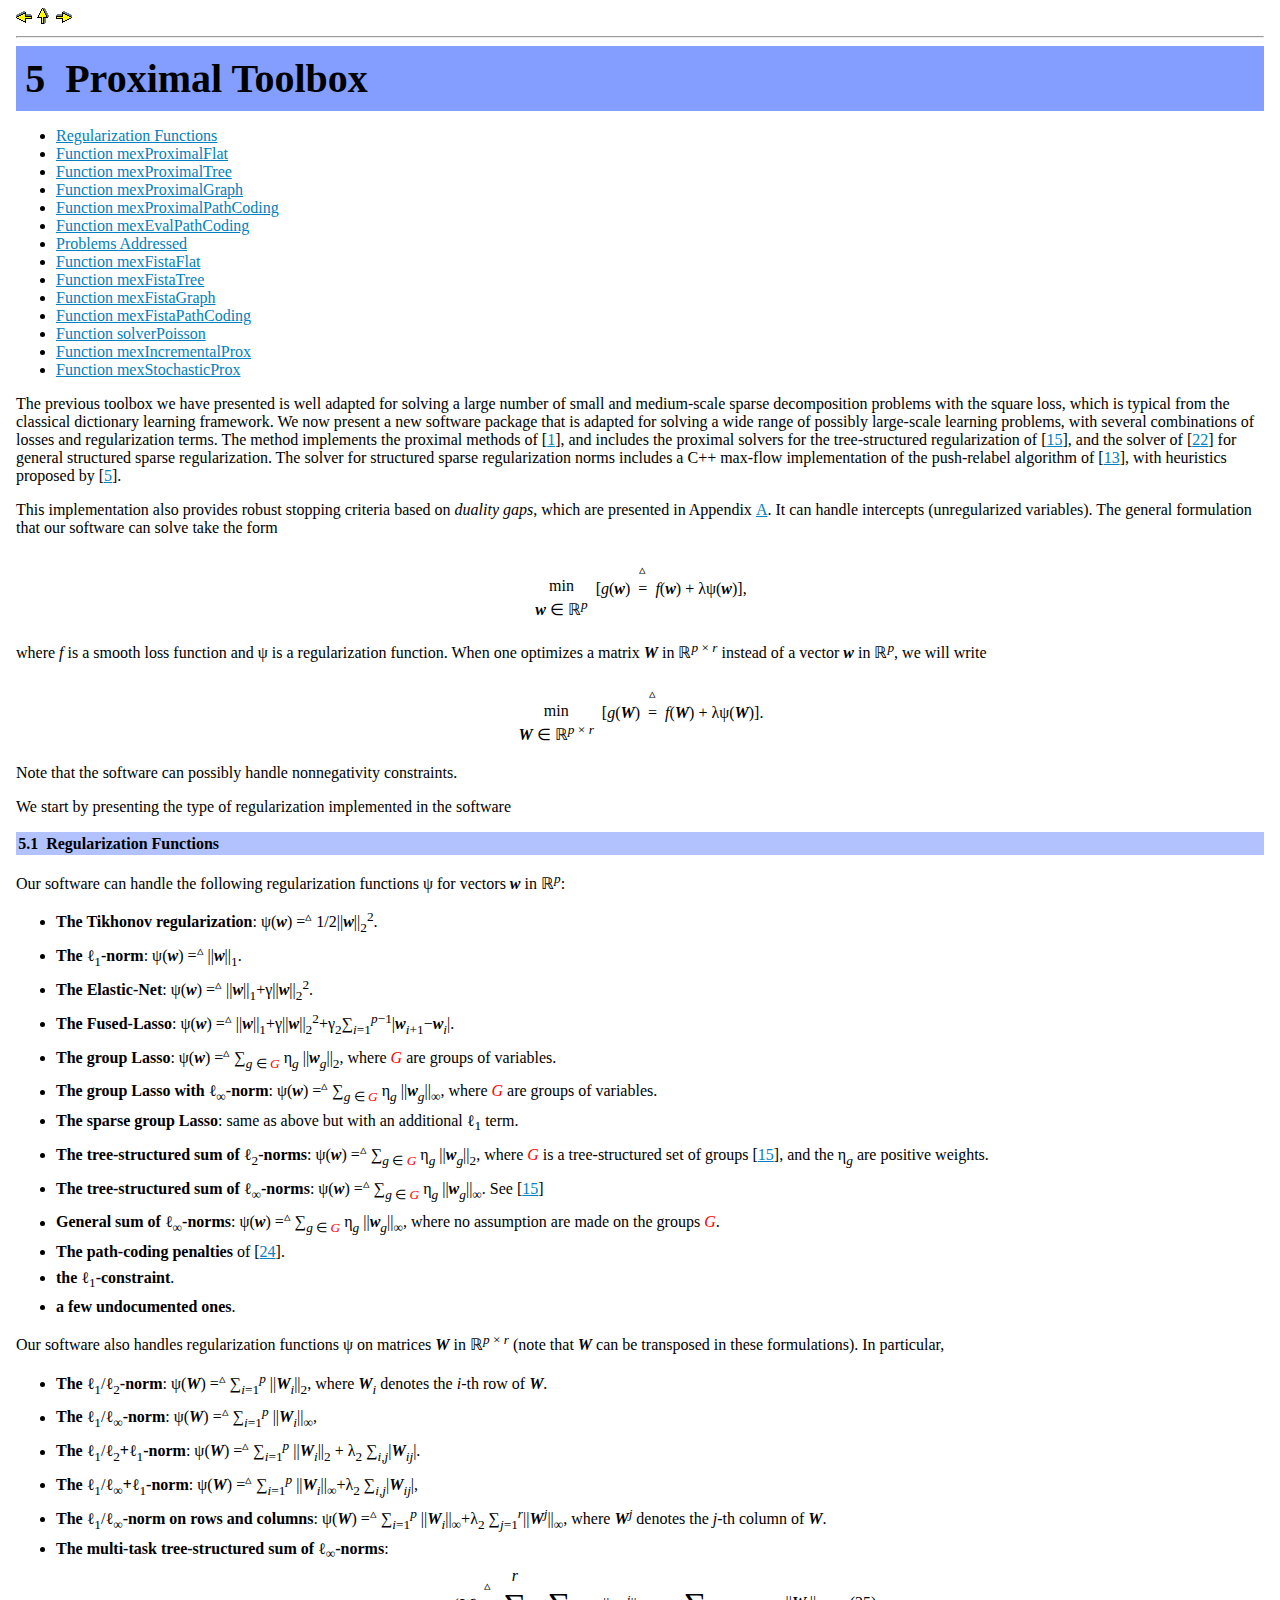
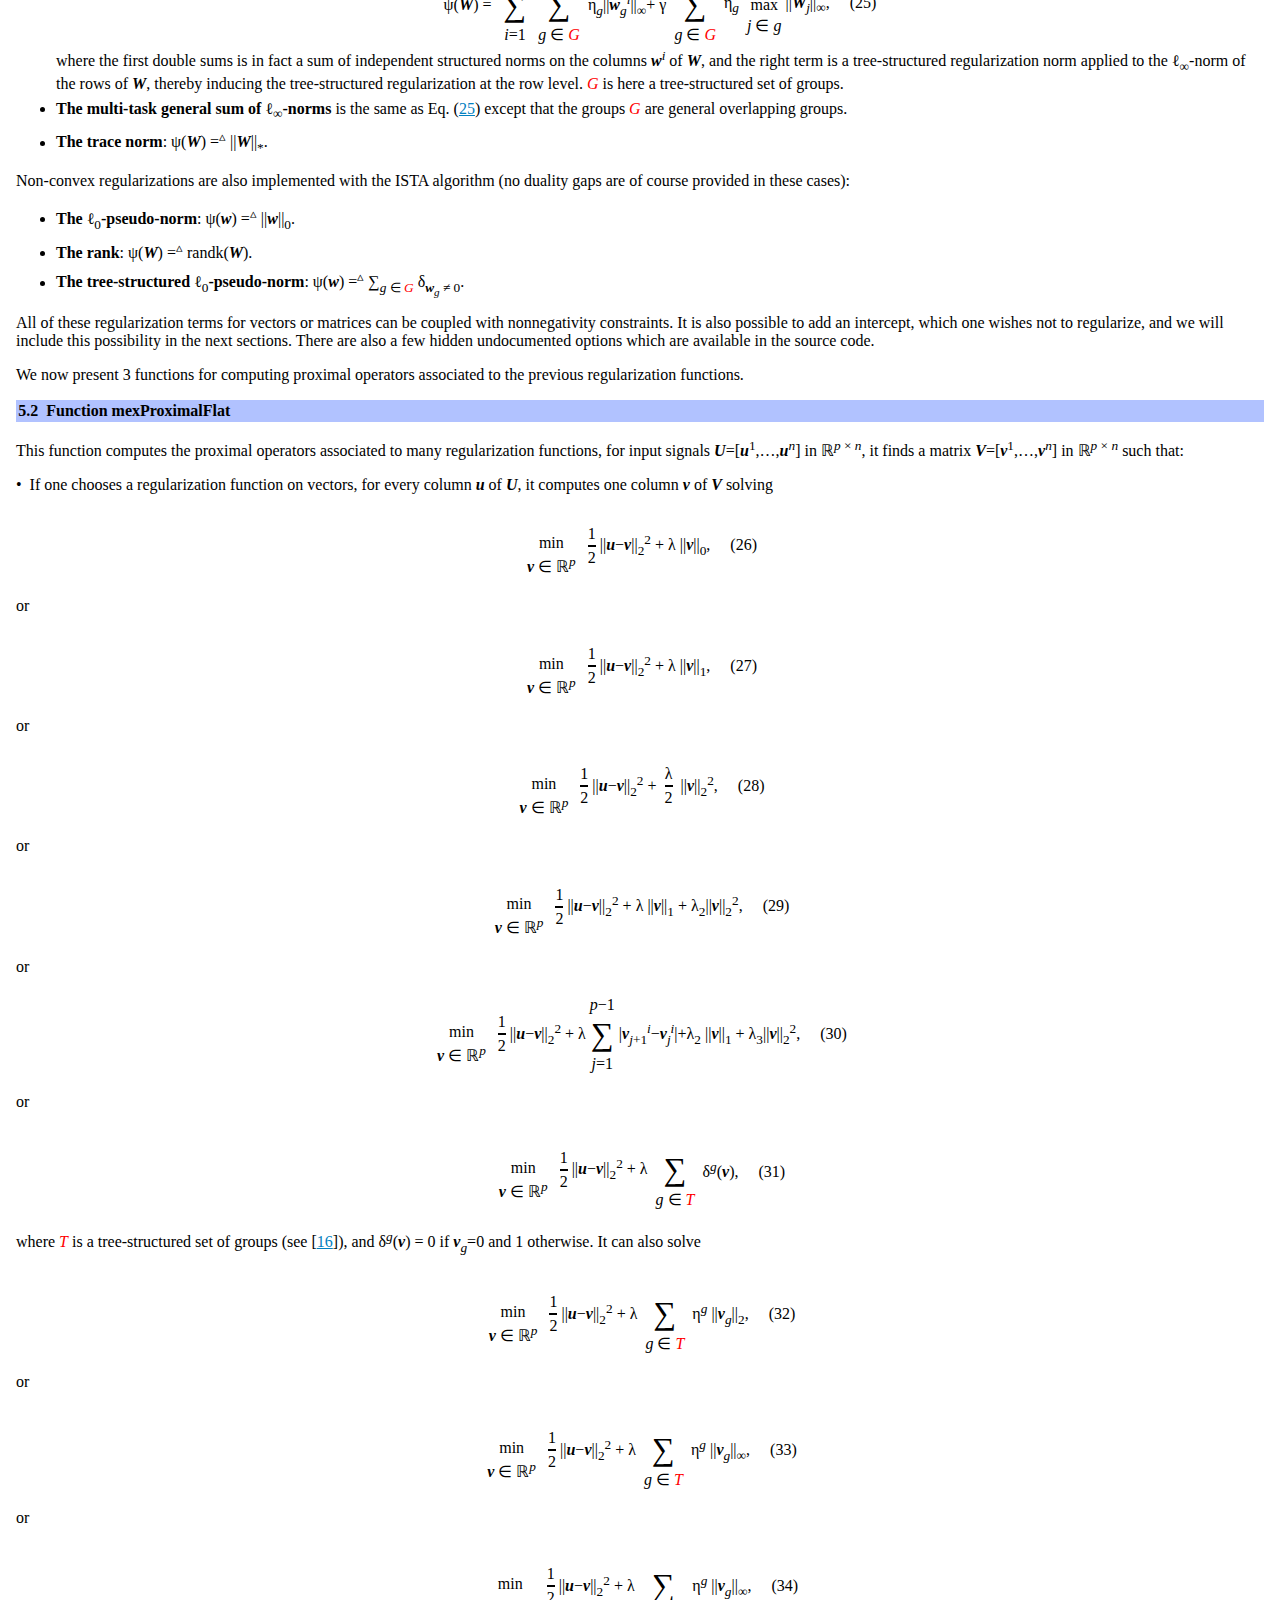
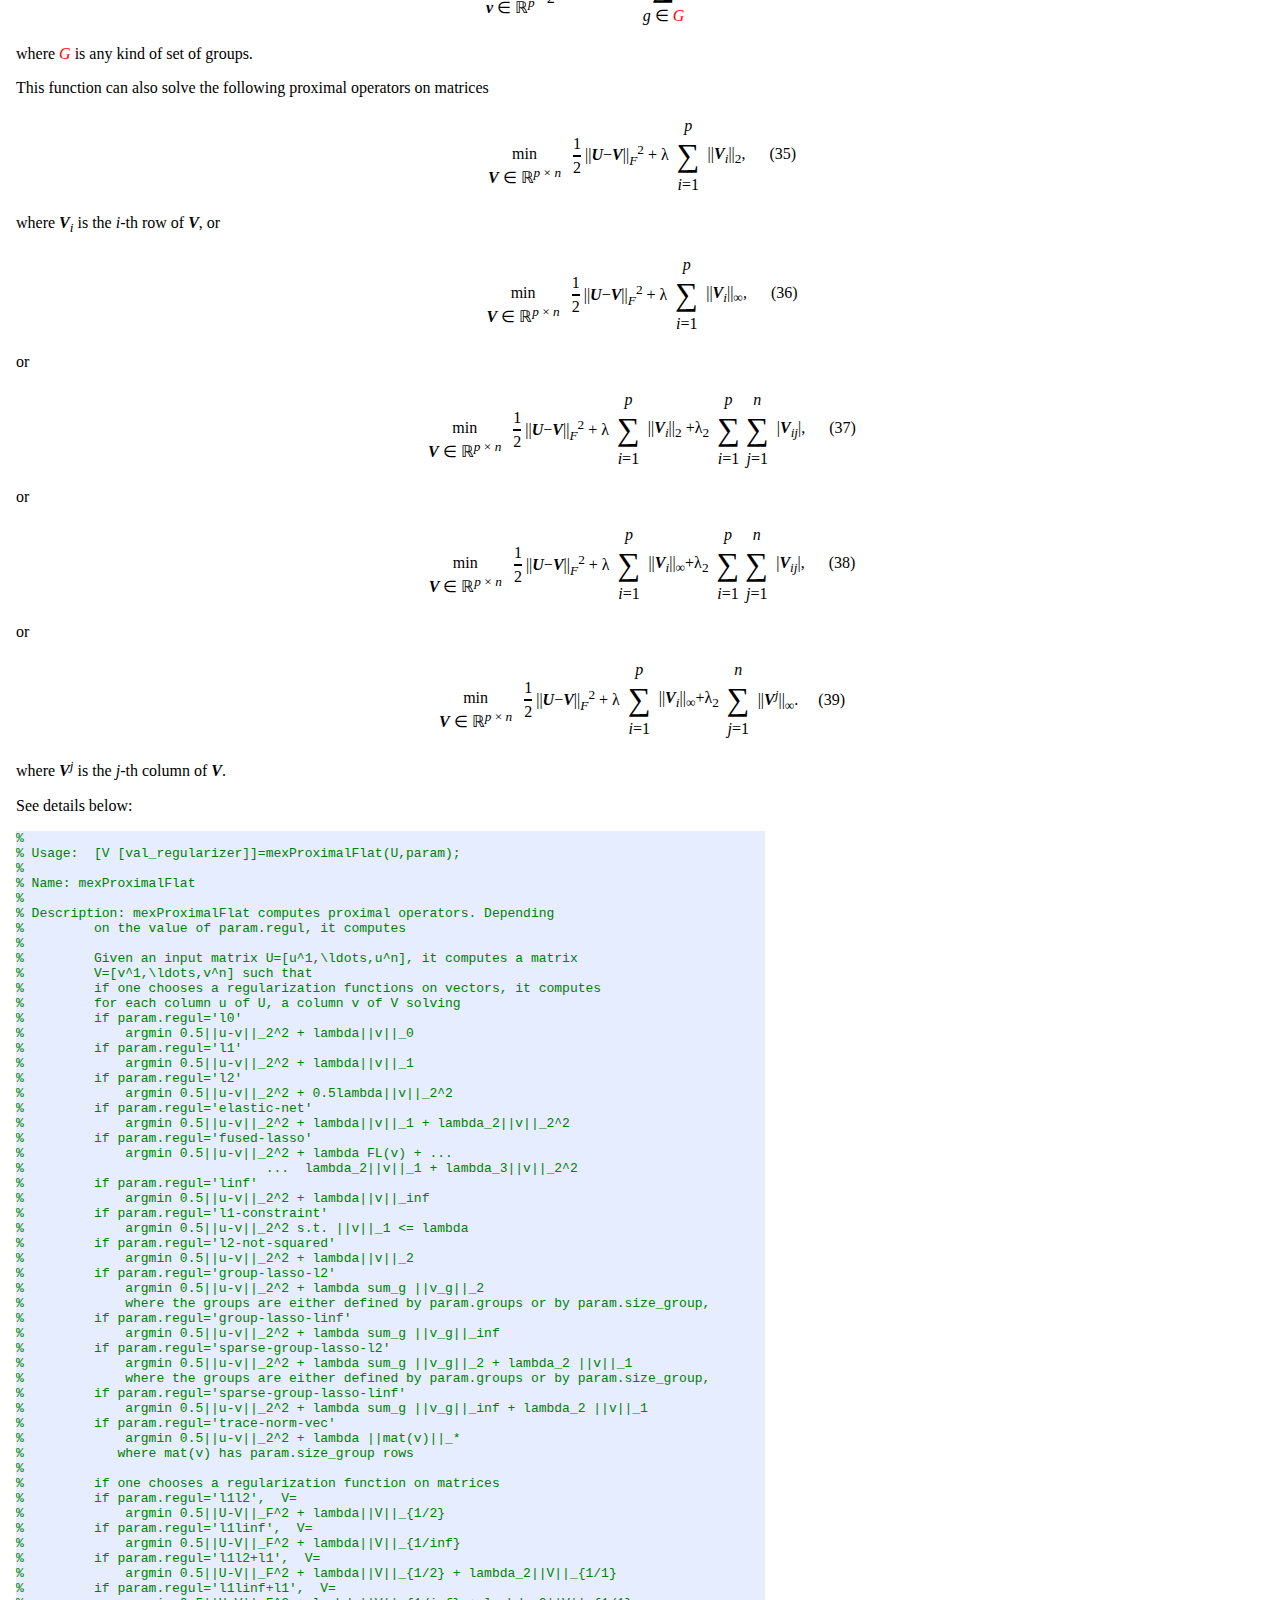
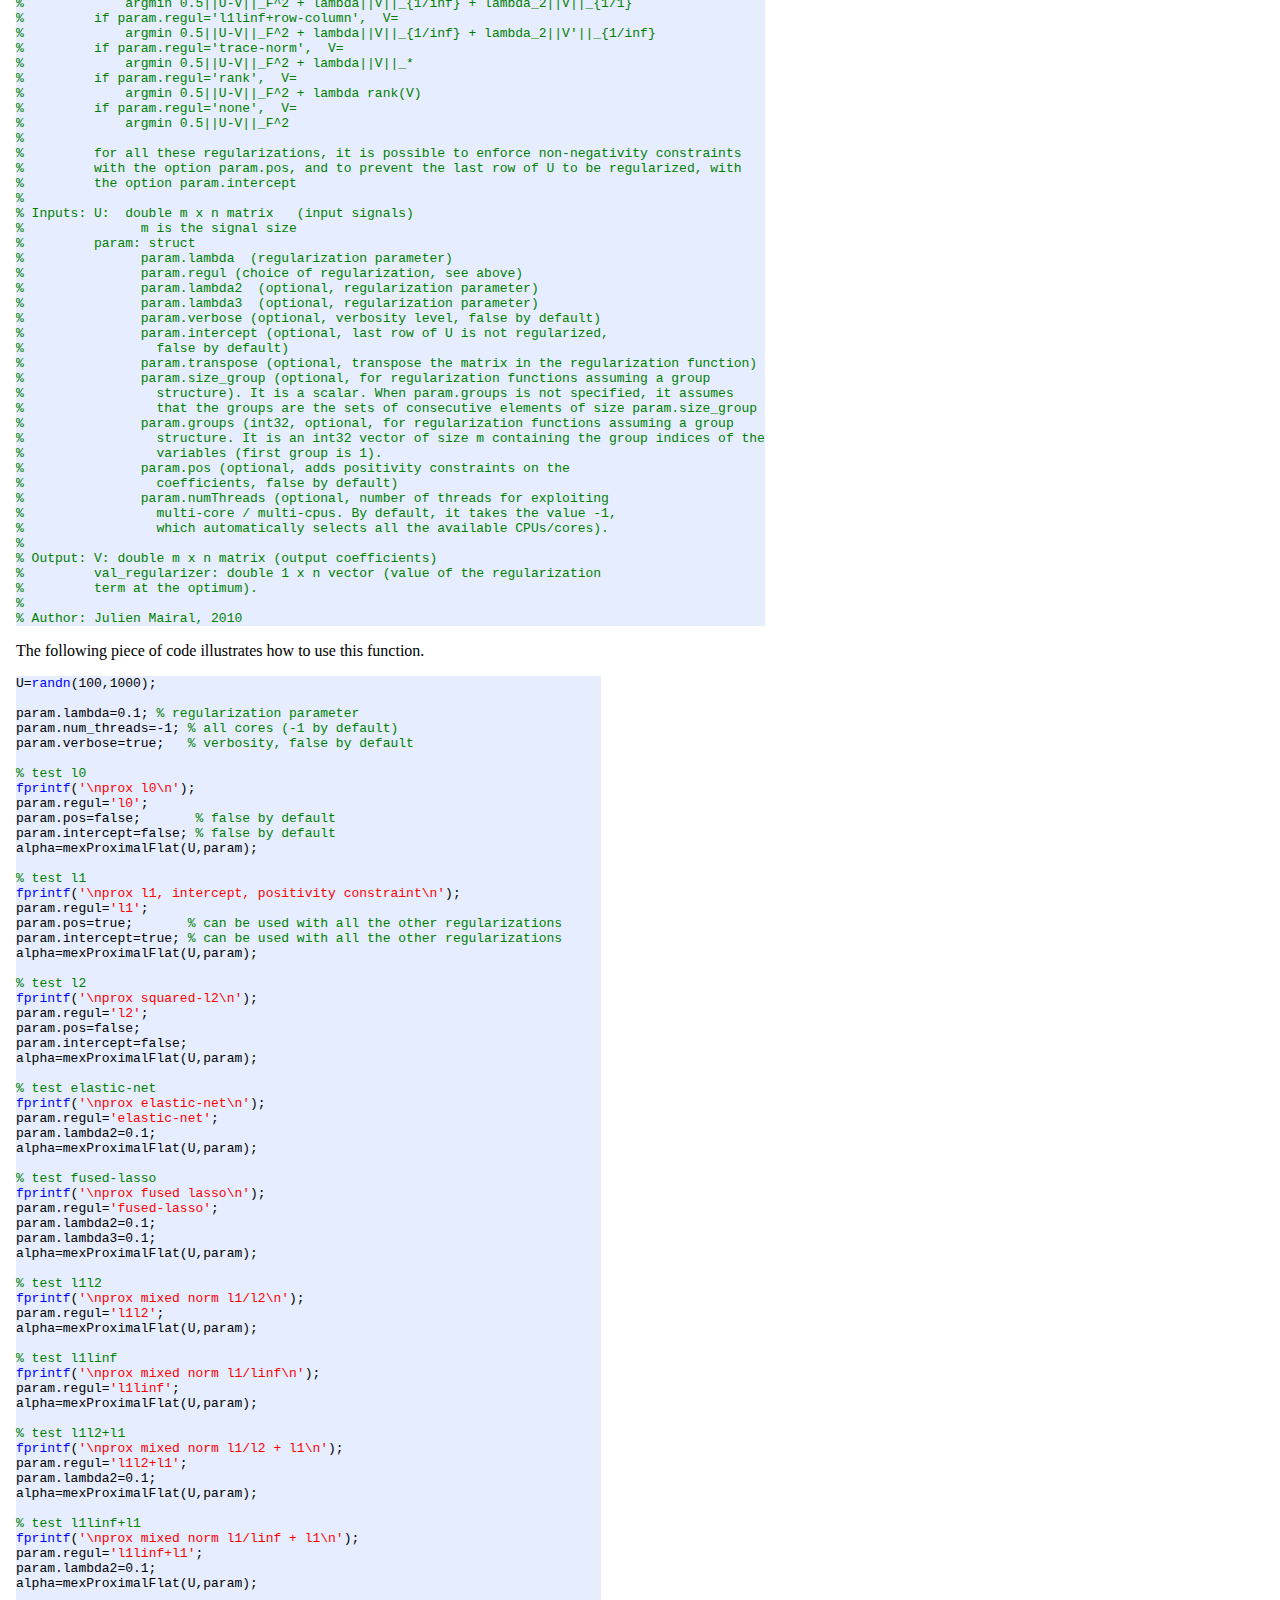
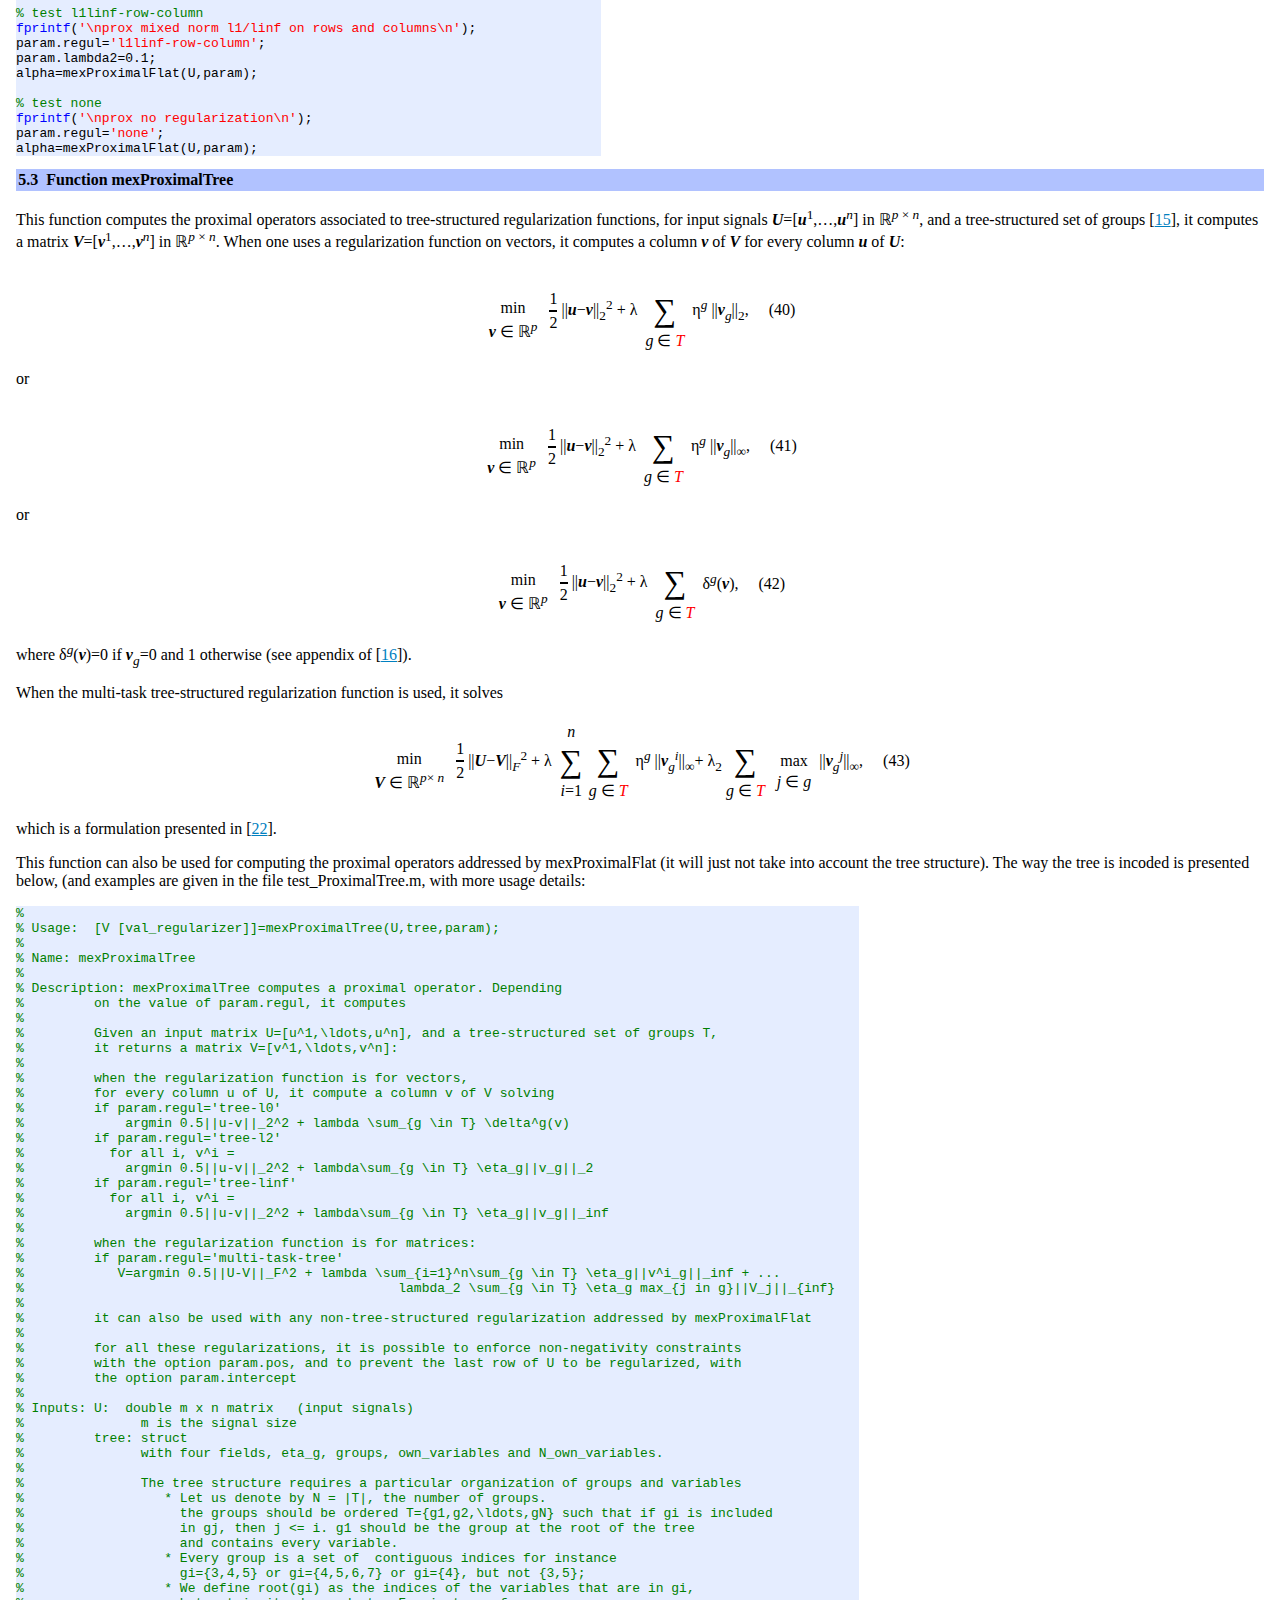
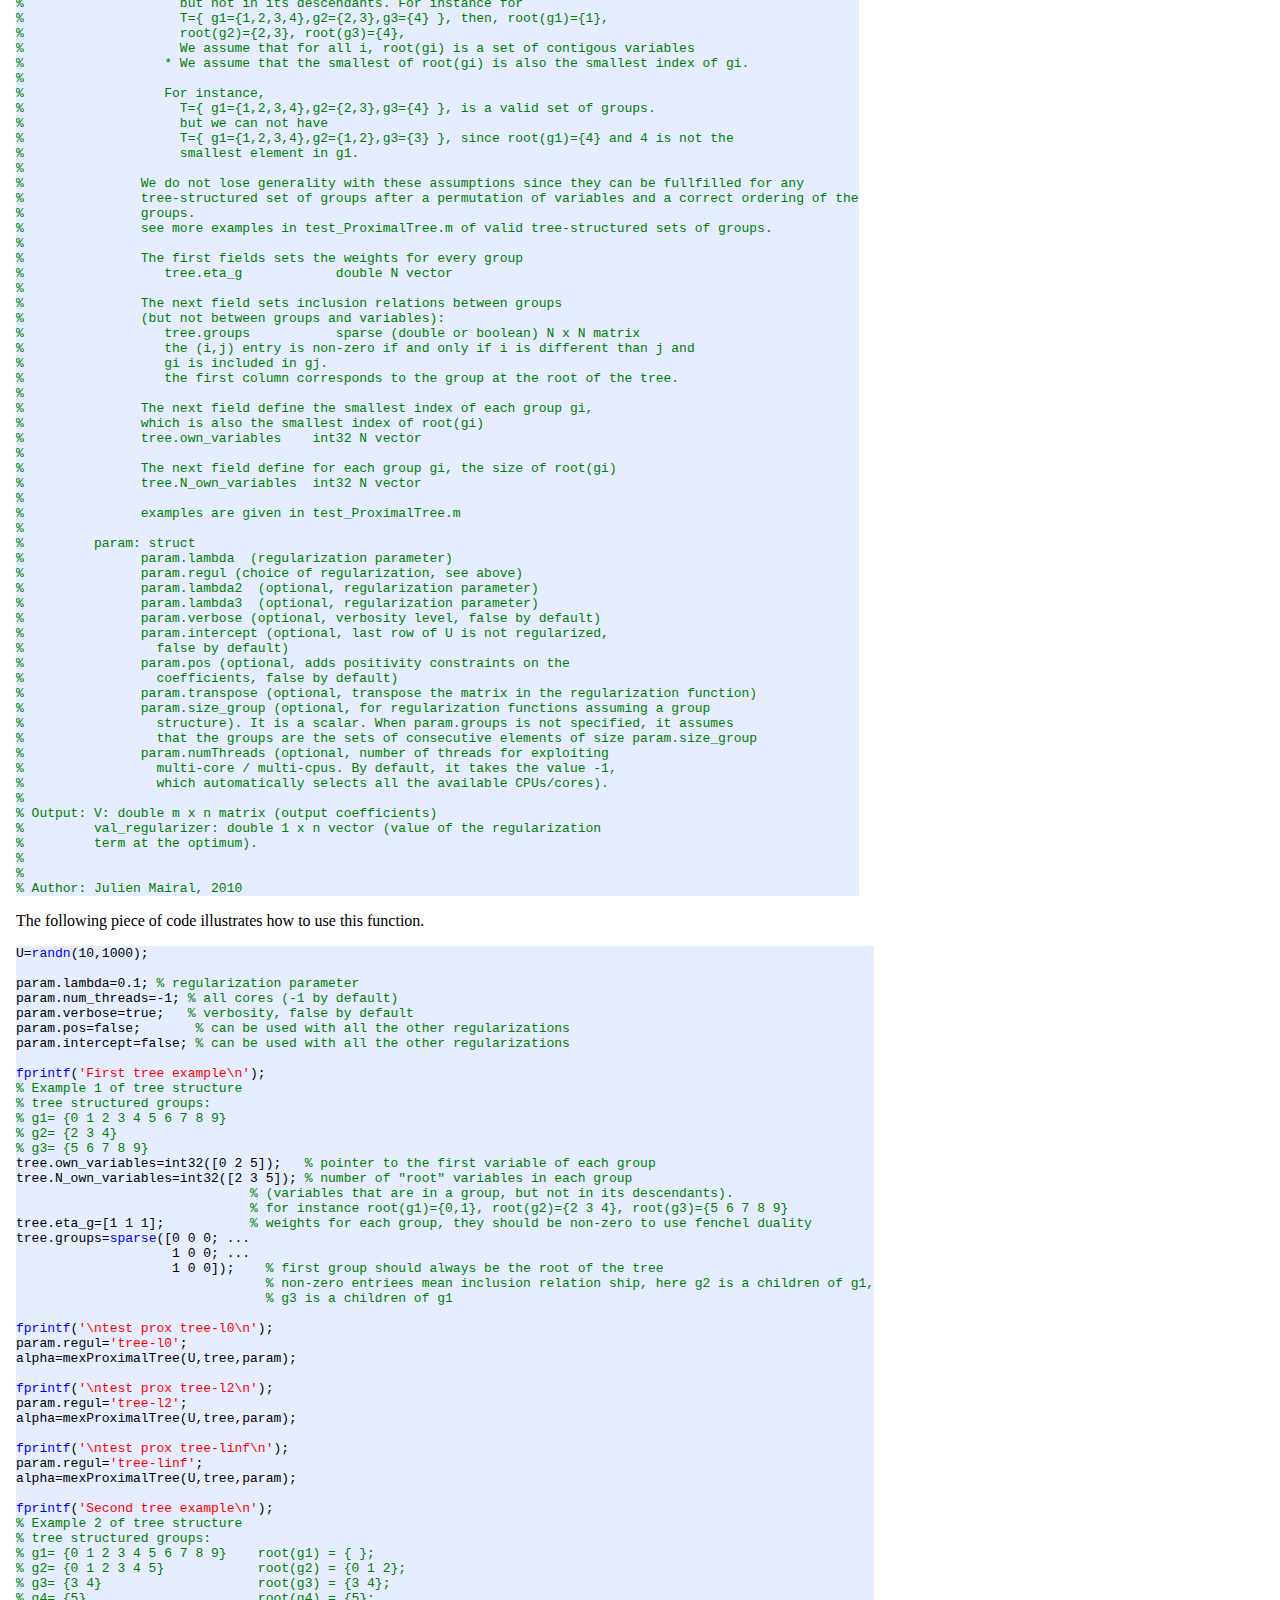
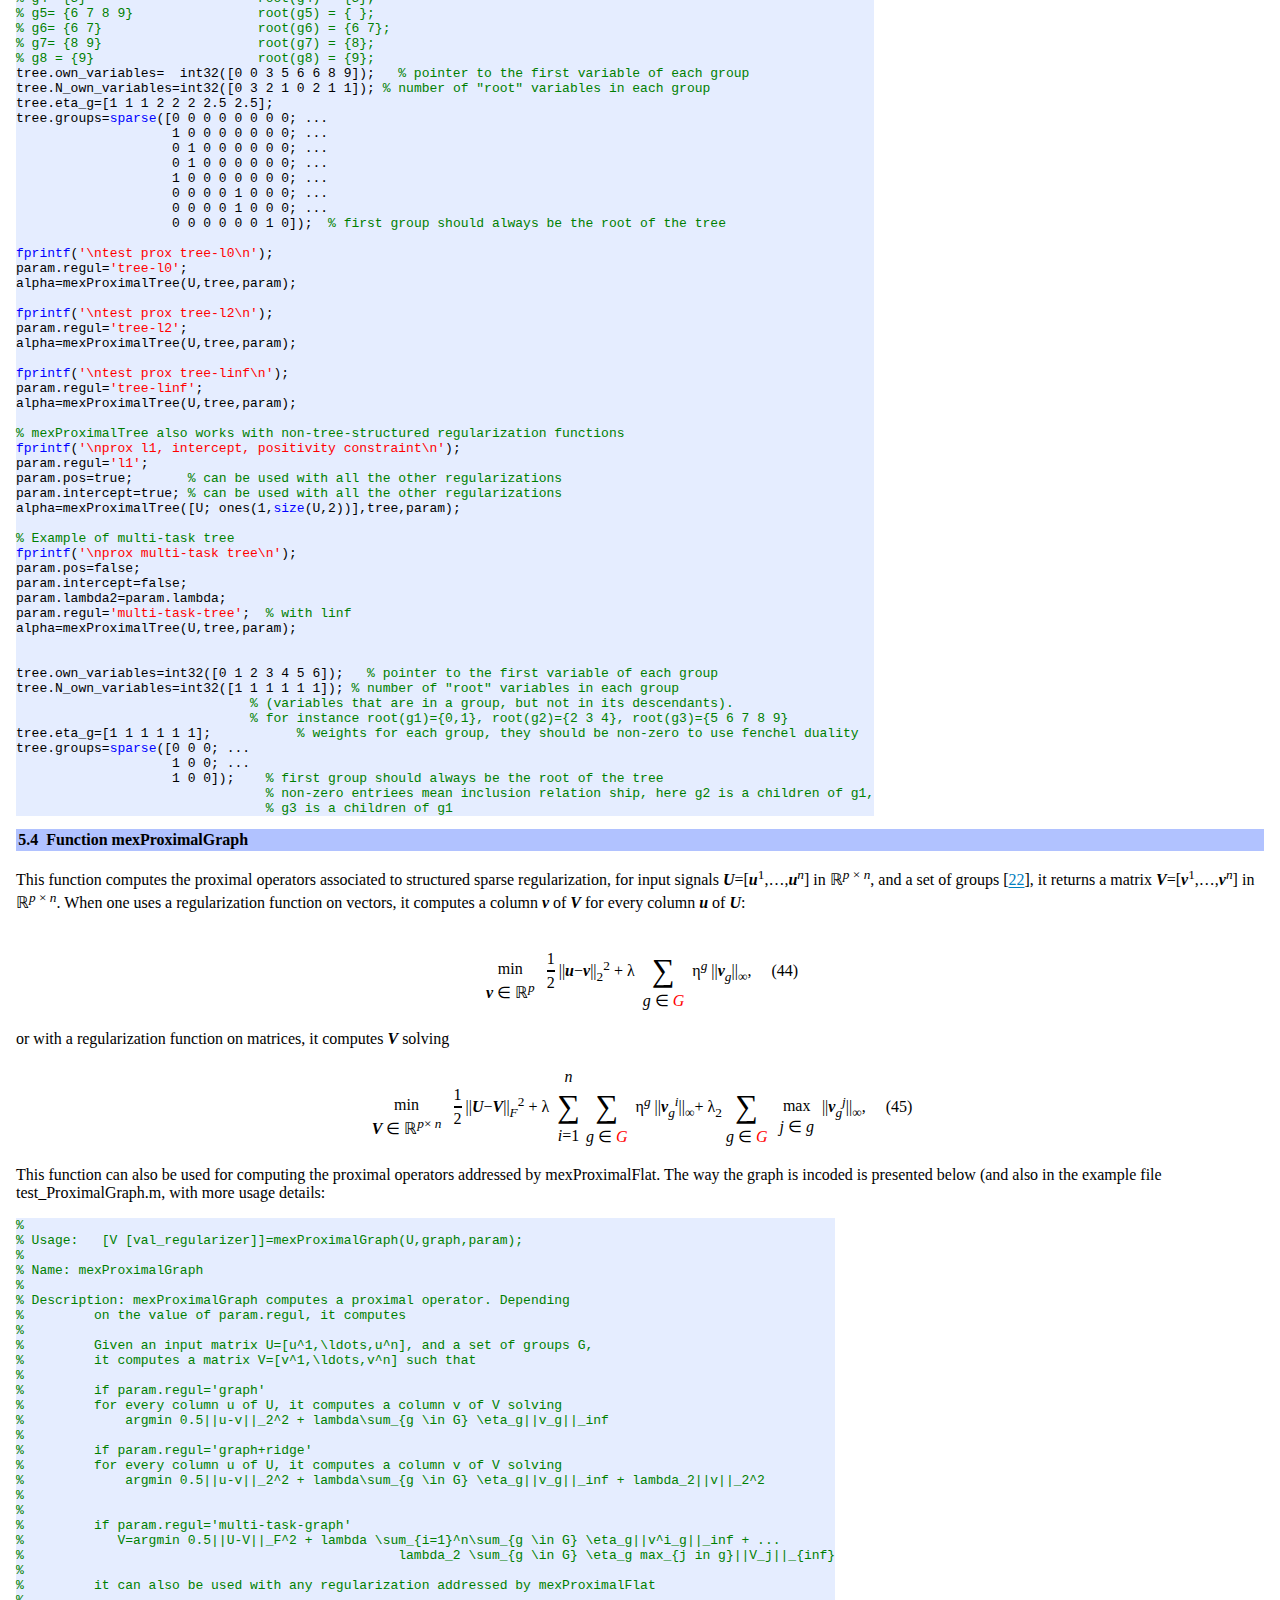
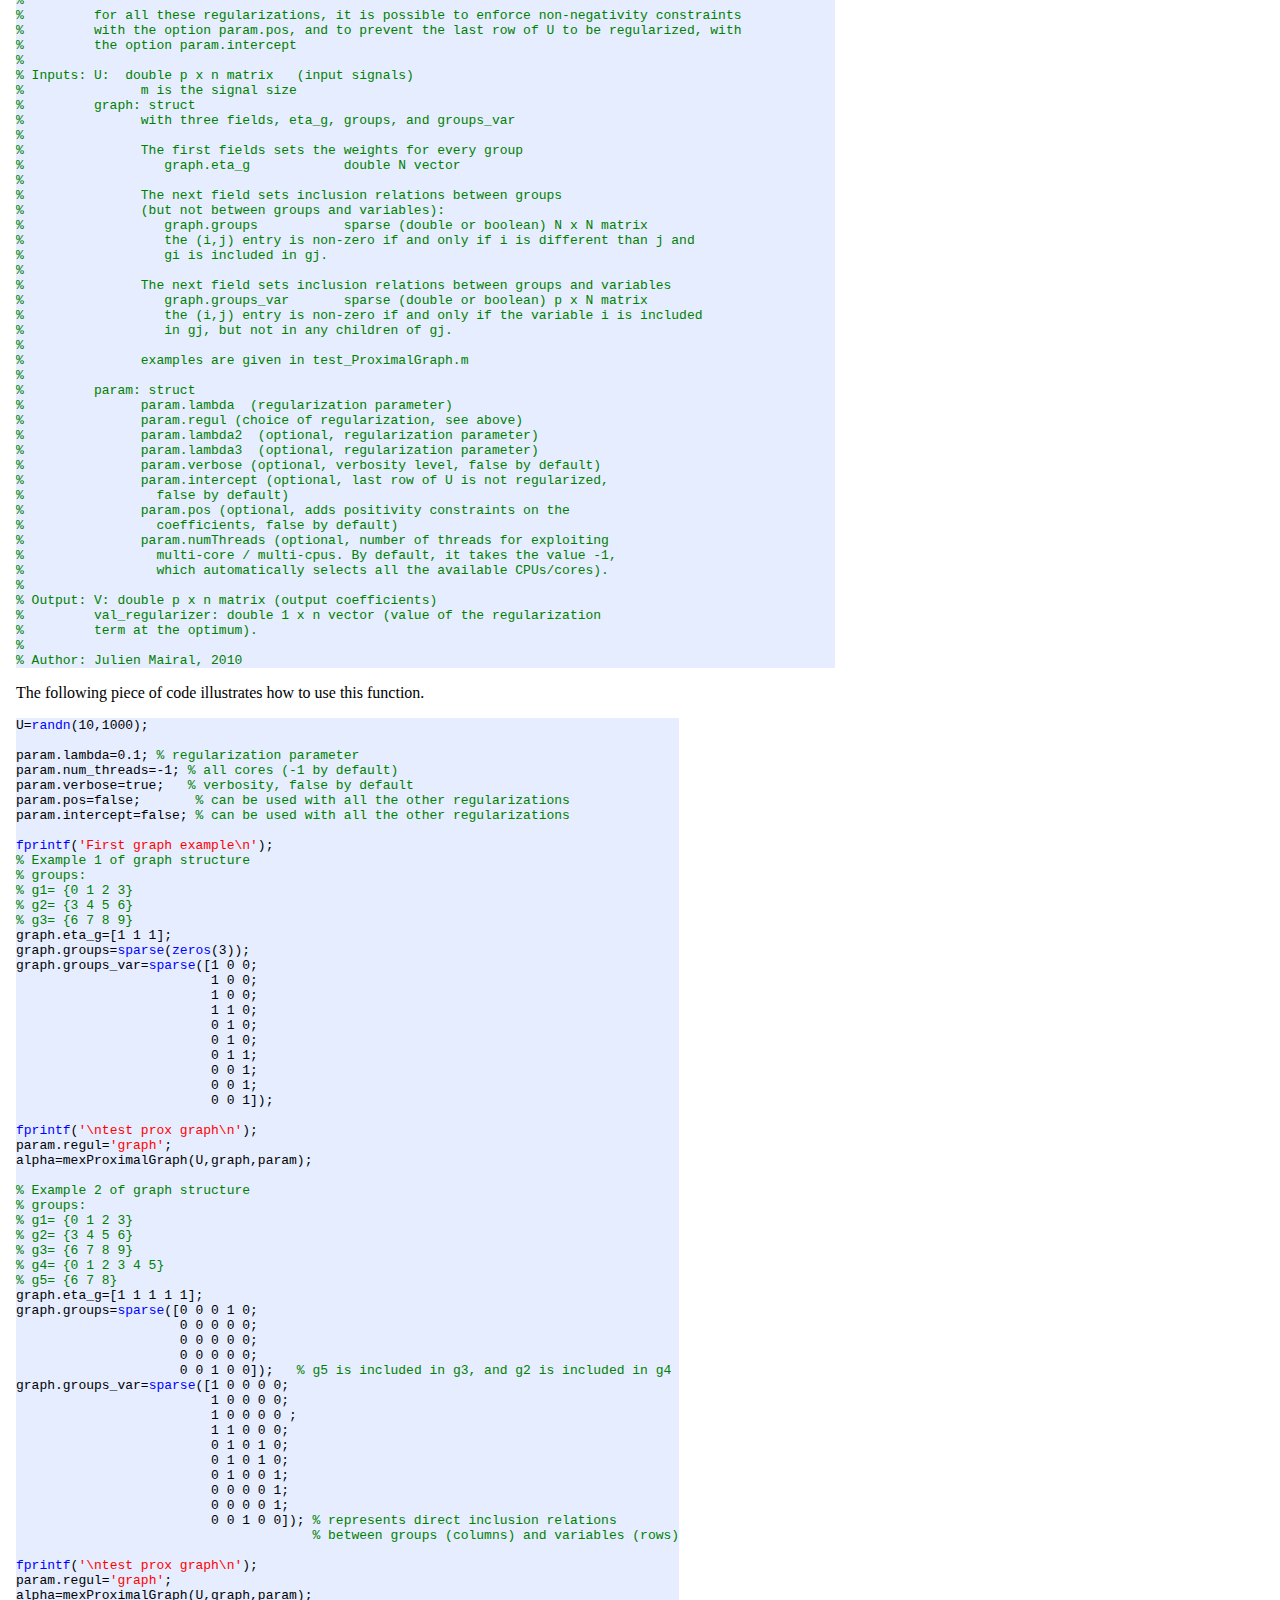
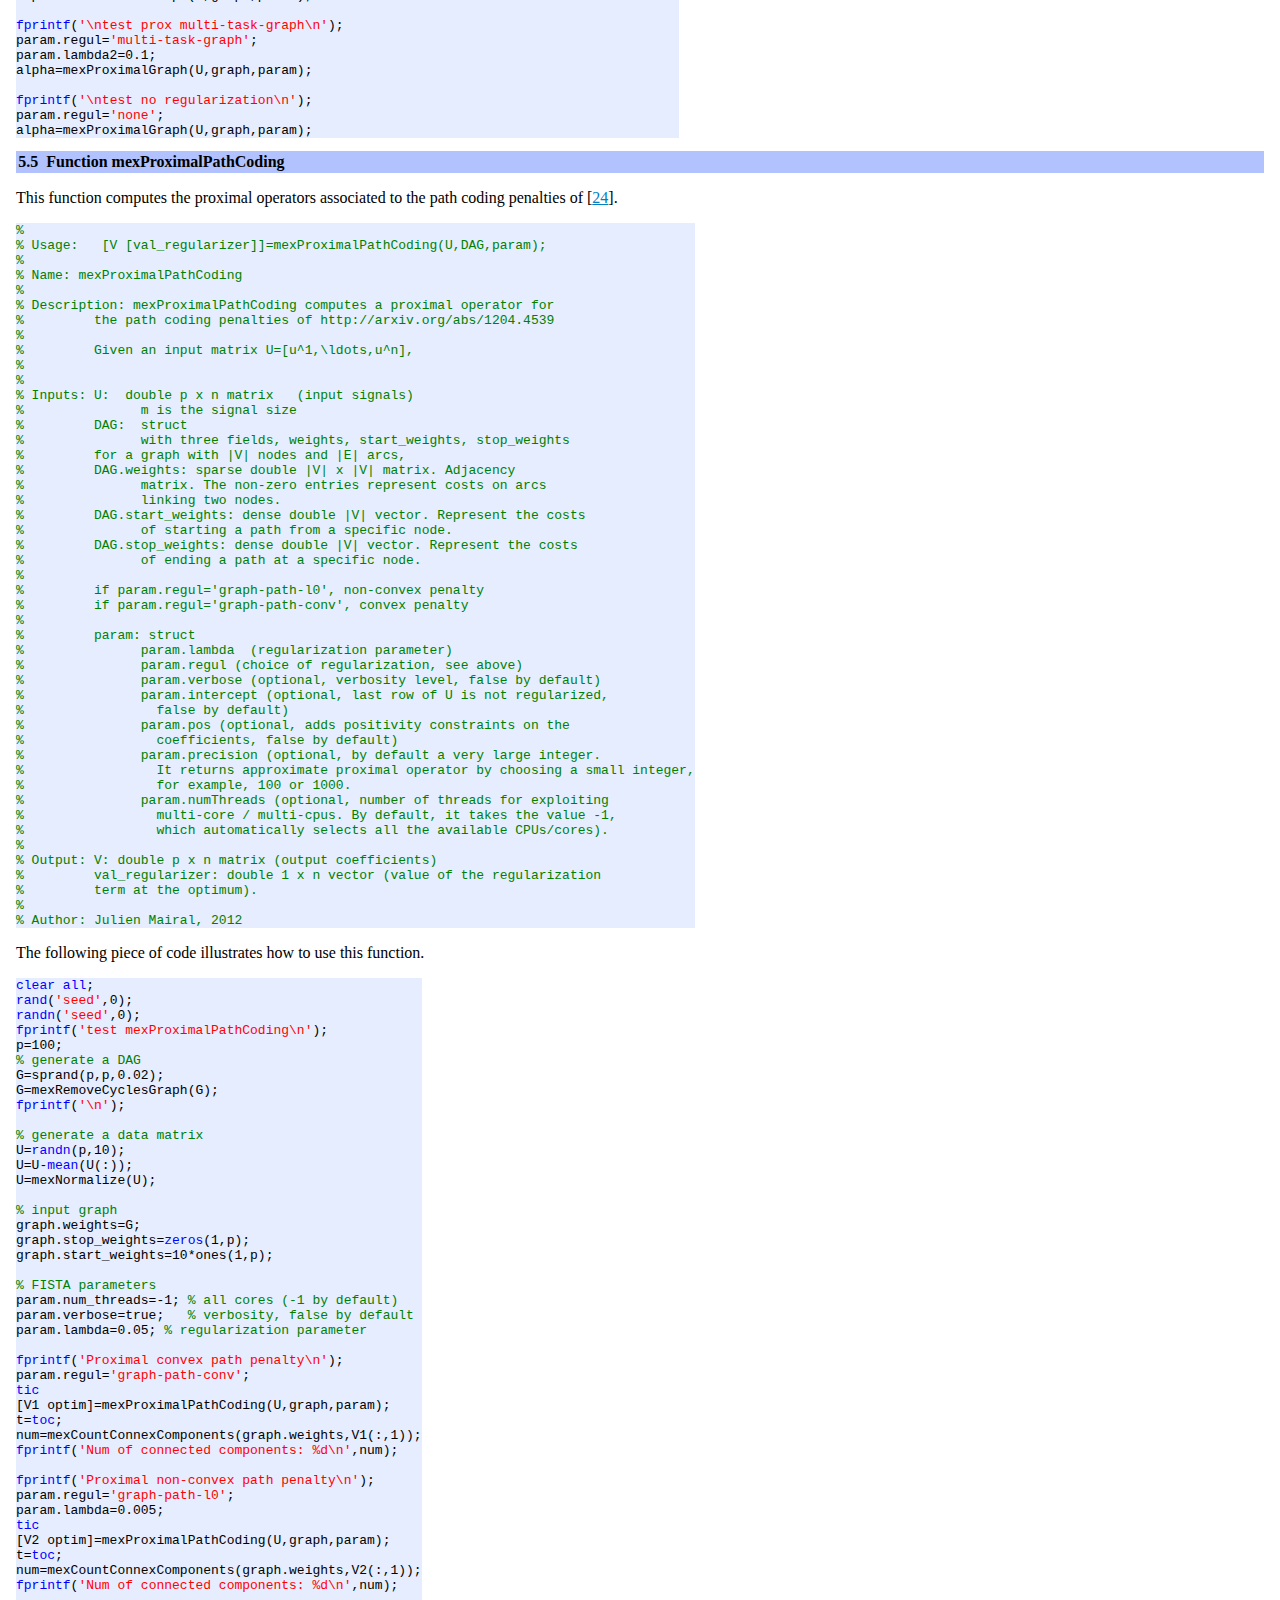
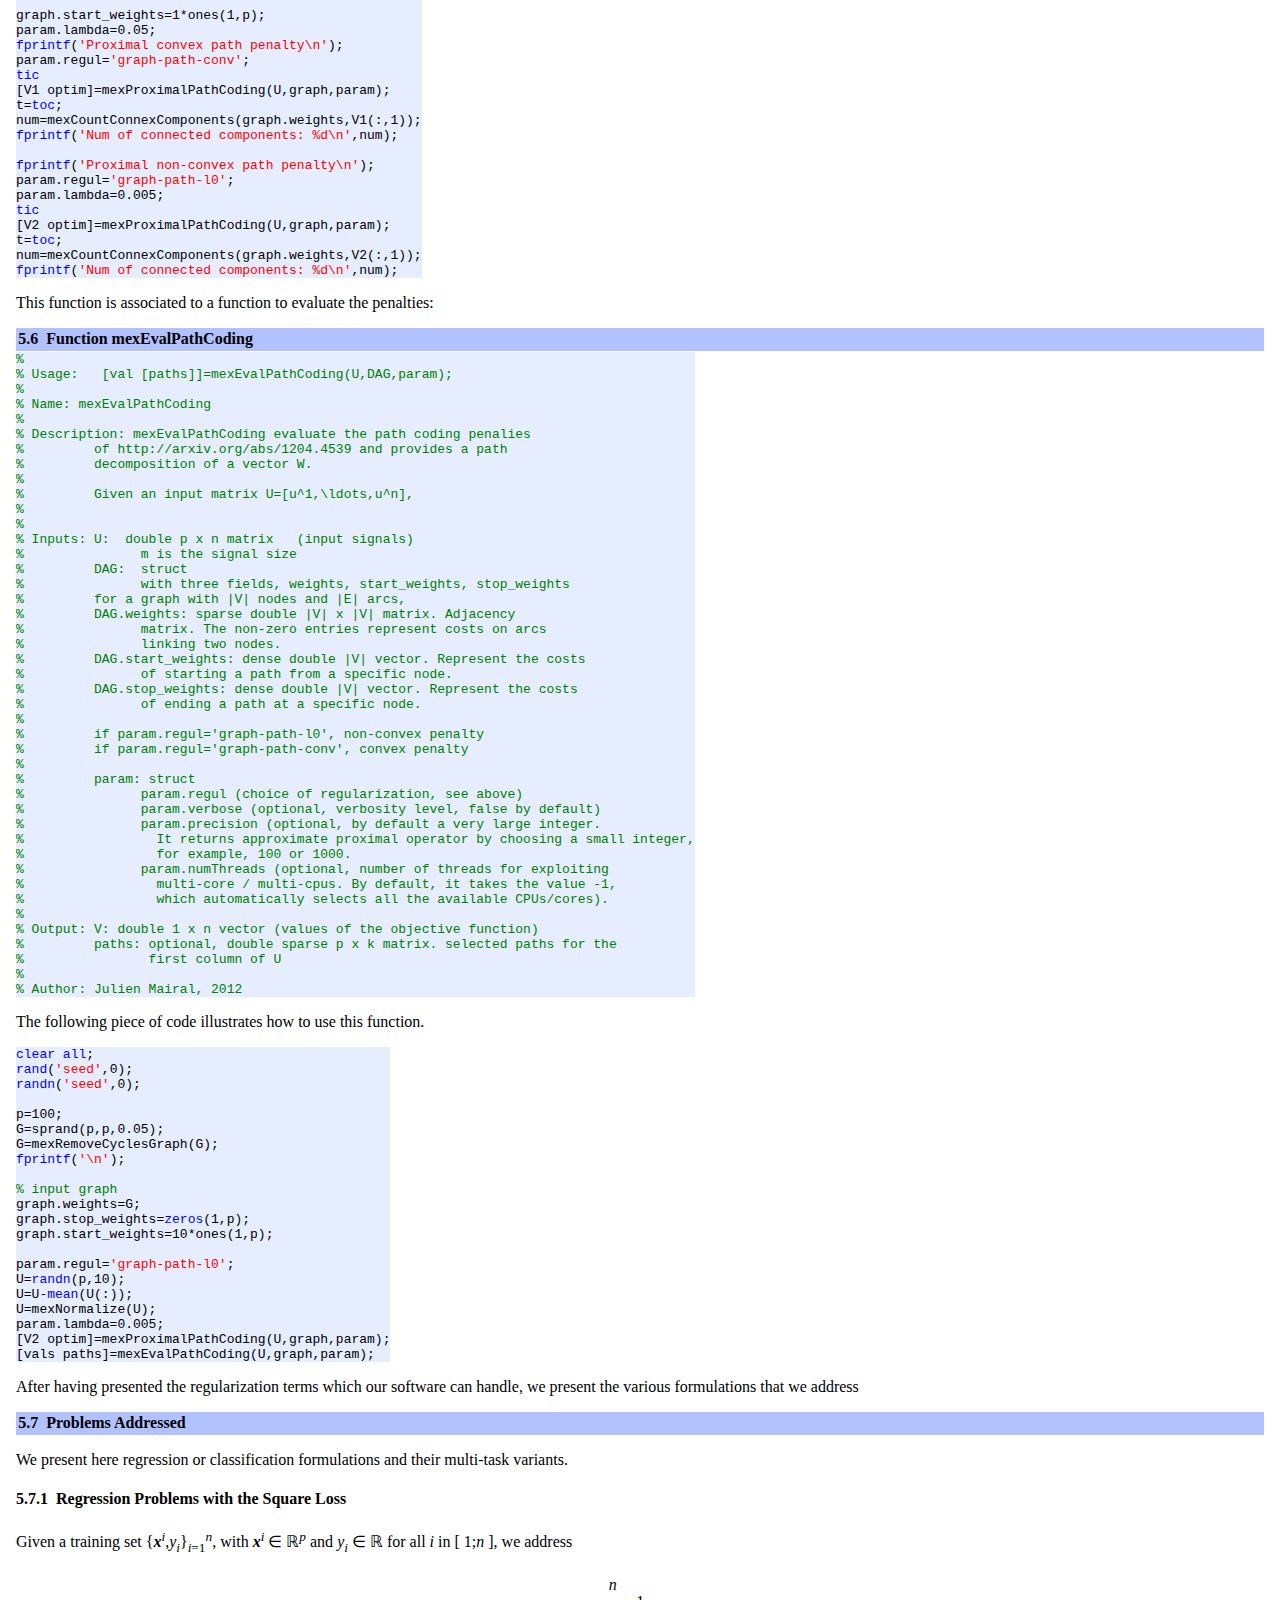
<file: doc/html/doc_spams006.html>
<!DOCTYPE html>
<html>
<head>
<meta http-equiv="Content-Type" content="text/html; charset=UTF-8">
<meta name="generator" content="hevea 2.09">

<META name="Author" content="Julien Mairal">
<link rel="stylesheet" href="doc_spams.css"><link rel="stylesheet" type="text/css" href="doc_spams.css">
<title>Proximal Toolbox</title>
</head>
<body>
<a href="doc_spams005.html"><img src="previous_motif.gif" alt="Previous"></a>
<a href="index.html"><img src="contents_motif.gif" alt="Up"></a>
<a href="doc_spams007.html"><img src="next_motif.gif" alt="Next"></a>
<hr>
<h2 class="section" id="sec23">5  Proximal Toolbox</h2>
<ul>
<li><a href="doc_spams006.html#sec24">Regularization Functions</a>
</li><li><a href="doc_spams006.html#sec25">Function mexProximalFlat</a>
</li><li><a href="doc_spams006.html#sec26">Function mexProximalTree</a>
</li><li><a href="doc_spams006.html#sec27">Function mexProximalGraph</a>
</li><li><a href="doc_spams006.html#sec28">Function mexProximalPathCoding</a>
</li><li><a href="doc_spams006.html#sec29">Function mexEvalPathCoding</a>
</li><li><a href="doc_spams006.html#sec30">Problems Addressed</a>
</li><li><a href="doc_spams006.html#sec37">Function mexFistaFlat</a>
</li><li><a href="doc_spams006.html#sec38">Function mexFistaTree</a>
</li><li><a href="doc_spams006.html#sec39">Function mexFistaGraph</a>
</li><li><a href="doc_spams006.html#sec40">Function mexFistaPathCoding</a>
</li><li><a href="doc_spams006.html#sec41">Function solverPoisson</a>
</li><li><a href="doc_spams006.html#sec42">Function mexIncrementalProx</a>
</li><li><a href="doc_spams006.html#sec43">Function mexStochasticProx</a>
</li></ul>
<p>
The previous toolbox we have presented is well
adapted for solving a large number of small and medium-scale sparse
decomposition problems with the square loss, which is typical from the
classical dictionary learning framework. We now present
a new software package that is adapted for solving a wide range of
possibly large-scale learning problems, with several combinations of losses and
regularization terms. The method implements the proximal methods
of [<a href="doc_spams010.html#beck">1</a>], and includes the proximal solvers for the tree-structured
regularization of [<a href="doc_spams010.html#jenatton3">15</a>], and the solver of [<a href="doc_spams010.html#mairal10">22</a>] for
general structured sparse regularization. 
The solver for structured sparse regularization norms includes a C++ max-flow
implementation of the push-relabel algorithm of [<a href="doc_spams010.html#goldberg">13</a>], with
heuristics proposed by [<a href="doc_spams010.html#cherkassky">5</a>].</p><p>This implementation also provides robust stopping criteria based on
<em>duality gaps</em>, which are presented in Appendix <a href="doc_spams009.html#appendix">A</a>. It can handle intercepts (unregularized variables). The general formulation that our software
can solve take the form
</p><table class="display dcenter"><tr class="c016"><td class="dcell"><table class="display"><tr><td class="dcell c012">&nbsp;</td></tr>
<tr><td class="dcell c012">min</td></tr>
<tr><td class="dcell c012"><span class="c009">w</span> ∈ ℝ<sup><span class="c007">p</span></sup></td></tr>
</table></td><td class="dcell"> [<span class="c007">g</span>(<span class="c009">w</span>) </td><td class="dcell"><table class="display"><tr><td class="dcell c012"><span class="c005">▵</span></td></tr>
<tr><td class="dcell c012">=</td></tr>
<tr><td class="dcell c012">&nbsp;</td></tr>
</table></td><td class="dcell"> <span class="c007">f</span>(<span class="c009">w</span>) + λψ(<span class="c009">w</span>)],
</td></tr>
</table><p>
where <span class="c007">f</span> is a smooth loss function and ψ is a regularization function.
When one optimizes a matrix <span class="c009">W</span> in ℝ<sup><span class="c007">p</span> × <span class="c007">r</span></sup> instead of
a vector <span class="c009">w</span> in ℝ<sup><span class="c007">p</span></sup>, we will write 
</p><table class="display dcenter"><tr class="c016"><td class="dcell"><table class="display"><tr><td class="dcell c012">&nbsp;</td></tr>
<tr><td class="dcell c012">min</td></tr>
<tr><td class="dcell c012"><span class="c009">W</span> ∈ ℝ<sup><span class="c007">p</span> × <span class="c007">r</span></sup></td></tr>
</table></td><td class="dcell"> [<span class="c007">g</span>(<span class="c009">W</span>) </td><td class="dcell"><table class="display"><tr><td class="dcell c012"><span class="c005">▵</span></td></tr>
<tr><td class="dcell c012">=</td></tr>
<tr><td class="dcell c012">&nbsp;</td></tr>
</table></td><td class="dcell"> <span class="c007">f</span>(<span class="c009">W</span>) + λψ(<span class="c009">W</span>)].
</td></tr>
</table><p>
Note that the software can possibly handle nonnegativity constraints.</p><p>We start by presenting the type of regularization implemented in the software
</p>
<h3 class="subsection" id="sec24">5.1  Regularization Functions</h3>
<p>
Our software can handle the following regularization functions ψ for vectors <span class="c009">w</span> in ℝ<sup><span class="c007">p</span></sup>:
</p><ul class="itemize"><li class="li-itemize">
<span class="c010">The Tikhonov regularization</span>: ψ(<span class="c009">w</span>) =<sup><span class="c005">▵</span></sup> 1/2||<span class="c009">w</span>||<sub>2</sub><sup>2</sup>.
</li><li class="li-itemize"><span class="c010">The </span>ℓ<sub>1</sub><span class="c010">-norm</span>: ψ(<span class="c009">w</span>) =<sup><span class="c005">▵</span></sup> ||<span class="c009">w</span>||<sub>1</sub>.
</li><li class="li-itemize"><span class="c010">The Elastic-Net</span>: ψ(<span class="c009">w</span>) =<sup><span class="c005">▵</span></sup> ||<span class="c009">w</span>||<sub>1</sub>+γ||<span class="c009">w</span>||<sub>2</sub><sup>2</sup>.
</li><li class="li-itemize"><span class="c010">The Fused-Lasso</span>: ψ(<span class="c009">w</span>) =<sup><span class="c005">▵</span></sup> ||<span class="c009">w</span>||<sub>1</sub>+γ||<span class="c009">w</span>||<sub>2</sub><sup>2</sup>+γ<sub>2</sub>∑<sub><span class="c007">i</span>=1</sub><sup><span class="c007">p</span>−1</sup>|<span class="c009">w</span><sub><span class="c007">i</span>+1</sub>−<span class="c009">w</span><sub><span class="c007">i</span></sub>|.
</li><li class="li-itemize"><span class="c010">The group Lasso</span>: ψ(<span class="c009">w</span>) =<sup><span class="c005">▵</span></sup> ∑<sub><span class="c007">g</span> ∈ <span class="c008">G</span></sub> η<sub><span class="c007">g</span></sub> ||<span class="c009">w</span><sub><span class="c007">g</span></sub>||<sub>2</sub>, where <span class="c008">G</span> are groups of variables.
</li><li class="li-itemize"><span class="c010">The group Lasso with </span>ℓ<sub>∞</sub><span class="c010">-norm</span>: ψ(<span class="c009">w</span>) =<sup><span class="c005">▵</span></sup> ∑<sub><span class="c007">g</span> ∈ <span class="c008">G</span></sub> η<sub><span class="c007">g</span></sub> ||<span class="c009">w</span><sub><span class="c007">g</span></sub>||<sub>∞</sub>, where <span class="c008">G</span> are groups of variables.
</li><li class="li-itemize"><span class="c010">The sparse group Lasso</span>: same as above but with an additional ℓ<sub>1</sub> term.
</li><li class="li-itemize"><span class="c010">The tree-structured sum of </span>ℓ<sub>2</sub><span class="c010">-norms</span>: ψ(<span class="c009">w</span>) =<sup><span class="c005">▵</span></sup> ∑<sub><span class="c007">g</span> ∈ <span class="c008">G</span></sub> η<sub><span class="c007">g</span></sub> ||<span class="c009">w</span><sub><span class="c007">g</span></sub>||<sub>2</sub>, where <span class="c008">G</span> is a tree-structured set of groups [<a href="doc_spams010.html#jenatton3">15</a>], and the η<sub><span class="c007">g</span></sub> are positive weights.
</li><li class="li-itemize"><span class="c010">The tree-structured sum of </span>ℓ<sub>∞</sub><span class="c010">-norms</span>: ψ(<span class="c009">w</span>) =<sup><span class="c005">▵</span></sup> ∑<sub><span class="c007">g</span> ∈ <span class="c008">G</span></sub> η<sub><span class="c007">g</span></sub> ||<span class="c009">w</span><sub><span class="c007">g</span></sub>||<sub>∞</sub>. See [<a href="doc_spams010.html#jenatton3">15</a>]
</li><li class="li-itemize"><span class="c010">General sum of </span>ℓ<sub>∞</sub><span class="c010">-norms</span>: ψ(<span class="c009">w</span>) =<sup><span class="c005">▵</span></sup> ∑<sub><span class="c007">g</span> ∈ <span class="c008">G</span></sub> η<sub><span class="c007">g</span></sub> ||<span class="c009">w</span><sub><span class="c007">g</span></sub>||<sub>∞</sub>, where no assumption are made on the groups <span class="c008">G</span>.
</li><li class="li-itemize"><span class="c010">The path-coding penalties</span> of [<a href="doc_spams010.html#mairal14">24</a>].
</li><li class="li-itemize"><span class="c010">the </span>ℓ<sub>1</sub><span class="c010">-constraint</span>.
</li><li class="li-itemize"><span class="c010">a few undocumented ones</span>.
</li></ul><p>
Our software also handles regularization functions ψ on matrices <span class="c009">W</span> in ℝ<sup><span class="c007">p</span> × <span class="c007">r</span></sup> (note that <span class="c009">W</span> can be transposed in these formulations). In particular,
</p><ul class="itemize"><li class="li-itemize">
<span class="c010">The </span>ℓ<sub>1</sub>/ℓ<sub>2</sub><span class="c010">-norm</span>: ψ(<span class="c009">W</span>) =<sup><span class="c005">▵</span></sup> ∑<sub><span class="c007">i</span>=1</sub><sup><span class="c007">p</span></sup> ||<span class="c009">W</span><sub><span class="c007">i</span></sub>||<sub>2</sub>, where <span class="c009">W</span><sub><span class="c007">i</span></sub> denotes the <span class="c007">i</span>-th row of <span class="c009">W</span>.
</li><li class="li-itemize"><span class="c010">The </span>ℓ<sub>1</sub>/ℓ<sub>∞</sub><span class="c010">-norm</span>: ψ(<span class="c009">W</span>) =<sup><span class="c005">▵</span></sup> ∑<sub><span class="c007">i</span>=1</sub><sup><span class="c007">p</span></sup> ||<span class="c009">W</span><sub><span class="c007">i</span></sub>||<sub>∞</sub>,
</li><li class="li-itemize"><span class="c010">The </span>ℓ<sub>1</sub>/ℓ<sub>2</sub><span class="c010">+</span>ℓ<sub>1</sub><span class="c010">-norm</span>: ψ(<span class="c009">W</span>) =<sup><span class="c005">▵</span></sup> ∑<sub><span class="c007">i</span>=1</sub><sup><span class="c007">p</span></sup> ||<span class="c009">W</span><sub><span class="c007">i</span></sub>||<sub>2</sub> + λ<sub>2</sub> ∑<sub><span class="c007">i</span>,<span class="c007">j</span></sub>|<span class="c009">W</span><sub><span class="c007">ij</span></sub>|.
</li><li class="li-itemize"><span class="c010">The </span>ℓ<sub>1</sub>/ℓ<sub>∞</sub><span class="c010">+</span>ℓ<sub>1</sub><span class="c010">-norm</span>: ψ(<span class="c009">W</span>) =<sup><span class="c005">▵</span></sup> ∑<sub><span class="c007">i</span>=1</sub><sup><span class="c007">p</span></sup> ||<span class="c009">W</span><sub><span class="c007">i</span></sub>||<sub>∞</sub>+λ<sub>2</sub> ∑<sub><span class="c007">i</span>,<span class="c007">j</span></sub>|<span class="c009">W</span><sub><span class="c007">ij</span></sub>|,
</li><li class="li-itemize"><span class="c010">The </span>ℓ<sub>1</sub>/ℓ<sub>∞</sub><span class="c010">-norm on rows and columns</span>: ψ(<span class="c009">W</span>) =<sup><span class="c005">▵</span></sup> ∑<sub><span class="c007">i</span>=1</sub><sup><span class="c007">p</span></sup> ||<span class="c009">W</span><sub><span class="c007">i</span></sub>||<sub>∞</sub>+λ<sub>2</sub> ∑<sub><span class="c007">j</span>=1</sub><sup><span class="c007">r</span></sup>||<span class="c009">W</span><sup><span class="c007">j</span></sup>||<sub>∞</sub>, where <span class="c009">W</span><sup><span class="c007">j</span></sup> denotes the <span class="c007">j</span>-th column of <span class="c009">W</span>.
</li><li class="li-itemize"><span class="c010">The multi-task tree-structured sum of </span>ℓ<sub>∞</sub><span class="c010">-norms</span>: 
<table class="display dcenter"><tr class="c016"><td class="dcell">
ψ(<span class="c009">W</span>)</td><td class="dcell"><table class="display"><tr><td class="dcell c012"><span class="c005">▵</span></td></tr>
<tr><td class="dcell c012">=</td></tr>
<tr><td class="dcell c012">&nbsp;</td></tr>
</table></td><td class="dcell"> </td><td class="dcell"><table class="display"><tr><td class="dcell c012"><span class="c007">r</span></td></tr>
<tr><td class="dcell c012"><span class="c006">∑</span></td></tr>
<tr><td class="dcell c012"><span class="c007">i</span>=1</td></tr>
</table></td><td class="dcell"> </td><td class="dcell"><table class="display"><tr><td class="dcell c012">&nbsp;</td></tr>
<tr><td class="dcell c012"><span class="c006">∑</span></td></tr>
<tr><td class="dcell c012"><span class="c007">g</span> ∈ <span class="c008">G</span></td></tr>
</table></td><td class="dcell"> η<sub><span class="c007">g</span></sub>||<span class="c009">w</span><sub><span class="c007">g</span></sub><sup><span class="c007">i</span></sup>||<sub>∞</sub>+ γ </td><td class="dcell"><table class="display"><tr><td class="dcell c012">&nbsp;</td></tr>
<tr><td class="dcell c012"><span class="c006">∑</span></td></tr>
<tr><td class="dcell c012"><span class="c007">g</span> ∈ <span class="c008">G</span></td></tr>
</table></td><td class="dcell"> η<sub><span class="c007">g</span></sub> </td><td class="dcell"><table class="display"><tr><td class="dcell c012">&nbsp;</td></tr>
<tr><td class="dcell c012">max</td></tr>
<tr><td class="dcell c012"><span class="c007">j</span> ∈ <span class="c007">g</span></td></tr>
</table></td><td class="dcell">||<span class="c009">W</span><sub><span class="c007">j</span></sub>||<sub>∞</sub>,
<a id="software:eq:struct"></a>
    (25)</td></tr>
</table>
where the first double sums is in fact a sum of independent structured norms on the columns <span class="c009">w</span><sup><span class="c007">i</span></sup> of <span class="c009">W</span>, and the right term is a tree-structured regularization norm applied to the ℓ<sub>∞</sub>-norm of the rows of <span class="c009">W</span>, thereby inducing the tree-structured regularization at the row level. <span class="c008">G</span> is here a tree-structured set of groups.
</li><li class="li-itemize"><span class="c010">The multi-task general sum of </span>ℓ<sub>∞</sub><span class="c010">-norms</span> is the same as Eq. (<a href="#software%3Aeq%3Astruct">25</a>) except that the groups <span class="c008">G</span> are general overlapping groups.
</li><li class="li-itemize"><span class="c010">The trace norm</span>: ψ(<span class="c009">W</span>) =<sup><span class="c005">▵</span></sup> ||<span class="c009">W</span>||<sub>*</sub>.
</li></ul><p>
Non-convex regularizations are also implemented with the ISTA algorithm (no duality gaps are of course provided in these cases):
</p><ul class="itemize"><li class="li-itemize">
<span class="c010">The </span>ℓ<sub>0</sub><span class="c010">-pseudo-norm</span>: ψ(<span class="c009">w</span>) =<sup><span class="c005">▵</span></sup> ||<span class="c009">w</span>||<sub>0</sub>.
</li><li class="li-itemize"><span class="c010">The rank</span>: ψ(<span class="c009">W</span>) =<sup><span class="c005">▵</span></sup> randk(<span class="c009">W</span>).
</li><li class="li-itemize"><span class="c010">The tree-structured </span>ℓ<sub>0</sub><span class="c010">-pseudo-norm</span>: ψ(<span class="c009">w</span>) =<sup><span class="c005">▵</span></sup> ∑<sub><span class="c007">g</span> ∈ <span class="c008">G</span></sub> δ<sub><span class="c009">w</span><sub><span class="c007">g</span></sub> ≠ 0</sub>.
</li></ul><p>All of these regularization terms for vectors or matrices can be coupled with
nonnegativity constraints. It is also possible to add an intercept, which one
wishes not to regularize, and we will include this possibility in the next
sections. There are also a few hidden undocumented options which are available in the source code.</p><p>We now present 3 functions for computing proximal operators associated to the previous regularization functions.
</p>
<h3 class="subsection" id="sec25">5.2  Function mexProximalFlat</h3>
<p>
This function computes the proximal operators associated to many regularization functions, for input signals <span class="c009">U</span>=[<span class="c009">u</span><sup>1</sup>,…,<span class="c009">u</span><sup><span class="c007">n</span></sup>] in ℝ<sup><span class="c007">p</span> × <span class="c007">n</span></sup>, it finds a matrix <span class="c009">V</span>=[<span class="c009">v</span><sup>1</sup>,…,<span class="c009">v</span><sup><span class="c007">n</span></sup>] in ℝ<sup><span class="c007">p</span> × <span class="c007">n</span></sup> such that:</p><p>•  If one chooses a regularization function on vectors, for every column <span class="c009">u</span> of <span class="c009">U</span>, it computes one column <span class="c009">v</span> of <span class="c009">V</span> solving
</p><table class="display dcenter"><tr class="c016"><td class="dcell">
</td><td class="dcell"><table class="display"><tr><td class="dcell c012">&nbsp;</td></tr>
<tr><td class="dcell c012">min</td></tr>
<tr><td class="dcell c012"><span class="c009">v</span> ∈ ℝ<sup><span class="c007">p</span></sup></td></tr>
</table></td><td class="dcell"> </td><td class="dcell"><table class="display"><tr><td class="dcell c012">1</td></tr>
<tr><td class="hbar"></td></tr>
<tr><td class="dcell c012">2</td></tr>
</table></td><td class="dcell">||<span class="c009">u</span>−<span class="c009">v</span>||<sub>2</sub><sup>2</sup> + λ ||<span class="c009">v</span>||<sub>0</sub>,
    (26)</td></tr>
</table><p>
or
</p><table class="display dcenter"><tr class="c016"><td class="dcell">
</td><td class="dcell"><table class="display"><tr><td class="dcell c012">&nbsp;</td></tr>
<tr><td class="dcell c012">min</td></tr>
<tr><td class="dcell c012"><span class="c009">v</span> ∈ ℝ<sup><span class="c007">p</span></sup></td></tr>
</table></td><td class="dcell"> </td><td class="dcell"><table class="display"><tr><td class="dcell c012">1</td></tr>
<tr><td class="hbar"></td></tr>
<tr><td class="dcell c012">2</td></tr>
</table></td><td class="dcell">||<span class="c009">u</span>−<span class="c009">v</span>||<sub>2</sub><sup>2</sup> + λ ||<span class="c009">v</span>||<sub>1</sub>,
    (27)</td></tr>
</table><p>
or
</p><table class="display dcenter"><tr class="c016"><td class="dcell">
</td><td class="dcell"><table class="display"><tr><td class="dcell c012">&nbsp;</td></tr>
<tr><td class="dcell c012">min</td></tr>
<tr><td class="dcell c012"><span class="c009">v</span> ∈ ℝ<sup><span class="c007">p</span></sup></td></tr>
</table></td><td class="dcell"> </td><td class="dcell"><table class="display"><tr><td class="dcell c012">1</td></tr>
<tr><td class="hbar"></td></tr>
<tr><td class="dcell c012">2</td></tr>
</table></td><td class="dcell">||<span class="c009">u</span>−<span class="c009">v</span>||<sub>2</sub><sup>2</sup> + </td><td class="dcell"><table class="display"><tr><td class="dcell c012">λ</td></tr>
<tr><td class="hbar"></td></tr>
<tr><td class="dcell c012">2</td></tr>
</table></td><td class="dcell"> ||<span class="c009">v</span>||<sub>2</sub><sup>2</sup>,
    (28)</td></tr>
</table><p>
or
</p><table class="display dcenter"><tr class="c016"><td class="dcell">
</td><td class="dcell"><table class="display"><tr><td class="dcell c012">&nbsp;</td></tr>
<tr><td class="dcell c012">min</td></tr>
<tr><td class="dcell c012"><span class="c009">v</span> ∈ ℝ<sup><span class="c007">p</span></sup></td></tr>
</table></td><td class="dcell"> </td><td class="dcell"><table class="display"><tr><td class="dcell c012">1</td></tr>
<tr><td class="hbar"></td></tr>
<tr><td class="dcell c012">2</td></tr>
</table></td><td class="dcell">||<span class="c009">u</span>−<span class="c009">v</span>||<sub>2</sub><sup>2</sup> + λ ||<span class="c009">v</span>||<sub>1</sub> + λ<sub>2</sub>||<span class="c009">v</span>||<sub>2</sub><sup>2</sup>,
    (29)</td></tr>
</table><p>
or
</p><table class="display dcenter"><tr class="c016"><td class="dcell">
</td><td class="dcell"><table class="display"><tr><td class="dcell c012">&nbsp;</td></tr>
<tr><td class="dcell c012">min</td></tr>
<tr><td class="dcell c012"><span class="c009">v</span> ∈ ℝ<sup><span class="c007">p</span></sup></td></tr>
</table></td><td class="dcell"> </td><td class="dcell"><table class="display"><tr><td class="dcell c012">1</td></tr>
<tr><td class="hbar"></td></tr>
<tr><td class="dcell c012">2</td></tr>
</table></td><td class="dcell">||<span class="c009">u</span>−<span class="c009">v</span>||<sub>2</sub><sup>2</sup> + λ</td><td class="dcell"><table class="display"><tr><td class="dcell c012"><span class="c007">p</span>−1</td></tr>
<tr><td class="dcell c012"><span class="c006">∑</span></td></tr>
<tr><td class="dcell c012"><span class="c007">j</span>=1</td></tr>
</table></td><td class="dcell">|<span class="c009">v</span><sub><span class="c007">j</span>+1</sub><sup><span class="c007">i</span></sup>−<span class="c009">v</span><sub><span class="c007">j</span></sub><sup><span class="c007">i</span></sup>|+λ<sub>2</sub> ||<span class="c009">v</span>||<sub>1</sub> + λ<sub>3</sub>||<span class="c009">v</span>||<sub>2</sub><sup>2</sup>,
    (30)</td></tr>
</table><p>
or
</p><table class="display dcenter"><tr class="c016"><td class="dcell">
</td><td class="dcell"><table class="display"><tr><td class="dcell c012">&nbsp;</td></tr>
<tr><td class="dcell c012">min</td></tr>
<tr><td class="dcell c012"><span class="c009">v</span> ∈ ℝ<sup><span class="c007">p</span></sup></td></tr>
</table></td><td class="dcell"> </td><td class="dcell"><table class="display"><tr><td class="dcell c012">1</td></tr>
<tr><td class="hbar"></td></tr>
<tr><td class="dcell c012">2</td></tr>
</table></td><td class="dcell">||<span class="c009">u</span>−<span class="c009">v</span>||<sub>2</sub><sup>2</sup> + λ </td><td class="dcell"><table class="display"><tr><td class="dcell c012">&nbsp;</td></tr>
<tr><td class="dcell c012"><span class="c006">∑</span></td></tr>
<tr><td class="dcell c012"><span class="c007">g</span> ∈ <span class="c008">T</span></td></tr>
</table></td><td class="dcell"> δ<sup><span class="c007">g</span></sup>(<span class="c009">v</span>),
    (31)</td></tr>
</table><p>
where <span class="c008">T</span> is a tree-structured set of groups (see [<a href="doc_spams010.html#jenatton4">16</a>]), and δ<sup><span class="c007">g</span></sup>(<span class="c009">v</span>) = 0 if <span class="c009">v</span><sub><span class="c007">g</span></sub>=0 and 1 otherwise.
It can also solve
</p><table class="display dcenter"><tr class="c016"><td class="dcell">
</td><td class="dcell"><table class="display"><tr><td class="dcell c012">&nbsp;</td></tr>
<tr><td class="dcell c012">min</td></tr>
<tr><td class="dcell c012"><span class="c009">v</span> ∈ ℝ<sup><span class="c007">p</span></sup></td></tr>
</table></td><td class="dcell"> </td><td class="dcell"><table class="display"><tr><td class="dcell c012">1</td></tr>
<tr><td class="hbar"></td></tr>
<tr><td class="dcell c012">2</td></tr>
</table></td><td class="dcell">||<span class="c009">u</span>−<span class="c009">v</span>||<sub>2</sub><sup>2</sup> + λ </td><td class="dcell"><table class="display"><tr><td class="dcell c012">&nbsp;</td></tr>
<tr><td class="dcell c012"><span class="c006">∑</span></td></tr>
<tr><td class="dcell c012"><span class="c007">g</span> ∈ <span class="c008">T</span></td></tr>
</table></td><td class="dcell"> η<sup><span class="c007">g</span></sup> ||<span class="c009">v</span><sub><span class="c007">g</span></sub>||<sub>2</sub>,
    (32)</td></tr>
</table><p>
or
</p><table class="display dcenter"><tr class="c016"><td class="dcell">
</td><td class="dcell"><table class="display"><tr><td class="dcell c012">&nbsp;</td></tr>
<tr><td class="dcell c012">min</td></tr>
<tr><td class="dcell c012"><span class="c009">v</span> ∈ ℝ<sup><span class="c007">p</span></sup></td></tr>
</table></td><td class="dcell"> </td><td class="dcell"><table class="display"><tr><td class="dcell c012">1</td></tr>
<tr><td class="hbar"></td></tr>
<tr><td class="dcell c012">2</td></tr>
</table></td><td class="dcell">||<span class="c009">u</span>−<span class="c009">v</span>||<sub>2</sub><sup>2</sup> + λ </td><td class="dcell"><table class="display"><tr><td class="dcell c012">&nbsp;</td></tr>
<tr><td class="dcell c012"><span class="c006">∑</span></td></tr>
<tr><td class="dcell c012"><span class="c007">g</span> ∈ <span class="c008">T</span></td></tr>
</table></td><td class="dcell"> η<sup><span class="c007">g</span></sup> ||<span class="c009">v</span><sub><span class="c007">g</span></sub>||<sub>∞</sub>,
    (33)</td></tr>
</table><p>
or
</p><table class="display dcenter"><tr class="c016"><td class="dcell">
</td><td class="dcell"><table class="display"><tr><td class="dcell c012">&nbsp;</td></tr>
<tr><td class="dcell c012">min</td></tr>
<tr><td class="dcell c012"><span class="c009">v</span> ∈ ℝ<sup><span class="c007">p</span></sup></td></tr>
</table></td><td class="dcell"> </td><td class="dcell"><table class="display"><tr><td class="dcell c012">1</td></tr>
<tr><td class="hbar"></td></tr>
<tr><td class="dcell c012">2</td></tr>
</table></td><td class="dcell">||<span class="c009">u</span>−<span class="c009">v</span>||<sub>2</sub><sup>2</sup> + λ </td><td class="dcell"><table class="display"><tr><td class="dcell c012">&nbsp;</td></tr>
<tr><td class="dcell c012"><span class="c006">∑</span></td></tr>
<tr><td class="dcell c012"><span class="c007">g</span> ∈ <span class="c008">G</span></td></tr>
</table></td><td class="dcell"> η<sup><span class="c007">g</span></sup> ||<span class="c009">v</span><sub><span class="c007">g</span></sub>||<sub>∞</sub>,
    (34)</td></tr>
</table><p>
where <span class="c008">G</span> is any kind of set of groups.</p><p>This function can also solve the following proximal operators on matrices
</p><table class="display dcenter"><tr class="c016"><td class="dcell">
</td><td class="dcell"><table class="display"><tr><td class="dcell c012">&nbsp;</td></tr>
<tr><td class="dcell c012">min</td></tr>
<tr><td class="dcell c012"><span class="c009">V</span> ∈ ℝ<sup><span class="c007">p</span> × <span class="c007">n</span></sup></td></tr>
</table></td><td class="dcell"> </td><td class="dcell"><table class="display"><tr><td class="dcell c012">1</td></tr>
<tr><td class="hbar"></td></tr>
<tr><td class="dcell c012">2</td></tr>
</table></td><td class="dcell">||<span class="c009">U</span>−<span class="c009">V</span>||<sub><span class="c007">F</span></sub><sup>2</sup> + λ </td><td class="dcell"><table class="display"><tr><td class="dcell c012"><span class="c007">p</span></td></tr>
<tr><td class="dcell c012"><span class="c006">∑</span></td></tr>
<tr><td class="dcell c012"><span class="c007">i</span>=1</td></tr>
</table></td><td class="dcell"> ||<span class="c009">V</span><sub><span class="c007">i</span></sub>||<sub>2</sub>, 
    (35)</td></tr>
</table><p>
where <span class="c009">V</span><sub><span class="c007">i</span></sub> is the <span class="c007">i</span>-th row of <span class="c009">V</span>, or
</p><table class="display dcenter"><tr class="c016"><td class="dcell">
</td><td class="dcell"><table class="display"><tr><td class="dcell c012">&nbsp;</td></tr>
<tr><td class="dcell c012">min</td></tr>
<tr><td class="dcell c012"><span class="c009">V</span> ∈ ℝ<sup><span class="c007">p</span> × <span class="c007">n</span></sup></td></tr>
</table></td><td class="dcell"> </td><td class="dcell"><table class="display"><tr><td class="dcell c012">1</td></tr>
<tr><td class="hbar"></td></tr>
<tr><td class="dcell c012">2</td></tr>
</table></td><td class="dcell">||<span class="c009">U</span>−<span class="c009">V</span>||<sub><span class="c007">F</span></sub><sup>2</sup> + λ </td><td class="dcell"><table class="display"><tr><td class="dcell c012"><span class="c007">p</span></td></tr>
<tr><td class="dcell c012"><span class="c006">∑</span></td></tr>
<tr><td class="dcell c012"><span class="c007">i</span>=1</td></tr>
</table></td><td class="dcell"> ||<span class="c009">V</span><sub><span class="c007">i</span></sub>||<sub>∞</sub>, 
    (36)</td></tr>
</table><p>
or
</p><table class="display dcenter"><tr class="c016"><td class="dcell">
</td><td class="dcell"><table class="display"><tr><td class="dcell c012">&nbsp;</td></tr>
<tr><td class="dcell c012">min</td></tr>
<tr><td class="dcell c012"><span class="c009">V</span> ∈ ℝ<sup><span class="c007">p</span> × <span class="c007">n</span></sup></td></tr>
</table></td><td class="dcell"> </td><td class="dcell"><table class="display"><tr><td class="dcell c012">1</td></tr>
<tr><td class="hbar"></td></tr>
<tr><td class="dcell c012">2</td></tr>
</table></td><td class="dcell">||<span class="c009">U</span>−<span class="c009">V</span>||<sub><span class="c007">F</span></sub><sup>2</sup> + λ </td><td class="dcell"><table class="display"><tr><td class="dcell c012"><span class="c007">p</span></td></tr>
<tr><td class="dcell c012"><span class="c006">∑</span></td></tr>
<tr><td class="dcell c012"><span class="c007">i</span>=1</td></tr>
</table></td><td class="dcell"> ||<span class="c009">V</span><sub><span class="c007">i</span></sub>||<sub>2</sub> +λ<sub>2</sub> </td><td class="dcell"><table class="display"><tr><td class="dcell c012"><span class="c007">p</span></td></tr>
<tr><td class="dcell c012"><span class="c006">∑</span></td></tr>
<tr><td class="dcell c012"><span class="c007">i</span>=1</td></tr>
</table></td><td class="dcell"><table class="display"><tr><td class="dcell c012"><span class="c007">n</span></td></tr>
<tr><td class="dcell c012"><span class="c006">∑</span></td></tr>
<tr><td class="dcell c012"><span class="c007">j</span>=1</td></tr>
</table></td><td class="dcell"> |<span class="c009">V</span><sub><span class="c007">ij</span></sub>|, 
    (37)</td></tr>
</table><p>
or
</p><table class="display dcenter"><tr class="c016"><td class="dcell">
</td><td class="dcell"><table class="display"><tr><td class="dcell c012">&nbsp;</td></tr>
<tr><td class="dcell c012">min</td></tr>
<tr><td class="dcell c012"><span class="c009">V</span> ∈ ℝ<sup><span class="c007">p</span> × <span class="c007">n</span></sup></td></tr>
</table></td><td class="dcell"> </td><td class="dcell"><table class="display"><tr><td class="dcell c012">1</td></tr>
<tr><td class="hbar"></td></tr>
<tr><td class="dcell c012">2</td></tr>
</table></td><td class="dcell">||<span class="c009">U</span>−<span class="c009">V</span>||<sub><span class="c007">F</span></sub><sup>2</sup> + λ </td><td class="dcell"><table class="display"><tr><td class="dcell c012"><span class="c007">p</span></td></tr>
<tr><td class="dcell c012"><span class="c006">∑</span></td></tr>
<tr><td class="dcell c012"><span class="c007">i</span>=1</td></tr>
</table></td><td class="dcell"> ||<span class="c009">V</span><sub><span class="c007">i</span></sub>||<sub>∞</sub>+λ<sub>2</sub> </td><td class="dcell"><table class="display"><tr><td class="dcell c012"><span class="c007">p</span></td></tr>
<tr><td class="dcell c012"><span class="c006">∑</span></td></tr>
<tr><td class="dcell c012"><span class="c007">i</span>=1</td></tr>
</table></td><td class="dcell"><table class="display"><tr><td class="dcell c012"><span class="c007">n</span></td></tr>
<tr><td class="dcell c012"><span class="c006">∑</span></td></tr>
<tr><td class="dcell c012"><span class="c007">j</span>=1</td></tr>
</table></td><td class="dcell"> |<span class="c009">V</span><sub><span class="c007">ij</span></sub>|, 
    (38)</td></tr>
</table><p>
or
</p><table class="display dcenter"><tr class="c016"><td class="dcell">
</td><td class="dcell"><table class="display"><tr><td class="dcell c012">&nbsp;</td></tr>
<tr><td class="dcell c012">min</td></tr>
<tr><td class="dcell c012"><span class="c009">V</span> ∈ ℝ<sup><span class="c007">p</span> × <span class="c007">n</span></sup></td></tr>
</table></td><td class="dcell"> </td><td class="dcell"><table class="display"><tr><td class="dcell c012">1</td></tr>
<tr><td class="hbar"></td></tr>
<tr><td class="dcell c012">2</td></tr>
</table></td><td class="dcell">||<span class="c009">U</span>−<span class="c009">V</span>||<sub><span class="c007">F</span></sub><sup>2</sup> + λ </td><td class="dcell"><table class="display"><tr><td class="dcell c012"><span class="c007">p</span></td></tr>
<tr><td class="dcell c012"><span class="c006">∑</span></td></tr>
<tr><td class="dcell c012"><span class="c007">i</span>=1</td></tr>
</table></td><td class="dcell"> ||<span class="c009">V</span><sub><span class="c007">i</span></sub>||<sub>∞</sub>+λ<sub>2</sub> </td><td class="dcell"><table class="display"><tr><td class="dcell c012"><span class="c007">n</span></td></tr>
<tr><td class="dcell c012"><span class="c006">∑</span></td></tr>
<tr><td class="dcell c012"><span class="c007">j</span>=1</td></tr>
</table></td><td class="dcell"> ||<span class="c009">V</span><sup><span class="c007">j</span></sup>||<sub>∞</sub>.
    (39)</td></tr>
</table><p>
where <span class="c009">V</span><sup><span class="c007">j</span></sup> is the <span class="c007">j</span>-th column of <span class="c009">V</span>.</p><p>See details below:
</p><table class="lstframe c011"><tr><td class="mouselstlisting"><span class="c001">% <br>
% Usage:  [V [val_regularizer]]=mexProximalFlat(U,param);<br>
%<br>
% Name: mexProximalFlat<br>
%<br>
% Description: mexProximalFlat computes proximal operators. Depending<br>
%         on the value of param.regul, it computes <br>
%<br>
%         Given an input matrix U=[u^1,\ldots,u^n], it computes a matrix <br>
%         V=[v^1,\ldots,v^n] such that<br>
%         if one chooses a regularization functions on vectors, it computes<br>
%         for each column u of U, a column v of V solving<br>
%         if param.regul='l0'<br>
%             argmin 0.5||u-v||_2^2 + lambda||v||_0<br>
%         if param.regul='l1'<br>
%             argmin 0.5||u-v||_2^2 + lambda||v||_1<br>
%         if param.regul='l2'<br>
%             argmin 0.5||u-v||_2^2 + 0.5lambda||v||_2^2<br>
%         if param.regul='elastic-net'<br>
%             argmin 0.5||u-v||_2^2 + lambda||v||_1 + lambda_2||v||_2^2<br>
%         if param.regul='fused-lasso'<br>
%             argmin 0.5||u-v||_2^2 + lambda FL(v) + ...<br>
%                               ...  lambda_2||v||_1 + lambda_3||v||_2^2<br>
%         if param.regul='linf'<br>
%             argmin 0.5||u-v||_2^2 + lambda||v||_inf<br>
%         if param.regul='l1-constraint'<br>
%             argmin 0.5||u-v||_2^2 s.t. ||v||_1 &lt;= lambda<br>
%         if param.regul='l2-not-squared'<br>
%             argmin 0.5||u-v||_2^2 + lambda||v||_2<br>
%         if param.regul='group-lasso-l2'  <br>
%             argmin 0.5||u-v||_2^2 + lambda sum_g ||v_g||_2 <br>
%             where the groups are either defined by param.groups or by param.size_group,<br>
%         if param.regul='group-lasso-linf'<br>
%             argmin 0.5||u-v||_2^2 + lambda sum_g ||v_g||_inf<br>
%         if param.regul='sparse-group-lasso-l2'  <br>
%             argmin 0.5||u-v||_2^2 + lambda sum_g ||v_g||_2 + lambda_2 ||v||_1<br>
%             where the groups are either defined by param.groups or by param.size_group,<br>
%         if param.regul='sparse-group-lasso-linf'<br>
%             argmin 0.5||u-v||_2^2 + lambda sum_g ||v_g||_inf + lambda_2 ||v||_1<br>
%         if param.regul='trace-norm-vec' <br>
%             argmin 0.5||u-v||_2^2 + lambda ||mat(v)||_* <br>
%            where mat(v) has param.size_group rows<br>
%<br>
%         if one chooses a regularization function on matrices<br>
%         if param.regul='l1l2',  V= <br>
%             argmin 0.5||U-V||_F^2 + lambda||V||_{1/2}<br>
%         if param.regul='l1linf',  V= <br>
%             argmin 0.5||U-V||_F^2 + lambda||V||_{1/inf}<br>
%         if param.regul='l1l2+l1',  V= <br>
%             argmin 0.5||U-V||_F^2 + lambda||V||_{1/2} + lambda_2||V||_{1/1}<br>
%         if param.regul='l1linf+l1',  V= <br>
%             argmin 0.5||U-V||_F^2 + lambda||V||_{1/inf} + lambda_2||V||_{1/1}<br>
%         if param.regul='l1linf+row-column',  V= <br>
%             argmin 0.5||U-V||_F^2 + lambda||V||_{1/inf} + lambda_2||V'||_{1/inf}<br>
%         if param.regul='trace-norm',  V= <br>
%             argmin 0.5||U-V||_F^2 + lambda||V||_*<br>
%         if param.regul='rank',  V= <br>
%             argmin 0.5||U-V||_F^2 + lambda rank(V)<br>
%         if param.regul='none',  V= <br>
%             argmin 0.5||U-V||_F^2 <br>
%         <br>
%         for all these regularizations, it is possible to enforce non-negativity constraints<br>
%         with the option param.pos, and to prevent the last row of U to be regularized, with<br>
%         the option param.intercept<br>
%<br>
% Inputs: U:  double m x n matrix   (input signals)<br>
%               m is the signal size<br>
%         param: struct<br>
%               param.lambda  (regularization parameter)<br>
%               param.regul (choice of regularization, see above)<br>
%               param.lambda2  (optional, regularization parameter)<br>
%               param.lambda3  (optional, regularization parameter)<br>
%               param.verbose (optional, verbosity level, false by default)<br>
%               param.intercept (optional, last row of U is not regularized,<br>
%                 false by default)<br>
%               param.transpose (optional, transpose the matrix in the regularization function)<br>
%               param.size_group (optional, for regularization functions assuming a group<br>
%                 structure). It is a scalar. When param.groups is not specified, it assumes<br>
%                 that the groups are the sets of consecutive elements of size param.size_group<br>
%               param.groups (int32, optional, for regularization functions assuming a group<br>
%                 structure. It is an int32 vector of size m containing the group indices of the<br>
%                 variables (first group is 1).<br>
%               param.pos (optional, adds positivity constraints on the<br>
%                 coefficients, false by default)<br>
%               param.numThreads (optional, number of threads for exploiting<br>
%                 multi-core / multi-cpus. By default, it takes the value -1,<br>
%                 which automatically selects all the available CPUs/cores).<br>
%<br>
% Output: V: double m x n matrix (output coefficients)<br>
%         val_regularizer: double 1 x n vector (value of the regularization<br>
%         term at the optimum).<br>
%<br>
% Author: Julien Mairal, 2010</span></td></tr>
</table><p>
The following piece of code illustrates how to use this function.
</p><table class="lstframe c011"><tr><td class="mouselstlisting">U=<span class="c002">randn</span>(100,1000);<br>
<br>
param.lambda=0.1; <span class="c001">% regularization parameter</span><br>
param.num_threads=-1; <span class="c001">% all cores (-1 by default)</span><br>
param.verbose=true;   <span class="c001">% verbosity, false by default<br>
<br>
% test l0</span><br>
<span class="c002">fprintf</span>(<span class="c003">'\nprox l0\n'</span>);<br>
param.regul=<span class="c003">'l0'</span>;<br>
param.pos=false;       <span class="c001">% false by default</span><br>
param.intercept=false; <span class="c001">% false by default</span><br>
alpha=mexProximalFlat(U,param);<br>
<br>
<span class="c001">% test l1</span><br>
<span class="c002">fprintf</span>(<span class="c003">'\nprox l1, intercept, positivity constraint\n'</span>);<br>
param.regul=<span class="c003">'l1'</span>;<br>
param.pos=true;       <span class="c001">% can be used with all the other regularizations</span><br>
param.intercept=true; <span class="c001">% can be used with all the other regularizations     </span><br>
alpha=mexProximalFlat(U,param);<br>
<br>
<span class="c001">% test l2</span><br>
<span class="c002">fprintf</span>(<span class="c003">'\nprox squared-l2\n'</span>);<br>
param.regul=<span class="c003">'l2'</span>;<br>
param.pos=false;<br>
param.intercept=false;<br>
alpha=mexProximalFlat(U,param);<br>
<br>
<span class="c001">% test elastic-net</span><br>
<span class="c002">fprintf</span>(<span class="c003">'\nprox elastic-net\n'</span>);<br>
param.regul=<span class="c003">'elastic-net'</span>;<br>
param.lambda2=0.1;<br>
alpha=mexProximalFlat(U,param);<br>
<br>
<span class="c001">% test fused-lasso</span><br>
<span class="c002">fprintf</span>(<span class="c003">'\nprox fused lasso\n'</span>);<br>
param.regul=<span class="c003">'fused-lasso'</span>;<br>
param.lambda2=0.1;<br>
param.lambda3=0.1;<br>
alpha=mexProximalFlat(U,param);<br>
<br>
<span class="c001">% test l1l2</span><br>
<span class="c002">fprintf</span>(<span class="c003">'\nprox mixed norm l1/l2\n'</span>);<br>
param.regul=<span class="c003">'l1l2'</span>;<br>
alpha=mexProximalFlat(U,param);<br>
<br>
<span class="c001">% test l1linf</span><br>
<span class="c002">fprintf</span>(<span class="c003">'\nprox mixed norm l1/linf\n'</span>);<br>
param.regul=<span class="c003">'l1linf'</span>;<br>
alpha=mexProximalFlat(U,param);<br>
<br>
<span class="c001">% test l1l2+l1</span><br>
<span class="c002">fprintf</span>(<span class="c003">'\nprox mixed norm l1/l2 + l1\n'</span>);<br>
param.regul=<span class="c003">'l1l2+l1'</span>;<br>
param.lambda2=0.1;<br>
alpha=mexProximalFlat(U,param);<br>
<br>
<span class="c001">% test l1linf+l1</span><br>
<span class="c002">fprintf</span>(<span class="c003">'\nprox mixed norm l1/linf + l1\n'</span>);<br>
param.regul=<span class="c003">'l1linf+l1'</span>;<br>
param.lambda2=0.1;<br>
alpha=mexProximalFlat(U,param);<br>
<br>
<span class="c001">% test l1linf-row-column</span><br>
<span class="c002">fprintf</span>(<span class="c003">'\nprox mixed norm l1/linf on rows and columns\n'</span>);<br>
param.regul=<span class="c003">'l1linf-row-column'</span>;<br>
param.lambda2=0.1;<br>
alpha=mexProximalFlat(U,param);<br>
<br>
<span class="c001">% test none</span><br>
<span class="c002">fprintf</span>(<span class="c003">'\nprox no regularization\n'</span>);<br>
param.regul=<span class="c003">'none'</span>;<br>
alpha=mexProximalFlat(U,param);</td></tr>
</table>
<h3 class="subsection" id="sec26">5.3  Function mexProximalTree</h3>
<p>
This function computes the proximal operators associated to tree-structured regularization functions, for input signals <span class="c009">U</span>=[<span class="c009">u</span><sup>1</sup>,…,<span class="c009">u</span><sup><span class="c007">n</span></sup>] in ℝ<sup><span class="c007">p</span> × <span class="c007">n</span></sup>, and a tree-structured set of groups [<a href="doc_spams010.html#jenatton3">15</a>], it computes a matrix <span class="c009">V</span>=[<span class="c009">v</span><sup>1</sup>,…,<span class="c009">v</span><sup><span class="c007">n</span></sup>] in ℝ<sup><span class="c007">p</span> × <span class="c007">n</span></sup>. When one uses a regularization function on vectors, it computes a column <span class="c009">v</span> of <span class="c009">V</span> for every column <span class="c009">u</span> of <span class="c009">U</span>:
</p><table class="display dcenter"><tr class="c016"><td class="dcell">
</td><td class="dcell"><table class="display"><tr><td class="dcell c012">&nbsp;</td></tr>
<tr><td class="dcell c012">min</td></tr>
<tr><td class="dcell c012"><span class="c009">v</span> ∈ ℝ<sup><span class="c007">p</span></sup></td></tr>
</table></td><td class="dcell"> </td><td class="dcell"><table class="display"><tr><td class="dcell c012">1</td></tr>
<tr><td class="hbar"></td></tr>
<tr><td class="dcell c012">2</td></tr>
</table></td><td class="dcell">||<span class="c009">u</span>−<span class="c009">v</span>||<sub>2</sub><sup>2</sup> + λ </td><td class="dcell"><table class="display"><tr><td class="dcell c012">&nbsp;</td></tr>
<tr><td class="dcell c012"><span class="c006">∑</span></td></tr>
<tr><td class="dcell c012"><span class="c007">g</span> ∈ <span class="c008">T</span></td></tr>
</table></td><td class="dcell"> η<sup><span class="c007">g</span></sup> ||<span class="c009">v</span><sub><span class="c007">g</span></sub>||<sub>2</sub>,
    (40)</td></tr>
</table><p>
or
</p><table class="display dcenter"><tr class="c016"><td class="dcell">
</td><td class="dcell"><table class="display"><tr><td class="dcell c012">&nbsp;</td></tr>
<tr><td class="dcell c012">min</td></tr>
<tr><td class="dcell c012"><span class="c009">v</span> ∈ ℝ<sup><span class="c007">p</span></sup></td></tr>
</table></td><td class="dcell"> </td><td class="dcell"><table class="display"><tr><td class="dcell c012">1</td></tr>
<tr><td class="hbar"></td></tr>
<tr><td class="dcell c012">2</td></tr>
</table></td><td class="dcell">||<span class="c009">u</span>−<span class="c009">v</span>||<sub>2</sub><sup>2</sup> + λ </td><td class="dcell"><table class="display"><tr><td class="dcell c012">&nbsp;</td></tr>
<tr><td class="dcell c012"><span class="c006">∑</span></td></tr>
<tr><td class="dcell c012"><span class="c007">g</span> ∈ <span class="c008">T</span></td></tr>
</table></td><td class="dcell"> η<sup><span class="c007">g</span></sup> ||<span class="c009">v</span><sub><span class="c007">g</span></sub>||<sub>∞</sub>,
    (41)</td></tr>
</table><p>
or
</p><table class="display dcenter"><tr class="c016"><td class="dcell">
</td><td class="dcell"><table class="display"><tr><td class="dcell c012">&nbsp;</td></tr>
<tr><td class="dcell c012">min</td></tr>
<tr><td class="dcell c012"><span class="c009">v</span> ∈ ℝ<sup><span class="c007">p</span></sup></td></tr>
</table></td><td class="dcell"> </td><td class="dcell"><table class="display"><tr><td class="dcell c012">1</td></tr>
<tr><td class="hbar"></td></tr>
<tr><td class="dcell c012">2</td></tr>
</table></td><td class="dcell">||<span class="c009">u</span>−<span class="c009">v</span>||<sub>2</sub><sup>2</sup> + λ </td><td class="dcell"><table class="display"><tr><td class="dcell c012">&nbsp;</td></tr>
<tr><td class="dcell c012"><span class="c006">∑</span></td></tr>
<tr><td class="dcell c012"><span class="c007">g</span> ∈ <span class="c008">T</span></td></tr>
</table></td><td class="dcell"> δ<sup><span class="c007">g</span></sup>(<span class="c009">v</span>),
    (42)</td></tr>
</table><p>
where δ<sup><span class="c007">g</span></sup>(<span class="c009">v</span>)=0 if <span class="c009">v</span><sub><span class="c007">g</span></sub>=0 and 1 otherwise (see appendix of [<a href="doc_spams010.html#jenatton4">16</a>]).</p><p>When the multi-task tree-structured regularization function is used, it solves
</p><table class="display dcenter"><tr class="c016"><td class="dcell">
</td><td class="dcell"><table class="display"><tr><td class="dcell c012">&nbsp;</td></tr>
<tr><td class="dcell c012">min</td></tr>
<tr><td class="dcell c012"><span class="c009">V</span> ∈ ℝ<sup><span class="c007">p</span>× <span class="c007">n</span></sup></td></tr>
</table></td><td class="dcell"> </td><td class="dcell"><table class="display"><tr><td class="dcell c012">1</td></tr>
<tr><td class="hbar"></td></tr>
<tr><td class="dcell c012">2</td></tr>
</table></td><td class="dcell">||<span class="c009">U</span>−<span class="c009">V</span>||<sub><span class="c007">F</span></sub><sup>2</sup> + λ </td><td class="dcell"><table class="display"><tr><td class="dcell c012"><span class="c007">n</span></td></tr>
<tr><td class="dcell c012"><span class="c006">∑</span></td></tr>
<tr><td class="dcell c012"><span class="c007">i</span>=1</td></tr>
</table></td><td class="dcell"><table class="display"><tr><td class="dcell c012">&nbsp;</td></tr>
<tr><td class="dcell c012"><span class="c006">∑</span></td></tr>
<tr><td class="dcell c012"><span class="c007">g</span> ∈ <span class="c008">T</span></td></tr>
</table></td><td class="dcell"> η<sup><span class="c007">g</span></sup> ||<span class="c009">v</span><sub><span class="c007">g</span></sub><sup><span class="c007">i</span></sup>||<sub>∞</sub>+ λ<sub>2</sub></td><td class="dcell"><table class="display"><tr><td class="dcell c012">&nbsp;</td></tr>
<tr><td class="dcell c012"><span class="c006">∑</span></td></tr>
<tr><td class="dcell c012"><span class="c007">g</span> ∈ <span class="c008">T</span></td></tr>
</table></td><td class="dcell"> </td><td class="dcell"><table class="display"><tr><td class="dcell c012">&nbsp;</td></tr>
<tr><td class="dcell c012">max</td></tr>
<tr><td class="dcell c012"><span class="c007">j</span> ∈ <span class="c007">g</span></td></tr>
</table></td><td class="dcell"> ||<span class="c009">v</span><sub><span class="c007">g</span></sub><sup><span class="c007">j</span></sup>||<sub>∞</sub>,
    (43)</td></tr>
</table><p> 
which is a formulation presented in [<a href="doc_spams010.html#mairal10">22</a>].</p><p>This function can also be used for computing the proximal operators addressed by mexProximalFlat (it will just not take into account the tree structure). The way the tree is incoded is presented below, (and examples are given in the file test_ProximalTree.m, with more usage details:
</p><table class="lstframe c011"><tr><td class="mouselstlisting"><span class="c001">% <br>
% Usage:  [V [val_regularizer]]=mexProximalTree(U,tree,param);<br>
%<br>
% Name: mexProximalTree<br>
%<br>
% Description: mexProximalTree computes a proximal operator. Depending<br>
%         on the value of param.regul, it computes <br>
%<br>
%         Given an input matrix U=[u^1,\ldots,u^n], and a tree-structured set of groups T,<br>
%         it returns a matrix V=[v^1,\ldots,v^n]:<br>
%         <br>
%         when the regularization function is for vectors,<br>
%         for every column u of U, it compute a column v of V solving<br>
%         if param.regul='tree-l0'<br>
%             argmin 0.5||u-v||_2^2 + lambda \sum_{g \in T} \delta^g(v)<br>
%         if param.regul='tree-l2'<br>
%           for all i, v^i = <br>
%             argmin 0.5||u-v||_2^2 + lambda\sum_{g \in T} \eta_g||v_g||_2<br>
%         if param.regul='tree-linf'<br>
%           for all i, v^i = <br>
%             argmin 0.5||u-v||_2^2 + lambda\sum_{g \in T} \eta_g||v_g||_inf<br>
%<br>
%         when the regularization function is for matrices:<br>
%         if param.regul='multi-task-tree'<br>
%            V=argmin 0.5||U-V||_F^2 + lambda \sum_{i=1}^n\sum_{g \in T} \eta_g||v^i_g||_inf + ...<br>
%                                                lambda_2 \sum_{g \in T} \eta_g max_{j in g}||V_j||_{inf}<br>
%         <br>
%         it can also be used with any non-tree-structured regularization addressed by mexProximalFlat<br>
%<br>
%         for all these regularizations, it is possible to enforce non-negativity constraints<br>
%         with the option param.pos, and to prevent the last row of U to be regularized, with<br>
%         the option param.intercept<br>
%<br>
% Inputs: U:  double m x n matrix   (input signals)<br>
%               m is the signal size<br>
%         tree: struct<br>
%               with four fields, eta_g, groups, own_variables and N_own_variables.<br>
%<br>
%               The tree structure requires a particular organization of groups and variables<br>
%                  * Let us denote by N = |T|, the number of groups.<br>
%                    the groups should be ordered T={g1,g2,\ldots,gN} such that if gi is included<br>
%                    in gj, then j &lt;= i. g1 should be the group at the root of the tree <br>
%                    and contains every variable.<br>
%                  * Every group is a set of  contiguous indices for instance <br>
%                    gi={3,4,5} or gi={4,5,6,7} or gi={4}, but not {3,5};<br>
%                  * We define root(gi) as the indices of the variables that are in gi,<br>
%                    but not in its descendants. For instance for<br>
%                    T={ g1={1,2,3,4},g2={2,3},g3={4} }, then, root(g1)={1}, <br>
%                    root(g2)={2,3}, root(g3)={4},<br>
%                    We assume that for all i, root(gi) is a set of contigous variables<br>
%                  * We assume that the smallest of root(gi) is also the smallest index of gi.<br>
%<br>
%                  For instance, <br>
%                    T={ g1={1,2,3,4},g2={2,3},g3={4} }, is a valid set of groups.<br>
%                    but we can not have<br>
%                    T={ g1={1,2,3,4},g2={1,2},g3={3} }, since root(g1)={4} and 4 is not the<br>
%                    smallest element in g1.<br>
%<br>
%               We do not lose generality with these assumptions since they can be fullfilled for any<br>
%               tree-structured set of groups after a permutation of variables and a correct ordering of the<br>
%               groups.<br>
%               see more examples in test_ProximalTree.m of valid tree-structured sets of groups.<br>
%               <br>
%               The first fields sets the weights for every group<br>
%                  tree.eta_g            double N vector <br>
%  <br>
%               The next field sets inclusion relations between groups <br>
%               (but not between groups and variables):<br>
%                  tree.groups           sparse (double or boolean) N x N matrix  <br>
%                  the (i,j) entry is non-zero if and only if i is different than j and <br>
%                  gi is included in gj.<br>
%                  the first column corresponds to the group at the root of the tree.<br>
%<br>
%               The next field define the smallest index of each group gi, <br>
%               which is also the smallest index of root(gi)<br>
%               tree.own_variables    int32 N vector<br>
%<br>
%               The next field define for each group gi, the size of root(gi)<br>
%               tree.N_own_variables  int32 N vector <br>
%<br>
%               examples are given in test_ProximalTree.m<br>
%<br>
%         param: struct<br>
%               param.lambda  (regularization parameter)<br>
%               param.regul (choice of regularization, see above)<br>
%               param.lambda2  (optional, regularization parameter)<br>
%               param.lambda3  (optional, regularization parameter)<br>
%               param.verbose (optional, verbosity level, false by default)<br>
%               param.intercept (optional, last row of U is not regularized,<br>
%                 false by default)<br>
%               param.pos (optional, adds positivity constraints on the<br>
%                 coefficients, false by default)<br>
%               param.transpose (optional, transpose the matrix in the regularization function)<br>
%               param.size_group (optional, for regularization functions assuming a group<br>
%                 structure). It is a scalar. When param.groups is not specified, it assumes<br>
%                 that the groups are the sets of consecutive elements of size param.size_group<br>
%               param.numThreads (optional, number of threads for exploiting<br>
%                 multi-core / multi-cpus. By default, it takes the value -1,<br>
%                 which automatically selects all the available CPUs/cores).<br>
%<br>
% Output: V: double m x n matrix (output coefficients)<br>
%         val_regularizer: double 1 x n vector (value of the regularization<br>
%         term at the optimum).<br>
%<br>
%<br>
% Author: Julien Mairal, 2010</span></td></tr>
</table><p>
The following piece of code illustrates how to use this function.
</p><table class="lstframe c011"><tr><td class="mouselstlisting">U=<span class="c002">randn</span>(10,1000);<br>
<br>
param.lambda=0.1; <span class="c001">% regularization parameter</span><br>
param.num_threads=-1; <span class="c001">% all cores (-1 by default)</span><br>
param.verbose=true;   <span class="c001">% verbosity, false by default</span><br>
param.pos=false;       <span class="c001">% can be used with all the other regularizations</span><br>
param.intercept=false; <span class="c001">% can be used with all the other regularizations     </span><br>
<br>
<span class="c002">fprintf</span>(<span class="c003">'First tree example\n'</span>);<br>
<span class="c001">% Example 1 of tree structure<br>
% tree structured groups:<br>
% g1= {0 1 2 3 4 5 6 7 8 9}<br>
% g2= {2 3 4}<br>
% g3= {5 6 7 8 9}</span><br>
tree.own_variables=int32([0 2 5]);   <span class="c001">% pointer to the first variable of each group</span><br>
tree.N_own_variables=int32([2 3 5]); <span class="c001">% number of "root" variables in each group</span><br>
                              <span class="c001">% (variables that are in a group, but not in its descendants).</span><br>
                              <span class="c001">% for instance root(g1)={0,1}, root(g2)={2 3 4}, root(g3)={5 6 7 8 9}</span><br>
tree.eta_g=[1 1 1];           <span class="c001">% weights for each group, they should be non-zero to use fenchel duality</span><br>
tree.groups=<span class="c002">sparse</span>([0 0 0; ...<br>
                    1 0 0; ...<br>
                    1 0 0]);    <span class="c001">% first group should always be the root of the tree</span><br>
                                <span class="c001">% non-zero entriees mean inclusion relation ship, here g2 is a children of g1,</span><br>
                                <span class="c001">% g3 is a children of g1</span><br>
<br>
<span class="c002">fprintf</span>(<span class="c003">'\ntest prox tree-l0\n'</span>);<br>
param.regul=<span class="c003">'tree-l0'</span>;<br>
alpha=mexProximalTree(U,tree,param);<br>
<br>
<span class="c002">fprintf</span>(<span class="c003">'\ntest prox tree-l2\n'</span>);<br>
param.regul=<span class="c003">'tree-l2'</span>;<br>
alpha=mexProximalTree(U,tree,param);<br>
<br>
<span class="c002">fprintf</span>(<span class="c003">'\ntest prox tree-linf\n'</span>);<br>
param.regul=<span class="c003">'tree-linf'</span>;<br>
alpha=mexProximalTree(U,tree,param);<br>
<br>
<span class="c002">fprintf</span>(<span class="c003">'Second tree example\n'</span>);<br>
<span class="c001">% Example 2 of tree structure<br>
% tree structured groups:<br>
% g1= {0 1 2 3 4 5 6 7 8 9}    root(g1) = { };<br>
% g2= {0 1 2 3 4 5}            root(g2) = {0 1 2};<br>
% g3= {3 4}                    root(g3) = {3 4};<br>
% g4= {5}                      root(g4) = {5};<br>
% g5= {6 7 8 9}                root(g5) = { };<br>
% g6= {6 7}                    root(g6) = {6 7};<br>
% g7= {8 9}                    root(g7) = {8};<br>
% g8 = {9}                     root(g8) = {9};</span><br>
tree.own_variables=  int32([0 0 3 5 6 6 8 9]);   <span class="c001">% pointer to the first variable of each group</span><br>
tree.N_own_variables=int32([0 3 2 1 0 2 1 1]); <span class="c001">% number of "root" variables in each group</span><br>
tree.eta_g=[1 1 1 2 2 2 2.5 2.5];<br>
tree.groups=<span class="c002">sparse</span>([0 0 0 0 0 0 0 0; ...<br>
                    1 0 0 0 0 0 0 0; ...<br>
                    0 1 0 0 0 0 0 0; ...<br>
                    0 1 0 0 0 0 0 0; ...<br>
                    1 0 0 0 0 0 0 0; ...<br>
                    0 0 0 0 1 0 0 0; ...<br>
                    0 0 0 0 1 0 0 0; ...<br>
                    0 0 0 0 0 0 1 0]);  <span class="c001">% first group should always be the root of the tree</span><br>
<br>
<span class="c002">fprintf</span>(<span class="c003">'\ntest prox tree-l0\n'</span>);<br>
param.regul=<span class="c003">'tree-l0'</span>;<br>
alpha=mexProximalTree(U,tree,param);<br>
<br>
<span class="c002">fprintf</span>(<span class="c003">'\ntest prox tree-l2\n'</span>);<br>
param.regul=<span class="c003">'tree-l2'</span>;<br>
alpha=mexProximalTree(U,tree,param);<br>
<br>
<span class="c002">fprintf</span>(<span class="c003">'\ntest prox tree-linf\n'</span>);<br>
param.regul=<span class="c003">'tree-linf'</span>;<br>
alpha=mexProximalTree(U,tree,param);<br>
<br>
<span class="c001">% mexProximalTree also works with non-tree-structured regularization functions</span><br>
<span class="c002">fprintf</span>(<span class="c003">'\nprox l1, intercept, positivity constraint\n'</span>);<br>
param.regul=<span class="c003">'l1'</span>;<br>
param.pos=true;       <span class="c001">% can be used with all the other regularizations</span><br>
param.intercept=true; <span class="c001">% can be used with all the other regularizations     </span><br>
alpha=mexProximalTree([U; ones(1,<span class="c002">size</span>(U,2))],tree,param);<br>
<br>
<span class="c001">% Example of multi-task tree</span><br>
<span class="c002">fprintf</span>(<span class="c003">'\nprox multi-task tree\n'</span>);<br>
param.pos=false;<br>
param.intercept=false;<br>
param.lambda2=param.lambda;<br>
param.regul=<span class="c003">'multi-task-tree'</span>;  <span class="c001">% with linf</span><br>
alpha=mexProximalTree(U,tree,param);<br>
<br>
<br>
tree.own_variables=int32([0 1 2 3 4 5 6]);   <span class="c001">% pointer to the first variable of each group</span><br>
tree.N_own_variables=int32([1 1 1 1 1 1]); <span class="c001">% number of "root" variables in each group</span><br>
                              <span class="c001">% (variables that are in a group, but not in its descendants).</span><br>
                              <span class="c001">% for instance root(g1)={0,1}, root(g2)={2 3 4}, root(g3)={5 6 7 8 9}</span><br>
tree.eta_g=[1 1 1 1 1 1];           <span class="c001">% weights for each group, they should be non-zero to use fenchel duality</span><br>
tree.groups=<span class="c002">sparse</span>([0 0 0; ...<br>
                    1 0 0; ...<br>
                    1 0 0]);    <span class="c001">% first group should always be the root of the tree</span><br>
                                <span class="c001">% non-zero entriees mean inclusion relation ship, here g2 is a children of g1,</span><br>
                                <span class="c001">% g3 is a children of g1</span></td></tr>
</table>
<h3 class="subsection" id="sec27">5.4  Function mexProximalGraph</h3>
<p>
This function computes the proximal operators associated to structured sparse regularization, for input signals <span class="c009">U</span>=[<span class="c009">u</span><sup>1</sup>,…,<span class="c009">u</span><sup><span class="c007">n</span></sup>] in ℝ<sup><span class="c007">p</span> × <span class="c007">n</span></sup>, and a set of groups [<a href="doc_spams010.html#mairal10">22</a>], it returns a matrix <span class="c009">V</span>=[<span class="c009">v</span><sup>1</sup>,…,<span class="c009">v</span><sup><span class="c007">n</span></sup>] in ℝ<sup><span class="c007">p</span> × <span class="c007">n</span></sup>.
When one uses a regularization function on vectors, it computes a column <span class="c009">v</span> of <span class="c009">V</span> for every column <span class="c009">u</span> of <span class="c009">U</span>:
</p><table class="display dcenter"><tr class="c016"><td class="dcell">
</td><td class="dcell"><table class="display"><tr><td class="dcell c012">&nbsp;</td></tr>
<tr><td class="dcell c012">min</td></tr>
<tr><td class="dcell c012"><span class="c009">v</span> ∈ ℝ<sup><span class="c007">p</span></sup></td></tr>
</table></td><td class="dcell"> </td><td class="dcell"><table class="display"><tr><td class="dcell c012">1</td></tr>
<tr><td class="hbar"></td></tr>
<tr><td class="dcell c012">2</td></tr>
</table></td><td class="dcell">||<span class="c009">u</span>−<span class="c009">v</span>||<sub>2</sub><sup>2</sup> + λ </td><td class="dcell"><table class="display"><tr><td class="dcell c012">&nbsp;</td></tr>
<tr><td class="dcell c012"><span class="c006">∑</span></td></tr>
<tr><td class="dcell c012"><span class="c007">g</span> ∈ <span class="c008">G</span></td></tr>
</table></td><td class="dcell"> η<sup><span class="c007">g</span></sup> ||<span class="c009">v</span><sub><span class="c007">g</span></sub>||<sub>∞</sub>,
    (44)</td></tr>
</table><p>
or with a regularization function on matrices, it computes <span class="c009">V</span> solving
</p><table class="display dcenter"><tr class="c016"><td class="dcell">
</td><td class="dcell"><table class="display"><tr><td class="dcell c012">&nbsp;</td></tr>
<tr><td class="dcell c012">min</td></tr>
<tr><td class="dcell c012"><span class="c009">V</span> ∈ ℝ<sup><span class="c007">p</span>× <span class="c007">n</span></sup></td></tr>
</table></td><td class="dcell"> </td><td class="dcell"><table class="display"><tr><td class="dcell c012">1</td></tr>
<tr><td class="hbar"></td></tr>
<tr><td class="dcell c012">2</td></tr>
</table></td><td class="dcell">||<span class="c009">U</span>−<span class="c009">V</span>||<sub><span class="c007">F</span></sub><sup>2</sup> + λ </td><td class="dcell"><table class="display"><tr><td class="dcell c012"><span class="c007">n</span></td></tr>
<tr><td class="dcell c012"><span class="c006">∑</span></td></tr>
<tr><td class="dcell c012"><span class="c007">i</span>=1</td></tr>
</table></td><td class="dcell"><table class="display"><tr><td class="dcell c012">&nbsp;</td></tr>
<tr><td class="dcell c012"><span class="c006">∑</span></td></tr>
<tr><td class="dcell c012"><span class="c007">g</span> ∈ <span class="c008">G</span></td></tr>
</table></td><td class="dcell"> η<sup><span class="c007">g</span></sup> ||<span class="c009">v</span><sub><span class="c007">g</span></sub><sup><span class="c007">i</span></sup>||<sub>∞</sub>+ λ<sub>2</sub></td><td class="dcell"><table class="display"><tr><td class="dcell c012">&nbsp;</td></tr>
<tr><td class="dcell c012"><span class="c006">∑</span></td></tr>
<tr><td class="dcell c012"><span class="c007">g</span> ∈ <span class="c008">G</span></td></tr>
</table></td><td class="dcell"> </td><td class="dcell"><table class="display"><tr><td class="dcell c012">&nbsp;</td></tr>
<tr><td class="dcell c012">max</td></tr>
<tr><td class="dcell c012"><span class="c007">j</span> ∈ <span class="c007">g</span></td></tr>
</table></td><td class="dcell"> ||<span class="c009">v</span><sub><span class="c007">g</span></sub><sup><span class="c007">j</span></sup>||<sub>∞</sub>,
    (45)</td></tr>
</table><p> 
This function can also be used for computing the proximal operators addressed by mexProximalFlat. The way the graph is incoded is presented below (and also in the example file test_ProximalGraph.m, with more usage details:
</p><table class="lstframe c011"><tr><td class="mouselstlisting"><span class="c001">% <br>
% Usage:   [V [val_regularizer]]=mexProximalGraph(U,graph,param);<br>
%<br>
% Name: mexProximalGraph<br>
%<br>
% Description: mexProximalGraph computes a proximal operator. Depending<br>
%         on the value of param.regul, it computes <br>
%<br>
%         Given an input matrix U=[u^1,\ldots,u^n], and a set of groups G,<br>
%         it computes a matrix V=[v^1,\ldots,v^n] such that<br>
%<br>
%         if param.regul='graph'<br>
%         for every column u of U, it computes a column v of V solving<br>
%             argmin 0.5||u-v||_2^2 + lambda\sum_{g \in G} \eta_g||v_g||_inf<br>
%<br>
%         if param.regul='graph+ridge'<br>
%         for every column u of U, it computes a column v of V solving<br>
%             argmin 0.5||u-v||_2^2 + lambda\sum_{g \in G} \eta_g||v_g||_inf + lambda_2||v||_2^2<br>
%<br>
%<br>
%         if param.regul='multi-task-graph'<br>
%            V=argmin 0.5||U-V||_F^2 + lambda \sum_{i=1}^n\sum_{g \in G} \eta_g||v^i_g||_inf + ...<br>
%                                                lambda_2 \sum_{g \in G} \eta_g max_{j in g}||V_j||_{inf}<br>
%         <br>
%         it can also be used with any regularization addressed by mexProximalFlat<br>
%<br>
%         for all these regularizations, it is possible to enforce non-negativity constraints<br>
%         with the option param.pos, and to prevent the last row of U to be regularized, with<br>
%         the option param.intercept<br>
%<br>
% Inputs: U:  double p x n matrix   (input signals)<br>
%               m is the signal size<br>
%         graph: struct<br>
%               with three fields, eta_g, groups, and groups_var<br>
%<br>
%               The first fields sets the weights for every group<br>
%                  graph.eta_g            double N vector <br>
%  <br>
%               The next field sets inclusion relations between groups <br>
%               (but not between groups and variables):<br>
%                  graph.groups           sparse (double or boolean) N x N matrix  <br>
%                  the (i,j) entry is non-zero if and only if i is different than j and <br>
%                  gi is included in gj.<br>
%               <br>
%               The next field sets inclusion relations between groups and variables<br>
%                  graph.groups_var       sparse (double or boolean) p x N matrix<br>
%                  the (i,j) entry is non-zero if and only if the variable i is included <br>
%                  in gj, but not in any children of gj.<br>
%<br>
%               examples are given in test_ProximalGraph.m<br>
%<br>
%         param: struct<br>
%               param.lambda  (regularization parameter)<br>
%               param.regul (choice of regularization, see above)<br>
%               param.lambda2  (optional, regularization parameter)<br>
%               param.lambda3  (optional, regularization parameter)<br>
%               param.verbose (optional, verbosity level, false by default)<br>
%               param.intercept (optional, last row of U is not regularized,<br>
%                 false by default)<br>
%               param.pos (optional, adds positivity constraints on the<br>
%                 coefficients, false by default)<br>
%               param.numThreads (optional, number of threads for exploiting<br>
%                 multi-core / multi-cpus. By default, it takes the value -1,<br>
%                 which automatically selects all the available CPUs/cores).<br>
%<br>
% Output: V: double p x n matrix (output coefficients)<br>
%         val_regularizer: double 1 x n vector (value of the regularization<br>
%         term at the optimum).<br>
%<br>
% Author: Julien Mairal, 2010</span></td></tr>
</table><p>
The following piece of code illustrates how to use this function.
</p><table class="lstframe c011"><tr><td class="mouselstlisting">U=<span class="c002">randn</span>(10,1000);<br>
<br>
param.lambda=0.1; <span class="c001">% regularization parameter</span><br>
param.num_threads=-1; <span class="c001">% all cores (-1 by default)</span><br>
param.verbose=true;   <span class="c001">% verbosity, false by default</span><br>
param.pos=false;       <span class="c001">% can be used with all the other regularizations</span><br>
param.intercept=false; <span class="c001">% can be used with all the other regularizations     </span><br>
<br>
<span class="c002">fprintf</span>(<span class="c003">'First graph example\n'</span>);<br>
<span class="c001">% Example 1 of graph structure<br>
% groups:<br>
% g1= {0 1 2 3}<br>
% g2= {3 4 5 6}<br>
% g3= {6 7 8 9}</span><br>
graph.eta_g=[1 1 1];<br>
graph.groups=<span class="c002">sparse</span>(<span class="c002">zeros</span>(3));<br>
graph.groups_var=<span class="c002">sparse</span>([1 0 0;<br>
                         1 0 0;<br>
                         1 0 0;<br>
                         1 1 0;<br>
                         0 1 0;<br>
                         0 1 0;<br>
                         0 1 1;<br>
                         0 0 1;<br>
                         0 0 1;<br>
                         0 0 1]);<br>
<br>
<span class="c002">fprintf</span>(<span class="c003">'\ntest prox graph\n'</span>);<br>
param.regul=<span class="c003">'graph'</span>;<br>
alpha=mexProximalGraph(U,graph,param);<br>
<br>
<span class="c001">% Example 2 of graph structure<br>
% groups:<br>
% g1= {0 1 2 3}<br>
% g2= {3 4 5 6}<br>
% g3= {6 7 8 9}<br>
% g4= {0 1 2 3 4 5}<br>
% g5= {6 7 8}</span><br>
graph.eta_g=[1 1 1 1 1];<br>
graph.groups=<span class="c002">sparse</span>([0 0 0 1 0;<br>
                     0 0 0 0 0;<br>
                     0 0 0 0 0;<br>
                     0 0 0 0 0;<br>
                     0 0 1 0 0]);   <span class="c001">% g5 is included in g3, and g2 is included in g4</span><br>
graph.groups_var=<span class="c002">sparse</span>([1 0 0 0 0;<br>
                         1 0 0 0 0;<br>
                         1 0 0 0 0 ;<br>
                         1 1 0 0 0;<br>
                         0 1 0 1 0;<br>
                         0 1 0 1 0;<br>
                         0 1 0 0 1;<br>
                         0 0 0 0 1;<br>
                         0 0 0 0 1;<br>
                         0 0 1 0 0]); <span class="c001">% represents direct inclusion relations </span><br>
                                      <span class="c001">% between groups (columns) and variables (rows)</span><br>
<br>
<span class="c002">fprintf</span>(<span class="c003">'\ntest prox graph\n'</span>);<br>
param.regul=<span class="c003">'graph'</span>;<br>
alpha=mexProximalGraph(U,graph,param);<br>
<br>
<span class="c002">fprintf</span>(<span class="c003">'\ntest prox multi-task-graph\n'</span>);<br>
param.regul=<span class="c003">'multi-task-graph'</span>;<br>
param.lambda2=0.1;<br>
alpha=mexProximalGraph(U,graph,param);<br>
<br>
<span class="c002">fprintf</span>(<span class="c003">'\ntest no regularization\n'</span>);<br>
param.regul=<span class="c003">'none'</span>;<br>
alpha=mexProximalGraph(U,graph,param);</td></tr>
</table>
<h3 class="subsection" id="sec28">5.5  Function mexProximalPathCoding</h3>
<p>
This function computes the proximal operators associated to the path coding penalties of [<a href="doc_spams010.html#mairal14">24</a>]. 
</p><table class="lstframe c011"><tr><td class="mouselstlisting"><span class="c001">% <br>
% Usage:   [V [val_regularizer]]=mexProximalPathCoding(U,DAG,param);<br>
%<br>
% Name: mexProximalPathCoding<br>
%<br>
% Description: mexProximalPathCoding computes a proximal operator for<br>
%         the path coding penalties of http://arxiv.org/abs/1204.4539<br>
%<br>
%         Given an input matrix U=[u^1,\ldots,u^n], <br>
%<br>
%<br>
% Inputs: U:  double p x n matrix   (input signals)<br>
%               m is the signal size<br>
%         DAG:  struct<br>
%               with three fields, weights, start_weights, stop_weights<br>
%         for a graph with |V| nodes and |E| arcs,<br>
%         DAG.weights: sparse double |V| x |V| matrix. Adjacency<br>
%               matrix. The non-zero entries represent costs on arcs<br>
%               linking two nodes.<br>
%         DAG.start_weights: dense double |V| vector. Represent the costs<br>
%               of starting a path from a specific node.<br>
%         DAG.stop_weights: dense double |V| vector. Represent the costs<br>
%               of ending a path at a specific node.<br>
%<br>
%         if param.regul='graph-path-l0', non-convex penalty<br>
%         if param.regul='graph-path-conv', convex penalty<br>
%<br>
%         param: struct<br>
%               param.lambda  (regularization parameter)<br>
%               param.regul (choice of regularization, see above)<br>
%               param.verbose (optional, verbosity level, false by default)<br>
%               param.intercept (optional, last row of U is not regularized,<br>
%                 false by default)<br>
%               param.pos (optional, adds positivity constraints on the<br>
%                 coefficients, false by default)<br>
%               param.precision (optional, by default a very large integer.<br>
%                 It returns approximate proximal operator by choosing a small integer,<br>
%                 for example, 100 or 1000.<br>
%               param.numThreads (optional, number of threads for exploiting<br>
%                 multi-core / multi-cpus. By default, it takes the value -1,<br>
%                 which automatically selects all the available CPUs/cores).<br>
%<br>
% Output: V: double p x n matrix (output coefficients)<br>
%         val_regularizer: double 1 x n vector (value of the regularization<br>
%         term at the optimum).<br>
%<br>
% Author: Julien Mairal, 2012</span></td></tr>
</table><p>
The following piece of code illustrates how to use this function.
</p><table class="lstframe c011"><tr><td class="mouselstlisting"><span class="c002">clear</span> <span class="c002">all</span>;<br>
<span class="c002">rand</span>(<span class="c003">'seed'</span>,0);<br>
<span class="c002">randn</span>(<span class="c003">'seed'</span>,0);<br>
<span class="c002">fprintf</span>(<span class="c003">'test mexProximalPathCoding\n'</span>);<br>
p=100;<br>
<span class="c001">% generate a DAG</span><br>
G=sprand(p,p,0.02);<br>
G=mexRemoveCyclesGraph(G);<br>
<span class="c002">fprintf</span>(<span class="c003">'\n'</span>);<br>
<br>
<span class="c001">% generate a data matrix</span><br>
U=<span class="c002">randn</span>(p,10);<br>
U=U-<span class="c002">mean</span>(U(:));<br>
U=mexNormalize(U);<br>
<br>
<span class="c001">% input graph</span><br>
graph.weights=G;<br>
graph.stop_weights=<span class="c002">zeros</span>(1,p);<br>
graph.start_weights=10*ones(1,p);<br>
<br>
<span class="c001">% FISTA parameters</span><br>
param.num_threads=-1; <span class="c001">% all cores (-1 by default)</span><br>
param.verbose=true;   <span class="c001">% verbosity, false by default</span><br>
param.lambda=0.05; <span class="c001">% regularization parameter</span><br>
<br>
<span class="c002">fprintf</span>(<span class="c003">'Proximal convex path penalty\n'</span>);<br>
param.regul=<span class="c003">'graph-path-conv'</span>;<br>
<span class="c002">tic</span><br>
[V1 optim]=mexProximalPathCoding(U,graph,param);<br>
t=<span class="c002">toc</span>;<br>
num=mexCountConnexComponents(graph.weights,V1(:,1));<br>
<span class="c002">fprintf</span>(<span class="c003">'Num of connected components: %d\n'</span>,num);<br>
<br>
<span class="c002">fprintf</span>(<span class="c003">'Proximal non-convex path penalty\n'</span>);<br>
param.regul=<span class="c003">'graph-path-l0'</span>;<br>
param.lambda=0.005;<br>
<span class="c002">tic</span><br>
[V2 optim]=mexProximalPathCoding(U,graph,param);<br>
t=<span class="c002">toc</span>;<br>
num=mexCountConnexComponents(graph.weights,V2(:,1));<br>
<span class="c002">fprintf</span>(<span class="c003">'Num of connected components: %d\n'</span>,num);<br>
<br>
graph.start_weights=1*ones(1,p);<br>
param.lambda=0.05;<br>
<span class="c002">fprintf</span>(<span class="c003">'Proximal convex path penalty\n'</span>);<br>
param.regul=<span class="c003">'graph-path-conv'</span>;<br>
<span class="c002">tic</span><br>
[V1 optim]=mexProximalPathCoding(U,graph,param);<br>
t=<span class="c002">toc</span>;<br>
num=mexCountConnexComponents(graph.weights,V1(:,1));<br>
<span class="c002">fprintf</span>(<span class="c003">'Num of connected components: %d\n'</span>,num);<br>
<br>
<span class="c002">fprintf</span>(<span class="c003">'Proximal non-convex path penalty\n'</span>);<br>
param.regul=<span class="c003">'graph-path-l0'</span>;<br>
param.lambda=0.005;<br>
<span class="c002">tic</span><br>
[V2 optim]=mexProximalPathCoding(U,graph,param);<br>
t=<span class="c002">toc</span>;<br>
num=mexCountConnexComponents(graph.weights,V2(:,1));<br>
<span class="c002">fprintf</span>(<span class="c003">'Num of connected components: %d\n'</span>,num);</td></tr>
</table><p>
This function is associated to a function to evaluate the penalties:
</p>
<h3 class="subsection" id="sec29">5.6  Function mexEvalPathCoding</h3>
<table class="lstframe c011"><tr><td class="mouselstlisting"><span class="c001">% <br>
% Usage:   [val [paths]]=mexEvalPathCoding(U,DAG,param);<br>
%<br>
% Name: mexEvalPathCoding<br>
%<br>
% Description: mexEvalPathCoding evaluate the path coding penalies <br>
%         of http://arxiv.org/abs/1204.4539 and provides a path <br>
%         decomposition of a vector W.<br>
%<br>
%         Given an input matrix U=[u^1,\ldots,u^n], <br>
%<br>
%<br>
% Inputs: U:  double p x n matrix   (input signals)<br>
%               m is the signal size<br>
%         DAG:  struct<br>
%               with three fields, weights, start_weights, stop_weights<br>
%         for a graph with |V| nodes and |E| arcs,<br>
%         DAG.weights: sparse double |V| x |V| matrix. Adjacency<br>
%               matrix. The non-zero entries represent costs on arcs<br>
%               linking two nodes.<br>
%         DAG.start_weights: dense double |V| vector. Represent the costs<br>
%               of starting a path from a specific node.<br>
%         DAG.stop_weights: dense double |V| vector. Represent the costs<br>
%               of ending a path at a specific node.<br>
%<br>
%         if param.regul='graph-path-l0', non-convex penalty<br>
%         if param.regul='graph-path-conv', convex penalty<br>
%<br>
%         param: struct<br>
%               param.regul (choice of regularization, see above)<br>
%               param.verbose (optional, verbosity level, false by default)<br>
%               param.precision (optional, by default a very large integer.<br>
%                 It returns approximate proximal operator by choosing a small integer,<br>
%                 for example, 100 or 1000.<br>
%               param.numThreads (optional, number of threads for exploiting<br>
%                 multi-core / multi-cpus. By default, it takes the value -1,<br>
%                 which automatically selects all the available CPUs/cores).<br>
%<br>
% Output: V: double 1 x n vector (values of the objective function)<br>
%         paths: optional, double sparse p x k matrix. selected paths for the <br>
%                first column of U<br>
%<br>
% Author: Julien Mairal, 2012</span></td></tr>
</table><p>
The following piece of code illustrates how to use this function.
</p><table class="lstframe c011"><tr><td class="mouselstlisting"><span class="c002">clear</span> <span class="c002">all</span>;<br>
<span class="c002">rand</span>(<span class="c003">'seed'</span>,0);<br>
<span class="c002">randn</span>(<span class="c003">'seed'</span>,0);<br>
<br>
p=100;<br>
G=sprand(p,p,0.05);<br>
G=mexRemoveCyclesGraph(G);<br>
<span class="c002">fprintf</span>(<span class="c003">'\n'</span>);<br>
<br>
<span class="c001">% input graph</span><br>
graph.weights=G;<br>
graph.stop_weights=<span class="c002">zeros</span>(1,p);<br>
graph.start_weights=10*ones(1,p);<br>
<br>
param.regul=<span class="c003">'graph-path-l0'</span>;<br>
U=<span class="c002">randn</span>(p,10);<br>
U=U-<span class="c002">mean</span>(U(:));<br>
U=mexNormalize(U);<br>
param.lambda=0.005;<br>
[V2 optim]=mexProximalPathCoding(U,graph,param);<br>
[vals paths]=mexEvalPathCoding(U,graph,param);</td></tr>
</table><p>After having presented the regularization terms which our software can handle,
we present the various formulations that we address
</p>
<h3 class="subsection" id="sec30">5.7  Problems Addressed</h3>
<p>
We present here regression or classification formulations and their multi-task variants.
</p>
<h4 class="subsubsection" id="sec31">5.7.1  Regression Problems with the Square Loss</h4>
<p> Given a training set {<span class="c009">x</span><sup><span class="c007">i</span></sup>,<span class="c007">y</span><sub><span class="c007">i</span></sub>}<sub><span class="c007">i</span>=1</sub><sup><span class="c007">n</span></sup>, with <span class="c009">x</span><sup><span class="c007">i</span></sup> ∈ ℝ<sup><span class="c007">p</span></sup> and <span class="c007">y</span><sub><span class="c007">i</span></sub> ∈ ℝ for all <span class="c007">i</span> in [ 1;<span class="c007">n</span> ], we address
</p><table class="display dcenter"><tr class="c016"><td class="dcell"><table class="display"><tr><td class="dcell c012">&nbsp;</td></tr>
<tr><td class="dcell c012">min</td></tr>
<tr><td class="dcell c012"><span class="c009">w</span> ∈ ℝ<sup><span class="c007">p</span></sup>, <span class="c007">b</span> ∈ ℝ</td></tr>
</table></td><td class="dcell"> </td><td class="dcell"><table class="display"><tr><td class="dcell c012"><span class="c007">n</span></td></tr>
<tr><td class="dcell c012"><span class="c006">∑</span></td></tr>
<tr><td class="dcell c012"><span class="c007">i</span>=1</td></tr>
</table></td><td class="dcell"> </td><td class="dcell"><table class="display"><tr><td class="dcell c012">1</td></tr>
<tr><td class="hbar"></td></tr>
<tr><td class="dcell c012">2</td></tr>
</table></td><td class="dcell">(<span class="c007">y</span><sub><span class="c007">i</span></sub>−<span class="c009">w</span><sup>⊤</sup><span class="c009">x</span><sup><span class="c007">i</span></sup>−<span class="c007">b</span>)<sup>2</sup> + λψ(<span class="c009">w</span>),
</td></tr>
</table><p>
where <span class="c007">b</span> is an optional variable acting as an “intercept”, which is not regularized, and ψ
can be any of the regularization functions presented above. 
Let us consider the vector <span class="c009">y</span> in ℝ<sup><span class="c007">n</span></sup> that carries the entries <span class="c007">y</span><sub><span class="c007">i</span></sub>. 
The problem without the intercept takes the following form, which we have already
encountered in the previous toolbox, but with different notations:
</p><table class="display dcenter"><tr class="c016"><td class="dcell"><table class="display"><tr><td class="dcell c012">&nbsp;</td></tr>
<tr><td class="dcell c012">min</td></tr>
<tr><td class="dcell c012"><span class="c009">w</span> ∈ ℝ<sup><span class="c007">p</span></sup></td></tr>
</table></td><td class="dcell"> </td><td class="dcell"><table class="display"><tr><td class="dcell c012">1</td></tr>
<tr><td class="hbar"></td></tr>
<tr><td class="dcell c012">2</td></tr>
</table></td><td class="dcell">||<span class="c009">y</span>−<span class="c009">Xw</span>||<sub>2</sub><sup>2</sup> + λψ(<span class="c009">w</span>),
</td></tr>
</table><p>
where the <span class="c009">X</span>=[<span class="c009">x</span><sup><span class="c007">i</span></sup>,…,<span class="c009">x</span><sup><span class="c007">n</span></sup>]<sup><span class="c007">T</span></sup> (the <span class="c009">x</span><sup><span class="c007">i</span></sup>’s are here the rows of <span class="c009">X</span>).
</p>
<h4 class="subsubsection" id="sec32">5.7.2  Classification Problems with the Logistic Loss</h4>
<p>
The next formulation that our software can solve is the regularized logistic regression formulation.
We are again given a training set {<span class="c009">x</span><sup><span class="c007">i</span></sup>,<span class="c007">y</span><sub><span class="c007">i</span></sub>}<sub><span class="c007">i</span>=1</sub><sup><span class="c007">n</span></sup>, with <span class="c009">x</span><sup><span class="c007">i</span></sup> ∈
ℝ<sup><span class="c007">p</span></sup>, but the variables <span class="c007">y</span><sub><span class="c007">i</span></sub> are now in {−1,+1} for all <span class="c007">i</span> in
[ 1;<span class="c007">n</span> ]. The optimization problem we address is
</p><table class="display dcenter"><tr class="c016"><td class="dcell">   </td><td class="dcell"><table class="display"><tr><td class="dcell c012">&nbsp;</td></tr>
<tr><td class="dcell c012">min</td></tr>
<tr><td class="dcell c012"><span class="c009">w</span> ∈ ℝ<sup><span class="c007">p</span></sup>, <span class="c007">b</span> ∈ ℝ</td></tr>
</table></td><td class="dcell"> </td><td class="dcell"><table class="display"><tr><td class="dcell c012">1</td></tr>
<tr><td class="hbar"></td></tr>
<tr><td class="dcell c012"><span class="c007">n</span></td></tr>
</table></td><td class="dcell"><table class="display"><tr><td class="dcell c012"><span class="c007">n</span></td></tr>
<tr><td class="dcell c012"><span class="c006">∑</span></td></tr>
<tr><td class="dcell c012"><span class="c007">i</span>=1</td></tr>
</table></td><td class="dcell"> log(1+<span class="c007">e</span><sup>−<span class="c007">y</span><sub><span class="c007">i</span></sub>(<span class="c009">w</span><sup>⊤</sup><span class="c009">x</span><sup><span class="c007">i</span></sup>+<span class="c007">b</span>)</sup> + λψ(<span class="c009">w</span>),
</td></tr>
</table><p>
with again ψ taken to be one of the regularization function presented above, and <span class="c007">b</span> is an optional intercept.
</p>
<h4 class="subsubsection" id="sec33">5.7.3  Multi-class Classification Problems with the Softmax Loss</h4>
<p>
We have also implemented a multi-class logistic classifier (or softmax).
For a classification problem with <span class="c007">r</span> classes, we are given a training set {<span class="c009">x</span><sup><span class="c007">i</span></sup>,<span class="c007">y</span><sub><span class="c007">i</span></sub>}<sub><span class="c007">i</span>=1</sub><sup><span class="c007">n</span></sup>, where the variables <span class="c009">x</span><sup><span class="c007">i</span></sup> are still vectors in ℝ<sup><span class="c007">p</span></sup>, but the <span class="c007">y</span><sub><span class="c007">i</span></sub>’s have integer values in {1,2,…,<span class="c007">r</span>}. The formulation we address is the following multi-class learning problem
</p><table class="display dcenter"><tr class="c016"><td class="dcell">
</td><td class="dcell"><table class="display"><tr><td class="dcell c012">&nbsp;</td></tr>
<tr><td class="dcell c012">min</td></tr>
<tr><td class="dcell c012"><span class="c009">W</span> ∈ ℝ<sup><span class="c007">p</span> × <span class="c007">r</span></sup>, <span class="c009">b</span> ∈ ℝ<sup><span class="c007">r</span></sup></td></tr>
</table></td><td class="dcell"> </td><td class="dcell"><table class="display"><tr><td class="dcell c012">1</td></tr>
<tr><td class="hbar"></td></tr>
<tr><td class="dcell c012"><span class="c007">n</span></td></tr>
</table></td><td class="dcell"><table class="display"><tr><td class="dcell c012"><span class="c007">n</span></td></tr>
<tr><td class="dcell c012"><span class="c006">∑</span></td></tr>
<tr><td class="dcell c012"><span class="c007">i</span>=1</td></tr>
</table></td><td class="dcell"> log</td><td class="dcell">⎛<br>
⎜<br>
⎝</td><td class="dcell"><table class="display"><tr><td class="dcell c012"><span class="c007">r</span></td></tr>
<tr><td class="dcell c012"><span class="c006">∑</span></td></tr>
<tr><td class="dcell c012"><span class="c007">j</span>=1</td></tr>
</table></td><td class="dcell"> <span class="c007">e</span><sup> (<span class="c009">w</span><sup><span class="c007">j</span></sup>−<span class="c009">w</span><sup><span class="c009">y</span><sub><span class="c007">i</span></sub></sup>)<sup>⊤</sup><span class="c009">x</span><sup><span class="c007">i</span></sup> + <span class="c009">b</span><sub><span class="c007">j</span></sub>−<span class="c009">b</span><sub><span class="c009">y</span><sub><span class="c007">i</span></sub></sub></sup></td><td class="dcell">⎞<br>
⎟<br>
⎠</td><td class="dcell">+ λ</td><td class="dcell"><table class="display"><tr><td class="dcell c012"><span class="c007">r</span></td></tr>
<tr><td class="dcell c012"><span class="c006">∑</span></td></tr>
<tr><td class="dcell c012"><span class="c007">j</span>=1</td></tr>
</table></td><td class="dcell">ψ(<span class="c009">w</span><sup><span class="c007">j</span></sup>),<a id="software:eq:class"></a>
    (46)</td></tr>
</table><p>
where <span class="c009">W</span> = [<span class="c009">w</span><sup>1</sup>,…,<span class="c009">w</span><sup><span class="c007">r</span></sup>] and the optional vector <span class="c009">b</span> in ℝ<sup><span class="c007">r</span></sup> carries intercepts for each class.
</p>
<h4 class="subsubsection" id="sec34">5.7.4  Multi-task Regression Problems with the Square Loss</h4>
<p>
We are now considering a problem with <span class="c007">r</span> tasks, and a training set
{<span class="c009">x</span><sup><span class="c007">i</span></sup>,<span class="c009">y</span><sup><span class="c007">i</span></sup>}<sub><span class="c007">i</span>=1</sub><sup><span class="c007">n</span></sup>, where the variables <span class="c009">x</span><sup><span class="c007">i</span></sup> are still vectors in ℝ<sup><span class="c007">p</span></sup>, and <span class="c009">y</span><sup><span class="c007">i</span></sup>
is a vector in ℝ<sup><span class="c007">r</span></sup>. We are looking for <span class="c007">r</span> regression vectors <span class="c009">w</span><sup><span class="c007">j</span></sup>, for <span class="c007">j</span>∈ [ 1;<span class="c007">r</span> ], or equivalently for a matrix <span class="c009">W</span>=[<span class="c009">w</span><sup>1</sup>,…,<span class="c009">w</span><sup><span class="c007">r</span></sup>] in ℝ<sup><span class="c007">p</span> × <span class="c007">r</span></sup>. The formulation we address is the following
multi-task regression problem
</p><table class="display dcenter"><tr class="c016"><td class="dcell">         </td><td class="dcell"><table class="display"><tr><td class="dcell c012">&nbsp;</td></tr>
<tr><td class="dcell c012">min</td></tr>
<tr><td class="dcell c012"><span class="c009">W</span> ∈ ℝ<sup><span class="c007">p</span> × <span class="c007">r</span></sup>, <span class="c009">b</span> ∈ ℝ<sup><span class="c007">r</span></sup></td></tr>
</table></td><td class="dcell"> </td><td class="dcell"><table class="display"><tr><td class="dcell c012"><span class="c007">r</span></td></tr>
<tr><td class="dcell c012"><span class="c006">∑</span></td></tr>
<tr><td class="dcell c012"><span class="c007">j</span>=1</td></tr>
</table></td><td class="dcell"><table class="display"><tr><td class="dcell c012"><span class="c007">n</span></td></tr>
<tr><td class="dcell c012"><span class="c006">∑</span></td></tr>
<tr><td class="dcell c012"><span class="c007">i</span>=1</td></tr>
</table></td><td class="dcell"> </td><td class="dcell"><table class="display"><tr><td class="dcell c012">1</td></tr>
<tr><td class="hbar"></td></tr>
<tr><td class="dcell c012">2</td></tr>
</table></td><td class="dcell">(<span class="c009">y</span><sub><span class="c007">j</span></sub><sup><span class="c007">i</span></sup>−<span class="c009">w</span><sup>⊤</sup><span class="c009">x</span><sup><span class="c007">i</span></sup>−<span class="c009">b</span><sub><span class="c007">j</span></sub>)<sup>2</sup> + λψ(<span class="c009">W</span>),
</td></tr>
</table><p>
where ψ is any of the regularization function on matrices we have presented in the previous section.
Note that by introducing the appropriate variables <span class="c009">Y</span>, the problem without intercept could be equivalently rewritten
</p><table class="display dcenter"><tr class="c016"><td class="dcell">   </td><td class="dcell"><table class="display"><tr><td class="dcell c012">&nbsp;</td></tr>
<tr><td class="dcell c012">min</td></tr>
<tr><td class="dcell c012"><span class="c009">W</span> ∈ ℝ<sup><span class="c007">p</span> × <span class="c007">r</span></sup></td></tr>
</table></td><td class="dcell"> </td><td class="dcell"><table class="display"><tr><td class="dcell c012">1</td></tr>
<tr><td class="hbar"></td></tr>
<tr><td class="dcell c012">2</td></tr>
</table></td><td class="dcell"> ||<span class="c009">Y</span>−<span class="c009">XW</span>||<sub>F</sub><sup>2</sup> + λψ(<span class="c009">W</span>).
</td></tr>
</table>
<h4 class="subsubsection" id="sec35">5.7.5  Multi-task Classification Problems with the Logistic Loss</h4>
<p>
The multi-task version of the logistic regression follows the same principle.
We consider <span class="c007">r</span> tasks, and a training set
{<span class="c009">x</span><sup><span class="c007">i</span></sup>,<span class="c009">y</span><sup><span class="c007">i</span></sup>}<sub><span class="c007">i</span>=1</sub><sup><span class="c007">n</span></sup>, with the <span class="c009">x</span><sup><span class="c007">i</span></sup>’s in ℝ<sup><span class="c007">p</span></sup>, and the <span class="c009">y</span><sup><span class="c007">i</span></sup>’s
are vectors in {−1,+1}<sup><span class="c007">r</span></sup>. We look for a matrix <span class="c009">W</span>=[<span class="c009">w</span><sup>1</sup>,…,<span class="c009">w</span><sup><span class="c007">r</span></sup>] in ℝ<sup><span class="c007">p</span> × <span class="c007">r</span></sup>. The formulation is the following
multi-task regression problem
</p><table class="display dcenter"><tr class="c016"><td class="dcell">   </td><td class="dcell"><table class="display"><tr><td class="dcell c012">&nbsp;</td></tr>
<tr><td class="dcell c012">min</td></tr>
<tr><td class="dcell c012"><span class="c009">W</span> ∈ ℝ<sup><span class="c007">p</span> × <span class="c007">r</span></sup>, <span class="c009">b</span> ∈ ℝ<sup><span class="c007">r</span></sup></td></tr>
</table></td><td class="dcell"> </td><td class="dcell"><table class="display"><tr><td class="dcell c012"><span class="c007">r</span></td></tr>
<tr><td class="dcell c012"><span class="c006">∑</span></td></tr>
<tr><td class="dcell c012"><span class="c007">j</span>=1</td></tr>
</table></td><td class="dcell"><table class="display"><tr><td class="dcell c012">1</td></tr>
<tr><td class="hbar"></td></tr>
<tr><td class="dcell c012"><span class="c007">n</span></td></tr>
</table></td><td class="dcell"><table class="display"><tr><td class="dcell c012"><span class="c007">n</span></td></tr>
<tr><td class="dcell c012"><span class="c006">∑</span></td></tr>
<tr><td class="dcell c012"><span class="c007">i</span>=1</td></tr>
</table></td><td class="dcell"> log</td><td class="dcell">⎛<br>
⎜<br>
⎝</td><td class="dcell">1+<span class="c007">e</span><sup>−<span class="c009">y</span><sub><span class="c007">j</span></sub><sup><span class="c007">i</span></sup>(<span class="c009">w</span><sup>⊤</sup><span class="c009">x</span><sup><span class="c007">i</span></sup>+<span class="c009">b</span><sub><span class="c007">j</span></sub>)</sup></td><td class="dcell">⎞<br>
⎟<br>
⎠</td><td class="dcell">+ λψ(<span class="c009">W</span>).
</td></tr>
</table>
<h4 class="subsubsection" id="sec36">5.7.6  Multi-task and Multi-class Classification Problems with the Softmax Loss</h4>
<p>
The multi-task/multi-class version directly follows from the formulation of Eq. (<a href="#software%3Aeq%3Aclass">46</a>), but associates with each class a task, and as a consequence, regularizes the matrix <span class="c009">W</span> in a particular way:
</p><table class="display dcenter"><tr class="c016"><td class="dcell">   </td><td class="dcell"><table class="display"><tr><td class="dcell c012">&nbsp;</td></tr>
<tr><td class="dcell c012">min</td></tr>
<tr><td class="dcell c012"><span class="c009">W</span> ∈ ℝ<sup><span class="c007">p</span> × <span class="c007">r</span></sup>, <span class="c009">b</span> ∈ ℝ<sup><span class="c007">r</span></sup></td></tr>
</table></td><td class="dcell"> </td><td class="dcell"><table class="display"><tr><td class="dcell c012">1</td></tr>
<tr><td class="hbar"></td></tr>
<tr><td class="dcell c012"><span class="c007">n</span></td></tr>
</table></td><td class="dcell"><table class="display"><tr><td class="dcell c012"><span class="c007">n</span></td></tr>
<tr><td class="dcell c012"><span class="c006">∑</span></td></tr>
<tr><td class="dcell c012"><span class="c007">i</span>=1</td></tr>
</table></td><td class="dcell"> log</td><td class="dcell">⎛<br>
⎜<br>
⎝</td><td class="dcell"><table class="display"><tr><td class="dcell c012"><span class="c007">r</span></td></tr>
<tr><td class="dcell c012"><span class="c006">∑</span></td></tr>
<tr><td class="dcell c012"><span class="c007">j</span>=1</td></tr>
</table></td><td class="dcell"> <span class="c007">e</span><sup> (<span class="c009">w</span><sup><span class="c007">j</span></sup>−<span class="c009">w</span><sup><span class="c009">y</span><sub><span class="c007">i</span></sub></sup>)<sup>⊤</sup><span class="c009">x</span><sup><span class="c007">i</span></sup> + <span class="c009">b</span><sub><span class="c007">j</span></sub>−<span class="c009">b</span><sub><span class="c009">y</span><sub><span class="c007">i</span></sub></sub></sup></td><td class="dcell">⎞<br>
⎟<br>
⎠</td><td class="dcell">+ λψ(<span class="c009">W</span>).
</td></tr>
</table><p>
How duality gaps are computed for any of these formulations is presented in Appendix <a href="doc_spams009.html#appendix">A</a>.
We now present the main functions for solving these problems</p>
<h3 class="subsection" id="sec37">5.8  Function mexFistaFlat</h3>
<p>
Given a matrix <span class="c009">X</span>=[<span class="c009">x</span><sup>1</sup>,…,<span class="c009">x</span><sup><span class="c007">p</span></sup>]<sup><span class="c007">T</span></sup> in ℝ<sup><span class="c007">m</span> × <span class="c007">p</span></sup>, and a matrix <span class="c009">Y</span>=[<span class="c009">y</span><sup>1</sup>,…,<span class="c009">y</span><sup><span class="c007">n</span></sup>], it solves the optimization problems presented in the previous section, with the same regularization functions as mexProximalFlat.
see usage details below:
</p><table class="lstframe c011"><tr><td class="mouselstlisting"><span class="c001">% <br>
% Usage: [W [optim]]=mexFistaFlat(Y,X,W0,param);<br>
%<br>
% Name: mexFistaFlat<br>
%<br>
% Description: mexFistaFlat solves sparse regularized problems.<br>
%         X is a design matrix of size m x p<br>
%         X=[x^1,...,x^n]', where the x_i's are the rows of X<br>
%         Y=[y^1,...,y^n] is a matrix of size m x n<br>
%         It implements the algorithms FISTA, ISTA and subgradient descent.<br>
%         <br>
%           - if param.loss='square' and param.regul is a regularization function for vectors,<br>
%             the entries of Y are real-valued,  W = [w^1,...,w^n] is a matrix of size p x n<br>
%             For all column y of Y, it computes a column w of W such that<br>
%               w = argmin 0.5||y- X w||_2^2 + lambda psi(w)<br>
%<br>
%           - if param.loss='square' and param.regul is a regularization function for matrices<br>
%             the entries of Y are real-valued,  W is a matrix of size p x n. <br>
%             It computes the matrix W such that<br>
%               W = argmin 0.5||Y- X W||_F^2 + lambda psi(W)<br>
%            <br>
%           - param.loss='square-missing' : same as param.loss='square', but handles missing data<br>
%             represented by NaN (not a number) in the matrix Y<br>
%<br>
%           - if param.loss='logistic' and param.regul is a regularization function for vectors,<br>
%             the entries of Y are either -1 or +1, W = [w^1,...,w^n] is a matrix of size p x n<br>
%             For all column y of Y, it computes a column w of W such that<br>
%               w = argmin (1/m)sum_{j=1}^m log(1+e^(-y_j x^j' w)) + lambda psi(w),<br>
%             where x^j is the j-th row of X.<br>
%<br>
%           - if param.loss='logistic' and param.regul is a regularization function for matrices<br>
%             the entries of Y are either -1 or +1, W is a matrix of size p x n<br>
%               W = argmin sum_{i=1}^n(1/m)sum_{j=1}^m log(1+e^(-y^i_j x^j' w^i)) + lambda psi(W)<br>
%<br>
%           - if param.loss='multi-logistic' and param.regul is a regularization function for vectors,<br>
%             the entries of Y are in {0,1,...,N} where N is the total number of classes<br>
%             W = [W^1,...,W^n] is a matrix of size p x Nn, each submatrix W^i is of size p x N<br>
%             for all submatrix WW of W, and column y of Y, it computes<br>
%               WW = argmin (1/m)sum_{j=1}^m log(sum_{j=1}^r e^(x^j'(ww^j-ww^{y_j}))) + lambda sum_{j=1}^N psi(ww^j),<br>
%             where ww^j is the j-th column of WW.<br>
%<br>
%           - if param.loss='multi-logistic' and param.regul is a regularization function for matrices,<br>
%             the entries of Y are in {0,1,...,N} where N is the total number of classes<br>
%             W is a matrix of size p x N, it computes<br>
%               W = argmin (1/m)sum_{j=1}^m log(sum_{j=1}^r e^(x^j'(w^j-w^{y_j}))) + lambda psi(W)<br>
%             where ww^j is the j-th column of WW.<br>
%<br>
%           - param.loss='cur' : useful to perform sparse CUR matrix decompositions, <br>
%               W = argmin 0.5||Y-X*W*X||_F^2 + lambda psi(W)<br>
%<br>
%<br>
%         The function psi are those used by mexProximalFlat (see documentation)<br>
%<br>
%         This function can also handle intercepts (last row of W is not regularized),<br>
%         and/or non-negativity constraints on W, and sparse matrices for X<br>
%<br>
% Inputs: Y:  double dense m x n matrix<br>
%         X:  double dense or sparse m x p matrix   <br>
%         W0:  double dense p x n matrix or p x Nn matrix (for multi-logistic loss)<br>
%              initial guess<br>
%         param: struct<br>
%            param.loss (choice of loss, see above)<br>
%            param.regul (choice of regularization, see function mexProximalFlat)<br>
%            param.lambda (regularization parameter)<br>
%            param.lambda2 (optional, regularization parameter, 0 by default)<br>
%            param.lambda3 (optional, regularization parameter, 0 by default)<br>
%            param.verbose (optional, verbosity level, false by default)<br>
%            param.pos (optional, adds positivity constraints on the<br>
%                coefficients, false by default)<br>
%            param.transpose (optional, transpose the matrix in the regularization function)<br>
%            param.size_group (optional, for regularization functions assuming a group<br>
%                 structure)<br>
%            param.groups (int32, optional, for regularization functions assuming a group<br>
%                 structure, see mexProximalFlat)<br>
%            param.numThreads (optional, number of threads for exploiting<br>
%                multi-core / multi-cpus. By default, it takes the value -1,<br>
%                which automatically selects all the available CPUs/cores).<br>
%            param.max_it (optional, maximum number of iterations, 100 by default)<br>
%            param.it0 (optional, frequency for computing duality gap, every 10 iterations by default)<br>
%            param.tol (optional, tolerance for stopping criteration, which is a relative duality gap<br>
%                if it is available, or a relative change of parameters).<br>
%            param.gamma (optional, multiplier for increasing the parameter L in fista, 1.5 by default)<br>
%            param.L0 (optional, initial parameter L in fista, 0.1 by default, should be small enough)<br>
%            param.fixed_step (deactive the line search for L in fista and use param.L0 instead)<br>
%            param.linesearch_mode (line-search scheme when ista=true:<br>
%                      0: default, monotonic backtracking scheme<br>
%                      1: monotonic backtracking scheme, with restart at each iteration<br>
%                      2: Barzilai-Borwein step sizes (similar to SparSA by Wright et al.)<br>
%                      3: non-monotonic backtracking<br>
%            param.compute_gram (optional, pre-compute X^TX, false by default).<br>
%            param.intercept (optional, do not regularize last row of W, false by default).<br>
%            param.ista (optional, use ista instead of fista, false by default).<br>
%            param.subgrad (optional, if not param.ista, use subradient descent instead of fista, false by default).<br>
%            param.a, param.b (optional, if param.subgrad, the gradient step is a/(t+b)<br>
%            also similar options as mexProximalFlat<br>
%<br>
%            the function also implements the ADMM algorithm via an option param.admm=true. It is not documented<br>
%            and you need to look at the source code to use it.<br>
%<br>
% Output:  W:  double dense p x n matrix or p x Nn matrix (for multi-logistic loss)<br>
%          optim: optional, double dense 4 x n matrix.<br>
%              first row: values of the objective functions.<br>
%              third row: values of the relative duality gap (if available)<br>
%              fourth row: number of iterations<br>
%<br>
% Author: Julien Mairal, 2010</span></td></tr>
</table><p>
The following piece of code illustrates how to use this function.
</p><table class="lstframe c011"><tr><td class="mouselstlisting"><span class="c002">format</span> compact;<br>
<span class="c002">randn</span>(<span class="c003">'seed'</span>,0);<br>
param.numThreads=-1; <span class="c001">% all cores (-1 by default)</span><br>
param.verbose=true;   <span class="c001">% verbosity, false by default</span><br>
param.lambda=0.05; <span class="c001">% regularization parameter</span><br>
param.it0=10;      <span class="c001">% frequency for duality gap computations</span><br>
param.max_it=200; <span class="c001">% maximum number of iterations</span><br>
param.L0=0.1;<br>
param.tol=1e-3;<br>
param.intercept=false;<br>
param.pos=false;<br>
param.ista=false;<br>
<br>
X=<span class="c002">randn</span>(100,200);<br>
X=X-repmat(<span class="c002">mean</span>(X),[<span class="c002">size</span>(X,1) 1]);<br>
X=mexNormalize(X);<br>
Y=<span class="c002">randn</span>(100,1);<br>
Y=Y-repmat(<span class="c002">mean</span>(Y),[<span class="c002">size</span>(Y,1) 1]);<br>
Y=mexNormalize(Y);<br>
W0=<span class="c002">zeros</span>(<span class="c002">size</span>(X,2),<span class="c002">size</span>(Y,2));<br>
<span class="c001">% Regression experiments <br>
% 100 regression problems with the same design matrix X.</span><br>
<span class="c002">fprintf</span>(<span class="c003">'\nVarious regression experiments\n'</span>);<br>
param.compute_gram=true;<br>
<span class="c002">fprintf</span>(<span class="c003">'\nFISTA + Regression l1\n'</span>);<br>
param.loss=<span class="c003">'square'</span>;<br>
param.regul=<span class="c003">'l1'</span>;<br>
<span class="c001">% param.regul='group-lasso-l2';<br>
% param.size_group=10;</span><br>
<span class="c002">tic</span><br>
[W optim_info]=mexFistaFlat(Y,X,W0,param);<br>
t=<span class="c002">toc</span>;<br>
<span class="c002">fprintf</span>(<span class="c003">'mean loss: %f, mean relative duality_gap: %f, time: %f, number of iterations: %f\n'</span>,<span class="c002">mean</span>(optim_info(1,:)),<span class="c002">mean</span>(optim_info(3,:)),t,<span class="c002">mean</span>(optim_info(4,:)));<br>
<br>
param.regul=<span class="c003">'l1'</span>;<br>
<span class="c002">fprintf</span>(<span class="c003">'\nISTA + Regression l1\n'</span>);<br>
param.ista=true;<br>
<span class="c002">tic</span><br>
[W optim_info]=mexFistaFlat(Y,X,W0,param);<br>
t=<span class="c002">toc</span>;<br>
<span class="c002">fprintf</span>(<span class="c003">'mean loss: %f, mean relative duality_gap: %f, time: %f, number of iterations: %f\n'</span>,<span class="c002">mean</span>(optim_info(1,:)),<span class="c002">mean</span>(optim_info(3,:)),t,<span class="c002">mean</span>(optim_info(4,:)));<br>
<br>
param.regul=<span class="c003">'l1'</span>;<br>
<span class="c002">fprintf</span>(<span class="c003">'\nISTA + Regression l1 + Barzilai Borwein (SPARSA)\n'</span>);<br>
param.ista=true;<br>
param.barzilaiborwein=true;<br>
<span class="c002">tic</span><br>
[W optim_info]=mexFistaFlat(Y,X,W0,param);<br>
t=<span class="c002">toc</span>;<br>
<span class="c002">fprintf</span>(<span class="c003">'mean loss: %f, mean relative duality_gap: %f, time: %f, number of iterations: %f\n'</span>,<span class="c002">mean</span>(optim_info(1,:)),<span class="c002">mean</span>(optim_info(3,:)),t,<span class="c002">mean</span>(optim_info(4,:)));<br>
param.barzilaiborwein=false;<br>
<br>
<br>
<span class="c002">fprintf</span>(<span class="c003">'\nSubgradient Descent + Regression l1\n'</span>);<br>
param.ista=false;<br>
param.subgrad=true;<br>
param.a=0.1;<br>
param.b=1000; <span class="c001">% arbitrary parameters</span><br>
max_it=param.max_it;<br>
it0=param.it0;<br>
param.max_it=500;<br>
param.it0=50;<br>
<span class="c002">tic</span><br>
[W optim_info]=mexFistaFlat(Y,X,W0,param);<br>
t=<span class="c002">toc</span>;<br>
param.subgrad=false;<br>
param.max_it=max_it;<br>
param.it0=it0;<br>
<span class="c002">fprintf</span>(<span class="c003">'mean loss: %f, mean relative duality_gap: %f, time: %f, number of iterations: %f\n'</span>,<span class="c002">mean</span>(optim_info(1,:)),<span class="c002">mean</span>(optim_info(3,:)),t,<span class="c002">mean</span>(optim_info(4,:)));<br>
<br>
<span class="c002">fprintf</span>(<span class="c003">'\nFISTA + Regression l2\n'</span>);<br>
param.regul=<span class="c003">'l2'</span>;<br>
<span class="c002">tic</span><br>
[W optim_info]=mexFistaFlat(Y,X,W0,param);<br>
t=<span class="c002">toc</span>;<br>
<span class="c002">fprintf</span>(<span class="c003">'mean loss: %f, mean relative duality_gap: %f, time: %f, number of iterations: %f\n'</span>,<span class="c002">mean</span>(optim_info(1,:)),<span class="c002">mean</span>(optim_info(3,:)),t,<span class="c002">mean</span>(optim_info(4,:)));<br>
<br>
<span class="c002">fprintf</span>(<span class="c003">'\nFISTA + Regression l2 + sparse feature matrix\n'</span>);<br>
param.regul=<span class="c003">'l2'</span>;<br>
<span class="c002">tic</span><br>
[W optim_info]=mexFistaFlat(Y,<span class="c002">sparse</span>(X),W0,param);<br>
t=<span class="c002">toc</span>;<br>
<span class="c002">fprintf</span>(<span class="c003">'mean loss: %f, mean relative duality_gap: %f, time: %f, number of iterations: %f\n'</span>,<span class="c002">mean</span>(optim_info(1,:)),<span class="c002">mean</span>(optim_info(3,:)),t,<span class="c002">mean</span>(optim_info(4,:)));<br>
<br>
<br>
<span class="c002">fprintf</span>(<span class="c003">'\nFISTA + Regression Elastic-Net\n'</span>);<br>
param.regul=<span class="c003">'elastic-net'</span>;<br>
param.lambda2=0.1;<br>
<span class="c002">tic</span><br>
[W optim_info]=mexFistaFlat(Y,X,W0,param);<br>
t=<span class="c002">toc</span>;<br>
<span class="c002">fprintf</span>(<span class="c003">'mean loss: %f, time: %f, number of iterations: %f\n'</span>,<span class="c002">mean</span>(optim_info(1,:)),t,<span class="c002">mean</span>(optim_info(4,:)));<br>
<br>
<span class="c002">fprintf</span>(<span class="c003">'\nFISTA + Group Lasso L2\n'</span>);<br>
param.regul=<span class="c003">'group-lasso-l2'</span>;<br>
param.size_group=2;  <span class="c001">% all the groups are of size 2</span><br>
<span class="c002">tic</span><br>
[W optim_info]=mexFistaFlat(Y,X,W0,param);<br>
t=<span class="c002">toc</span>;<br>
<span class="c002">fprintf</span>(<span class="c003">'mean loss: %f, mean relative duality_gap: %f, time: %f, number of iterations: %f\n'</span>,<span class="c002">mean</span>(optim_info(1,:)),<span class="c002">mean</span>(optim_info(3,:)),t,<span class="c002">mean</span>(optim_info(4,:)));<br>
<br>
<span class="c002">fprintf</span>(<span class="c003">'\nFISTA + Group Lasso L2 with variable size of groups \n'</span>);<br>
param.regul=<span class="c003">'group-lasso-l2'</span>;<br>
param2=param;<br>
param2.groups=int32(randi(5,1,<span class="c002">size</span>(X,2)));  <span class="c001">% all the groups are of size 2</span><br>
param2.lambda=10*param2.lambda;<br>
<span class="c002">tic</span><br>
[W optim_info]=mexFistaFlat(Y,X,W0,param2);<br>
t=<span class="c002">toc</span>;<br>
<span class="c002">fprintf</span>(<span class="c003">'mean loss: %f, mean relative duality_gap: %f, time: %f, number of iterations: %f\n'</span>,<span class="c002">mean</span>(optim_info(1,:)),<span class="c002">mean</span>(optim_info(3,:)),t,<span class="c002">mean</span>(optim_info(4,:)));<br>
<br>
<span class="c002">fprintf</span>(<span class="c003">'\nFISTA + Trace Norm\n'</span>);<br>
param.regul=<span class="c003">'trace-norm-vec'</span>;<br>
param.size_group=5;<br>
<span class="c002">tic</span><br>
[W optim_info]=mexFistaFlat(Y,X,W0,param);<br>
t=<span class="c002">toc</span>;<br>
<span class="c002">fprintf</span>(<span class="c003">'mean loss: %f, mean relative duality_gap: %f, time: %f, number of iterations: %f\n'</span>,<span class="c002">mean</span>(optim_info(1,:)),<span class="c002">mean</span>(optim_info(3,:)),t,<span class="c002">mean</span>(optim_info(4,:)));<br>
<br>
<span class="c002">fprintf</span>(<span class="c003">'\nFISTA + Regression Fused-Lasso\n'</span>);<br>
param.regul=<span class="c003">'fused-lasso'</span>;<br>
param.lambda2=0.1;<br>
param.lambda3=0.1; <span class="c001">%</span><br>
<span class="c002">tic</span><br>
[W optim_info]=mexFistaFlat(Y,X,W0,param);<br>
t=<span class="c002">toc</span>;<br>
<span class="c002">fprintf</span>(<span class="c003">'mean loss: %f, time: %f, number of iterations: %f\n'</span>,<span class="c002">mean</span>(optim_info(1,:)),t,<span class="c002">mean</span>(optim_info(4,:)));<br>
<br>
<span class="c002">fprintf</span>(<span class="c003">'\nFISTA + Regression no regularization\n'</span>);<br>
param.regul=<span class="c003">'none'</span>;<br>
<span class="c002">tic</span><br>
[W optim_info]=mexFistaFlat(Y,X,W0,param);<br>
t=<span class="c002">toc</span>;<br>
<span class="c002">fprintf</span>(<span class="c003">'mean loss: %f, time: %f, number of iterations: %f\n'</span>,<span class="c002">mean</span>(optim_info(1,:)),t,<span class="c002">mean</span>(optim_info(4,:)));<br>
<br>
<span class="c002">fprintf</span>(<span class="c003">'\nFISTA + Regression l1 with intercept \n'</span>);<br>
param.intercept=true;<br>
param.regul=<span class="c003">'l1'</span>;<br>
<span class="c002">tic</span><br>
[W optim_info]=mexFistaFlat(Y,[X ones(<span class="c002">size</span>(X,1),1)],[W0; <span class="c002">zeros</span>(1,<span class="c002">size</span>(W0,2))],param); <span class="c001">% adds a column of ones to X for the intercept</span><br>
t=<span class="c002">toc</span>;<br>
<span class="c002">fprintf</span>(<span class="c003">'mean loss: %f, mean relative duality_gap: %f, time: %f, number of iterations: %f\n'</span>,<span class="c002">mean</span>(optim_info(1,:)),<span class="c002">mean</span>(optim_info(3,:)),t,<span class="c002">mean</span>(optim_info(4,:)));<br>
<br>
<span class="c002">fprintf</span>(<span class="c003">'\nFISTA + Regression l1 with intercept+ non-negative \n'</span>);<br>
param.pos=true;<br>
param.regul=<span class="c003">'l1'</span>;<br>
<span class="c002">tic</span><br>
[W optim_info]=mexFistaFlat(Y,[X ones(<span class="c002">size</span>(X,1),1)],[W0; <span class="c002">zeros</span>(1,<span class="c002">size</span>(W0,2))],param);<br>
t=<span class="c002">toc</span>;<br>
<span class="c002">fprintf</span>(<span class="c003">'mean loss: %f, time: %f, number of iterations: %f\n'</span>,<span class="c002">mean</span>(optim_info(1,:)),t,<span class="c002">mean</span>(optim_info(4,:)));<br>
param.pos=false;<br>
param.intercept=false;<br>
<br>
<span class="c002">fprintf</span>(<span class="c003">'\nISTA + Regression l0\n'</span>);<br>
param.regul=<span class="c003">'l0'</span>;<br>
<span class="c002">tic</span><br>
[W optim_info]=mexFistaFlat(Y,X,W0,param);<br>
t=<span class="c002">toc</span>;<br>
<span class="c002">fprintf</span>(<span class="c003">'mean loss: %f, time: %f, number of iterations: %f\n'</span>,<span class="c002">mean</span>(optim_info(1,:)),t,<span class="c002">mean</span>(optim_info(4,:)));<br>
<br>
<span class="c002">fprintf</span>(<span class="c003">'\nOne classification experiment\n'</span>);<br>
Y=2*double(<span class="c002">randn</span>(100,1) &gt; 0)-1;<br>
<span class="c002">fprintf</span>(<span class="c003">'\nFISTA + Logistic l1\n'</span>);<br>
param.regul=<span class="c003">'l1'</span>;<br>
param.loss=<span class="c003">'logistic'</span>;<br>
param.lambda=0.01;<br>
<span class="c002">tic</span><br>
[W optim_info]=mexFistaFlat(Y,X,W0,param);<br>
t=<span class="c002">toc</span>;<br>
<span class="c002">fprintf</span>(<span class="c003">'mean loss: %f, mean relative duality_gap: %f, time: %f, number of iterations: %f\n'</span>,<span class="c002">mean</span>(optim_info(1,:)),<span class="c002">mean</span>(optim_info(3,:)),t,<span class="c002">mean</span>(optim_info(4,:)));<br>
<span class="c001">% can be used of course with other regularization functions, intercept,...</span><br>
param.regul=<span class="c003">'l1'</span>;<br>
param.loss=<span class="c003">'weighted-logistic'</span>;<br>
param.lambda=0.01;<br>
<span class="c002">fprintf</span>(<span class="c003">'\nFISTA + weighted Logistic l1 + sparse matrix\n'</span>);<br>
<span class="c002">tic</span><br>
[W optim_info]=mexFistaFlat(Y,X,W0,param);<br>
t=<span class="c002">toc</span>;<br>
<span class="c001">% can be used of course with other regularization functions, intercept,...</span><br>
<br>
param.loss=<span class="c003">'logistic'</span>;<br>
<span class="c002">fprintf</span>(<span class="c003">'\nFISTA + Logistic l1 + sparse matrix\n'</span>);<br>
<span class="c002">tic</span><br>
[W optim_info]=mexFistaFlat(Y,<span class="c002">sparse</span>(X),W0,param);<br>
t=<span class="c002">toc</span>;<br>
<span class="c002">fprintf</span>(<span class="c003">'mean loss: %f, mean relative duality_gap: %f, time: %f, number of iterations: %f\n'</span>,<span class="c002">mean</span>(optim_info(1,:)),<span class="c002">mean</span>(optim_info(3,:)),t,<span class="c002">mean</span>(optim_info(4,:)));<br>
<span class="c001">% can be used of course with other regularization functions, intercept,...<br>
<br>
% Multi-Class classification</span><br>
Y=double(<span class="c002">ceil</span>(5*<span class="c002">rand</span>(100,1000))-1);<br>
param.loss=<span class="c003">'multi-logistic'</span>;<br>
<span class="c002">fprintf</span>(<span class="c003">'\nFISTA + Multi-Class Logistic l1\n'</span>);<br>
<span class="c002">tic</span><br>
nclasses=<span class="c002">max</span>(Y(:))+1;<br>
W0=<span class="c002">zeros</span>(<span class="c002">size</span>(X,2),nclasses*<span class="c002">size</span>(Y,2));<br>
[W optim_info]=mexFistaFlat(Y,X,W0,param);<br>
t=<span class="c002">toc</span>;<br>
<span class="c002">fprintf</span>(<span class="c003">'mean loss: %f, mean relative duality_gap: %f, time: %f, number of iterations: %f\n'</span>,<span class="c002">mean</span>(optim_info(1,:)),<span class="c002">mean</span>(optim_info(3,:)),t,<span class="c002">mean</span>(optim_info(4,:)));<br>
<span class="c002">pause</span><br>
<span class="c001">% can be used of course with other regularization functions, intercept,...<br>
<br>
% Multi-Task regression</span><br>
Y=<span class="c002">randn</span>(100,100);<br>
Y=Y-repmat(<span class="c002">mean</span>(Y),[<span class="c002">size</span>(Y,1) 1]);<br>
Y=mexNormalize(Y);<br>
param.compute_gram=false;<br>
W0=<span class="c002">zeros</span>(<span class="c002">size</span>(X,2),<span class="c002">size</span>(Y,2));<br>
param.loss=<span class="c003">'square'</span>;<br>
<span class="c002">fprintf</span>(<span class="c003">'\nFISTA + Regression l1l2 \n'</span>);<br>
param.regul=<span class="c003">'l1l2'</span>;<br>
<span class="c002">tic</span><br>
[W optim_info]=mexFistaFlat(Y,X,W0,param);<br>
<span class="c002">toc<br>
fprintf</span>(<span class="c003">'mean loss: %f, mean relative duality_gap: %f, time: %f, number of iterations: %f\n'</span>,<span class="c002">mean</span>(optim_info(1,:)),<span class="c002">mean</span>(optim_info(3,:)),t,<span class="c002">mean</span>(optim_info(4,:)));<br>
<br>
<span class="c002">fprintf</span>(<span class="c003">'\nFISTA + Regression l1linf \n'</span>);<br>
param.regul=<span class="c003">'l1linf'</span>;<br>
<span class="c002">tic</span><br>
[W optim_info]=mexFistaFlat(Y,X,W0,param);<br>
<span class="c002">toc<br>
fprintf</span>(<span class="c003">'mean loss: %f, mean relative duality_gap: %f, time: %f, number of iterations: %f\n'</span>,<span class="c002">mean</span>(optim_info(1,:)),<span class="c002">mean</span>(optim_info(3,:)),t,<span class="c002">mean</span>(optim_info(4,:)));<br>
<br>
<span class="c002">fprintf</span>(<span class="c003">'\nFISTA + Regression l1l2 + l1 \n'</span>);<br>
param.regul=<span class="c003">'l1l2+l1'</span>;<br>
param.lambda2=0.1;<br>
<span class="c002">tic</span><br>
[W optim_info]=mexFistaFlat(Y,X,W0,param);<br>
<span class="c002">toc<br>
fprintf</span>(<span class="c003">'mean loss: %f, time: %f, number of iterations: %f\n'</span>,<span class="c002">mean</span>(optim_info(1,:)),t,<span class="c002">mean</span>(optim_info(4,:)));<br>
<br>
<span class="c002">fprintf</span>(<span class="c003">'\nFISTA + Regression l1linf + l1 \n'</span>);<br>
param.regul=<span class="c003">'l1linf+l1'</span>;<br>
param.lambda2=0.1;<br>
<span class="c002">tic</span><br>
[W optim_info]=mexFistaFlat(Y,X,W0,param);<br>
<span class="c002">toc<br>
fprintf</span>(<span class="c003">'mean loss: %f, time: %f, number of iterations: %f\n'</span>,<span class="c002">mean</span>(optim_info(1,:)),t,<span class="c002">mean</span>(optim_info(4,:)));<br>
<br>
<span class="c002">fprintf</span>(<span class="c003">'\nFISTA + Regression l1linf + row + columns \n'</span>);<br>
param.regul=<span class="c003">'l1linf-row-column'</span>;<br>
param.lambda2=0.1;<br>
<span class="c002">tic</span><br>
[W optim_info]=mexFistaFlat(Y,X,W0,param);<br>
<span class="c002">toc<br>
fprintf</span>(<span class="c003">'mean loss: %f, mean relative duality_gap: %f, time: %f, number of iterations: %f\n'</span>,<span class="c002">mean</span>(optim_info(1,:)),<span class="c002">mean</span>(optim_info(3,:)),t,<span class="c002">mean</span>(optim_info(4,:)));<br>
<br>
<span class="c001">% Multi-Task Classification</span><br>
<span class="c002">fprintf</span>(<span class="c003">'\nFISTA + Logistic + l1l2 \n'</span>);<br>
param.regul=<span class="c003">'l1l2'</span>;<br>
param.loss=<span class="c003">'logistic'</span>;<br>
Y=2*double(<span class="c002">randn</span>(100,100) &gt; 0)-1;<br>
<span class="c002">tic</span><br>
[W optim_info]=mexFistaFlat(Y,X,W0,param);<br>
<span class="c002">toc<br>
fprintf</span>(<span class="c003">'mean loss: %f, mean relative duality_gap: %f, time: %f, number of iterations: %f\n'</span>,<span class="c002">mean</span>(optim_info(1,:)),<span class="c002">mean</span>(optim_info(3,:)),t,<span class="c002">mean</span>(optim_info(4,:)));<br>
<span class="c001">% Multi-Class + Multi-Task Regularization</span><br>
<br>
<span class="c002">fprintf</span>(<span class="c003">'\nFISTA + Multi-Class Logistic l1l2 \n'</span>);<br>
Y=double(<span class="c002">ceil</span>(5*<span class="c002">rand</span>(100,1000))-1);<br>
param.loss=<span class="c003">'multi-logistic'</span>;<br>
param.regul=<span class="c003">'l1l2'</span>;<br>
<span class="c002">tic</span><br>
nclasses=<span class="c002">max</span>(Y(:))+1;<br>
W0=<span class="c002">zeros</span>(<span class="c002">size</span>(X,2),nclasses*<span class="c002">size</span>(Y,2));<br>
[W optim_info]=mexFistaFlat(Y,X,W0,param);<br>
t=<span class="c002">toc</span>;<br>
<span class="c002">fprintf</span>(<span class="c003">'mean loss: %f, mean relative duality_gap: %f, time: %f, number of iterations: %f\n'</span>,<span class="c002">mean</span>(optim_info(1,:)),<span class="c002">mean</span>(optim_info(3,:)),t,<span class="c002">mean</span>(optim_info(4,:)));<br>
<span class="c001">% can be used of course with other regularization functions, intercept,...</span></td></tr>
</table>
<h3 class="subsection" id="sec38">5.9  Function mexFistaTree</h3>
<p>
Given a matrix <span class="c009">X</span>=[<span class="c009">x</span><sup>1</sup>,…,<span class="c009">x</span><sup><span class="c007">p</span></sup>]<sup><span class="c007">T</span></sup> in ℝ<sup><span class="c007">m</span> × <span class="c007">p</span></sup>, and a matrix <span class="c009">Y</span>=[<span class="c009">y</span><sup>1</sup>,…,<span class="c009">y</span><sup><span class="c007">n</span></sup>], it solves the optimization problems presented in the previous section, with the same regularization functions as mexProximalTree.
see usage details below:</p><table class="lstframe c011"><tr><td class="mouselstlisting"><span class="c001">% <br>
% Usage: [W [optim]]=mexFistaTree(Y,X,W0,tree,param);<br>
%<br>
% Name: mexFistaTree<br>
%<br>
% Description: mexFistaTree solves sparse regularized problems.<br>
%         X is a design matrix of size m x p<br>
%         X=[x^1,...,x^n]', where the x_i's are the rows of X<br>
%         Y=[y^1,...,y^n] is a matrix of size m x n<br>
%         It implements the algorithms FISTA, ISTA and subgradient descent for solving<br>
%<br>
%           min_W  loss(W) + lambda psi(W)<br>
%          <br>
%         The function psi are those used by mexProximalTree (see documentation)<br>
%         for the loss functions, see the documentation of mexFistaFlat<br>
%<br>
%         This function can also handle intercepts (last row of W is not regularized),<br>
%         and/or non-negativity constraints on W and sparse matrices X<br>
%<br>
% Inputs: Y:  double dense m x n matrix<br>
%         X:  double dense or sparse m x p matrix   <br>
%         W0:  double dense p x n matrix or p x Nn matrix (for multi-logistic loss)<br>
%              initial guess<br>
%         tree: struct (see documentation of mexProximalTree)<br>
%         param: struct<br>
%            param.loss (choice of loss, see above)<br>
%            param.regul (choice of regularization, see function mexProximalFlat)<br>
%            param.lambda (regularization parameter)<br>
%            param.lambda2 (optional, regularization parameter, 0 by default)<br>
%            param.lambda3 (optional, regularization parameter, 0 by default)<br>
%            param.verbose (optional, verbosity level, false by default)<br>
%            param.pos (optional, adds positivity constraints on the<br>
%                coefficients, false by default)<br>
%            param.transpose (optional, transpose the matrix in the regularization function)<br>
%            param.size_group (optional, for regularization functions assuming a group<br>
%                 structure)<br>
%            param.numThreads (optional, number of threads for exploiting<br>
%                multi-core / multi-cpus. By default, it takes the value -1,<br>
%                which automatically selects all the available CPUs/cores).<br>
%            param.max_it (optional, maximum number of iterations, 100 by default)<br>
%            param.it0 (optional, frequency for computing duality gap, every 10 iterations by default)<br>
%            param.tol (optional, tolerance for stopping criteration, which is a relative duality gap<br>
%                if it is available, or a relative change of parameters).<br>
%            param.gamma (optional, multiplier for increasing the parameter L in fista, 1.5 by default)<br>
%            param.L0 (optional, initial parameter L in fista, 0.1 by default, should be small enough)<br>
%            param.fixed_step (deactive the line search for L in fista and use param.L0 instead)<br>
%            param.compute_gram (optional, pre-compute X^TX, false by default).<br>
%            param.intercept (optional, do not regularize last row of W, false by default).<br>
%            param.ista (optional, use ista instead of fista, false by default).<br>
%            param.subgrad (optional, if not param.ista, use subradient descent instead of fista, false by default).<br>
%            param.a, param.b (optional, if param.subgrad, the gradient step is a/(t+b)<br>
%            also similar options as mexProximalTree<br>
%<br>
%            the function also implements the ADMM algorithm via an option param.admm=true. It is not documented<br>
%            and you need to look at the source code to use it.<br>
%<br>
% Output:  W:  double dense p x n matrix or p x Nn matrix (for multi-logistic loss)<br>
%          optim: optional, double dense 4 x n matrix.<br>
%              first row: values of the objective functions.<br>
%              third row: values of the relative duality gap (if available)<br>
%              fourth row: number of iterations<br>
%<br>
% Author: Julien Mairal, 2010</span></td></tr>
</table><p>
The following piece of code illustrates how to use this function.
</p><table class="lstframe c011"><tr><td class="mouselstlisting"><span class="c002">format</span> compact;<br>
param.num_threads=-1; <span class="c001">% all cores (-1 by default)</span><br>
param.verbose=false;   <span class="c001">% verbosity, false by default</span><br>
param.lambda=0.001; <span class="c001">% regularization parameter</span><br>
param.it0=10;      <span class="c001">% frequency for duality gap computations</span><br>
param.max_it=200; <span class="c001">% maximum number of iterations</span><br>
param.L0=0.1;<br>
param.tol=1e-5;<br>
param.intercept=false;<br>
param.pos=false;<br>
<br>
<span class="c001">% Example 2 of tree structure<br>
% tree structured groups:<br>
% g1= {0 1 2 3 4 5 6 7 8 9}    root(g1) = { };<br>
% g2= {0 1 2 3 4 5}            root(g2) = {0 1 2};<br>
% g3= {3 4}                    root(g3) = {3 4};<br>
% g4= {5}                      root(g4) = {5};<br>
% g5= {6 7 8 9}                root(g5) = { };<br>
% g6= {6 7}                    root(g6) = {6 7};<br>
% g7= {8 9}                    root(g7) = {8};<br>
% g8 = {9}                     root(g8) = {9};</span><br>
tree.own_variables=  int32([0 0 3 5 6 6 8 9]);   <span class="c001">% pointer to the first variable of each group</span><br>
tree.N_own_variables=int32([0 3 2 1 0 2 1 1]); <span class="c001">% number of "root" variables in each group</span><br>
tree.eta_g=[1 1 1 2 2 2 2.5 2.5];<br>
tree.groups=<span class="c002">sparse</span>([0 0 0 0 0 0 0 0; ...<br>
                    1 0 0 0 0 0 0 0; ...<br>
                    0 1 0 0 0 0 0 0; ...<br>
                    0 1 0 0 0 0 0 0; ...<br>
                    1 0 0 0 0 0 0 0; ...<br>
                    0 0 0 0 1 0 0 0; ...<br>
                    0 0 0 0 1 0 0 0; ...<br>
                    0 0 0 0 0 0 1 0]);  <span class="c001">% first group should always be the root of the tree</span><br>
<br>
X=<span class="c002">randn</span>(100,10);<br>
X=X-repmat(<span class="c002">mean</span>(X),[<span class="c002">size</span>(X,1) 1]);<br>
X=mexNormalize(X);<br>
Y=<span class="c002">randn</span>(100,100);<br>
Y=Y-repmat(<span class="c002">mean</span>(Y),[<span class="c002">size</span>(Y,1) 1]);<br>
Y=mexNormalize(Y);<br>
W0=<span class="c002">zeros</span>(<span class="c002">size</span>(X,2),<span class="c002">size</span>(Y,2));<br>
<span class="c001">% Regression experiments <br>
% 100 regression problems with the same design matrix X.</span><br>
<span class="c002">fprintf</span>(<span class="c003">'\nVarious regression experiments\n'</span>);<br>
param.compute_gram=true;<br>
<span class="c002">fprintf</span>(<span class="c003">'\nFISTA + Regression tree-l2\n'</span>);<br>
param.loss=<span class="c003">'square'</span>;<br>
param.regul=<span class="c003">'tree-l2'</span>;<br>
<span class="c002">tic</span><br>
[W optim_info]=mexFistaTree(Y,X,W0,tree,param);<br>
t=<span class="c002">toc</span>;<br>
<span class="c002">fprintf</span>(<span class="c003">'mean loss: %f, time: %f, number of iterations: %f\n'</span>,<span class="c002">mean</span>(optim_info(1,:)),t,<span class="c002">mean</span>(optim_info(4,:)));<br>
<br>
<span class="c002">fprintf</span>(<span class="c003">'\nFISTA + Regression tree-linf\n'</span>);<br>
param.regul=<span class="c003">'tree-linf'</span>;<br>
<span class="c002">tic</span><br>
[W optim_info]=mexFistaTree(Y,X,W0,tree,param);<br>
t=<span class="c002">toc</span>;<br>
<span class="c002">fprintf</span>(<span class="c003">'mean loss: %f, mean relative duality_gap: %f, time: %f, number of iterations: %f\n'</span>,<span class="c002">mean</span>(optim_info(1,:)),<span class="c002">mean</span>(optim_info(3,:)),t,<span class="c002">mean</span>(optim_info(4,:)));<br>
<br>
<span class="c001">% works also with non tree-structured regularization. tree is ignored</span><br>
<span class="c002">fprintf</span>(<span class="c003">'\nFISTA + Regression Fused-Lasso\n'</span>);<br>
param.regul=<span class="c003">'fused-lasso'</span>;<br>
param.lambda2=0.001;<br>
param.lambda3=0.001; <span class="c001">%</span><br>
<span class="c002">tic</span><br>
[W optim_info]=mexFistaTree(Y,X,W0,tree,param);<br>
t=<span class="c002">toc</span>;<br>
<span class="c002">fprintf</span>(<span class="c003">'mean loss: %f, time: %f, number of iterations: %f\n'</span>,<span class="c002">mean</span>(optim_info(1,:)),t,<span class="c002">mean</span>(optim_info(4,:)));<br>
<br>
<span class="c002">fprintf</span>(<span class="c003">'\nISTA + Regression tree-l0\n'</span>);<br>
param.regul=<span class="c003">'tree-l0'</span>;<br>
<span class="c002">tic</span><br>
[W optim_info]=mexFistaTree(Y,X,W0,tree,param);<br>
t=<span class="c002">toc</span>;<br>
<span class="c002">fprintf</span>(<span class="c003">'mean loss: %f, time: %f, number of iterations: %f\n'</span>,<span class="c002">mean</span>(optim_info(1,:)),t,<span class="c002">mean</span>(optim_info(4,:)));<br>
<br>
<span class="c002">fprintf</span>(<span class="c003">'\nFISTA + Regression tree-l2 with intercept \n'</span>);<br>
param.intercept=true;<br>
param.regul=<span class="c003">'tree-l2'</span>;<br>
<span class="c002">tic</span><br>
[W optim_info]=mexFistaTree(Y,[X ones(<span class="c002">size</span>(X,1),1)],[W0; <span class="c002">zeros</span>(1,<span class="c002">size</span>(W0,2))],tree,param);<br>
t=<span class="c002">toc</span>;<br>
<span class="c002">fprintf</span>(<span class="c003">'mean loss: %f, time: %f, number of iterations: %f\n'</span>,<span class="c002">mean</span>(optim_info(1,:)),t,<span class="c002">mean</span>(optim_info(4,:)));<br>
param.intercept=false;<br>
<br>
<span class="c001">% Classification</span><br>
<span class="c002">fprintf</span>(<span class="c003">'\nOne classification experiment\n'</span>);<br>
Y=2*double(<span class="c002">randn</span>(100,<span class="c002">size</span>(Y,2)) &gt; 0)-1;<br>
<span class="c002">fprintf</span>(<span class="c003">'\nFISTA + Logistic + tree-linf\n'</span>);<br>
param.regul=<span class="c003">'tree-linf'</span>;<br>
param.loss=<span class="c003">'logistic'</span>;<br>
param.lambda=0.001;<br>
<span class="c002">tic</span><br>
[W optim_info]=mexFistaTree(Y,X,W0,tree,param);<br>
t=<span class="c002">toc</span>;<br>
<span class="c002">fprintf</span>(<span class="c003">'mean loss: %f, mean relative duality_gap: %f, time: %f, number of iterations: %f\n'</span>,<span class="c002">mean</span>(optim_info(1,:)),<span class="c002">mean</span>(optim_info(3,:)),t,<span class="c002">mean</span>(optim_info(4,:)));<br>
<span class="c001">% can be used of course with other regularization functions, intercept,...<br>
<br>
% Multi-Class classification</span><br>
Y=double(<span class="c002">ceil</span>(5*<span class="c002">rand</span>(100,<span class="c002">size</span>(Y,2)))-1);<br>
param.loss=<span class="c003">'multi-logistic'</span>;<br>
param.regul=<span class="c003">'tree-l2'</span>;<br>
<span class="c002">fprintf</span>(<span class="c003">'\nFISTA + Multi-Class Logistic + tree-l2 \n'</span>);<br>
<span class="c002">tic</span><br>
nclasses=<span class="c002">max</span>(Y(:))+1;<br>
W0=<span class="c002">zeros</span>(<span class="c002">size</span>(X,2),nclasses*<span class="c002">size</span>(Y,2));<br>
[W optim_info]=mexFistaTree(Y,X,W0,tree,param);<br>
t=<span class="c002">toc</span>;<br>
<span class="c002">fprintf</span>(<span class="c003">'mean loss: %f, time: %f, number of iterations: %f\n'</span>,<span class="c002">mean</span>(optim_info(1,:)),t,<span class="c002">mean</span>(optim_info(4,:)));<br>
<span class="c001">% can be used of course with other regularization functions, intercept,...<br>
<br>
% Multi-Task regression</span><br>
Y=<span class="c002">randn</span>(100,<span class="c002">size</span>(Y,2));<br>
Y=Y-repmat(<span class="c002">mean</span>(Y),[<span class="c002">size</span>(Y,1) 1]);<br>
Y=mexNormalize(Y);<br>
param.compute_gram=false;<br>
param.verbose=true;   <span class="c001">% verbosity, false by default</span><br>
W0=<span class="c002">zeros</span>(<span class="c002">size</span>(X,2),<span class="c002">size</span>(Y,2));<br>
param.loss=<span class="c003">'square'</span>;<br>
<span class="c002">fprintf</span>(<span class="c003">'\nFISTA + Regression multi-task-tree \n'</span>);<br>
param.regul=<span class="c003">'multi-task-tree'</span>;<br>
param.lambda2=0.001;<br>
<span class="c002">tic</span><br>
[W optim_info]=mexFistaTree(Y,X,W0,tree,param);<br>
<span class="c002">toc<br>
fprintf</span>(<span class="c003">'mean loss: %f, mean relative duality_gap: %f, time: %f, number of iterations: %f\n'</span>,<span class="c002">mean</span>(optim_info(1,:)),<span class="c002">mean</span>(optim_info(3,:)),t,<span class="c002">mean</span>(optim_info(4,:)));<br>
<br>
<span class="c001">% Multi-Task Classification</span><br>
<span class="c002">fprintf</span>(<span class="c003">'\nFISTA + Logistic + multi-task-tree \n'</span>);<br>
param.regul=<span class="c003">'multi-task-tree'</span>;<br>
param.lambda2=0.001;<br>
param.loss=<span class="c003">'logistic'</span>;<br>
Y=2*double(<span class="c002">randn</span>(100,<span class="c002">size</span>(Y,2)) &gt; 0)-1;<br>
<span class="c002">tic</span><br>
[W optim_info]=mexFistaTree(Y,X,W0,tree,param);<br>
<span class="c002">toc<br>
fprintf</span>(<span class="c003">'mean loss: %f, mean relative duality_gap: %f, time: %f, number of iterations: %f\n'</span>,<span class="c002">mean</span>(optim_info(1,:)),<span class="c002">mean</span>(optim_info(3,:)),t,<span class="c002">mean</span>(optim_info(4,:)));<br>
<br>
<span class="c001">% Multi-Class + Multi-Task Regularization</span><br>
param.verbose=false;<br>
<span class="c002">fprintf</span>(<span class="c003">'\nFISTA + Multi-Class Logistic +multi-task-tree \n'</span>);<br>
Y=double(<span class="c002">ceil</span>(5*<span class="c002">rand</span>(100,<span class="c002">size</span>(Y,2)))-1);<br>
param.loss=<span class="c003">'multi-logistic'</span>;<br>
param.regul=<span class="c003">'multi-task-tree'</span>;<br>
<span class="c002">tic</span><br>
nclasses=<span class="c002">max</span>(Y(:))+1;<br>
W0=<span class="c002">zeros</span>(<span class="c002">size</span>(X,2),nclasses*<span class="c002">size</span>(Y,2));<br>
[W optim_info]=mexFistaTree(Y,X,W0,tree,param);<br>
t=<span class="c002">toc</span>;<br>
<span class="c002">fprintf</span>(<span class="c003">'mean loss: %f, mean relative duality_gap: %f, time: %f, number of iterations: %f\n'</span>,<span class="c002">mean</span>(optim_info(1,:)),<span class="c002">mean</span>(optim_info(3,:)),t,<span class="c002">mean</span>(optim_info(4,:)));<br>
<span class="c001">% can be used of course with other regularization functions, intercept,...</span><br>
<br>
<span class="c002">fprintf</span>(<span class="c003">'\nFISTA + Multi-Class Logistic +multi-task-tree + sparse matrix \n'</span>);<br>
<span class="c002">tic</span><br>
nclasses=<span class="c002">max</span>(Y(:))+1;<br>
W0=<span class="c002">zeros</span>(<span class="c002">size</span>(X,2),nclasses*<span class="c002">size</span>(Y,2));<br>
[W optim_info]=mexFistaTree(Y,<span class="c002">sparse</span>(X),W0,tree,param);<br>
t=<span class="c002">toc</span>;<br>
<span class="c002">fprintf</span>(<span class="c003">'mean loss: %f, mean relative duality_gap: %f, time: %f, number of iterations: %f\n'</span>,<span class="c002">mean</span>(optim_info(1,:)),<span class="c002">mean</span>(optim_info(3,:)),t,<span class="c002">mean</span>(optim_info(4,:)));</td></tr>
</table>
<h3 class="subsection" id="sec39">5.10  Function mexFistaGraph</h3>
<p>
Given a matrix <span class="c009">X</span>=[<span class="c009">x</span><sup>1</sup>,…,<span class="c009">x</span><sup><span class="c007">p</span></sup>]<sup><span class="c007">T</span></sup> in ℝ<sup><span class="c007">m</span> × <span class="c007">p</span></sup>, and a matrix <span class="c009">Y</span>=[<span class="c009">y</span><sup>1</sup>,…,<span class="c009">y</span><sup><span class="c007">n</span></sup>], it solves the optimization problems presented in the previous section, with the same regularization functions as mexProximalGraph.
see usage details below:</p><table class="lstframe c011"><tr><td class="mouselstlisting"><span class="c001">% <br>
% Usage: [W [optim]]=mexFistaGraph(Y,X,W0,graph,param);<br>
%<br>
% Name: mexFistaGraph<br>
%<br>
% Description: mexFistaGraph solves sparse regularized problems.<br>
%         X is a design matrix of size m x p<br>
%         X=[x^1,...,x^n]', where the x_i's are the rows of X<br>
%         Y=[y^1,...,y^n] is a matrix of size m x n<br>
%         It implements the algorithms FISTA, ISTA and subgradient descent.<br>
%<br>
%         It implements the algorithms FISTA, ISTA and subgradient descent for solving<br>
%<br>
%           min_W  loss(W) + lambda psi(W)<br>
%          <br>
%         The function psi are those used by mexProximalGraph (see documentation)<br>
%         for the loss functions, see the documentation of mexFistaFlat<br>
%         <br>
%         This function can also handle intercepts (last row of W is not regularized),<br>
%         and/or non-negativity constraints on W.<br>
%<br>
% Inputs: Y:  double dense m x n matrix<br>
%         X:  double dense or sparse m x p matrix   <br>
%         W0:  double dense p x n matrix or p x Nn matrix (for multi-logistic loss)<br>
%              initial guess<br>
%         graph: struct (see documentation of mexProximalGraph)<br>
%         param: struct<br>
%            param.loss (choice of loss, see above)<br>
%            param.regul (choice of regularization, see function mexProximalFlat)<br>
%            param.lambda (regularization parameter)<br>
%            param.lambda2 (optional, regularization parameter, 0 by default)<br>
%            param.lambda3 (optional, regularization parameter, 0 by default)<br>
%            param.verbose (optional, verbosity level, false by default)<br>
%            param.pos (optional, adds positivity constraints on the<br>
%                coefficients, false by default)<br>
%            param.numThreads (optional, number of threads for exploiting<br>
%                multi-core / multi-cpus. By default, it takes the value -1,<br>
%                which automatically selects all the available CPUs/cores).<br>
%            param.max_it (optional, maximum number of iterations, 100 by default)<br>
%            param.it0 (optional, frequency for computing duality gap, every 10 iterations by default)<br>
%            param.tol (optional, tolerance for stopping criteration, which is a relative duality gap<br>
%                if it is available, or a relative change of parameters).<br>
%            param.gamma (optional, multiplier for increasing the parameter L in fista, 1.5 by default)<br>
%            param.L0 (optional, initial parameter L in fista, 0.1 by default, should be small enough)<br>
%            param.fixed_step (deactive the line search for L in fista and use param.L0 instead)<br>
%            param.compute_gram (optional, pre-compute X^TX, false by default).<br>
%            param.intercept (optional, do not regularize last row of W, false by default).<br>
%            param.ista (optional, use ista instead of fista, false by default).<br>
%            param.subgrad (optional, if not param.ista, use subradient descent instead of fista, false by default).<br>
%            param.a, param.b (optional, if param.subgrad, the gradient step is a/(t+b)<br>
%            also similar options as mexProximalTree<br>
%<br>
%            the function also implements the ADMM algorithm via an option param.admm=true. It is not documented<br>
%            and you need to look at the source code to use it.<br>
%<br>
%<br>
% Output:  W:  double dense p x n matrix or p x Nn matrix (for multi-logistic loss)<br>
%          optim: optional, double dense 4 x n matrix.<br>
%              first row: values of the objective functions.<br>
%              third row: values of the relative duality gap (if available)<br>
%              fourth row: number of iterations<br>
%<br>
% Author: Julien Mairal, 2010</span></td></tr>
</table><p>
The following piece of code illustrates how to use this function.
</p><table class="lstframe c011"><tr><td class="mouselstlisting"><span class="c002">clear</span> <span class="c002">all</span>;<br>
<span class="c002">randn</span>(<span class="c003">'seed'</span>,0);<br>
<span class="c002">format</span> compact;<br>
param.num_threads=-1; <span class="c001">% all cores (-1 by default)</span><br>
param.verbose=false;   <span class="c001">% verbosity, false by default</span><br>
param.lambda=0.1; <span class="c001">% regularization parameter</span><br>
param.it0=1;      <span class="c001">% frequency for duality gap computations</span><br>
param.max_it=100; <span class="c001">% maximum number of iterations</span><br>
param.L0=0.1;<br>
param.tol=1e-5;<br>
param.intercept=false;<br>
param.pos=false;<br>
<br>
graph.eta_g=[1 1 1 1 1];<br>
graph.groups=<span class="c002">sparse</span>([0 0 0 1 0;<br>
                     0 0 0 0 0;<br>
                     0 0 0 0 0;<br>
                     0 0 0 0 0;<br>
                     0 0 1 0 0]);   <span class="c001">% g5 is included in g3, and g2 is included in g4</span><br>
graph.groups_var=<span class="c002">sparse</span>([1 0 0 0 0;<br>
                         1 0 0 0 0;<br>
                         1 0 0 0 0 ;<br>
                         1 1 0 0 0;<br>
                         0 1 0 1 0;<br>
                         0 1 0 1 0;<br>
                         0 1 0 0 1;<br>
                         0 0 0 0 1;<br>
                         0 0 0 0 1;<br>
                         0 0 1 0 0]); <span class="c001">% represents direct inclusion relations </span><br>
<br>
X=<span class="c002">randn</span>(100,10);<br>
param.verbose=true;<br>
<span class="c001">%X=eye(10);</span><br>
X=X-repmat(<span class="c002">mean</span>(X),[<span class="c002">size</span>(X,1) 1]);<br>
X=mexNormalize(X);<br>
Y=<span class="c002">randn</span>(100,1);<br>
Y=Y-repmat(<span class="c002">mean</span>(Y),[<span class="c002">size</span>(Y,1) 1]);<br>
Y=mexNormalize(Y);<br>
W0=<span class="c002">zeros</span>(<span class="c002">size</span>(X,2),<span class="c002">size</span>(Y,2));<br>
<span class="c001">% Regression experiments <br>
% 100 regression problems with the same design matrix X.</span><br>
<span class="c002">fprintf</span>(<span class="c003">'\nVarious regression experiments\n'</span>);<br>
param.compute_gram=true;<br>
<span class="c002">fprintf</span>(<span class="c003">'\nFISTA + Regression graph\n'</span>);<br>
param.loss=<span class="c003">'square'</span>;<br>
param.regul=<span class="c003">'graph'</span>;<br>
<span class="c002">tic</span><br>
[W optim_info]=mexFistaGraph(Y,X,W0,graph,param);<br>
t=<span class="c002">toc</span>;<br>
<span class="c002">fprintf</span>(<span class="c003">'mean loss: %f, mean relative duality_gap: %f, time: %f, number of iterations: %f\n'</span>,<span class="c002">mean</span>(optim_info(1,:)),<span class="c002">mean</span>(optim_info(3,:)),t,<span class="c002">mean</span>(optim_info(4,:)));<br>
<br>
<span class="c002">fprintf</span>(<span class="c003">'\nADMM + Regression graph\n'</span>);<br>
param.admm=true;<br>
param.lin_admm=true;<br>
param.c=1;<br>
param.delta=1;<br>
<span class="c002">tic</span><br>
[W optim_info]=mexFistaGraph(Y,X,W0,graph,param);<br>
t=<span class="c002">toc</span>;<br>
<span class="c002">fprintf</span>(<span class="c003">'mean loss: %f, stopping criterion: %f, time: %f, number of iterations: %f\n'</span>,<span class="c002">mean</span>(optim_info(1,:)),<span class="c002">mean</span>(optim_info(3,:)),t,<span class="c002">mean</span>(optim_info(4,:)));<br>
<br>
param.admm=false;<br>
param.max_it=5;<br>
param.it0=1;<br>
<span class="c002">tic</span><br>
[W optim_info]=mexFistaGraph(Y,X,W,graph,param);<br>
t=<span class="c002">toc</span>;<br>
<span class="c002">fprintf</span>(<span class="c003">'mean loss: %f, mean relative duality_gap: %f, time: %f, number of iterations: %f\n'</span>,<span class="c002">mean</span>(optim_info(1,:)),<span class="c002">mean</span>(optim_info(3,:)),t,<span class="c002">mean</span>(optim_info(4,:)));<br>
<br>
<span class="c001">% works also with non graph-structured regularization. graph is ignored</span><br>
<span class="c002">fprintf</span>(<span class="c003">'\nFISTA + Regression Fused-Lasso\n'</span>);<br>
param.regul=<span class="c003">'fused-lasso'</span>;<br>
param.lambda2=0.01;<br>
param.lambda3=0.01; <span class="c001">%</span><br>
<span class="c002">tic</span><br>
[W optim_info]=mexFistaGraph(Y,X,W0,graph,param);<br>
t=<span class="c002">toc</span>;<br>
<span class="c002">fprintf</span>(<span class="c003">'mean loss: %f, time: %f, number of iterations: %f\n'</span>,<span class="c002">mean</span>(optim_info(1,:)),t,<span class="c002">mean</span>(optim_info(4,:)));<br>
<br>
<span class="c002">fprintf</span>(<span class="c003">'\nFISTA + Regression graph with intercept \n'</span>);<br>
param.intercept=true;<br>
param.regul=<span class="c003">'graph'</span>;<br>
<span class="c002">tic</span><br>
[W optim_info]=mexFistaGraph(Y,[X ones(<span class="c002">size</span>(X,1),1)],[W0; <span class="c002">zeros</span>(1,<span class="c002">size</span>(W0,2))],graph,param);<br>
t=<span class="c002">toc</span>;<br>
<span class="c002">fprintf</span>(<span class="c003">'mean loss: %f, mean relative duality_gap: %f, time: %f, number of iterations: %f\n'</span>,<span class="c002">mean</span>(optim_info(1,:)),<span class="c002">mean</span>(optim_info(3,:)),t,<span class="c002">mean</span>(optim_info(4,:)));<br>
param.intercept=false;<br>
<br>
<span class="c001">% Classification</span><br>
<span class="c002">fprintf</span>(<span class="c003">'\nOne classification experiment\n'</span>);<br>
Y=2*double(<span class="c002">randn</span>(100,<span class="c002">size</span>(Y,2)) &gt; 0)-1;<br>
<span class="c002">fprintf</span>(<span class="c003">'\nFISTA + Logistic + graph-linf\n'</span>);<br>
param.regul=<span class="c003">'graph'</span>;<br>
param.loss=<span class="c003">'logistic'</span>;<br>
param.lambda=0.01;<br>
<span class="c002">tic</span><br>
[W optim_info]=mexFistaGraph(Y,X,W0,graph,param);<br>
t=<span class="c002">toc</span>;<br>
<span class="c002">fprintf</span>(<span class="c003">'mean loss: %f, mean relative duality_gap: %f, time: %f, number of iterations: %f\n'</span>,<span class="c002">mean</span>(optim_info(1,:)),<span class="c002">mean</span>(optim_info(3,:)),t,<span class="c002">mean</span>(optim_info(4,:)));<br>
<span class="c001">% can be used of course with other regularization functions, intercept,...<br>
<br>
% Multi-Class classification</span><br>
Y=double(<span class="c002">ceil</span>(5*<span class="c002">rand</span>(100,<span class="c002">size</span>(Y,2)))-1);<br>
param.loss=<span class="c003">'multi-logistic'</span>;<br>
param.regul=<span class="c003">'graph'</span>;<br>
<span class="c002">fprintf</span>(<span class="c003">'\nFISTA + Multi-Class Logistic + graph \n'</span>);<br>
<span class="c002">tic</span><br>
nclasses=<span class="c002">max</span>(Y(:))+1;<br>
W0=<span class="c002">zeros</span>(<span class="c002">size</span>(X,2),nclasses*<span class="c002">size</span>(Y,2));<br>
[W optim_info]=mexFistaGraph(Y,X,W0,graph,param);<br>
t=<span class="c002">toc</span>;<br>
<span class="c002">fprintf</span>(<span class="c003">'mean loss: %f, mean relative duality_gap: %f, time: %f, number of iterations: %f\n'</span>,<span class="c002">mean</span>(optim_info(1,:)),<span class="c002">mean</span>(optim_info(3,:)),t,<span class="c002">mean</span>(optim_info(4,:)));<br>
<span class="c001">% can be used of course with other regularization functions, intercept,...<br>
<br>
% Multi-Task regression</span><br>
Y=<span class="c002">randn</span>(100,<span class="c002">size</span>(Y,2));<br>
Y=Y-repmat(<span class="c002">mean</span>(Y),[<span class="c002">size</span>(Y,1) 1]);<br>
Y=mexNormalize(Y);<br>
param.compute_gram=false;<br>
param.verbose=true;   <span class="c001">% verbosity, false by default</span><br>
W0=<span class="c002">zeros</span>(<span class="c002">size</span>(X,2),<span class="c002">size</span>(Y,2));<br>
param.loss=<span class="c003">'square'</span>;<br>
<span class="c002">fprintf</span>(<span class="c003">'\nFISTA + Regression multi-task-graph \n'</span>);<br>
param.regul=<span class="c003">'multi-task-graph'</span>;<br>
param.lambda2=0.01;<br>
<span class="c002">tic</span><br>
[W optim_info]=mexFistaGraph(Y,X,W0,graph,param);<br>
<span class="c002">toc<br>
fprintf</span>(<span class="c003">'mean loss: %f, mean relative duality_gap: %f, time: %f, number of iterations: %f\n'</span>,<span class="c002">mean</span>(optim_info(1,:)),<span class="c002">mean</span>(optim_info(3,:)),t,<span class="c002">mean</span>(optim_info(4,:)));<br>
<br>
<span class="c001">% Multi-Task Classification</span><br>
<span class="c002">fprintf</span>(<span class="c003">'\nFISTA + Logistic + multi-task-graph \n'</span>);<br>
param.regul=<span class="c003">'multi-task-graph'</span>;<br>
param.lambda2=0.01;<br>
param.loss=<span class="c003">'logistic'</span>;<br>
Y=2*double(<span class="c002">randn</span>(100,<span class="c002">size</span>(Y,2)) &gt; 0)-1;<br>
<span class="c002">tic</span><br>
[W optim_info]=mexFistaGraph(Y,X,W0,graph,param);<br>
<span class="c002">toc<br>
fprintf</span>(<span class="c003">'mean loss: %f, mean relative duality_gap: %f, time: %f, number of iterations: %f\n'</span>,<span class="c002">mean</span>(optim_info(1,:)),<span class="c002">mean</span>(optim_info(3,:)),t,<span class="c002">mean</span>(optim_info(4,:)));<br>
<span class="c001">% Multi-Class + Multi-Task Regularization</span><br>
<br>
param.verbose=false;<br>
<span class="c002">fprintf</span>(<span class="c003">'\nFISTA + Multi-Class Logistic +multi-task-graph \n'</span>);<br>
Y=double(<span class="c002">ceil</span>(5*<span class="c002">rand</span>(100,<span class="c002">size</span>(Y,2)))-1);<br>
param.loss=<span class="c003">'multi-logistic'</span>;<br>
param.regul=<span class="c003">'multi-task-graph'</span>;<br>
<span class="c002">tic</span><br>
nclasses=<span class="c002">max</span>(Y(:))+1;<br>
W0=<span class="c002">zeros</span>(<span class="c002">size</span>(X,2),nclasses*<span class="c002">size</span>(Y,2));<br>
[W optim_info]=mexFistaGraph(Y,X,W0,graph,param);<br>
t=<span class="c002">toc</span>;<br>
<span class="c002">fprintf</span>(<span class="c003">'mean loss: %f, mean relative duality_gap: %f, time: %f, number of iterations: %f\n'</span>,<span class="c002">mean</span>(optim_info(1,:)),<span class="c002">mean</span>(optim_info(3,:)),t,<span class="c002">mean</span>(optim_info(4,:)));<br>
<span class="c001">% can be used of course with other regularization functions, intercept,...</span></td></tr>
</table>
<h3 class="subsection" id="sec40">5.11  Function mexFistaPathCoding</h3>
<p>
Similarly, the toolbox handles the penalties of [<a href="doc_spams010.html#mairal14">24</a>] with the following function
</p><table class="lstframe c011"><tr><td class="mouselstlisting"><span class="c001">% <br>
% Usage: [W [optim]]=mexFistaPathCoding(Y,X,W0,DAG,param);<br>
%<br>
% Name: mexFistaPathCoding<br>
%<br>
% Description: mexFistaPathCoding solves sparse regularized problems for the <br>
%         path coding penalties of http://arxiv.org/abs/1204.4539<br>
%         X is a design matrix of size m x p<br>
%         X=[x^1,...,x^n]', where the x_i's are the rows of X<br>
%         Y=[y^1,...,y^n] is a matrix of size m x n<br>
%         It implements the algorithms FISTA, ISTA and subgradient descent.<br>
%<br>
%         It implements the algorithms FISTA, ISTA and subgradient descent for solving<br>
%<br>
%           min_W  loss(W) + lambda psi(W)<br>
%          <br>
%         The function psi are those used by mexProximalPathCoding (see documentation)<br>
%         for the loss functions, see the documentation of mexFistaFlat<br>
%         <br>
%         This function can also handle intercepts (last row of W is not regularized),<br>
%         and/or non-negativity constraints on W.<br>
%<br>
% Inputs: Y:  double dense m x n matrix<br>
%         X:  double dense or sparse m x p matrix   <br>
%         W0:  double dense p x n matrix or p x Nn matrix (for multi-logistic loss)<br>
%              initial guess<br>
%         DAG: struct (see documentation of mexProximalPathCoding)<br>
%         param: struct<br>
%            param.loss (choice of loss, see above)<br>
%            param.regul (choice of regularization, see function mexProximalPathCoding)<br>
%            param.lambda (regularization parameter)<br>
%            param.lambda2 (optional, regularization parameter, 0 by default)<br>
%            param.lambda3 (optional, regularization parameter, 0 by default)<br>
%            param.verbose (optional, verbosity level, false by default)<br>
%            param.pos (optional, adds positivity constraints on the<br>
%                coefficients, false by default)<br>
%            param.numThreads (optional, number of threads for exploiting<br>
%                multi-core / multi-cpus. By default, it takes the value -1,<br>
%                which automatically selects all the available CPUs/cores).<br>
%            param.max_it (optional, maximum number of iterations, 100 by default)<br>
%            param.it0 (optional, frequency for computing duality gap, every 10 iterations by default)<br>
%            param.tol (optional, tolerance for stopping criteration, which is a relative duality gap<br>
%                if it is available, or a relative change of parameters).<br>
%            param.gamma (optional, multiplier for increasing the parameter L in fista, 1.5 by default)<br>
%            param.L0 (optional, initial parameter L in fista, 0.1 by default, should be small enough)<br>
%            param.fixed_step (deactive the line search for L in fista and use param.L0 instead)<br>
%            param.compute_gram (optional, pre-compute X^TX, false by default).<br>
%            param.intercept (optional, do not regularize last row of W, false by default).<br>
%            param.ista (optional, use ista instead of fista, false by default).<br>
%            param.subgrad (optional, if not param.ista, use subradient descent instead of fista, false by default).<br>
%            param.a, param.b (optional, if param.subgrad, the gradient step is a/(t+b)<br>
%            also similar options as mexProximalPathCoding<br>
%<br>
%<br>
% Output:  W:  double dense p x n matrix or p x Nn matrix (for multi-logistic loss)<br>
%          optim: optional, double dense 4 x n matrix.<br>
%              first row: values of the objective functions.<br>
%              third row: values of the relative duality gap (if available)<br>
%              fourth row: number of iterations<br>
%<br>
% Author: Julien Mairal, 2012</span></td></tr>
</table><p>
The following piece of code illustrates how to use this function.
</p><table class="lstframe c011"><tr><td class="mouselstlisting"><span class="c002">clear</span> <span class="c002">all</span>;<br>
<span class="c002">rand</span>(<span class="c003">'seed'</span>,0);<br>
<span class="c002">randn</span>(<span class="c003">'seed'</span>,0);<br>
<span class="c002">fprintf</span>(<span class="c003">'test mexFistaPathCoding\n'</span>);<br>
p=100;<br>
n=1000;<br>
<span class="c001">% generate a DAG</span><br>
G=sprand(p,p,0.05);<br>
G=mexRemoveCyclesGraph(G);<br>
<span class="c002">fprintf</span>(<span class="c003">'\n'</span>);<br>
<br>
<span class="c001">% generate a data matrix</span><br>
X=<span class="c002">randn</span>(n,p);<br>
X=X-repmat(<span class="c002">mean</span>(X),[<span class="c002">size</span>(X,1) 1]);<br>
X=mexNormalize(X);<br>
Y=<span class="c002">randn</span>(n,2);<br>
Y=Y-repmat(<span class="c002">mean</span>(Y),[<span class="c002">size</span>(Y,1) 1]);<br>
Y=mexNormalize(Y);<br>
W0=<span class="c002">zeros</span>(<span class="c002">size</span>(X,2),<span class="c002">size</span>(Y,2));<br>
<br>
<span class="c001">% input graph</span><br>
graph.weights=G;<br>
graph.stop_weights=<span class="c002">zeros</span>(1,p);<br>
graph.start_weights=10*ones(1,p);<br>
<br>
<span class="c001">% FISTA parameters</span><br>
param.num_threads=-1; <span class="c001">% all cores (-1 by default)</span><br>
param.verbose=true;   <span class="c001">% verbosity, false by default</span><br>
param.lambda=0.005; <span class="c001">% regularization parameter</span><br>
param.it0=1;      <span class="c001">% frequency for duality gap computations</span><br>
param.max_it=100; <span class="c001">% maximum number of iterations</span><br>
param.L0=0.01;<br>
param.tol=1e-4;<br>
param.precision=10000000;<br>
param.pos=false;<br>
<br>
<span class="c002">fprintf</span>(<span class="c003">'Square Loss + convex path penalty\n'</span>);<br>
param.loss=<span class="c003">'square'</span>;<br>
param.regul=<span class="c003">'graph-path-conv'</span>;<br>
<span class="c002">tic</span><br>
[W1 optim_info]=mexFistaPathCoding(Y,X,W0,graph,param);<br>
t=<span class="c002">toc</span>;<br>
<span class="c002">fprintf</span>(<span class="c003">'mean loss: %f, mean relative duality_gap: %f, time: %f, number of iterations: %f\n'</span>,<span class="c002">mean</span>(optim_info(1,:)),<span class="c002">mean</span>(optim_info(3,:)),t,<span class="c002">mean</span>(optim_info(4,:)));<br>
num=mexCountConnexComponents(graph.weights,W1(:,1));<br>
<span class="c002">fprintf</span>(<span class="c003">'Num of connected components: %d\n'</span>,num);<br>
<br>
<span class="c002">fprintf</span>(<span class="c003">'\n'</span>);<br>
<span class="c002">fprintf</span>(<span class="c003">'Square Loss + non-convex path penalty\n'</span>);<br>
param.loss=<span class="c003">'square'</span>;<br>
param.regul=<span class="c003">'graph-path-l0'</span>;<br>
param.lambda=0.0001; <span class="c001">% regularization parameter</span><br>
param.ista=true;<br>
<span class="c002">tic</span><br>
[W2 optim_info]=mexFistaPathCoding(Y,X,W0,graph,param);<br>
t=<span class="c002">toc</span>;<br>
num=mexCountConnexComponents(graph.weights,W2(:,1));<br>
<span class="c002">fprintf</span>(<span class="c003">'Num of connected components: %d\n'</span>,num);<br>
<br>
<span class="c002">fprintf</span>(<span class="c003">'\n'</span>);<br>
<span class="c002">fprintf</span>(<span class="c003">'Note that for non-convex penalties, continuation strategies sometimes perform better:\n'</span>);<br>
tablambda=param.lambda*<span class="c002">sqrt</span>(<span class="c002">sqrt</span>(<span class="c002">sqrt</span>(2))).^(20:-1:0);<br>
lambda_orig=param.lambda;<br>
<span class="c002">tic</span><br>
W2=W0;<br>
<span class="c002">for</span> ii = 1:<span class="c002">length</span>(tablambda)<br>
   param.lambda=tablambda(ii);<br>
   param.verbose=false;<br>
   [W2]=mexFistaPathCoding(Y,X,W2,graph,param);<br>
<span class="c002">end</span><br>
param.verbose=true;<br>
param.lambda=lambda_orig;<br>
[W2 optim_info]=mexFistaPathCoding(Y,X,W2,graph,param);<br>
t=<span class="c002">toc</span>;<br>
num=mexCountConnexComponents(graph.weights,W2(:,1));<br>
param.ista=false;<br>
<span class="c002">fprintf</span>(<span class="c003">'Num of connected components: %d\n'</span>,num);</td></tr>
</table>
<h3 class="subsection" id="sec41">5.12  Function solverPoisson</h3>
<p>
The following problem is addressed here
</p><table class="display dcenter"><tr class="c016"><td class="dcell">   </td><td class="dcell"><table class="display"><tr><td class="dcell c012">&nbsp;</td></tr>
<tr><td class="dcell c012">min</td></tr>
<tr><td class="dcell c012"><span class="c009">w</span> ∈ ℝ<sub>+</sub><sup><span class="c007">p</span></sup></td></tr>
</table></td><td class="dcell">  </td><td class="dcell"><table class="display"><tr><td class="dcell c012"><span class="c007">p</span></td></tr>
<tr><td class="dcell c012"><span class="c006">∑</span></td></tr>
<tr><td class="dcell c012"><span class="c007">j</span>=1</td></tr>
</table></td><td class="dcell"> <span class="c009">x</span><sub><span class="c007">i</span></sub><sup>⊤</sup><span class="c009">w</span> + δ − <span class="c007">y</span><sub><span class="c007">i</span></sub> log(<span class="c009">x</span><sub><span class="c007">i</span></sub><sup>⊤</sup><span class="c009">w</span> +δ) + λ ψ(<span class="c009">w</span>).
</td></tr>
</table><table class="lstframe c011"><tr><td class="mouselstlisting"><span class="c001">% <br>
% Usage:   [W, [optim]]=solverPoisson(Y,X,W0,param);<br>
%<br>
% Name: solverPoisson<br>
%<br>
% Description: solverPoisson solves the regularized Poisson regression<br>
% problem for every column of Y:<br>
%<br>
%   min_w  \sum_i (x_i' w) + delta  - y_i log( x_i' w + delta) + lambda psi(w) (1)<br>
%<br>
% delta should be positive. The method solves (1) for decreasing values of delta,<br>
% until it reaches the desired target value. The algorithm ISTA is used<br>
% with Barzilai-Borwein steps.<br>
%<br>
% Inputs: Y:  double m x n matrix (non-negative values)<br>
%         X:  double m x p matrix (non-negative values)<br>
%         W0:  double p x n matrix (non-negative values)<br>
%         param: struct<br>
%            param.tol, param.max_it, param.verbose, param.L0,<br>
%            param.it0, param.lambda as for mexFistaFlat<br>
%            param.regul,  as for mexProximalFlat<br>
%<br>
% Output:<br>
%         W: double p x n matrix (non-negative values)</span><br>
<br>
<span class="c002">function</span> [W optim] = solverPoisson(Y,X,W0,param)<br>
param.ista=true;<br>
param.intercept=false;<br>
param.pos=true;<br>
param.linesearch_mode=2;<br>
param.loss=<span class="c003">'poisson'</span>;<br>
tabdelta=<span class="c002">logspace</span>(0,<span class="c002">log10</span>(param.delta),-<span class="c002">log10</span>(param.delta));<br>
<span class="c002">for</span> delta = tabdelta<br>
   param2=param;<br>
   param2.delta=delta;<br>
   [W optim]=mexFistaFlat(Y,X,W0,param2);<br>
   W0=W;<br>
<span class="c002">end</span></td></tr>
</table><p>
The following piece of code illustrates how to use this function.
</p><table class="lstframe c011"><tr><td class="mouselstlisting"><span class="c002">rand</span>(<span class="c003">'seed'</span>,0);<br>
<span class="c002">randn</span>(<span class="c003">'seed'</span>,0);<br>
<span class="c002">format</span> compact;<br>
<span class="c002">randn</span>(<span class="c003">'seed'</span>,0);<br>
param.numThreads=-1; <span class="c001">% all cores (-1 by default)</span><br>
param.verbose=true;   <span class="c001">% verbosity, false by default</span><br>
param.lambda=0.05; <span class="c001">% regularization parameter</span><br>
param.it0=10;      <span class="c001">% frequency for duality gap computations</span><br>
param.max_it=200; <span class="c001">% maximum number of iterations</span><br>
param.L0=0.01;<br>
param.tol=1e-6;<br>
param.delta=1e-5;<br>
<br>
X=<span class="c002">rand</span>(1000,2000);<br>
X=mexNormalize(X);<br>
Y=<span class="c002">rand</span>(1000,1);<br>
Y=mexNormalize(Y);<br>
W0=<span class="c002">zeros</span>(<span class="c002">size</span>(X,2),<span class="c002">size</span>(Y,2));<br>
<span class="c001">% Regression experiments <br>
% 100 regression problems with the same design matrix X.</span><br>
<span class="c002">fprintf</span>(<span class="c003">'\nVarious regression experiments\n'</span>);<br>
<span class="c002">fprintf</span>(<span class="c003">'\nFISTA + Regression l1\n'</span>);<br>
param.regul=<span class="c003">'l1'</span>;<br>
<span class="c002">tic</span><br>
[W optim_info]=solverPoisson(Y,X,W0,param);<br>
t=<span class="c002">toc</span>;<br>
<span class="c002">fprintf</span>(<span class="c003">'mean loss: %f, mean relative duality_gap: %f, time: %f, number of iterations: %f\n'</span>,<span class="c002">mean</span>(optim_info(1,:)),<span class="c002">mean</span>(optim_info(3,:)),t,<span class="c002">mean</span>(optim_info(4,:)));</td></tr>
</table>
<h3 class="subsection" id="sec42">5.13  Function mexIncrementalProx</h3>
<p>
This implements the incremental solver MISO [<a href="doc_spams010.html#mairal16">25</a>].
</p><table class="lstframe c011"><tr><td class="mouselstlisting"><span class="c001">% <br>
% Usage:  [W [optim]]=mexIncrementalProx(y,X,W0,param);<br>
%<br>
% Name: mexIncrementalProx<br>
%<br>
% Description: mexIncremrentalProx implements the incremental algorithm MISO<br>
% for composite optimization in a large scale setting.<br>
%        X is a design matrix of size p x n<br>
%        y is a vector of size n <br>
% WARNING, X is transposed compared to the functions mexFista*, and y is a vector<br>
%        param.lambda is a vector that contains nlambda different values of the<br>
%        regularization parameter (it can be a scalar, in that case nlambda=1)<br>
%        W0: is a dense matrix of size p x nlambda   It is in fact ineffective<br>
%        in the current release<br>
%        W: is the output, dense matrix of size p x nlambda<br>
%<br>
%         - if param.loss='square' and param.regul corresponds to a regularization<br>
%           function (currently 'l1' or 'l2'), the following problem is solved<br>
%           w = argmin (1/n)sum_{i=1}^n 0.5(y_i- x_i^T w)^2 + lambda psi(w)<br>
%         - if param.loss='logistic' and param.regul corresponds to a regularization<br>
%           function (currently 'l1' or 'l2'), the following problem is solved<br>
%           w = argmin (1/n)sum_{i=1}^n log(1+ exp(-y_ix_i^T w)) + lambda psi(w)<br>
%           Note that here, the y_i's should be -1 or +1 <br>
%          <br>
%         The current release does not handle intercepts<br>
%<br>
% Inputs: y: double dense vector of size n<br>
%         X: dense or sparse matrix of size p x n<br>
%         W0: dense matrix of size p x nlambda<br>
%         param: struct<br>
%           param.loss (choice of loss)<br>
%           param.regul (choice of regularization function)<br>
%           param.lambda : vector of size nlambda<br>
%           param.epochs: number of passes over the data<br>
%           param.minibatches: size of the mini-batches: recommended value is 1<br>
%              if X is dense, and min(n,ceil(1/density)) if X is sparse<br>
%           param.warm_restart : (path-following strategy, very efficient when<br>
%              providing an array of lambdas, false by default)<br>
%           param.normalized : (optional, can be set to true if the x_i's have<br>
%              unit l2-norm, false by default)<br>
%           param.strategy (optional, 3 by default)<br>
%                          0: no heuristics, slow  (only for comparison purposes)<br>
%                          1: adjust the constant L on 5% of the data <br>
%                          2: adjust the constant L on 5% of the data + unstable heuristics (this strategy does not work)<br>
%                          3: adjust the constant L on 5% of the data + stable heuristic (this is by far the best choice)<br>
%           param.numThreads (optional, number of threads)<br>
%           param.verbose (optional)<br>
%           param.seed (optional, choice of the random seed)<br>
%<br>
% Output:  W:  double dense p x nlambda matrix<br>
%          optim: optional, double dense 3 x nlambda matrix.<br>
%              first row: values of the objective functions.<br>
%              third row: computational time <br>
%<br>
% Author: Julien Mairal, 2013</span></td></tr>
</table><p>
The following piece of code illustrates how to use this function.
</p><table class="lstframe c011"><tr><td class="mouselstlisting"><span class="c002">clear</span> <span class="c002">all</span>;<br>
n=400000;<br>
p=1000;<br>
density=0.01;<br>
<br>
<span class="c001">% generate random data</span><br>
<span class="c002">format</span> compact;<br>
<span class="c002">randn</span>(<span class="c003">'seed'</span>,0);<br>
<span class="c002">rand</span>(<span class="c003">'seed'</span>,0);<br>
X=<span class="c002">sprandn</span>(p,n,density);<br>
mean_nrm=<span class="c002">mean</span>(<span class="c002">sqrt</span>(<span class="c002">sum</span>(X.^2)));<br>
X=X/mean_nrm;<br>
<br>
<span class="c001">% generate some true model</span><br>
z=double(<span class="c002">sign</span>(<span class="c002">full</span>(<span class="c002">sprandn</span>(p,1,0.05))));<br>
y=X<span class="c003">'*z;<br>
<br>
%%%%%%%%%%%%%%%%%%%%%%%%%%%%%%%%%%%%%<br>
% EXPERIMENT 1: Lasso<br>
%%%%%%%%%%%%%%%%%%%%%%%%%%%%%%%%%%%%%<br>
fprintf('</span>EXPERIMENT FOR LASSO\n<span class="c003">');<br>
nrm=sqrt(sum(y.^2));<br>
y=y+0.01*nrm*randn(n,1);    % add noise to the model<br>
nrm=sqrt(sum(y.^2));<br>
y=y*(sqrt(n)/nrm);<br>
<br>
% set optimization parameters<br>
clear param;<br>
param.regul='</span>l1<span class="c003">';        % many other regularization functions are available<br>
param.loss='</span>square<span class="c003">';     % only square and log are available<br>
param.numThreads=-1;    % uses all possible cores<br>
param.normalized=false;  % if the columns of X have unit norm, set to true.<br>
param.strategy=1;        % MISO with all heuristics<br>
                         % 0: no heuristics, slow  (only for comparison purposes)<br>
                         % 1: MISO1: adjust the constant L on 5% of the data  (good for non-strongly convex problems)<br>
                         % 2: adjust the constant L on 5% of the data + unstable heuristics (this strategy does not work)<br>
                         % 3: MISO2: adjust the constant L on 5% of the data + stable heuristic good for strongly-convex problems<br>
                         % 4: MISOmu: best for l2 regularization<br>
param.verbose=true;<br>
<br>
% set grid of lambda<br>
max_lambda=max(abs(X*y))/n;<br>
tablambda=max_lambda*(2^(1/4)).^(0:-1:-20);  % order from large to small<br>
tabepochs=[1 2 3 5 10];  % in this script, we compare the results obtained when changing the number of passes on the data.<br>
param.lambda=tablambda;<br>
%% The problem which will be solved is<br>
%%   min_beta  1/(2n) ||y-X'</span> <span class="c002">beta</span>||_2^2 + lambda ||<span class="c002">beta</span>||_1<br>
<span class="c001">% the problems for different lambdas are solve INDEPENDENTLY in parallel</span><br>
<span class="c002">fprintf</span>(<span class="c003">'EXPERIMENT: ALL LAMBDAS WITHOUT WARM RESTART\n'</span>);<br>
param.warm_restart=false;<br>
param.verbose=false;<br>
param.strategy=1;<br>
param.minibatches=<span class="c002">min</span>(n,<span class="c002">ceil</span>(1/density));  <span class="c001">% size of the minibatches, requires to store twice the size of X  with strategy=1</span><br>
obj=[];<br>
spar=[];<br>
<span class="c002">for</span> ii=1:<span class="c002">length</span>(tabepochs)<br>
   param.epochs=tabepochs(ii);   <span class="c001">% one pass over the data</span><br>
   <span class="c002">fprintf</span>(<span class="c003">'EXP WITH %d PASS OVER THE DATA\n'</span>,tabepochs(ii));<br>
   nlambdas=<span class="c002">length</span>(param.lambda);<br>
   Beta0=<span class="c002">zeros</span>(p,nlambdas);<br>
   <span class="c002">tic</span><br>
   [Beta tmp]=mexIncrementalProx(y,X,Beta0,param);<br>
   <span class="c002">toc</span><br>
   <span class="c002">fprintf</span>(<span class="c003">'Objective functions: \n'</span>);<br>
   obj=[obj; tmp(1,:)];<br>
   obj<br>
   <span class="c002">fprintf</span>(<span class="c003">'Sparsity: \n'</span>);<br>
   spar=[spar; <span class="c002">sum</span>(Beta ~= 0)];<br>
   spar<br>
<span class="c002">end<br>
<br>
<span class="c001">% the problems are here solved sequentially with warm restart<br>
% this seems to be the prefered choice.</span><br>
fprintf</span>(<span class="c003">'EXPERIMENT: SEQUENTIAL LAMBDAS WITH WARM RESTART\n'</span>);<br>
<span class="c002">fprintf</span>(<span class="c003">'A SINGLE CORE IS USED\n'</span>);<br>
param.warm_restart=true;<br>
param.num_threads=1;<br>
obj=[];<br>
spar=[];<br>
<span class="c002">for</span> ii=1:<span class="c002">length</span>(tabepochs)<br>
   param.epochs=tabepochs(ii);   <span class="c001">% one pass over the data</span><br>
   <span class="c002">fprintf</span>(<span class="c003">'EXP WITH %d PASS\n'</span>,tabepochs(ii));<br>
   nlambdas=<span class="c002">length</span>(param.lambda);<br>
   Beta0=<span class="c002">zeros</span>(p,nlambdas);<br>
   <span class="c002">tic</span><br>
   [Beta tmp]=mexIncrementalProx(y,X,Beta0,param);<br>
   <span class="c002">toc</span><br>
   <span class="c002">fprintf</span>(<span class="c003">'Objective functions: \n'</span>);<br>
   obj=[obj; tmp(1,:)];<br>
   obj<br>
   <span class="c002">fprintf</span>(<span class="c003">'Sparsity: \n'</span>);<br>
   spar=[spar; <span class="c002">sum</span>(Beta ~= 0)];<br>
   spar<br>
<span class="c002">end<br>
<br>
<span class="c001">%%%%%%%%%%%%%%%%%%%%%%%%%%%%%%%%%%%%%<br>
% EXPERIMENT 2: L2 logistic regression <br>
%%%%%%%%%%%%%%%%%%%%%%%%%%%%%%%%%%%%%</span><br>
fprintf</span>(<span class="c003">'EXPERIMENT FOR LOGISTIC REGRESSION + l2\n'</span>);<br>
y=<span class="c002">sign</span>(y);<br>
param.regul=<span class="c003">'l2'</span>;        <span class="c001">% many other regularization functions are available</span><br>
param.loss=<span class="c003">'logistic'</span>;     <span class="c001">% only square and log are available</span><br>
param.num_threads=-1;    <span class="c001">% uses all possible cores</span><br>
param.strategy=4;<br>
param.minibatches=1; <span class="c001">% with strategy=4, minibatches is better set to 1<br>
%param.strategy=3;        % MISO with all heuristics</span><br>
<span class="c002">fprintf</span>(<span class="c003">'EXPERIMENT: ALL LAMBDAS WITHOUT WARM RESTART\n'</span>);<br>
param.warm_restart=false;<br>
param.verbose=false;<br>
obj=[];<br>
spar=[];<br>
<span class="c002">for</span> ii=1:<span class="c002">length</span>(tabepochs)<br>
   param.epochs=tabepochs(ii);   <span class="c001">% one pass over the data</span><br>
   <span class="c002">fprintf</span>(<span class="c003">'EXP WITH %d PASS\n'</span>,tabepochs(ii));<br>
   nlambdas=<span class="c002">length</span>(param.lambda);<br>
   Beta0=<span class="c002">zeros</span>(p,nlambdas);<br>
   <span class="c002">tic</span><br>
   [Beta tmp]=mexIncrementalProx(y,X,Beta0,param);<br>
   <span class="c002">toc</span><br>
   yR=repmat(y,[1 nlambdas]);<br>
   <span class="c002">fprintf</span>(<span class="c003">'Objective functions: \n'</span>);<br>
   obj=[obj;tmp(1,:)];<br>
   obj<br>
<span class="c002">end<br>
<br>
<br>
fprintf</span>(<span class="c003">'EXPERIMENT FOR LOGISTIC REGRESSION + l2\n'</span>);<br>
y=<span class="c002">sign</span>(y);<br>
param.regul=<span class="c003">'l2'</span>;        <span class="c001">% many other regularization functions are available</span><br>
param.loss=<span class="c003">'logistic'</span>;     <span class="c001">% only square and log are available</span><br>
param.num_threads=-1;    <span class="c001">% uses all possible cores</span><br>
param.strategy=3;         <span class="c001">% MISO2</span><br>
param.minibatches=<span class="c002">min</span>(n,<span class="c002">ceil</span>(1/density));  <span class="c001">% size of the minibatches, requires to store twice the size of X </span><br>
<span class="c002">fprintf</span>(<span class="c003">'EXPERIMENT: ALL LAMBDAS WITHOUT WARM RESTART\n'</span>);<br>
param.warm_restart=false;<br>
param.verbose=false;<br>
obj=[];<br>
spar=[];<br>
<span class="c002">for</span> ii=1:<span class="c002">length</span>(tabepochs)<br>
   param.epochs=tabepochs(ii);   <span class="c001">% one pass over the data</span><br>
   <span class="c002">fprintf</span>(<span class="c003">'EXP WITH %d PASS\n'</span>,tabepochs(ii));<br>
   nlambdas=<span class="c002">length</span>(param.lambda);<br>
   Beta0=<span class="c002">zeros</span>(p,nlambdas);<br>
   <span class="c002">tic</span><br>
   [Beta tmp]=mexIncrementalProx(y,X,Beta0,param);<br>
   <span class="c002">toc</span><br>
   yR=repmat(y,[1 nlambdas]);<br>
   <span class="c002">fprintf</span>(<span class="c003">'Objective functions: \n'</span>);<br>
   obj=[obj;tmp(1,:)];<br>
   obj<br>
<span class="c002">end</span><br>
<br>
<span class="c001">%%%%%%%%%%%%%%%%%%%%%%%%%%%%%%%%%%%%%<br>
% EXPERIMENT 3: L1 logistic regression <br>
%%%%%%%%%%%%%%%%%%%%%%%%%%%%%%%%%%%%%</span><br>
<br>
y=<span class="c002">sign</span>(y);<br>
<span class="c002">fprintf</span>(<span class="c003">'EXPERIMENT FOR LOGISTIC REGRESSION + l1\n'</span>);<br>
param.regul=<span class="c003">'l1'</span>;        <span class="c001">% many other regularization functions are available</span><br>
param.loss=<span class="c003">'logistic'</span>;     <span class="c001">% only square and log are available</span><br>
param.num_threads=-1;    <span class="c001">% uses all possible cores</span><br>
param.strategy=1;<br>
param.minibatches=<span class="c002">min</span>(n,<span class="c002">ceil</span>(1/density));  <span class="c001">% size of the minibatches, requires to store twice the size of X </span><br>
<span class="c002">fprintf</span>(<span class="c003">'EXPERIMENT: ALL LAMBDAS WITHOUT WARM RESTART\n'</span>);<br>
param.warm_restart=false;<br>
param.verbose=false;<br>
param.lambda=tablambda;<br>
obj=[];<br>
spar=[];<br>
<span class="c002">for</span> ii=1:<span class="c002">length</span>(tabepochs)<br>
   param.epochs=tabepochs(ii);   <span class="c001">% one pass over the data</span><br>
   <span class="c002">fprintf</span>(<span class="c003">'EXP WITH %d PASS\n'</span>,tabepochs(ii));<br>
   nlambdas=<span class="c002">length</span>(param.lambda);<br>
   Beta0=<span class="c002">zeros</span>(p,nlambdas);<br>
   <span class="c002">tic</span><br>
   [Beta tmp]=mexIncrementalProx(y,X,Beta0,param);<br>
   <span class="c002">toc</span><br>
   yR=repmat(y,[1 nlambdas]);<br>
   <span class="c002">fprintf</span>(<span class="c003">'Objective functions: \n'</span>);<br>
   obj=[obj;tmp(1,:)];<br>
   obj<br>
<span class="c002">end</span></td></tr>
</table>
<h3 class="subsection" id="sec43">5.14  Function mexStochasticProx</h3>
<p>
This implements the stochastic proximal gradient solver [<a href="doc_spams010.html#mairal15">26</a>].
</p><table class="lstframe c011"><tr><td class="mouselstlisting"><span class="c001">% <br>
% Usage:  [W [W2]]=mexStochasticProx(y,X,W0,param);<br>
%<br>
% Name: mexStochasticProx<br>
%<br>
% Description: mexStochasticProx implements a proximal MM stochastic algorithm <br>
% for composite optimization in a large scale setting.<br>
%        X is a design matrix of size p x n<br>
%        y is a vector of size n <br>
% WARNING, X is transposed compared to the functions mexFista*, and y is a vector<br>
%        param.lambda is a vector that contains nlambda different values of the<br>
%        regularization parameter (it can be a scalar, in that case nlambda=1)<br>
%        W0: is a dense matrix of size p x nlambda   It is in fact ineffective<br>
%        in the current release<br>
%        W: is the output, dense matrix of size p x nlambda<br>
%<br>
%         - if param.loss='square' and param.regul corresponds to a regularization<br>
%           function (currently 'l1' or 'l2'), the following problem is solved<br>
%           w = argmin (1/n)sum_{i=1}^n 0.5(y_i- x_i^T w)^2 + lambda psi(w)<br>
%         - if param.loss='logistic' and param.regul corresponds to a regularization<br>
%           function (currently 'l1' or 'l2'), the following problem is solved<br>
%           w = argmin (1/n)sum_{i=1}^n log(1+ exp(-y_ix_i^T w)) + lambda psi(w)<br>
%           Note that here, the y_i's should be -1 or +1 <br>
%          <br>
%         The current release does not handle intercepts<br>
%<br>
% Inputs: y: double dense vector of size n<br>
%         X: dense or sparse matrix of size p x n<br>
%         W0: dense matrix of size p x nlambda<br>
%         param: struct<br>
%           param.loss (choice of loss)<br>
%           param.regul (choice of regularization function)<br>
%           param.lambda : vector of size nlambda<br>
%           param.iters : number of iterations (n corresponds to one pass over the data)<br>
%           param.minibatches: size of the mini-batches: recommended value is 1<br>
%           param.normalized : (optional, can be set to true if the x_i's have<br>
%              unit l2-norm, false by default)<br>
%           param.weighting_mode : (optional, 1 by default),<br>
%                0:  w_t = (t_0+1)/(t+t_0)<br>
%                1:  w_t = ((t_0+1)/(t+t_0))^(0.75)<br>
%                2:  w_t = ((t_0+1)/(t+t_0))^(5)<br>
%           param.averaging_mode: (optional, false by default)<br>
%                0: no averaging<br>
%                1: first averaging mode for W2<br>
%                2: second averaging mode for W2<br>
%                WARNING: averaging can be very slow for sparse solutions<br>
%           param.determineEta (optional, automatically choose the parameters of the<br>
%             learning weights w_t, true by default) <br>
%           param.t0 (optional, set up t0 for weights w_t = ((1+t0)/(t+t0))^(alpha)<br>
%           param.numThreads (optional, number of threads)<br>
%           param.verbose (optional)<br>
%           param.seed (optional, choice of the random seed)<br>
%<br>
% Output:  W:  double dense p x nlambda matrix (contains the solution without averaging)<br>
%          W2:  double dense p x nlambda matrix (contains the solution with averaging)<br>
%<br>
% Author: Julien Mairal, 2013</span></td></tr>
</table><p>
The following piece of code illustrates how to use this function.
</p><table class="lstframe c011"><tr><td class="mouselstlisting"><span class="c002">clear</span> <span class="c002">all</span>;<br>
n=400000;<br>
p=1000;<br>
density=0.01;<br>
<br>
<span class="c001">% generate random data</span><br>
<span class="c002">format</span> compact;<br>
<span class="c002">randn</span>(<span class="c003">'seed'</span>,0);<br>
<span class="c002">rand</span>(<span class="c003">'seed'</span>,0);<br>
X=<span class="c002">sprandn</span>(p,n,density);<br>
nrm=<span class="c002">sqrt</span>(<span class="c002">sum</span>(X.^2));<br>
X=X/<span class="c002">mean</span>(nrm);<br>
<span class="c001">%mean_nrm=mean();<br>
%X=X/mean_nrm;<br>
<br>
% generate some true model</span><br>
z=double(<span class="c002">sign</span>(<span class="c002">full</span>(<span class="c002">sprandn</span>(p,1,0.05))));<br>
y=X<span class="c003">'*z;<br>
<br>
%%%%%%%%%%%%%%%%%%%%%%%%%%%%%%%%%%%%%<br>
% EXPERIMENT 1: Lasso<br>
%%%%%%%%%%%%%%%%%%%%%%%%%%%%%%%%%%%%%<br>
fprintf('</span>EXPERIMENT FOR LASSO\n<span class="c003">');<br>
nrm=sqrt(sum(y.^2));<br>
y=y+0.01*nrm*randn(n,1);    % add noise to the model<br>
nrm=sqrt(sum(y.^2));<br>
y=y*(sqrt(n)/nrm);<br>
<br>
clear param;<br>
param.regul='</span>l1<span class="c003">';        % many other regularization functions are available<br>
param.loss='</span>square<span class="c003">';     % only square and log are available<br>
param.numThreads=-1;    % uses all possible cores<br>
param.normalized=false;  % if the columns of X have unit norm, set to true.<br>
param.averaging_mode=0;  % no averaging, averaging was not really useful in experiments<br>
param.weighting_mode=0;  % weights are in O(1/sqrt(n))  (see help mexStochasticProx)<br>
param.optimized_solver=true;  % best is not to touch this option<br>
param.verbose=false;<br>
<br>
% set grid of lambda<br>
max_lambda=max(abs(X*y))/n;<br>
tablambda=max_lambda*(2^(1/4)).^(0:-1:-20);  % order from large to small<br>
param.lambda=tablambda;    % best to order from large to small<br>
tabepochs=[1 2 3 5 10];  % in this script, we compare the results obtained when varying the number of passes over the data.<br>
<br>
%% The problem which will be solved is<br>
%%   min_beta  1/(2n) ||y-X'</span> <span class="c002">beta</span>||_2^2 + lambda ||<span class="c002">beta</span>||_1<br>
<span class="c002">fprintf</span>(<span class="c003">'EXPERIMENT: ALL LAMBDAS IN PARALLEL\n'</span>);<br>
<span class="c001">% we try different experiments when varying the number of epochs.<br>
% the problems for different lambdas are solve INDEPENDENTLY in parallel</span><br>
obj=[];<br>
objav=[];<br>
<span class="c002">for</span> ii=1:<span class="c002">length</span>(tabepochs)<br>
   param.iters=tabepochs(ii)*n;<br>
   <span class="c002">fprintf</span>(<span class="c003">'EXP WITH %d PASS\n'</span>,tabepochs(ii));<br>
   nlambdas=<span class="c002">length</span>(param.lambda);<br>
   Beta0=<span class="c002">zeros</span>(p,nlambdas);<br>
   <span class="c002">tic</span><br>
   [Beta tmp]=mexStochasticProx(y,X,Beta0,param);<br>
   <span class="c002">toc</span><br>
   yR=repmat(y,[1 nlambdas]);<br>
   <span class="c002">fprintf</span>(<span class="c003">'Objective functions: \n'</span>);<br>
   obj=[obj; 0.5*<span class="c002">sum</span>((yR-X<span class="c003">'*Beta).^2)/n+param.lambda.*sum(abs(Beta))];<br>
   obj<br>
   if param.averaging_mode<br>
      objav=[objav; 0.5*sum((yR-X'</span>*tmp).^2)/n+param.lambda.*<span class="c002">sum</span>(<span class="c002">abs</span>(tmp))];<br>
      objav<br>
   <span class="c002">end</span><br>
   <span class="c002">fprintf</span>(<span class="c003">'Sparsity: \n'</span>);<br>
   <span class="c002">sum</span>(Beta ~= 0)<br>
<span class="c002">end<br>
<br>
<span class="c001">%%%%%%%%%%%%%%%%%%%%%%%%%%%%%%%%%%%%%<br>
% EXPERIMENT 2: L2 logistic regression <br>
%%%%%%%%%%%%%%%%%%%%%%%%%%%%%%%%%%%%%</span><br>
fprintf</span>(<span class="c003">'EXPERIMENT FOR LOGISTIC REGRESSION + l2\n'</span>);<br>
y=<span class="c002">sign</span>(y);<br>
param.regul=<span class="c003">'l2'</span>;<br>
param.loss=<span class="c003">'logistic'</span>;<br>
obj=[];<br>
objav=[];<br>
<span class="c002">for</span> ii=1:<span class="c002">length</span>(tabepochs)<br>
   param.iters=tabepochs(ii)*n;   <span class="c001">% one pass over the data</span><br>
   <span class="c002">fprintf</span>(<span class="c003">'EXP WITH %d PASS\n'</span>,tabepochs(ii));<br>
   nlambdas=<span class="c002">length</span>(param.lambda);<br>
   Beta0=<span class="c002">zeros</span>(p,nlambdas);<br>
   <span class="c002">tic</span><br>
   [Beta tmp]=mexStochasticProx(y,X,Beta0,param);<br>
   <span class="c002">toc</span><br>
   yR=repmat(y,[1 nlambdas]);<br>
   <span class="c002">fprintf</span>(<span class="c003">'Objective functions: \n'</span>);<br>
   obj=[obj;<span class="c002">sum</span>(<span class="c002">log</span>(1.0+<span class="c002">exp</span>(-yR .* (X<span class="c003">'*Beta))))/n+0.5*param.lambda.*sum(abs(Beta.^2))];<br>
   obj<br>
   if param.averaging_mode<br>
      objav=[objav; sum(log(1.0+exp(-yR .* (X'</span>*tmp))))/n+0.5*param.lambda.*<span class="c002">sum</span>(<span class="c002">abs</span>(tmp))];<br>
      objav<br>
   <span class="c002">end<br>
end<br>
<br>
<span class="c001">%%%%%%%%%%%%%%%%%%%%%%%%%%%%%%%%%%%%%<br>
% EXPERIMENT 3: L1 logistic regression <br>
%%%%%%%%%%%%%%%%%%%%%%%%%%%%%%%%%%%%%</span><br>
fprintf</span>(<span class="c003">'EXPERIMENT FOR LOGISTIC REGRESSION + l1\n'</span>);<br>
y=<span class="c002">sign</span>(y);<br>
param.regul=<span class="c003">'l1'</span>;        <span class="c001">% many other regularization functions are available</span><br>
param.loss=<span class="c003">'logistic'</span>;     <span class="c001">% only square and log are available</span><br>
obj=[];<br>
objav=[];<br>
<span class="c002">for</span> ii=1:<span class="c002">length</span>(tabepochs)<br>
   param.iters=tabepochs(ii)*n;   <span class="c001">% one pass over the data</span><br>
   <span class="c002">fprintf</span>(<span class="c003">'EXP WITH %d PASS\n'</span>,tabepochs(ii));<br>
   nlambdas=<span class="c002">length</span>(param.lambda);<br>
   Beta0=<span class="c002">zeros</span>(p,nlambdas);<br>
   <span class="c002">tic</span><br>
   [Beta tmp]=mexStochasticProx(y,X,Beta0,param);<br>
   <span class="c002">toc</span><br>
   yR=repmat(y,[1 nlambdas]);<br>
   <span class="c002">fprintf</span>(<span class="c003">'Objective functions: \n'</span>);<br>
   obj=[obj; <span class="c002">sum</span>(<span class="c002">log</span>(1.0+<span class="c002">exp</span>(-yR .* (X<span class="c003">'*Beta))))/n+param.lambda.*sum(abs(Beta))];<br>
   obj<br>
   if param.averaging_mode<br>
      objav=[objav; sum(log(1.0+exp(-yR .* (X'</span>*tmp))))/n+param.lambda.*<span class="c002">sum</span>(<span class="c002">abs</span>(tmp))];<br>
      objav<br>
   <span class="c002">end</span><br>
   <span class="c002">fprintf</span>(<span class="c003">'Sparsity: \n'</span>);<br>
   <span class="c002">sum</span>(Beta ~= 0)<br>
<span class="c002">end</span></td></tr>
</table>
<hr>
<a href="doc_spams005.html"><img src="previous_motif.gif" alt="Previous"></a>
<a href="index.html"><img src="contents_motif.gif" alt="Up"></a>
<a href="doc_spams007.html"><img src="next_motif.gif" alt="Next"></a>
</body>
</html>
</file>
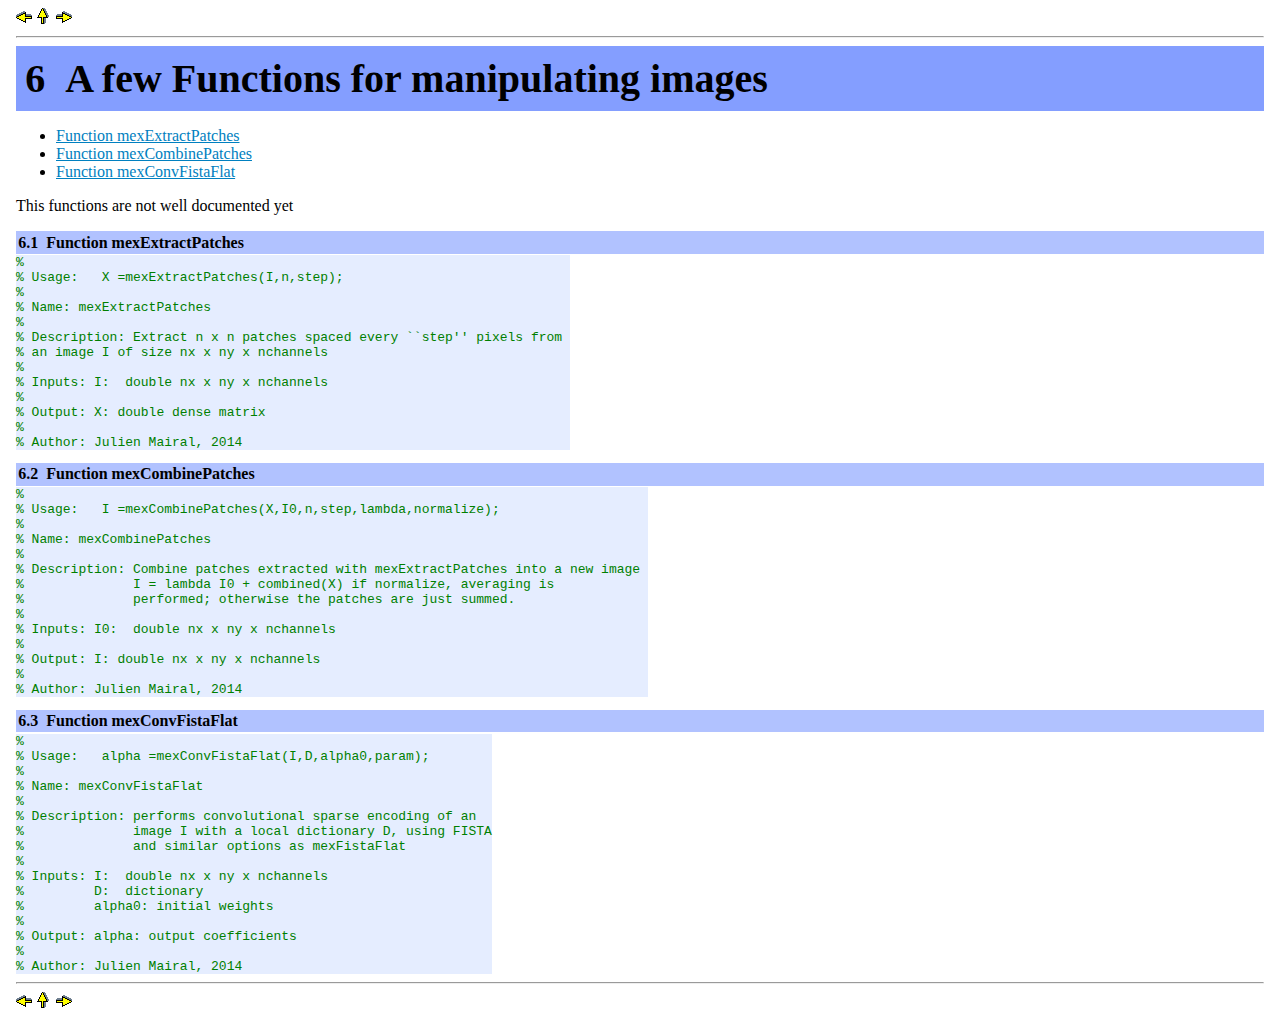
<file: doc/html/doc_spams007.html>
<!DOCTYPE html>
<html>
<head>
<meta http-equiv="Content-Type" content="text/html; charset=UTF-8">
<meta name="generator" content="hevea 2.09">

<META name="Author" content="Julien Mairal">
<link rel="stylesheet" href="doc_spams.css"><link rel="stylesheet" type="text/css" href="doc_spams.css">
<title>A few Functions for manipulating images</title>
</head>
<body>
<a href="doc_spams006.html"><img src="previous_motif.gif" alt="Previous"></a>
<a href="index.html"><img src="contents_motif.gif" alt="Up"></a>
<a href="doc_spams008.html"><img src="next_motif.gif" alt="Next"></a>
<hr>
<h2 class="section" id="sec44">6  A few Functions for manipulating images</h2>
<ul>
<li><a href="doc_spams007.html#sec45">Function mexExtractPatches</a>
</li><li><a href="doc_spams007.html#sec46">Function mexCombinePatches</a>
</li><li><a href="doc_spams007.html#sec47">Function mexConvFistaFlat</a>
</li></ul>
<p>
This functions are not well documented yet
</p>
<h3 class="subsection" id="sec45">6.1  Function mexExtractPatches</h3>
<table class="lstframe c011"><tr><td class="mouselstlisting"><span class="c001">% <br>
% Usage:   X =mexExtractPatches(I,n,step);<br>
%<br>
% Name: mexExtractPatches<br>
%<br>
% Description: Extract n x n patches spaced every ``step'' pixels from <br>
% an image I of size nx x ny x nchannels<br>
%<br>
% Inputs: I:  double nx x ny x nchannels   <br>
%<br>
% Output: X: double dense matrix<br>
%<br>
% Author: Julien Mairal, 2014</span></td></tr>
</table>
<h3 class="subsection" id="sec46">6.2  Function mexCombinePatches</h3>
<table class="lstframe c011"><tr><td class="mouselstlisting"><span class="c001">% <br>
% Usage:   I =mexCombinePatches(X,I0,n,step,lambda,normalize);<br>
%<br>
% Name: mexCombinePatches<br>
%<br>
% Description: Combine patches extracted with mexExtractPatches into a new image <br>
%              I = lambda I0 + combined(X) if normalize, averaging is<br>
%              performed; otherwise the patches are just summed.<br>
%<br>
% Inputs: I0:  double nx x ny x nchannels   <br>
%<br>
% Output: I: double nx x ny x nchannels <br>
%<br>
% Author: Julien Mairal, 2014</span></td></tr>
</table>
<h3 class="subsection" id="sec47">6.3  Function mexConvFistaFlat</h3>
<table class="lstframe c011"><tr><td class="mouselstlisting"><span class="c001">% <br>
% Usage:   alpha =mexConvFistaFlat(I,D,alpha0,param);<br>
%<br>
% Name: mexConvFistaFlat<br>
%<br>
% Description: performs convolutional sparse encoding of an<br>
%              image I with a local dictionary D, using FISTA<br>
%              and similar options as mexFistaFlat<br>
%<br>
% Inputs: I:  double nx x ny x nchannels   <br>
%         D:  dictionary  <br>
%         alpha0: initial weights  <br>
%<br>
% Output: alpha: output coefficients<br>
%<br>
% Author: Julien Mairal, 2014</span></td></tr>
</table>
<hr>
<a href="doc_spams006.html"><img src="previous_motif.gif" alt="Previous"></a>
<a href="index.html"><img src="contents_motif.gif" alt="Up"></a>
<a href="doc_spams008.html"><img src="next_motif.gif" alt="Next"></a>
</body>
</html>
</file>
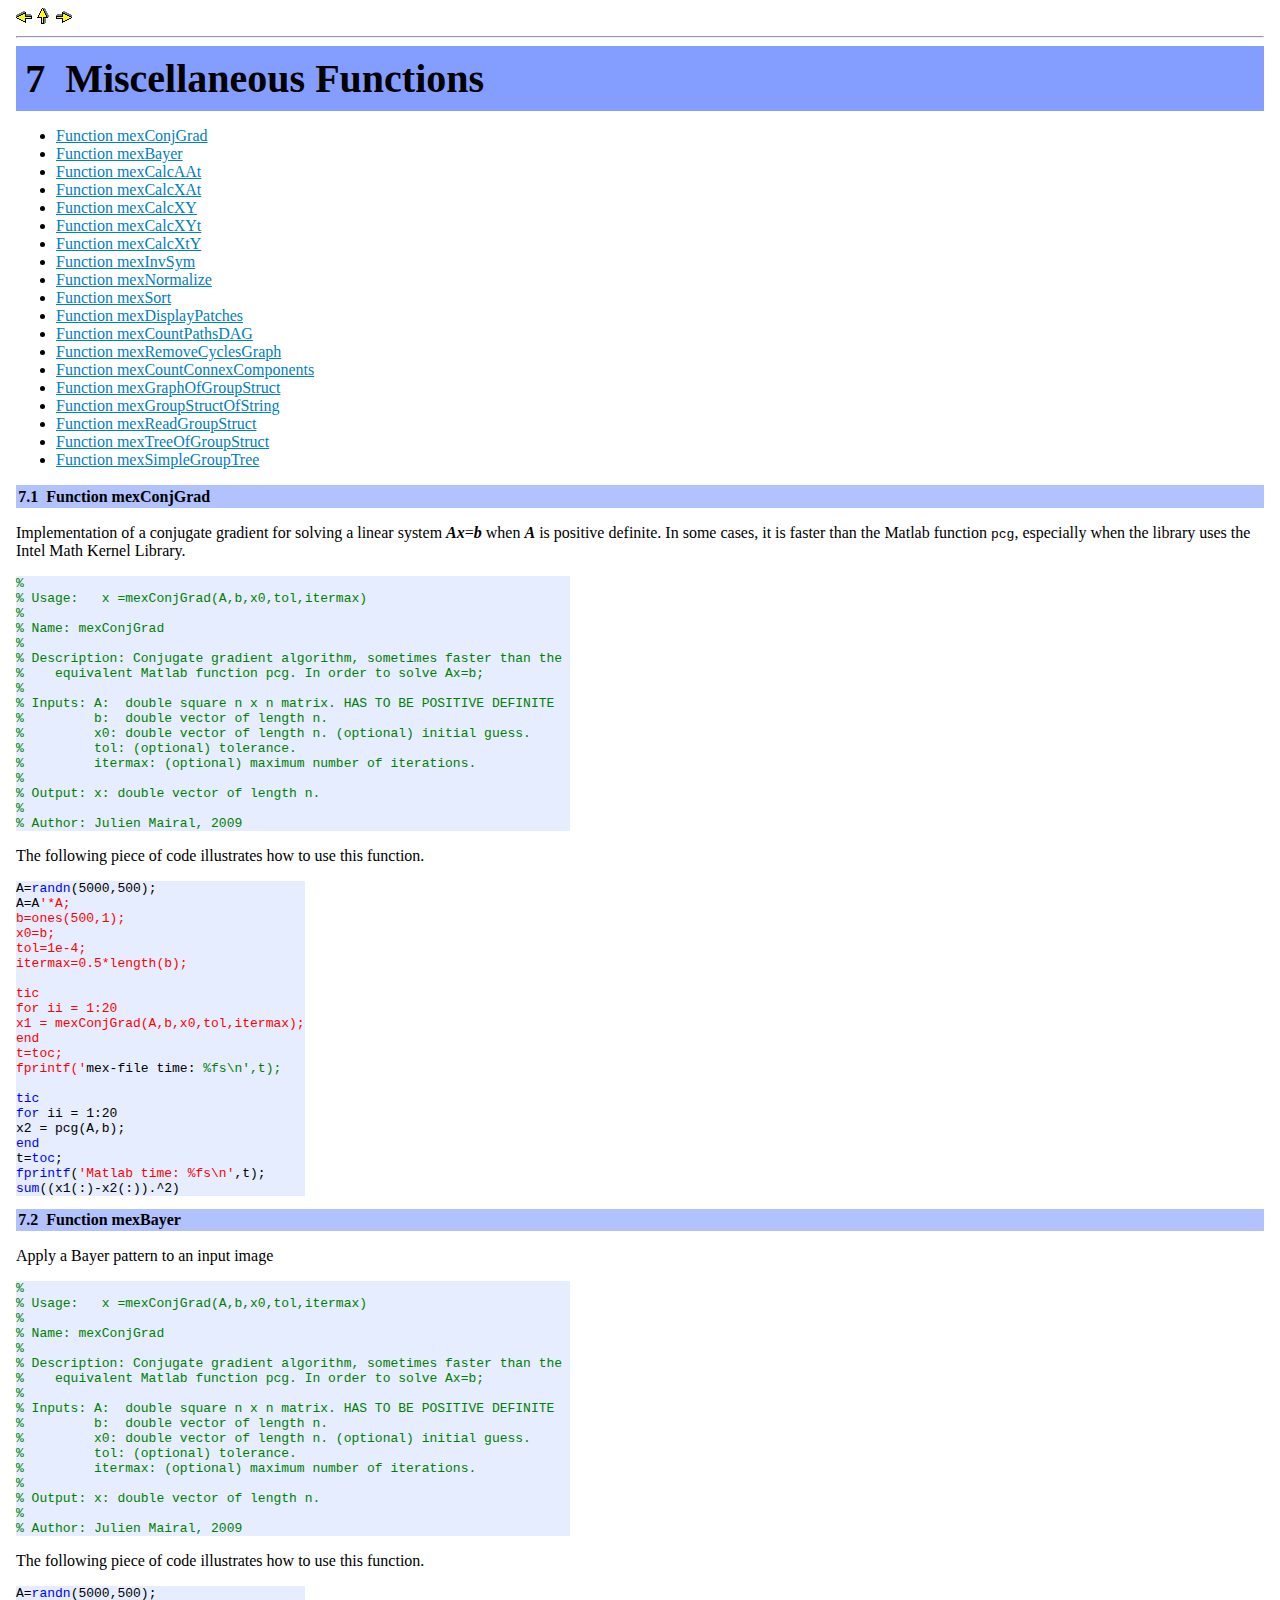
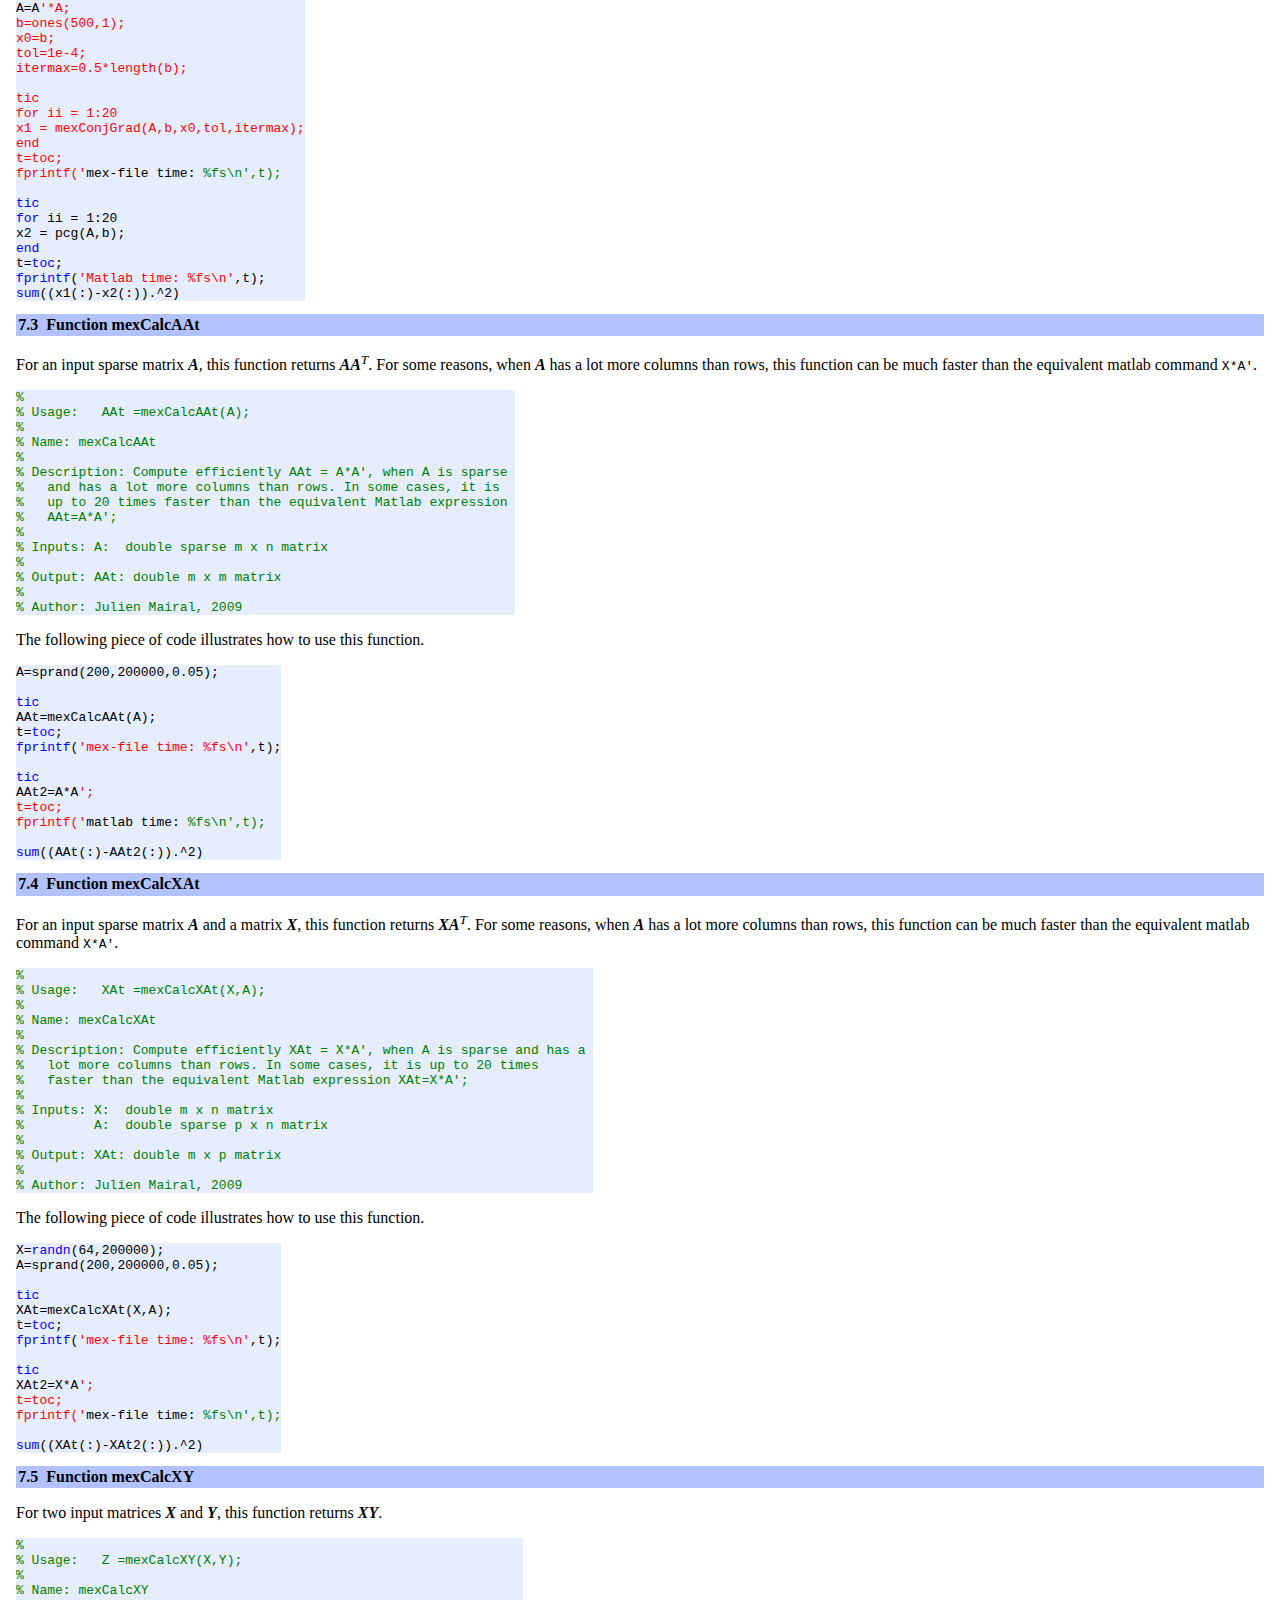
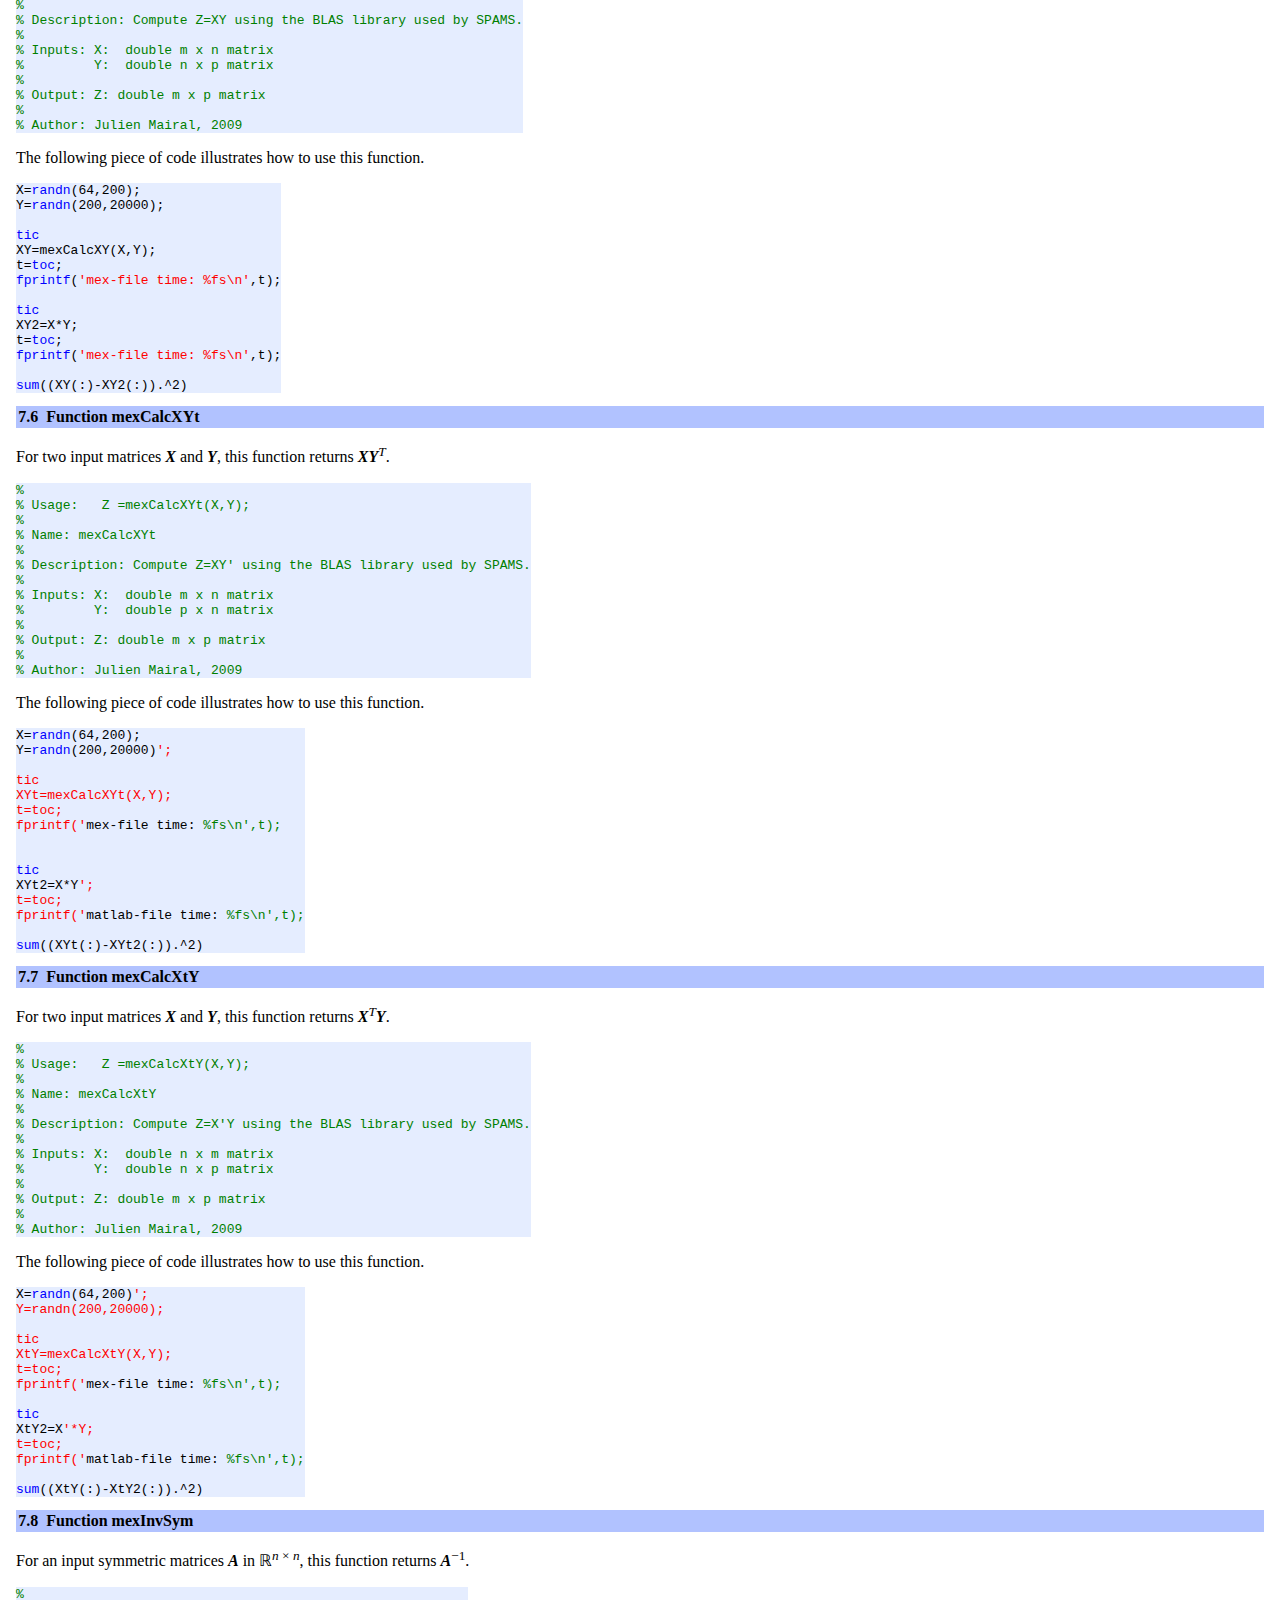
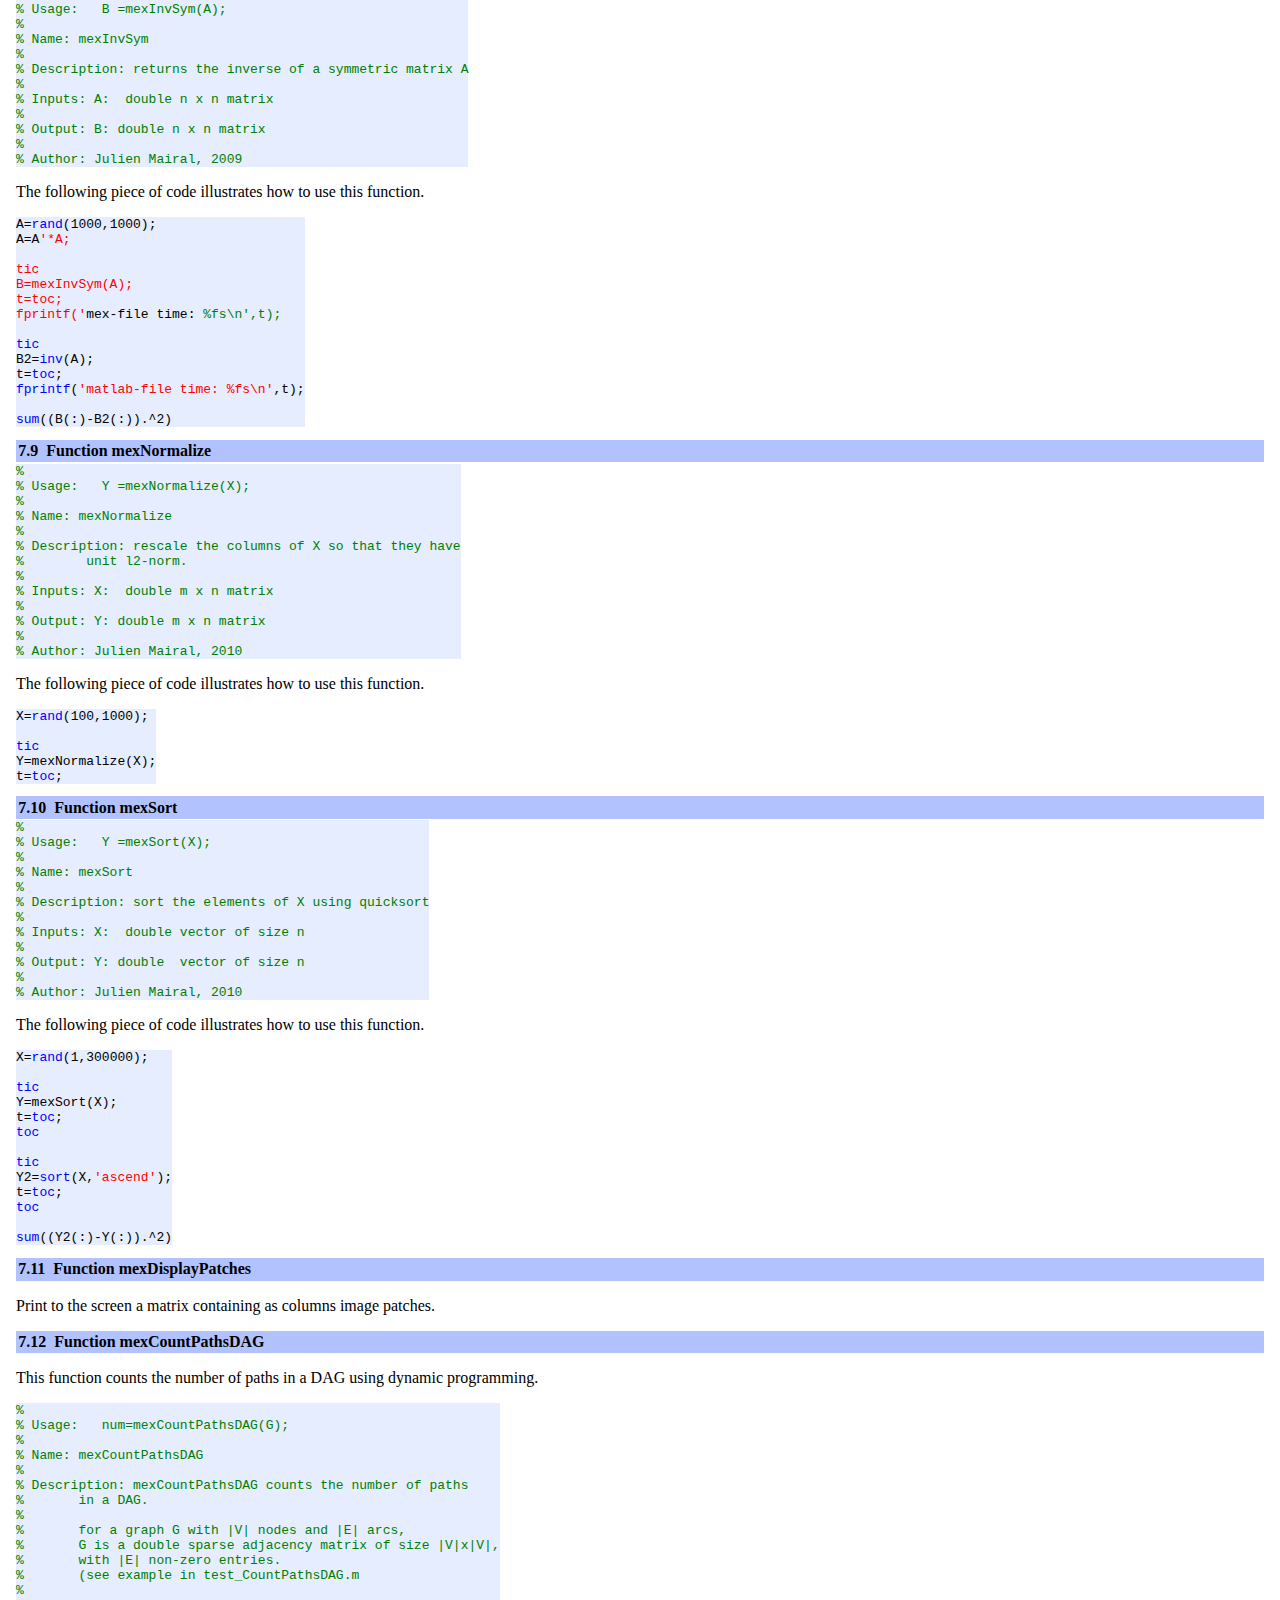
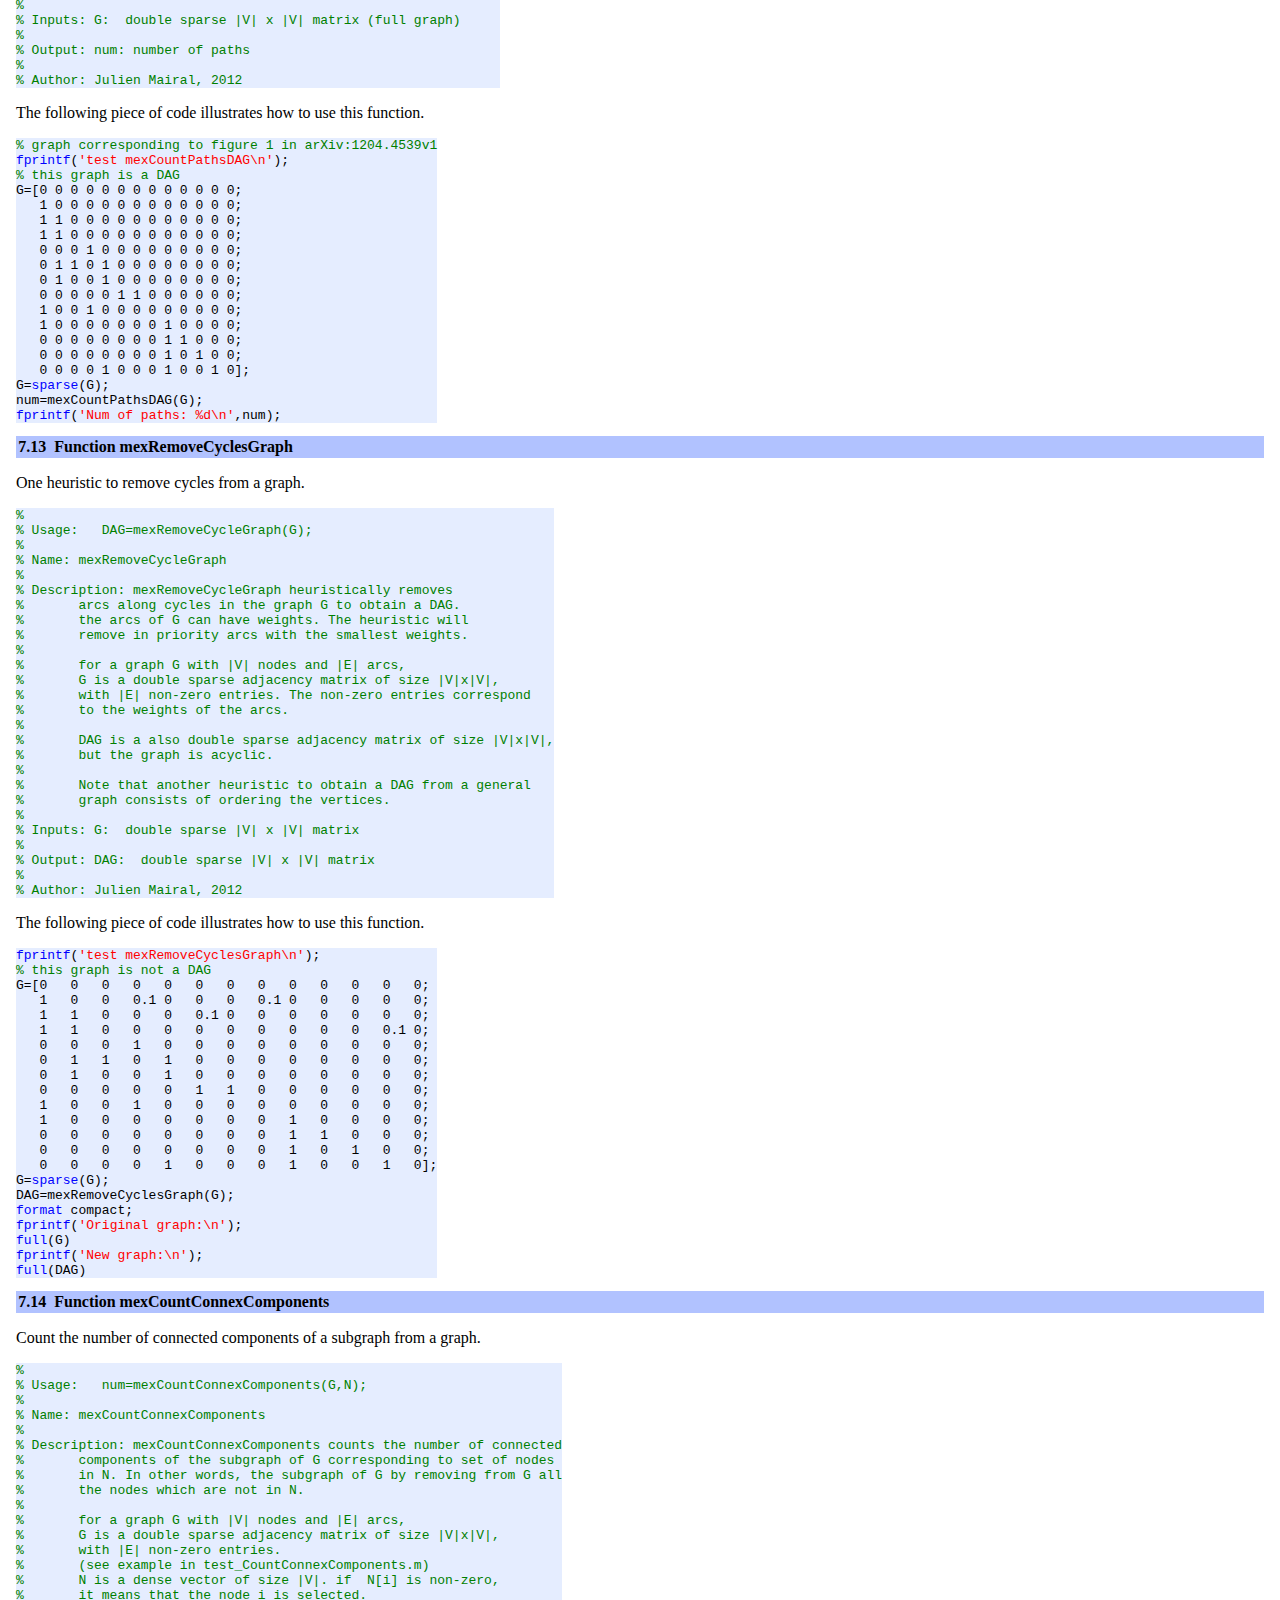
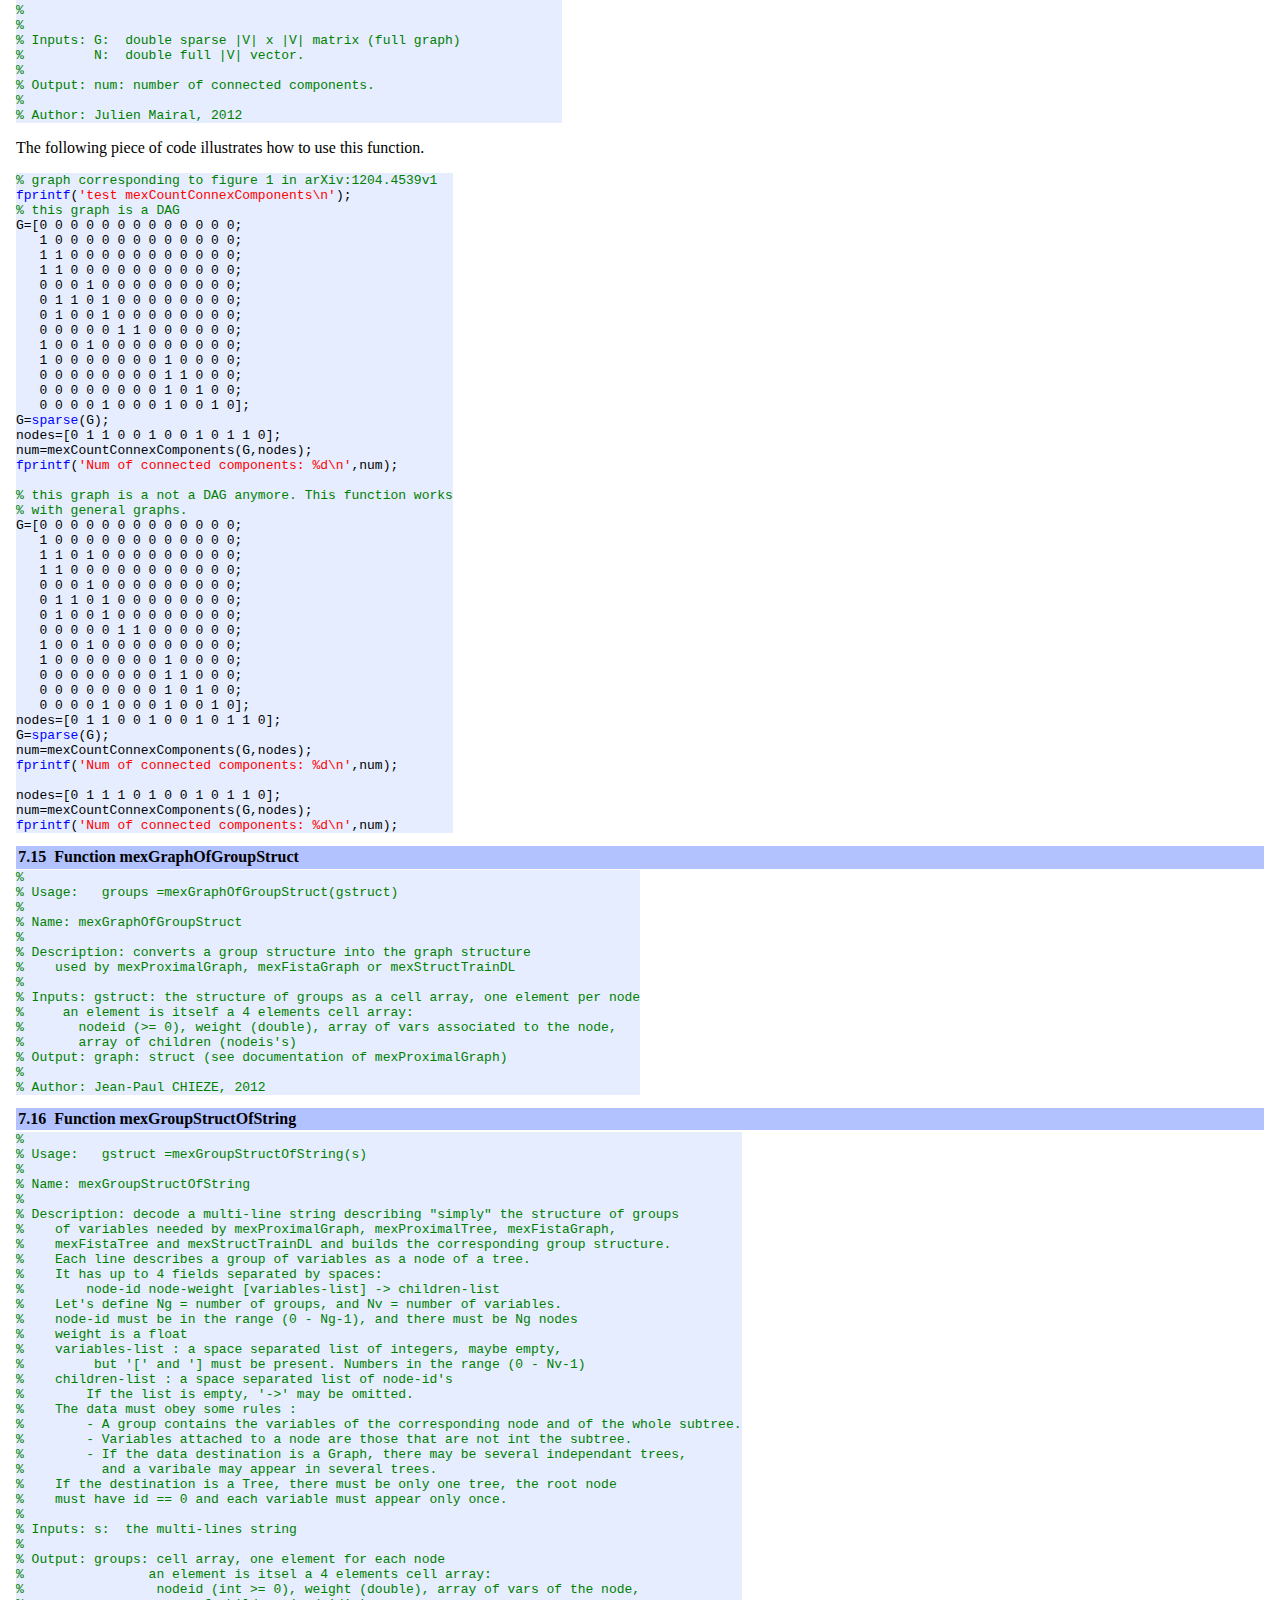
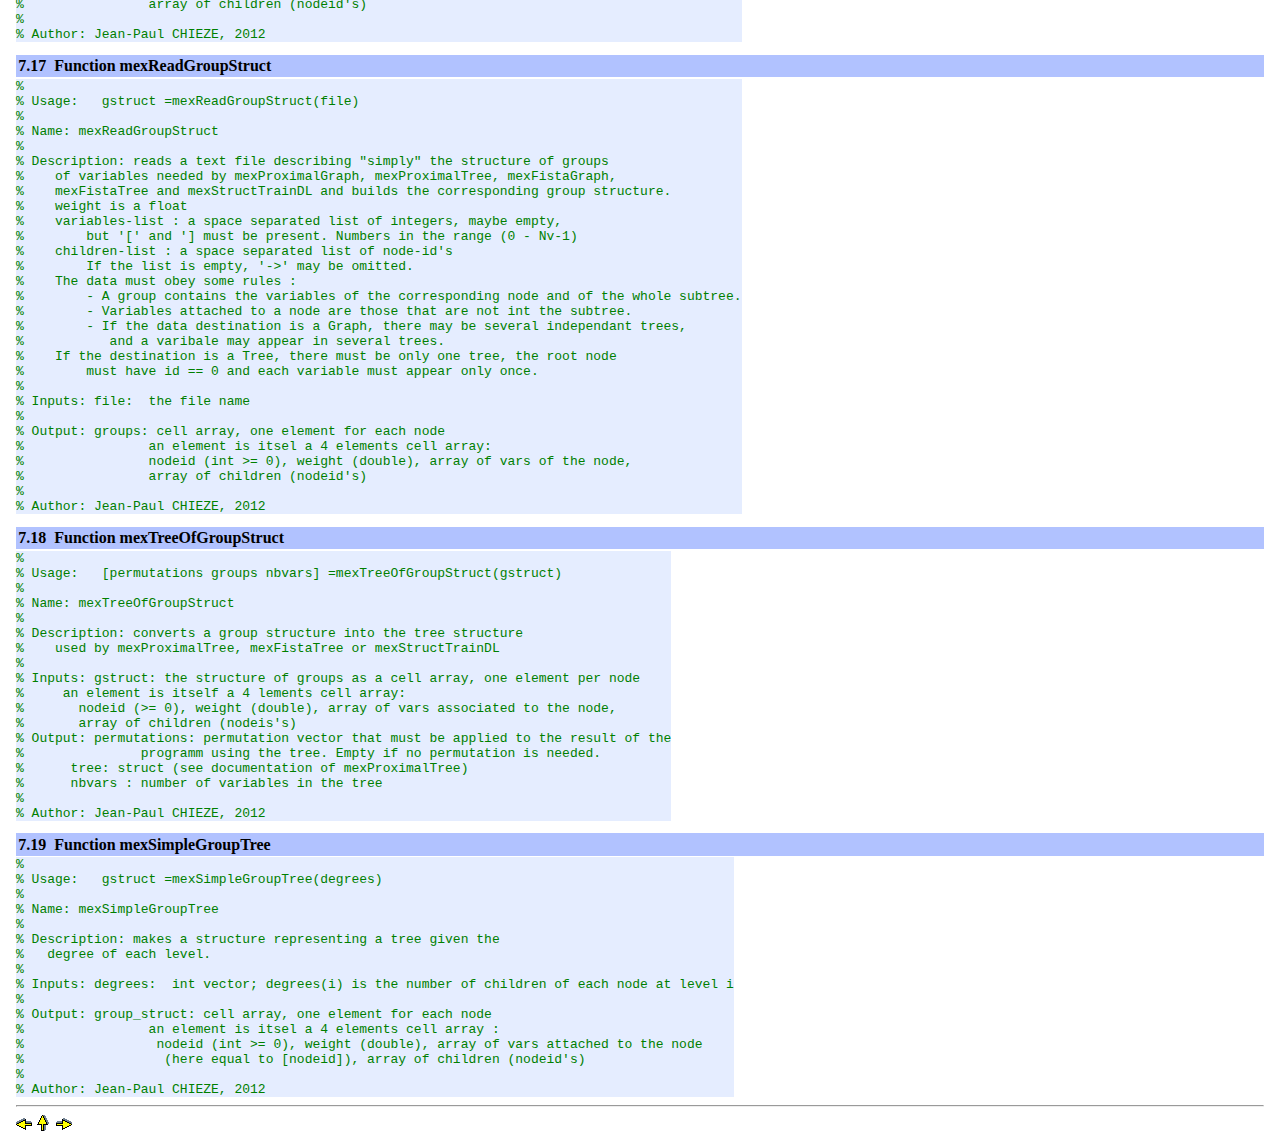
<file: doc/html/doc_spams008.html>
<!DOCTYPE html>
<html>
<head>
<meta http-equiv="Content-Type" content="text/html; charset=UTF-8">
<meta name="generator" content="hevea 2.09">

<META name="Author" content="Julien Mairal">
<link rel="stylesheet" href="doc_spams.css"><link rel="stylesheet" type="text/css" href="doc_spams.css">
<title>Miscellaneous Functions</title>
</head>
<body>
<a href="doc_spams007.html"><img src="previous_motif.gif" alt="Previous"></a>
<a href="index.html"><img src="contents_motif.gif" alt="Up"></a>
<a href="doc_spams009.html"><img src="next_motif.gif" alt="Next"></a>
<hr>
<h2 class="section" id="sec48">7  Miscellaneous Functions</h2>
<ul>
<li><a href="doc_spams008.html#sec49">Function mexConjGrad</a>
</li><li><a href="doc_spams008.html#sec50">Function mexBayer</a>
</li><li><a href="doc_spams008.html#sec51">Function mexCalcAAt</a>
</li><li><a href="doc_spams008.html#sec52">Function mexCalcXAt</a>
</li><li><a href="doc_spams008.html#sec53">Function mexCalcXY</a>
</li><li><a href="doc_spams008.html#sec54">Function mexCalcXYt</a>
</li><li><a href="doc_spams008.html#sec55">Function mexCalcXtY</a>
</li><li><a href="doc_spams008.html#sec56">Function mexInvSym</a>
</li><li><a href="doc_spams008.html#sec57">Function mexNormalize</a>
</li><li><a href="doc_spams008.html#sec58">Function mexSort</a>
</li><li><a href="doc_spams008.html#sec59">Function mexDisplayPatches</a>
</li><li><a href="doc_spams008.html#sec60">Function mexCountPathsDAG</a>
</li><li><a href="doc_spams008.html#sec61">Function mexRemoveCyclesGraph</a>
</li><li><a href="doc_spams008.html#sec62">Function mexCountConnexComponents</a>
</li><li><a href="doc_spams008.html#sec63">Function mexGraphOfGroupStruct</a>
</li><li><a href="doc_spams008.html#sec64">Function mexGroupStructOfString</a>
</li><li><a href="doc_spams008.html#sec65">Function mexReadGroupStruct</a>
</li><li><a href="doc_spams008.html#sec66">Function mexTreeOfGroupStruct</a>
</li><li><a href="doc_spams008.html#sec67">Function mexSimpleGroupTree</a>
</li></ul>
<h3 class="subsection" id="sec49">7.1  Function mexConjGrad</h3>
<p>Implementation of a conjugate gradient for solving a linear system <span class="c009">Ax</span>=<span class="c009">b</span>
when <span class="c009">A</span> is positive definite. In some cases, it is faster than the Matlab
function <code>pcg</code>, especially when the library uses the Intel Math Kernel Library.
</p><table class="lstframe c011"><tr><td class="mouselstlisting"><span class="c001">% <br>
% Usage:   x =mexConjGrad(A,b,x0,tol,itermax)<br>
%<br>
% Name: mexConjGrad<br>
%<br>
% Description: Conjugate gradient algorithm, sometimes faster than the <br>
%    equivalent Matlab function pcg. In order to solve Ax=b;<br>
%<br>
% Inputs: A:  double square n x n matrix. HAS TO BE POSITIVE DEFINITE<br>
%         b:  double vector of length n.<br>
%         x0: double vector of length n. (optional) initial guess.<br>
%         tol: (optional) tolerance.<br>
%         itermax: (optional) maximum number of iterations.<br>
%<br>
% Output: x: double vector of length n.<br>
%<br>
% Author: Julien Mairal, 2009</span></td></tr>
</table><p>
The following piece of code illustrates how to use this function.
</p><table class="lstframe c011"><tr><td class="mouselstlisting">A=<span class="c002">randn</span>(5000,500);<br>
A=A<span class="c003">'*A;<br>
b=ones(500,1);<br>
x0=b;<br>
tol=1e-4;<br>
itermax=0.5*length(b);<br>
<br>
tic<br>
for ii = 1:20<br>
x1 = mexConjGrad(A,b,x0,tol,itermax);<br>
end<br>
t=toc;<br>
fprintf('</span>mex-file time: <span class="c001">%fs\n',t);</span><br>
<br>
<span class="c002">tic<br>
for</span> ii = 1:20<br>
x2 = pcg(A,b);<br>
<span class="c002">end</span><br>
t=<span class="c002">toc</span>;<br>
<span class="c002">fprintf</span>(<span class="c003">'Matlab time: %fs\n'</span>,t);<br>
<span class="c002">sum</span>((x1(:)-x2(:)).^2)</td></tr>
</table>
<h3 class="subsection" id="sec50">7.2  Function mexBayer</h3>
<p>Apply a Bayer pattern to an input image
</p><table class="lstframe c011"><tr><td class="mouselstlisting"><span class="c001">% <br>
% Usage:   x =mexConjGrad(A,b,x0,tol,itermax)<br>
%<br>
% Name: mexConjGrad<br>
%<br>
% Description: Conjugate gradient algorithm, sometimes faster than the <br>
%    equivalent Matlab function pcg. In order to solve Ax=b;<br>
%<br>
% Inputs: A:  double square n x n matrix. HAS TO BE POSITIVE DEFINITE<br>
%         b:  double vector of length n.<br>
%         x0: double vector of length n. (optional) initial guess.<br>
%         tol: (optional) tolerance.<br>
%         itermax: (optional) maximum number of iterations.<br>
%<br>
% Output: x: double vector of length n.<br>
%<br>
% Author: Julien Mairal, 2009</span></td></tr>
</table><p>
The following piece of code illustrates how to use this function.
</p><table class="lstframe c011"><tr><td class="mouselstlisting">A=<span class="c002">randn</span>(5000,500);<br>
A=A<span class="c003">'*A;<br>
b=ones(500,1);<br>
x0=b;<br>
tol=1e-4;<br>
itermax=0.5*length(b);<br>
<br>
tic<br>
for ii = 1:20<br>
x1 = mexConjGrad(A,b,x0,tol,itermax);<br>
end<br>
t=toc;<br>
fprintf('</span>mex-file time: <span class="c001">%fs\n',t);</span><br>
<br>
<span class="c002">tic<br>
for</span> ii = 1:20<br>
x2 = pcg(A,b);<br>
<span class="c002">end</span><br>
t=<span class="c002">toc</span>;<br>
<span class="c002">fprintf</span>(<span class="c003">'Matlab time: %fs\n'</span>,t);<br>
<span class="c002">sum</span>((x1(:)-x2(:)).^2)</td></tr>
</table>
<h3 class="subsection" id="sec51">7.3  Function mexCalcAAt</h3>
<p>For an input sparse matrix <span class="c009">A</span>, this function returns <span class="c009">AA</span><sup><span class="c007">T</span></sup>. For some reasons, when <span class="c009">A</span> has a lot more columns than rows, this function can be much faster than the equivalent matlab command <code>X*A'</code>. 
</p><table class="lstframe c011"><tr><td class="mouselstlisting"><span class="c001">% <br>
% Usage:   AAt =mexCalcAAt(A);<br>
%<br>
% Name: mexCalcAAt<br>
%<br>
% Description: Compute efficiently AAt = A*A', when A is sparse <br>
%   and has a lot more columns than rows. In some cases, it is<br>
%   up to 20 times faster than the equivalent Matlab expression<br>
%   AAt=A*A';<br>
%<br>
% Inputs: A:  double sparse m x n matrix   <br>
%<br>
% Output: AAt: double m x m matrix <br>
%<br>
% Author: Julien Mairal, 2009</span></td></tr>
</table><p>
The following piece of code illustrates how to use this function.
</p><table class="lstframe c011"><tr><td class="mouselstlisting">A=sprand(200,200000,0.05);<br>
<br>
<span class="c002">tic</span><br>
AAt=mexCalcAAt(A);<br>
t=<span class="c002">toc</span>;<br>
<span class="c002">fprintf</span>(<span class="c003">'mex-file time: %fs\n'</span>,t);<br>
<br>
<span class="c002">tic</span><br>
AAt2=A*A<span class="c003">';<br>
t=toc;<br>
fprintf('</span>matlab time: <span class="c001">%fs\n',t);</span><br>
<br>
<span class="c002">sum</span>((AAt(:)-AAt2(:)).^2)</td></tr>
</table>
<h3 class="subsection" id="sec52">7.4  Function mexCalcXAt</h3>
<p>
For an input sparse matrix <span class="c009">A</span> and a matrix <span class="c009">X</span>, this function returns <span class="c009">XA</span><sup><span class="c007">T</span></sup>. For some reasons, when <span class="c009">A</span> has a lot more columns than rows, this function can be much faster than the equivalent matlab command <code>X*A'</code>. 
</p><table class="lstframe c011"><tr><td class="mouselstlisting"><span class="c001">% <br>
% Usage:   XAt =mexCalcXAt(X,A);<br>
%<br>
% Name: mexCalcXAt<br>
%<br>
% Description: Compute efficiently XAt = X*A', when A is sparse and has a <br>
%   lot more columns than rows. In some cases, it is up to 20 times <br>
%   faster than the equivalent Matlab expression XAt=X*A';<br>
%<br>
% Inputs: X:  double m x n matrix<br>
%         A:  double sparse p x n matrix   <br>
%<br>
% Output: XAt: double m x p matrix <br>
%<br>
% Author: Julien Mairal, 2009</span></td></tr>
</table><p>
The following piece of code illustrates how to use this function.
</p><table class="lstframe c011"><tr><td class="mouselstlisting">X=<span class="c002">randn</span>(64,200000);<br>
A=sprand(200,200000,0.05);<br>
<br>
<span class="c002">tic</span><br>
XAt=mexCalcXAt(X,A);<br>
t=<span class="c002">toc</span>;<br>
<span class="c002">fprintf</span>(<span class="c003">'mex-file time: %fs\n'</span>,t);<br>
<br>
<span class="c002">tic</span><br>
XAt2=X*A<span class="c003">';<br>
t=toc;<br>
fprintf('</span>mex-file time: <span class="c001">%fs\n',t);</span><br>
<br>
<span class="c002">sum</span>((XAt(:)-XAt2(:)).^2)</td></tr>
</table>
<h3 class="subsection" id="sec53">7.5  Function mexCalcXY</h3>
<p>
For two input matrices <span class="c009">X</span> and <span class="c009">Y</span>, this function returns <span class="c009">XY</span>. 
</p><table class="lstframe c011"><tr><td class="mouselstlisting"><span class="c001">% <br>
% Usage:   Z =mexCalcXY(X,Y);<br>
%<br>
% Name: mexCalcXY<br>
%<br>
% Description: Compute Z=XY using the BLAS library used by SPAMS.<br>
%<br>
% Inputs: X:  double m x n matrix<br>
%         Y:  double n x p matrix   <br>
%<br>
% Output: Z: double m x p matrix <br>
%<br>
% Author: Julien Mairal, 2009</span></td></tr>
</table><p>
The following piece of code illustrates how to use this function.
</p><table class="lstframe c011"><tr><td class="mouselstlisting">X=<span class="c002">randn</span>(64,200);<br>
Y=<span class="c002">randn</span>(200,20000);<br>
<br>
<span class="c002">tic</span><br>
XY=mexCalcXY(X,Y);<br>
t=<span class="c002">toc</span>;<br>
<span class="c002">fprintf</span>(<span class="c003">'mex-file time: %fs\n'</span>,t);<br>
<br>
<span class="c002">tic</span><br>
XY2=X*Y;<br>
t=<span class="c002">toc</span>;<br>
<span class="c002">fprintf</span>(<span class="c003">'mex-file time: %fs\n'</span>,t);<br>
<br>
<span class="c002">sum</span>((XY(:)-XY2(:)).^2)</td></tr>
</table>
<h3 class="subsection" id="sec54">7.6  Function mexCalcXYt</h3>
<p>
For two input matrices <span class="c009">X</span> and <span class="c009">Y</span>, this function returns <span class="c009">XY</span><sup><span class="c007">T</span></sup>.
</p><table class="lstframe c011"><tr><td class="mouselstlisting"><span class="c001">% <br>
% Usage:   Z =mexCalcXYt(X,Y);<br>
%<br>
% Name: mexCalcXYt<br>
%<br>
% Description: Compute Z=XY' using the BLAS library used by SPAMS.<br>
%<br>
% Inputs: X:  double m x n matrix<br>
%         Y:  double p x n matrix   <br>
%<br>
% Output: Z: double m x p matrix <br>
%<br>
% Author: Julien Mairal, 2009</span></td></tr>
</table><p>
The following piece of code illustrates how to use this function.
</p><table class="lstframe c011"><tr><td class="mouselstlisting">X=<span class="c002">randn</span>(64,200);<br>
Y=<span class="c002">randn</span>(200,20000)<span class="c003">';<br>
<br>
tic<br>
XYt=mexCalcXYt(X,Y);<br>
t=toc;<br>
fprintf('</span>mex-file time: <span class="c001">%fs\n',t);</span><br>
<br>
<br>
<span class="c002">tic</span><br>
XYt2=X*Y<span class="c003">';<br>
t=toc;<br>
fprintf('</span>matlab-file time: <span class="c001">%fs\n',t);</span><br>
<br>
<span class="c002">sum</span>((XYt(:)-XYt2(:)).^2)</td></tr>
</table>
<h3 class="subsection" id="sec55">7.7  Function mexCalcXtY</h3>
<p>
For two input matrices <span class="c009">X</span> and <span class="c009">Y</span>, this function returns <span class="c009">X</span><sup><span class="c007">T</span></sup><span class="c009">Y</span>.
</p><table class="lstframe c011"><tr><td class="mouselstlisting"><span class="c001">% <br>
% Usage:   Z =mexCalcXtY(X,Y);<br>
%<br>
% Name: mexCalcXtY<br>
%<br>
% Description: Compute Z=X'Y using the BLAS library used by SPAMS.<br>
%<br>
% Inputs: X:  double n x m matrix<br>
%         Y:  double n x p matrix   <br>
%<br>
% Output: Z: double m x p matrix <br>
%<br>
% Author: Julien Mairal, 2009</span></td></tr>
</table><p>
The following piece of code illustrates how to use this function.
</p><table class="lstframe c011"><tr><td class="mouselstlisting">X=<span class="c002">randn</span>(64,200)<span class="c003">';<br>
Y=randn(200,20000);<br>
<br>
tic<br>
XtY=mexCalcXtY(X,Y);<br>
t=toc;<br>
fprintf('</span>mex-file time: <span class="c001">%fs\n',t);</span><br>
<br>
<span class="c002">tic</span><br>
XtY2=X<span class="c003">'*Y;<br>
t=toc;<br>
fprintf('</span>matlab-file time: <span class="c001">%fs\n',t);</span><br>
<br>
<span class="c002">sum</span>((XtY(:)-XtY2(:)).^2)</td></tr>
</table>
<h3 class="subsection" id="sec56">7.8  Function mexInvSym</h3>
<p>
For an input symmetric matrices <span class="c009">A</span> in ℝ<sup><span class="c007">n</span> × <span class="c007">n</span></sup>, this function returns <span class="c009">A</span><sup>−1</sup>.
</p><table class="lstframe c011"><tr><td class="mouselstlisting"><span class="c001">% <br>
% Usage:   B =mexInvSym(A);<br>
%<br>
% Name: mexInvSym<br>
%<br>
% Description: returns the inverse of a symmetric matrix A<br>
%<br>
% Inputs: A:  double n x n matrix   <br>
%<br>
% Output: B: double n x n matrix <br>
%<br>
% Author: Julien Mairal, 2009</span></td></tr>
</table><p>
The following piece of code illustrates how to use this function.
</p><table class="lstframe c011"><tr><td class="mouselstlisting">A=<span class="c002">rand</span>(1000,1000);<br>
A=A<span class="c003">'*A;<br>
<br>
tic<br>
B=mexInvSym(A);<br>
t=toc;<br>
fprintf('</span>mex-file time: <span class="c001">%fs\n',t);</span><br>
<br>
<span class="c002">tic</span><br>
B2=<span class="c002">inv</span>(A);<br>
t=<span class="c002">toc</span>;<br>
<span class="c002">fprintf</span>(<span class="c003">'matlab-file time: %fs\n'</span>,t);<br>
<br>
<span class="c002">sum</span>((B(:)-B2(:)).^2)</td></tr>
</table>
<h3 class="subsection" id="sec57">7.9  Function mexNormalize</h3>
<table class="lstframe c011"><tr><td class="mouselstlisting"><span class="c001">% <br>
% Usage:   Y =mexNormalize(X);<br>
%<br>
% Name: mexNormalize<br>
%<br>
% Description: rescale the columns of X so that they have<br>
%        unit l2-norm.<br>
%<br>
% Inputs: X:  double m x n matrix   <br>
%<br>
% Output: Y: double m x n matrix <br>
%<br>
% Author: Julien Mairal, 2010</span></td></tr>
</table><p>
The following piece of code illustrates how to use this function.
</p><table class="lstframe c011"><tr><td class="mouselstlisting">X=<span class="c002">rand</span>(100,1000);<br>
<br>
<span class="c002">tic</span><br>
Y=mexNormalize(X);<br>
t=<span class="c002">toc</span>;</td></tr>
</table>
<h3 class="subsection" id="sec58">7.10  Function mexSort</h3>
<table class="lstframe c011"><tr><td class="mouselstlisting"><span class="c001">% <br>
% Usage:   Y =mexSort(X);<br>
%<br>
% Name: mexSort<br>
%<br>
% Description: sort the elements of X using quicksort<br>
%<br>
% Inputs: X:  double vector of size n<br>
%<br>
% Output: Y: double  vector of size n<br>
%<br>
% Author: Julien Mairal, 2010</span></td></tr>
</table><p>
The following piece of code illustrates how to use this function.
</p><table class="lstframe c011"><tr><td class="mouselstlisting">X=<span class="c002">rand</span>(1,300000);<br>
<br>
<span class="c002">tic</span><br>
Y=mexSort(X);<br>
t=<span class="c002">toc</span>;<br>
<span class="c002">toc<br>
<br>
tic</span><br>
Y2=<span class="c002">sort</span>(X,<span class="c003">'ascend'</span>);<br>
t=<span class="c002">toc</span>;<br>
<span class="c002">toc<br>
<br>
sum</span>((Y2(:)-Y(:)).^2)</td></tr>
</table>
<h3 class="subsection" id="sec59">7.11  Function mexDisplayPatches</h3>
<p>
Print to the screen a matrix containing as columns image patches.</p>
<h3 class="subsection" id="sec60">7.12  Function mexCountPathsDAG</h3>
<p>
This function counts the number of paths in a DAG using dynamic programming.
</p><table class="lstframe c011"><tr><td class="mouselstlisting"><span class="c001">% <br>
% Usage:   num=mexCountPathsDAG(G);<br>
%<br>
% Name: mexCountPathsDAG<br>
%<br>
% Description: mexCountPathsDAG counts the number of paths <br>
%       in a DAG.<br>
%<br>
%       for a graph G with |V| nodes and |E| arcs,<br>
%       G is a double sparse adjacency matrix of size |V|x|V|,<br>
%       with |E| non-zero entries.<br>
%       (see example in test_CountPathsDAG.m<br>
%<br>
%<br>
% Inputs: G:  double sparse |V| x |V| matrix (full graph)<br>
%<br>
% Output: num: number of paths<br>
%<br>
% Author: Julien Mairal, 2012</span></td></tr>
</table><p>
The following piece of code illustrates how to use this function.
</p><table class="lstframe c011"><tr><td class="mouselstlisting"><span class="c001">% graph corresponding to figure 1 in arXiv:1204.4539v1</span><br>
<span class="c002">fprintf</span>(<span class="c003">'test mexCountPathsDAG\n'</span>);<br>
<span class="c001">% this graph is a DAG</span><br>
G=[0 0 0 0 0 0 0 0 0 0 0 0 0;<br>
   1 0 0 0 0 0 0 0 0 0 0 0 0;<br>
   1 1 0 0 0 0 0 0 0 0 0 0 0;<br>
   1 1 0 0 0 0 0 0 0 0 0 0 0;<br>
   0 0 0 1 0 0 0 0 0 0 0 0 0;<br>
   0 1 1 0 1 0 0 0 0 0 0 0 0;<br>
   0 1 0 0 1 0 0 0 0 0 0 0 0;<br>
   0 0 0 0 0 1 1 0 0 0 0 0 0;<br>
   1 0 0 1 0 0 0 0 0 0 0 0 0;<br>
   1 0 0 0 0 0 0 0 1 0 0 0 0;<br>
   0 0 0 0 0 0 0 0 1 1 0 0 0;<br>
   0 0 0 0 0 0 0 0 1 0 1 0 0;<br>
   0 0 0 0 1 0 0 0 1 0 0 1 0];<br>
G=<span class="c002">sparse</span>(G);<br>
num=mexCountPathsDAG(G);<br>
<span class="c002">fprintf</span>(<span class="c003">'Num of paths: %d\n'</span>,num);</td></tr>
</table>
<h3 class="subsection" id="sec61">7.13  Function mexRemoveCyclesGraph</h3>
<p>
One heuristic to remove cycles from a graph.
</p><table class="lstframe c011"><tr><td class="mouselstlisting"><span class="c001">% <br>
% Usage:   DAG=mexRemoveCycleGraph(G);<br>
%<br>
% Name: mexRemoveCycleGraph<br>
%<br>
% Description: mexRemoveCycleGraph heuristically removes<br>
%       arcs along cycles in the graph G to obtain a DAG.<br>
%       the arcs of G can have weights. The heuristic will<br>
%       remove in priority arcs with the smallest weights.<br>
%<br>
%       for a graph G with |V| nodes and |E| arcs,<br>
%       G is a double sparse adjacency matrix of size |V|x|V|,<br>
%       with |E| non-zero entries. The non-zero entries correspond<br>
%       to the weights of the arcs.<br>
%<br>
%       DAG is a also double sparse adjacency matrix of size |V|x|V|,<br>
%       but the graph is acyclic.<br>
%<br>
%       Note that another heuristic to obtain a DAG from a general <br>
%       graph consists of ordering the vertices.<br>
%<br>
% Inputs: G:  double sparse |V| x |V| matrix<br>
%<br>
% Output: DAG:  double sparse |V| x |V| matrix<br>
%<br>
% Author: Julien Mairal, 2012</span></td></tr>
</table><p>
The following piece of code illustrates how to use this function.
</p><table class="lstframe c011"><tr><td class="mouselstlisting"><span class="c002">fprintf</span>(<span class="c003">'test mexRemoveCyclesGraph\n'</span>);<br>
<span class="c001">% this graph is not a DAG</span><br>
G=[0   0   0   0   0   0   0   0   0   0   0   0   0;<br>
   1   0   0   0.1 0   0   0   0.1 0   0   0   0   0;<br>
   1   1   0   0   0   0.1 0   0   0   0   0   0   0;<br>
   1   1   0   0   0   0   0   0   0   0   0   0.1 0;<br>
   0   0   0   1   0   0   0   0   0   0   0   0   0;<br>
   0   1   1   0   1   0   0   0   0   0   0   0   0;<br>
   0   1   0   0   1   0   0   0   0   0   0   0   0;<br>
   0   0   0   0   0   1   1   0   0   0   0   0   0;<br>
   1   0   0   1   0   0   0   0   0   0   0   0   0;<br>
   1   0   0   0   0   0   0   0   1   0   0   0   0;<br>
   0   0   0   0   0   0   0   0   1   1   0   0   0;<br>
   0   0   0   0   0   0   0   0   1   0   1   0   0;<br>
   0   0   0   0   1   0   0   0   1   0   0   1   0];<br>
G=<span class="c002">sparse</span>(G);<br>
DAG=mexRemoveCyclesGraph(G);<br>
<span class="c002">format</span> compact;<br>
<span class="c002">fprintf</span>(<span class="c003">'Original graph:\n'</span>);<br>
<span class="c002">full</span>(G)<br>
<span class="c002">fprintf</span>(<span class="c003">'New graph:\n'</span>);<br>
<span class="c002">full</span>(DAG)</td></tr>
</table>
<h3 class="subsection" id="sec62">7.14  Function mexCountConnexComponents</h3>
<p>
Count the number of connected components of a subgraph from a graph.
</p><table class="lstframe c011"><tr><td class="mouselstlisting"><span class="c001">% <br>
% Usage:   num=mexCountConnexComponents(G,N);<br>
%<br>
% Name: mexCountConnexComponents<br>
%<br>
% Description: mexCountConnexComponents counts the number of connected<br>
%       components of the subgraph of G corresponding to set of nodes<br>
%       in N. In other words, the subgraph of G by removing from G all<br>
%       the nodes which are not in N.<br>
%<br>
%       for a graph G with |V| nodes and |E| arcs,<br>
%       G is a double sparse adjacency matrix of size |V|x|V|,<br>
%       with |E| non-zero entries.<br>
%       (see example in test_CountConnexComponents.m)<br>
%       N is a dense vector of size |V|. if  N[i] is non-zero,<br>
%       it means that the node i is selected.<br>
%<br>
%<br>
% Inputs: G:  double sparse |V| x |V| matrix (full graph)<br>
%         N:  double full |V| vector.<br>
%<br>
% Output: num: number of connected components.<br>
%<br>
% Author: Julien Mairal, 2012</span></td></tr>
</table><p>
The following piece of code illustrates how to use this function.
</p><table class="lstframe c011"><tr><td class="mouselstlisting"><span class="c001">% graph corresponding to figure 1 in arXiv:1204.4539v1</span><br>
<span class="c002">fprintf</span>(<span class="c003">'test mexCountConnexComponents\n'</span>);<br>
<span class="c001">% this graph is a DAG</span><br>
G=[0 0 0 0 0 0 0 0 0 0 0 0 0;<br>
   1 0 0 0 0 0 0 0 0 0 0 0 0;<br>
   1 1 0 0 0 0 0 0 0 0 0 0 0;<br>
   1 1 0 0 0 0 0 0 0 0 0 0 0;<br>
   0 0 0 1 0 0 0 0 0 0 0 0 0;<br>
   0 1 1 0 1 0 0 0 0 0 0 0 0;<br>
   0 1 0 0 1 0 0 0 0 0 0 0 0;<br>
   0 0 0 0 0 1 1 0 0 0 0 0 0;<br>
   1 0 0 1 0 0 0 0 0 0 0 0 0;<br>
   1 0 0 0 0 0 0 0 1 0 0 0 0;<br>
   0 0 0 0 0 0 0 0 1 1 0 0 0;<br>
   0 0 0 0 0 0 0 0 1 0 1 0 0;<br>
   0 0 0 0 1 0 0 0 1 0 0 1 0];<br>
G=<span class="c002">sparse</span>(G);<br>
nodes=[0 1 1 0 0 1 0 0 1 0 1 1 0];<br>
num=mexCountConnexComponents(G,nodes);<br>
<span class="c002">fprintf</span>(<span class="c003">'Num of connected components: %d\n'</span>,num);<br>
<br>
<span class="c001">% this graph is a not a DAG anymore. This function works<br>
% with general graphs.</span><br>
G=[0 0 0 0 0 0 0 0 0 0 0 0 0;<br>
   1 0 0 0 0 0 0 0 0 0 0 0 0;<br>
   1 1 0 1 0 0 0 0 0 0 0 0 0;<br>
   1 1 0 0 0 0 0 0 0 0 0 0 0;<br>
   0 0 0 1 0 0 0 0 0 0 0 0 0;<br>
   0 1 1 0 1 0 0 0 0 0 0 0 0;<br>
   0 1 0 0 1 0 0 0 0 0 0 0 0;<br>
   0 0 0 0 0 1 1 0 0 0 0 0 0;<br>
   1 0 0 1 0 0 0 0 0 0 0 0 0;<br>
   1 0 0 0 0 0 0 0 1 0 0 0 0;<br>
   0 0 0 0 0 0 0 0 1 1 0 0 0;<br>
   0 0 0 0 0 0 0 0 1 0 1 0 0;<br>
   0 0 0 0 1 0 0 0 1 0 0 1 0];<br>
nodes=[0 1 1 0 0 1 0 0 1 0 1 1 0];<br>
G=<span class="c002">sparse</span>(G);<br>
num=mexCountConnexComponents(G,nodes);<br>
<span class="c002">fprintf</span>(<span class="c003">'Num of connected components: %d\n'</span>,num);<br>
<br>
nodes=[0 1 1 1 0 1 0 0 1 0 1 1 0];<br>
num=mexCountConnexComponents(G,nodes);<br>
<span class="c002">fprintf</span>(<span class="c003">'Num of connected components: %d\n'</span>,num);</td></tr>
</table>
<h3 class="subsection" id="sec63">7.15  Function mexGraphOfGroupStruct</h3>
<table class="lstframe c011"><tr><td class="mouselstlisting"><span class="c001">% <br>
% Usage:   groups =mexGraphOfGroupStruct(gstruct)<br>
%<br>
% Name: mexGraphOfGroupStruct<br>
%<br>
% Description: converts a group structure into the graph structure<br>
%    used by mexProximalGraph, mexFistaGraph or mexStructTrainDL<br>
%<br>
% Inputs: gstruct: the structure of groups as a cell array, one element per node<br>
%     an element is itself a 4 elements cell array:<br>
%       nodeid (&gt;= 0), weight (double), array of vars associated to the node,<br>
%       array of children (nodeis's)<br>
% Output: graph: struct (see documentation of mexProximalGraph)<br>
%<br>
% Author: Jean-Paul CHIEZE, 2012</span></td></tr>
</table>
<h3 class="subsection" id="sec64">7.16  Function mexGroupStructOfString</h3>
<table class="lstframe c011"><tr><td class="mouselstlisting"><span class="c001">% <br>
% Usage:   gstruct =mexGroupStructOfString(s)<br>
%<br>
% Name: mexGroupStructOfString<br>
%<br>
% Description: decode a multi-line string describing "simply" the structure of groups<br>
%    of variables needed by mexProximalGraph, mexProximalTree, mexFistaGraph,<br>
%    mexFistaTree and mexStructTrainDL and builds the corresponding group structure.<br>
%    Each line describes a group of variables as a node of a tree.<br>
%    It has up to 4 fields separated by spaces:<br>
%        node-id node-weight [variables-list] -&gt; children-list<br>
%    Let's define Ng = number of groups, and Nv = number of variables.<br>
%    node-id must be in the range (0 - Ng-1), and there must be Ng nodes<br>
%    weight is a float<br>
%    variables-list : a space separated list of integers, maybe empty,<br>
%         but '[' and '] must be present. Numbers in the range (0 - Nv-1)<br>
%    children-list : a space separated list of node-id's<br>
%        If the list is empty, '-&gt;' may be omitted.<br>
%    The data must obey some rules : <br>
%        - A group contains the variables of the corresponding node and of the whole subtree.<br>
%        - Variables attached to a node are those that are not int the subtree.<br>
%        - If the data destination is a Graph, there may be several independant trees,<br>
%          and a varibale may appear in several trees.<br>
%    If the destination is a Tree, there must be only one tree, the root node<br>
%    must have id == 0 and each variable must appear only once.<br>
%<br>
% Inputs: s:  the multi-lines string<br>
%<br>
% Output: groups: cell array, one element for each node<br>
%                an element is itsel a 4 elements cell array:<br>
%                 nodeid (int &gt;= 0), weight (double), array of vars of the node,<br>
%                array of children (nodeid's)<br>
%<br>
% Author: Jean-Paul CHIEZE, 2012</span></td></tr>
</table>
<h3 class="subsection" id="sec65">7.17  Function mexReadGroupStruct</h3>
<table class="lstframe c011"><tr><td class="mouselstlisting"><span class="c001">% <br>
% Usage:   gstruct =mexReadGroupStruct(file)<br>
%<br>
% Name: mexReadGroupStruct<br>
%<br>
% Description: reads a text file describing "simply" the structure of groups<br>
%    of variables needed by mexProximalGraph, mexProximalTree, mexFistaGraph,<br>
%    mexFistaTree and mexStructTrainDL and builds the corresponding group structure.<br>
%    weight is a float<br>
%    variables-list : a space separated list of integers, maybe empty,<br>
%        but '[' and '] must be present. Numbers in the range (0 - Nv-1)<br>
%    children-list : a space separated list of node-id's<br>
%        If the list is empty, '-&gt;' may be omitted.<br>
%    The data must obey some rules : <br>
%        - A group contains the variables of the corresponding node and of the whole subtree.<br>
%        - Variables attached to a node are those that are not int the subtree.<br>
%        - If the data destination is a Graph, there may be several independant trees,<br>
%           and a varibale may appear in several trees.<br>
%    If the destination is a Tree, there must be only one tree, the root node<br>
%        must have id == 0 and each variable must appear only once.<br>
%<br>
% Inputs: file:  the file name<br>
%<br>
% Output: groups: cell array, one element for each node<br>
%                an element is itsel a 4 elements cell array:<br>
%                nodeid (int &gt;= 0), weight (double), array of vars of the node,<br>
%                array of children (nodeid's)<br>
%<br>
% Author: Jean-Paul CHIEZE, 2012</span></td></tr>
</table>
<h3 class="subsection" id="sec66">7.18  Function mexTreeOfGroupStruct</h3>
<table class="lstframe c011"><tr><td class="mouselstlisting"><span class="c001">% <br>
% Usage:   [permutations groups nbvars] =mexTreeOfGroupStruct(gstruct)<br>
%<br>
% Name: mexTreeOfGroupStruct<br>
%<br>
% Description: converts a group structure into the tree structure<br>
%    used by mexProximalTree, mexFistaTree or mexStructTrainDL<br>
%<br>
% Inputs: gstruct: the structure of groups as a cell array, one element per node<br>
%     an element is itself a 4 lements cell array:<br>
%       nodeid (&gt;= 0), weight (double), array of vars associated to the node,<br>
%       array of children (nodeis's)<br>
% Output: permutations: permutation vector that must be applied to the result of the<br>
%               programm using the tree. Empty if no permutation is needed.<br>
%      tree: struct (see documentation of mexProximalTree)<br>
%      nbvars : number of variables in the tree<br>
%<br>
% Author: Jean-Paul CHIEZE, 2012</span></td></tr>
</table>
<h3 class="subsection" id="sec67">7.19  Function mexSimpleGroupTree</h3>
<table class="lstframe c011"><tr><td class="mouselstlisting"><span class="c001">% <br>
% Usage:   gstruct =mexSimpleGroupTree(degrees)<br>
%<br>
% Name: mexSimpleGroupTree<br>
%<br>
% Description: makes a structure representing a tree given the<br>
%   degree of each level.<br>
%<br>
% Inputs: degrees:  int vector; degrees(i) is the number of children of each node at level i<br>
%<br>
% Output: group_struct: cell array, one element for each node<br>
%                an element is itsel a 4 elements cell array :<br>
%                 nodeid (int &gt;= 0), weight (double), array of vars attached to the node<br>
%                  (here equal to [nodeid]), array of children (nodeid's)<br>
%<br>
% Author: Jean-Paul CHIEZE, 2012</span></td></tr>
</table>
<hr>
<a href="doc_spams007.html"><img src="previous_motif.gif" alt="Previous"></a>
<a href="index.html"><img src="contents_motif.gif" alt="Up"></a>
<a href="doc_spams009.html"><img src="next_motif.gif" alt="Next"></a>
</body>
</html>
</file>
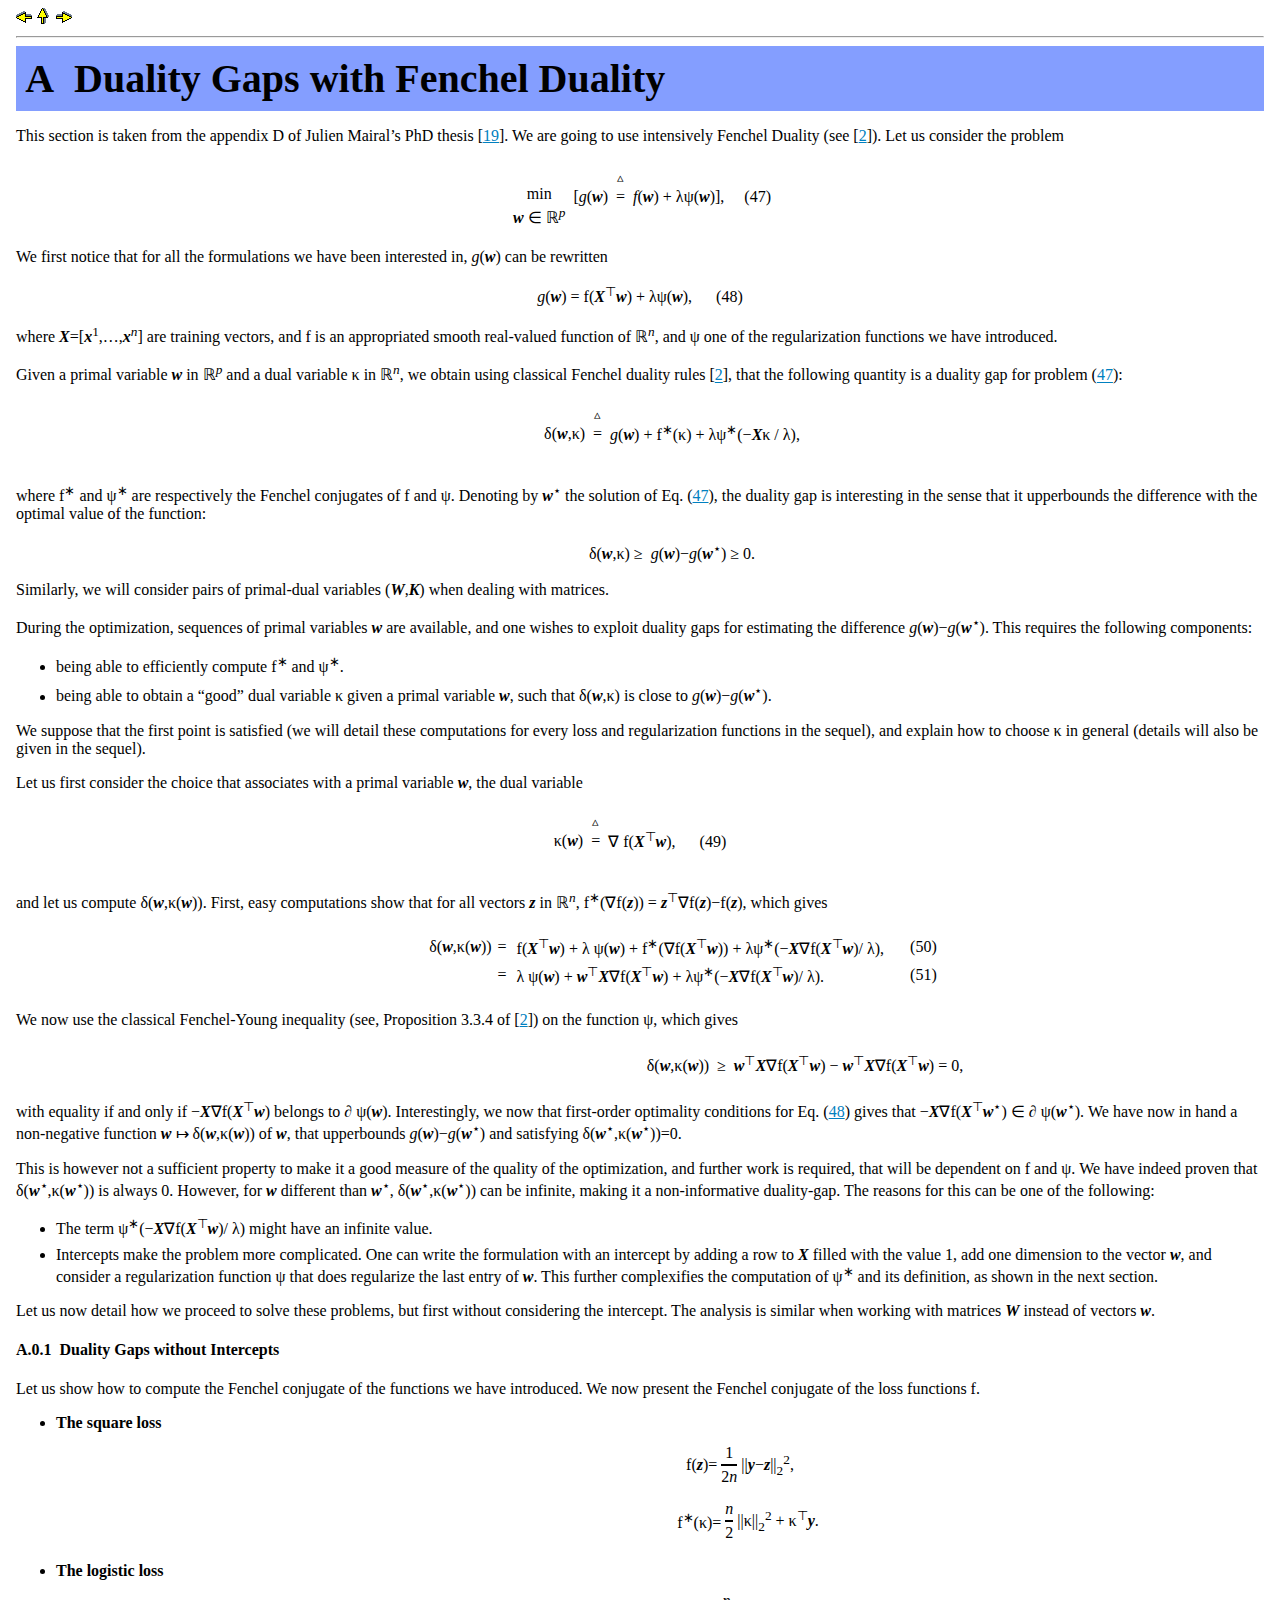
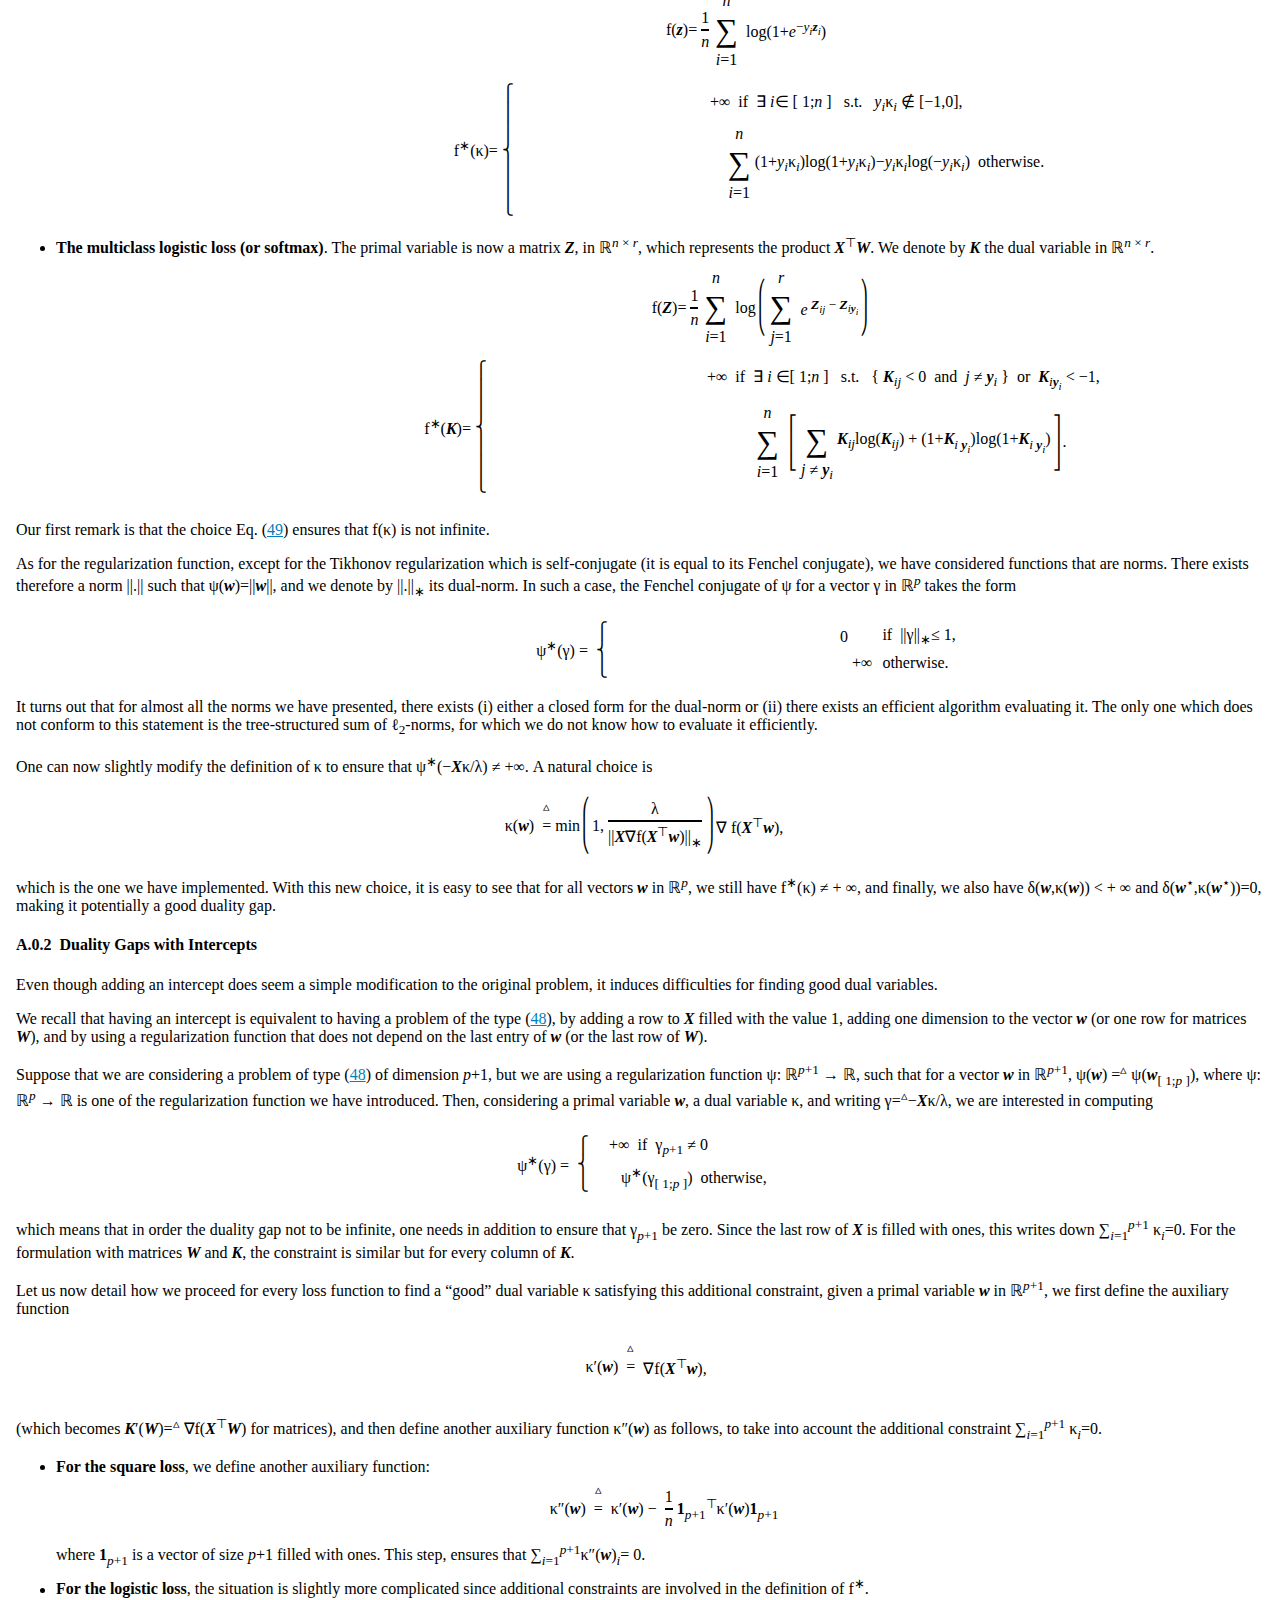
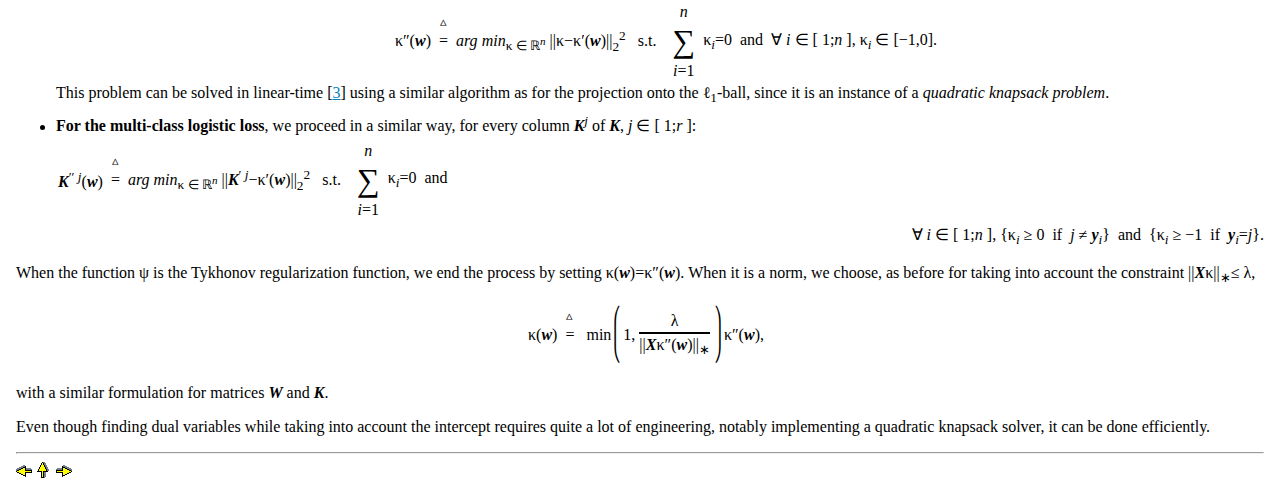
<file: doc/html/doc_spams009.html>
<!DOCTYPE html>
<html>
<head>
<meta http-equiv="Content-Type" content="text/html; charset=UTF-8">
<meta name="generator" content="hevea 2.09">

<META name="Author" content="Julien Mairal">
<link rel="stylesheet" href="doc_spams.css"><link rel="stylesheet" type="text/css" href="doc_spams.css">
<title>Duality Gaps with Fenchel Duality</title>
</head>
<body>
<a href="doc_spams008.html"><img src="previous_motif.gif" alt="Previous"></a>
<a href="index.html"><img src="contents_motif.gif" alt="Up"></a>
<a href="doc_spams010.html"><img src="next_motif.gif" alt="Next"></a>
<hr>
<h2 class="section" id="sec68">A  Duality Gaps with Fenchel Duality</h2>
<p><a id="appendix"></a>
This section is taken from the appendix D of Julien Mairal’s PhD thesis [<a href="doc_spams010.html#mairal11">19</a>].
We are going to use intensively Fenchel Duality (see [<a href="doc_spams010.html#borwein">2</a>]).
Let us consider the problem
</p><table class="display dcenter"><tr class="c016"><td class="dcell">
</td><td class="dcell"><table class="display"><tr><td class="dcell c012">&nbsp;</td></tr>
<tr><td class="dcell c012">min</td></tr>
<tr><td class="dcell c012"><span class="c009">w</span> ∈ ℝ<sup><span class="c007">p</span></sup></td></tr>
</table></td><td class="dcell"> [<span class="c007">g</span>(<span class="c009">w</span>) </td><td class="dcell"><table class="display"><tr><td class="dcell c012"><span class="c005">▵</span></td></tr>
<tr><td class="dcell c012">=</td></tr>
<tr><td class="dcell c012">&nbsp;</td></tr>
</table></td><td class="dcell"> <span class="c007">f</span>(<span class="c009">w</span>) + λψ(<span class="c009">w</span>)],<a id="software:eq:prb"></a>
    (47)</td></tr>
</table><p>
We first notice that for all the formulations we have been
interested in, <span class="c007">g</span>(<span class="c009">w</span>) can be rewritten
</p><table class="display dcenter"><tr class="c016"><td class="dcell">
<span class="c007">g</span>(<span class="c009">w</span>) = f(<span class="c009">X</span><sup>⊤</sup><span class="c009">w</span>) + λψ(<span class="c009">w</span>), <a id="software:eq:prb2"></a>
    (48)</td></tr>
</table><p>
where <span class="c009">X</span>=[<span class="c009">x</span><sup>1</sup>,…,<span class="c009">x</span><sup><span class="c007">n</span></sup>] are training vectors, and f is an
appropriated smooth real-valued function of ℝ<sup><span class="c007">n</span></sup>,
and ψ one of the regularization functions we have introduced.</p><p>Given a primal variable <span class="c009">w</span> in ℝ<sup><span class="c007">p</span></sup> and a dual variable κ in
ℝ<sup><span class="c007">n</span></sup>, we obtain using classical Fenchel duality rules [<a href="doc_spams010.html#borwein">2</a>], 
that the following quantity is a duality gap for problem (<a href="#software%3Aeq%3Aprb">47</a>):
</p><table class="display dcenter"><tr class="c016"><td class="dcell">                δ(<span class="c009">w</span>,κ) </td><td class="dcell"><table class="display"><tr><td class="dcell c012"><span class="c005">▵</span></td></tr>
<tr><td class="dcell c012">=</td></tr>
<tr><td class="dcell c012">&nbsp;</td></tr>
</table></td><td class="dcell"> <span class="c007">g</span>(<span class="c009">w</span>) + f<sup>∗</sup>(κ) + λψ<sup>∗</sup>(−<span class="c009">X</span>κ / λ),
</td></tr>
</table><p>
where f<sup>∗</sup> and ψ<sup>∗</sup> are respectively the Fenchel conjugates
of f and ψ. Denoting by <span class="c009">w</span><sup>⋆</sup> the solution of
Eq. (<a href="#software%3Aeq%3Aprb">47</a>), the duality gap is interesting in the sense that
it upperbounds the difference with the optimal value of the function:
</p><table class="display dcenter"><tr class="c016"><td class="dcell">                δ(<span class="c009">w</span>,κ) ≥  <span class="c007">g</span>(<span class="c009">w</span>)−<span class="c007">g</span>(<span class="c009">w</span><sup>⋆</sup>) ≥ 0.
</td></tr>
</table><p>
Similarly, we will consider pairs of primal-dual variables (<span class="c009">W</span>,<span class="c009">K</span>) when 
dealing with matrices.</p><p>During the optimization, sequences of primal variables <span class="c009">w</span> are available, 
and one wishes to exploit duality gaps for estimating the difference
<span class="c007">g</span>(<span class="c009">w</span>)−<span class="c007">g</span>(<span class="c009">w</span><sup>⋆</sup>). This requires the following components:
</p><ul class="itemize"><li class="li-itemize">
being able to efficiently compute f<sup>∗</sup> and ψ<sup>∗</sup>.
</li><li class="li-itemize">being able to obtain a “good” dual variable κ given a primal
variable <span class="c009">w</span>, such that δ(<span class="c009">w</span>,κ) is close to
<span class="c007">g</span>(<span class="c009">w</span>)−<span class="c007">g</span>(<span class="c009">w</span><sup>⋆</sup>).
</li></ul><p>We suppose that the first point is satisfied (we will detail these computations
for every loss and regularization functions in the sequel), and explain how to
choose κ in general (details will also be given in the sequel).</p><p>Let us first consider the choice that associates with a primal variable <span class="c009">w</span>, the
dual variable 
</p><table class="display dcenter"><tr class="c016"><td class="dcell">
κ(<span class="c009">w</span>) </td><td class="dcell"><table class="display"><tr><td class="dcell c012"><span class="c005">▵</span></td></tr>
<tr><td class="dcell c012">=</td></tr>
<tr><td class="dcell c012">&nbsp;</td></tr>
</table></td><td class="dcell"> ∇ f(<span class="c009">X</span><sup>⊤</sup><span class="c009">w</span>), <a id="software:eq:kappab"></a>
    (49)</td></tr>
</table><p>
and let us compute δ(<span class="c009">w</span>,κ(<span class="c009">w</span>)).
First, easy computations show that for all vectors <span class="c009">z</span> in ℝ<sup><span class="c007">n</span></sup>,
f<sup>∗</sup>(∇f(<span class="c009">z</span>)) = <span class="c009">z</span><sup>⊤</sup>∇f(<span class="c009">z</span>)−f(<span class="c009">z</span>),
which gives
</p><table class="display dcenter"><tr class="c016"><td class="dcell">


     

</td><td class="dcell"><table class="c000 cellpading0"><tr><td class="c015">                δ(<span class="c009">w</span>,κ(<span class="c009">w</span>))</td><td class="c013">=</td><td class="c014"> f(<span class="c009">X</span><sup>⊤</sup><span class="c009">w</span>) + λ ψ(<span class="c009">w</span>) + f<sup>∗</sup>(∇f(<span class="c009">X</span><sup>⊤</sup><span class="c009">w</span>)) + λψ<sup>∗</sup>(−<span class="c009">X</span>∇f(<span class="c009">X</span><sup>⊤</sup><span class="c009">w</span>)/ λ), </td><td class="c015">    (50)</td></tr>
<tr><td class="c015">&nbsp;</td><td class="c013">=</td><td class="c014"> λ ψ(<span class="c009">w</span>) + <span class="c009">w</span><sup>⊤</sup><span class="c009">X</span>∇f(<span class="c009">X</span><sup>⊤</sup><span class="c009">w</span>) + λψ<sup>∗</sup>(−<span class="c009">X</span>∇f(<span class="c009">X</span><sup>⊤</sup><span class="c009">w</span>)/ λ). 
</td><td class="c015">    (51)</td></tr>
</table></td></tr>
</table><p>
We now use the classical Fenchel-Young inequality (see, Proposition
3.3.4 of [<a href="doc_spams010.html#borwein">2</a>]) on the function ψ, which gives
</p><table class="display dcenter"><tr class="c016"><td class="dcell">                                         </td><td class="dcell"><table class="c000 cellpading0"><tr><td class="c015">                                         δ(<span class="c009">w</span>,κ(<span class="c009">w</span>))  ≥  <span class="c009">w</span><sup>⊤</sup><span class="c009">X</span>∇f(<span class="c009">X</span><sup>⊤</sup><span class="c009">w</span>) − <span class="c009">w</span><sup>⊤</sup><span class="c009">X</span>∇f(<span class="c009">X</span><sup>⊤</sup><span class="c009">w</span>) = 0,
</td></tr>
</table></td></tr>
</table><p>
with equality if and only if −<span class="c009">X</span>∇f(<span class="c009">X</span><sup>⊤</sup><span class="c009">w</span>) belongs to
∂ ψ(<span class="c009">w</span>). Interestingly, we now that first-order optimality
conditions for Eq. (<a href="#software%3Aeq%3Aprb2">48</a>) gives that
−<span class="c009">X</span>∇f(<span class="c009">X</span><sup>⊤</sup><span class="c009">w</span><sup>⋆</sup>) ∈ ∂ ψ(<span class="c009">w</span><sup>⋆</sup>).
We have now in hand a non-negative function <span class="c009">w</span> ↦ δ(<span class="c009">w</span>,κ(<span class="c009">w</span>)) of <span class="c009">w</span>, that
upperbounds <span class="c007">g</span>(<span class="c009">w</span>)−<span class="c007">g</span>(<span class="c009">w</span><sup>⋆</sup>) and satisfying δ(<span class="c009">w</span><sup>⋆</sup>,κ(<span class="c009">w</span><sup>⋆</sup>))=0.</p><p>This is however not a sufficient property to make it a good measure
of the quality of the optimization, and further work is required, 
that will be dependent on f and ψ.
We have indeed proven that δ(<span class="c009">w</span><sup>⋆</sup>,κ(<span class="c009">w</span><sup>⋆</sup>)) is always 0. However, 
for <span class="c009">w</span> different than <span class="c009">w</span><sup>⋆</sup>, δ(<span class="c009">w</span><sup>⋆</sup>,κ(<span class="c009">w</span><sup>⋆</sup>)) can be infinite, 
making it a non-informative duality-gap. The reasons for this can be one of the following:
</p><ul class="itemize"><li class="li-itemize">
The term ψ<sup>∗</sup>(−<span class="c009">X</span>∇f(<span class="c009">X</span><sup>⊤</sup><span class="c009">w</span>)/ λ) might have an infinite value.
</li><li class="li-itemize">Intercepts make the problem more complicated. One can write the formulation with an intercept by
adding a row to <span class="c009">X</span> filled with the value 1, add one dimension to the vector <span class="c009">w</span>, and consider
a regularization function ψ that does regularize the last entry of
<span class="c009">w</span>. This further complexifies the computation of ψ<sup>∗</sup> and its
definition, as shown in the next section.
</li></ul><p>Let us now detail how we proceed to solve these problems, but first without considering the intercept.
The analysis is similar when working with matrices <span class="c009">W</span> instead of vectors <span class="c009">w</span>.
</p>
<h4 class="subsubsection" id="sec69">A.0.1  Duality Gaps without Intercepts</h4>
<p>
Let us show how to compute the Fenchel conjugate of the functions we have introduced.
We now present the Fenchel conjugate of the loss functions f.
</p><ul class="itemize"><li class="li-itemize">
<span class="c010">The square loss</span> 
<table class="display dcenter"><tr class="c016"><td class="dcell"><table class="c000 cellpading0"><tr><td class="c014"><table class="display"><tr class="c016"><td class="dcell">                                         f(<span class="c009">z</span>)=</td><td class="dcell"><table class="display"><tr><td class="dcell c012">1</td></tr>
<tr><td class="hbar"></td></tr>
<tr><td class="dcell c012">2<span class="c007">n</span></td></tr>
</table></td><td class="dcell">||<span class="c009">y</span>−<span class="c009">z</span>||<sub>2</sub><sup>2</sup>, </td></tr>
</table></td></tr>
<tr><td class="c014"><table class="display"><tr class="c016"><td class="dcell">                                            f<sup>∗</sup>(κ)=</td><td class="dcell"><table class="display"><tr><td class="dcell c012"><span class="c007">n</span></td></tr>
<tr><td class="hbar"></td></tr>
<tr><td class="dcell c012">2</td></tr>
</table></td><td class="dcell">||κ||<sub>2</sub><sup>2</sup> + κ<sup>⊤</sup><span class="c009">y</span>.
</td></tr>
</table></td></tr>
</table></td></tr>
</table>
</li><li class="li-itemize"><span class="c010">The logistic loss</span> 
<table class="display dcenter"><tr class="c016"><td class="dcell"><table class="c000 cellpading0"><tr><td class="c014"><table class="display"><tr class="c016"><td class="dcell">                                            f(<span class="c009">z</span>)=</td><td class="dcell"><table class="display"><tr><td class="dcell c012">1</td></tr>
<tr><td class="hbar"></td></tr>
<tr><td class="dcell c012"><span class="c007">n</span></td></tr>
</table></td><td class="dcell"><table class="display"><tr><td class="dcell c012"><span class="c007">n</span></td></tr>
<tr><td class="dcell c012"><span class="c006">∑</span></td></tr>
<tr><td class="dcell c012"><span class="c007">i</span>=1</td></tr>
</table></td><td class="dcell"> log(1+<span class="c007">e</span><sup>−<span class="c007">y</span><sub><span class="c007">i</span></sub><span class="c009">z</span><sub><span class="c007">i</span></sub></sup>) </td></tr>
</table></td></tr>
<tr><td class="c014"><table class="display"><tr class="c016"><td class="dcell">                                               f<sup>∗</sup>(κ)=</td><td class="dcell"><table class="display"><tr class="c016"><td class="dcell">⎧<br>
⎪<br>
⎪<br>
⎨<br>
⎪<br>
⎪<br>
⎩</td><td class="dcell"><table class="c000 cellpading0"><tr><td class="c014">                                               +∞  if  ∃ <span class="c007">i</span>∈ [ 1;<span class="c007">n</span> ]   s.t.   <span class="c007">y</span><sub><span class="c007">i</span></sub>κ<sub><span class="c007">i</span></sub> ∉ [−1,0],</td></tr>
<tr><td class="c014"><table class="display"><tr class="c016"><td class="dcell">                                                  </td><td class="dcell"><table class="display"><tr><td class="dcell c012"><span class="c007">n</span></td></tr>
<tr><td class="dcell c012"><span class="c006">∑</span></td></tr>
<tr><td class="dcell c012"><span class="c007">i</span>=1</td></tr>
</table></td><td class="dcell">(1+<span class="c007">y</span><sub><span class="c007">i</span></sub>κ<sub><span class="c007">i</span></sub>)log(1+<span class="c007">y</span><sub><span class="c007">i</span></sub>κ<sub><span class="c007">i</span></sub>)−<span class="c007">y</span><sub><span class="c007">i</span></sub>κ<sub><span class="c007">i</span></sub>log(−<span class="c007">y</span><sub><span class="c007">i</span></sub>κ<sub><span class="c007">i</span></sub>)  otherwise.
</td></tr>
</table></td></tr>
</table></td></tr>
</table></td></tr>
</table></td></tr>
</table></td></tr>
</table>
</li><li class="li-itemize"><span class="c010">The multiclass logistic loss (or softmax)</span>. The primal variable is now a matrix <span class="c009">Z</span>, in ℝ<sup><span class="c007">n</span> × <span class="c007">r</span></sup>, which represents the product <span class="c009">X</span><sup>⊤</sup><span class="c009">W</span>. We denote by <span class="c009">K</span> the dual variable in ℝ<sup><span class="c007">n</span> × <span class="c007">r</span></sup>.
<table class="display dcenter"><tr class="c016"><td class="dcell"><table class="c000 cellpading0"><tr><td class="c014"><table class="display"><tr class="c016"><td class="dcell">                                                  f(<span class="c009">Z</span>)=</td><td class="dcell"><table class="display"><tr><td class="dcell c012">1</td></tr>
<tr><td class="hbar"></td></tr>
<tr><td class="dcell c012"><span class="c007">n</span></td></tr>
</table></td><td class="dcell"><table class="display"><tr><td class="dcell c012"><span class="c007">n</span></td></tr>
<tr><td class="dcell c012"><span class="c006">∑</span></td></tr>
<tr><td class="dcell c012"><span class="c007">i</span>=1</td></tr>
</table></td><td class="dcell"> log</td><td class="dcell">⎛<br>
⎜<br>
⎝</td><td class="dcell"><table class="display"><tr><td class="dcell c012"><span class="c007">r</span></td></tr>
<tr><td class="dcell c012"><span class="c006">∑</span></td></tr>
<tr><td class="dcell c012"><span class="c007">j</span>=1</td></tr>
</table></td><td class="dcell"> <span class="c007">e</span><sup> <span class="c009">Z</span><sub><span class="c007">ij</span></sub> − <span class="c009">Z</span><sub><span class="c007">i<span class="c010">y</span></span><sub><span class="c007">i</span></sub></sub></sup></td><td class="dcell">⎞<br>
⎟<br>
⎠</td></tr>
</table></td></tr>
<tr><td class="c014"><table class="display"><tr class="c016"><td class="dcell">                                                     f<sup>∗</sup>(<span class="c009">K</span>)=</td><td class="dcell"><table class="display"><tr class="c016"><td class="dcell">⎧<br>
⎪<br>
⎪<br>
⎨<br>
⎪<br>
⎪<br>
⎩</td><td class="dcell"><table class="c000 cellpading0"><tr><td class="c014">                                                     +∞  if  ∃ <span class="c007">i</span> ∈[ 1;<span class="c007">n</span> ]   s.t.   { <span class="c009">K</span><sub><span class="c007">ij</span></sub> &lt; 0  and  <span class="c007">j</span> ≠ <span class="c009">y</span><sub><span class="c007">i</span></sub> }  or  <span class="c009">K</span><sub><span class="c007">i<span class="c010">y</span></span><sub><span class="c007">i</span></sub></sub> &lt; −1,</td></tr>
<tr><td class="c014"><table class="display"><tr class="c016"><td class="dcell">                                                        </td><td class="dcell"><table class="display"><tr><td class="dcell c012"><span class="c007">n</span></td></tr>
<tr><td class="dcell c012"><span class="c006">∑</span></td></tr>
<tr><td class="dcell c012"><span class="c007">i</span>=1</td></tr>
</table></td><td class="dcell"> </td><td class="dcell">⎡<br>
⎢<br>
⎣</td><td class="dcell"><table class="display"><tr><td class="dcell c012">&nbsp;</td></tr>
<tr><td class="dcell c012"><span class="c006">∑</span></td></tr>
<tr><td class="dcell c012"><span class="c007">j</span> ≠ <span class="c009">y</span><sub><span class="c007">i</span></sub></td></tr>
</table></td><td class="dcell"><span class="c009">K</span><sub><span class="c007">ij</span></sub>log(<span class="c009">K</span><sub><span class="c007">ij</span></sub>) + (1+<span class="c009">K</span><sub><span class="c007">i</span> <span class="c009">y</span><sub><span class="c007">i</span></sub></sub>)log(1+<span class="c009">K</span><sub><span class="c007">i</span> <span class="c009">y</span><sub><span class="c007">i</span></sub></sub>)</td><td class="dcell">⎤<br>
⎥<br>
⎦</td><td class="dcell">.
</td></tr>
</table></td></tr>
</table></td></tr>
</table></td></tr>
</table></td></tr>
</table></td></tr>
</table>
</li></ul><p>Our first remark is that the choice Eq. (<a href="#software%3Aeq%3Akappab">49</a>) ensures
that f(κ) is not infinite.</p><p>As for the regularization function, except for the Tikhonov regularization
which is self-conjugate (it is equal to its Fenchel conjugate), we have
considered functions that are norms. There exists therefore a norm ||.|| such
that ψ(<span class="c009">w</span>)=||<span class="c009">w</span>||, and we denote by ||.||<sub>∗</sub> its dual-norm. In such a
case, the Fenchel conjugate of ψ for a vector γ in ℝ<sup><span class="c007">p</span></sup> takes the
form
</p><table class="display dcenter"><tr class="c016"><td class="dcell">                                                        ψ<sup>∗</sup>(γ) = </td><td class="dcell"><table class="display"><tr class="c016"><td class="dcell">⎧<br>
⎨<br>
⎩</td><td class="dcell"><table class="c000 cellpading0"><tr><td class="c014">                                                        0</td><td class="c014"> if  ||γ||<sub>∗</sub>≤ 1, </td></tr>
<tr><td class="c014">                                                           +∞</td><td class="c014"> otherwise.
</td></tr>
</table></td></tr>
</table></td></tr>
</table><p>
It turns out that for almost all the norms we have presented, there exists (i)
either a closed form for the dual-norm or (ii) there exists an 
efficient algorithm evaluating it. The only one which does not conform to this
statement is the tree-structured sum of ℓ<sub>2</sub>-norms, for which we do not know
how to evaluate it efficiently.</p><p>One can now slightly modify the definition of κ
to ensure that ψ<sup>∗</sup>(−<span class="c009">X</span>κ/λ) ≠
+∞. A natural choice is
</p><table class="display dcenter"><tr class="c016"><td class="dcell">   κ(<span class="c009">w</span>) </td><td class="dcell"><table class="display"><tr><td class="dcell c012"><span class="c005">▵</span></td></tr>
<tr><td class="dcell c012">=</td></tr>
<tr><td class="dcell c012">&nbsp;</td></tr>
</table></td><td class="dcell">
min</td><td class="dcell">⎛<br>
⎜<br>
⎝</td><td class="dcell">1,</td><td class="dcell"><table class="display"><tr><td class="dcell c012">λ</td></tr>
<tr><td class="hbar"></td></tr>
<tr><td class="dcell c012">||<span class="c009">X</span>∇f(<span class="c009">X</span><sup>⊤</sup><span class="c009">w</span>)||<sub>∗</sub></td></tr>
</table></td><td class="dcell">⎞<br>
⎟<br>
⎠</td><td class="dcell">∇
f(<span class="c009">X</span><sup>⊤</sup><span class="c009">w</span>), 
</td></tr>
</table><p>
which is the one we have implemented. With this new choice, it is easy to see
that for all vectors <span class="c009">w</span> in ℝ<sup><span class="c007">p</span></sup>, we still have f<sup>∗</sup>(κ) ≠ + ∞, and
finally, we also have δ(<span class="c009">w</span>,κ(<span class="c009">w</span>)) &lt; + ∞ and
δ(<span class="c009">w</span><sup>⋆</sup>,κ(<span class="c009">w</span><sup>⋆</sup>))=0, making it potentially a good
duality gap.</p>
<h4 class="subsubsection" id="sec70">A.0.2  Duality Gaps with Intercepts</h4>
<p>
Even though adding an intercept does seem a simple modification to the original
problem, it induces difficulties for finding good dual variables.</p><p>We recall that having an intercept is equivalent to having a problem of the
type (<a href="#software%3Aeq%3Aprb2">48</a>), by adding a row to <span class="c009">X</span> filled with the value
1, adding one dimension to the vector <span class="c009">w</span> (or one row for matrices <span class="c009">W</span>),
and by using a regularization function that does not depend on the last entry
of <span class="c009">w</span> (or the last row of <span class="c009">W</span>).</p><p>Suppose that we are considering a problem of
type (<a href="#software%3Aeq%3Aprb2">48</a>) of dimension <span class="c007">p</span>+1, but we are using a
regularization function ψ: ℝ<sup><span class="c007">p</span>+1</sup> → ℝ, such that for a
vector <span class="c009">w</span> in ℝ<sup><span class="c007">p</span>+1</sup>, ψ(<span class="c009">w</span>) =<sup><span class="c005">▵</span></sup> ψ(<span class="c009">w</span><sub>[ 1;<span class="c007">p</span> ]</sub>),
where ψ: ℝ<sup><span class="c007">p</span></sup> → ℝ is one of the regularization function we have
introduced. Then, considering a primal variable <span class="c009">w</span>, a dual variable κ, 
and writing γ=<sup><span class="c005">▵</span></sup>−<span class="c009">X</span>κ/λ, we are interested in computing
</p><table class="display dcenter"><tr class="c016"><td class="dcell">   ψ<sup>∗</sup>(γ) = </td><td class="dcell"><table class="display"><tr class="c016"><td class="dcell">⎧<br>
⎨<br>
⎩</td><td class="dcell"><table class="c000 cellpading0"><tr><td class="c014">   +∞  if  γ<sub><span class="c007">p</span>+1</sub> ≠ 0 </td></tr>
<tr><td class="c014">      ψ<sup>∗</sup>(γ<sub>[ 1;<span class="c007">p</span> ]</sub>)  otherwise,
</td></tr>
</table></td></tr>
</table></td></tr>
</table><p>
which means that in order the duality gap not to be infinite, one needs in addition to ensure
that γ<sub><span class="c007">p</span>+1</sub> be zero. Since the last row of <span class="c009">X</span> is filled with ones, this writes
down ∑<sub><span class="c007">i</span>=1</sub><sup><span class="c007">p</span>+1</sup> κ<sub><span class="c007">i</span></sub>=0.
For the formulation with matrices <span class="c009">W</span> and <span class="c009">K</span>, the constraint is similar but for every
column of <span class="c009">K</span>.</p><p>Let us now detail how we proceed for every loss function to find a “good”
dual variable κ satisfying this additional constraint, given a primal
variable <span class="c009">w</span> in ℝ<sup><span class="c007">p</span>+1</sup>, we first define the auxiliary function
</p><table class="display dcenter"><tr class="c016"><td class="dcell">   κ′(<span class="c009">w</span>) </td><td class="dcell"><table class="display"><tr><td class="dcell c012"><span class="c005">▵</span></td></tr>
<tr><td class="dcell c012">=</td></tr>
<tr><td class="dcell c012">&nbsp;</td></tr>
</table></td><td class="dcell"> ∇f(<span class="c009">X</span><sup>⊤</sup><span class="c009">w</span>),
</td></tr>
</table><p>
(which becomes <span class="c009">K</span>′(<span class="c009">W</span>)=<sup><span class="c005">▵</span></sup> ∇f(<span class="c009">X</span><sup>⊤</sup><span class="c009">W</span>) for matrices),
and then define another auxiliary function κ″(<span class="c009">w</span>) as follows,
to take into account the additional constraint ∑<sub><span class="c007">i</span>=1</sub><sup><span class="c007">p</span>+1</sup> κ<sub><span class="c007">i</span></sub>=0.
</p><ul class="itemize"><li class="li-itemize">
<span class="c010">For the square loss</span>, we define another auxiliary function:
<table class="display dcenter"><tr class="c016"><td class="dcell">   κ″(<span class="c009">w</span>) </td><td class="dcell"><table class="display"><tr><td class="dcell c012"><span class="c005">▵</span></td></tr>
<tr><td class="dcell c012">=</td></tr>
<tr><td class="dcell c012">&nbsp;</td></tr>
</table></td><td class="dcell"> κ′(<span class="c009">w</span>) − </td><td class="dcell"><table class="display"><tr><td class="dcell c012">1</td></tr>
<tr><td class="hbar"></td></tr>
<tr><td class="dcell c012"><span class="c007">n</span></td></tr>
</table></td><td class="dcell"><span class="c010">1</span><sub><span class="c007">p</span>+1</sub><sup>⊤</sup>κ′(<span class="c009">w</span>)<span class="c010">1</span><sub><span class="c007">p</span>+1</sub> 
</td></tr>
</table>
where <span class="c010">1</span><sub><span class="c007">p</span>+1</sub> is a vector of size <span class="c007">p</span>+1 filled with ones. This step,
ensures that ∑<sub><span class="c007">i</span>=1</sub><sup><span class="c007">p</span>+1</sup>κ″(<span class="c009">w</span>)<sub><span class="c007">i</span></sub>= 0.
</li><li class="li-itemize"><span class="c010">For the logistic loss</span>, the situation is slightly more complicated since additional constraints are involved in the definition of f<sup>∗</sup>.
<table class="display dcenter"><tr class="c016"><td class="dcell">   κ″(<span class="c009">w</span>) </td><td class="dcell"><table class="display"><tr><td class="dcell c012"><span class="c005">▵</span></td></tr>
<tr><td class="dcell c012">=</td></tr>
<tr><td class="dcell c012">&nbsp;</td></tr>
</table></td><td class="dcell"> <span class="c007">arg</span> <span class="c007">min</span><sub>κ ∈ ℝ<sup><span class="c007">n</span></sup></sub> ||κ−κ′(<span class="c009">w</span>)||<sub>2</sub><sup>2</sup>   s.t.   </td><td class="dcell"><table class="display"><tr><td class="dcell c012"><span class="c007">n</span></td></tr>
<tr><td class="dcell c012"><span class="c006">∑</span></td></tr>
<tr><td class="dcell c012"><span class="c007">i</span>=1</td></tr>
</table></td><td class="dcell"> κ<sub><span class="c007">i</span></sub>=0  and  ∀ <span class="c007">i</span> ∈ [ 1;<span class="c007">n</span> ], κ<sub><span class="c007">i</span></sub> ∈ [−1,0].
</td></tr>
</table>
This problem can be solved in linear-time [<a href="doc_spams010.html#brucker">3</a>]
using a similar algorithm as for the projection onto the ℓ<sub>1</sub>-ball,
since it is an instance of a <em>quadratic knapsack problem</em>.
</li><li class="li-itemize"><span class="c010">For the multi-class logistic loss</span>, we proceed in a similar way, for every column <span class="c009">K</span><sup><span class="c007">j</span></sup> of <span class="c009">K</span>, <span class="c007">j</span> ∈ [ 1;<span class="c007">r</span> ]:
<div class="flushleft"><table class="display"><tr><td class="dcell">
<span class="c009">K</span><sup>′′ <span class="c007">j</span></sup>(<span class="c009">w</span>) </td><td class="dcell"><table class="display"><tr><td class="dcell c012"><span class="c005">▵</span></td></tr>
<tr><td class="dcell c012">=</td></tr>
<tr><td class="dcell c012">&nbsp;</td></tr>
</table></td><td class="dcell"> <span class="c007">arg</span> <span class="c007">min</span><sub>κ ∈ ℝ<sup><span class="c007">n</span></sup></sub> ||<span class="c009">K</span><sup>′ <span class="c007">j</span></sup>−κ′(<span class="c009">w</span>)||<sub>2</sub><sup>2</sup>   s.t.   </td><td class="dcell"><table class="display"><tr><td class="dcell c012"><span class="c007">n</span></td></tr>
<tr><td class="dcell c012"><span class="c006">∑</span></td></tr>
<tr><td class="dcell c012"><span class="c007">i</span>=1</td></tr>
</table></td><td class="dcell"> κ<sub><span class="c007">i</span></sub>=0  and  </td></tr>
</table></div><div class="flushright"> ∀ <span class="c007">i</span> ∈ [ 1;<span class="c007">n</span> ], {κ<sub><span class="c007">i</span></sub> ≥ 0  if  <span class="c007">j</span> ≠ <span class="c009">y</span><sub><span class="c007">i</span></sub>}  and  {κ<sub><span class="c007">i</span></sub> ≥ −1  if  <span class="c009">y</span><sub><span class="c007">i</span></sub>=<span class="c007">j</span>}.
</div>
</li></ul><p>
When the function ψ is the Tykhonov regularization function, we end the process by setting κ(<span class="c009">w</span>)=κ″(<span class="c009">w</span>).
When it is a norm, we choose, as before for taking into account the constraint ||<span class="c009">X</span>κ||<sub>∗</sub>≤ λ,
</p><table class="display dcenter"><tr class="c016"><td class="dcell">   κ(<span class="c009">w</span>) </td><td class="dcell"><table class="display"><tr><td class="dcell c012"><span class="c005">▵</span></td></tr>
<tr><td class="dcell c012">=</td></tr>
<tr><td class="dcell c012">&nbsp;</td></tr>
</table></td><td class="dcell">  min</td><td class="dcell">⎛<br>
⎜<br>
⎝</td><td class="dcell">1,</td><td class="dcell"><table class="display"><tr><td class="dcell c012">λ</td></tr>
<tr><td class="hbar"></td></tr>
<tr><td class="dcell c012">||<span class="c009">X</span>κ″(<span class="c009">w</span>)||<sub>∗</sub></td></tr>
</table></td><td class="dcell">⎞<br>
⎟<br>
⎠</td><td class="dcell">κ″(<span class="c009">w</span>),
</td></tr>
</table><p>
with a similar formulation for matrices <span class="c009">W</span> and <span class="c009">K</span>.</p><p>Even though finding dual variables while taking into account the intercept
requires quite a lot of engineering, notably implementing a quadratic knapsack
solver, it can be done efficiently.</p><hr>
<a href="doc_spams008.html"><img src="previous_motif.gif" alt="Previous"></a>
<a href="index.html"><img src="contents_motif.gif" alt="Up"></a>
<a href="doc_spams010.html"><img src="next_motif.gif" alt="Next"></a>
</body>
</html>
</file>
<file: doc/html/doc_spams.css>
h2 {
  text-align: left;
  vertical-align: top;
  background-color:  #64a2ff;
  color: #000000;
  font: sans-serif;
  font-weight: bold;
  margin-top: 2px;
  margin-bottom:5px;
  padding-left: 4px;
  padding-top: 2px;
  padding-bottom: 2px;
  font-size: 40px;
}

h3 {
  text-align: center;
  vertical-align: top;
  background-color: #ffffff;
  color: #000000;
  font: sans-serif;
  font-weight: bold;
  margin-top: 0.8em;
  margin-bottom:0.1em;
  padding-left: 0px;
  padding-top: 2px;
  padding-bottom: 2px;
  font-size: medium;
}


/**********************************************************************
 Links
*/

a:link { 
  color: #0080c0; 
  text-decoration : underline;
}

a:visited { 
  color: #0080c0; 
  text-decoration : underline;
}

a:active {
  color: white;
  background-color: #0080c0;
}

a:hover { 
  text-decoration: underline;
}

div.title_links { text-align: left }

/**********************************************************************
 Body text
*/

body {
  margin-left: 1em;
  margin-right: 1em;
}

div.question {
  margin-top: 1em;
  font-weight: bold ; 
}

div.answer {
  color: black;
  margin-left: 3em;
}

img {
  border: 0em;
}

div.modified { 
  margin-top: 2em ;
  color : #999999 ; 
  font-style: italic ;
  text-align: left ;
  font-size: 12px ;
  }




h1 {
  color: #0080c0;
  font-family: serif;
  font-size: 40px;
  font-weight: bold;
  padding: 2px;
  text-align: center;
  margin-top: 15px;
  margin-left: 15%;
  margin-right: 15%;
  margin-bottom: 20px;
}


.li-itemize{margin:1ex 0ex;}
.li-enumerate{margin:1ex 0ex;}
.title{margin:2ex auto;text-align:center}
DIV TABLE{margin-left:inherit;margin-right:inherit;}
PRE{text-align:left;margin-left:0ex;margin-right:auto;}
BLOCKQUOTE{margin-left:4ex;margin-right:4ex;text-align:left;}
TD P{margin:0px;}
.hbar{border:none;height:2px;width:100%;background-color:black;}
.display{border-collapse:separate;border-spacing:2px;width:auto; border:none;}
.dcell{white-space:pre;padding:0px;width:auto; border:none;}
.dcenter{margin:0ex auto;}
BODY{background:white;}
/*.title{padding:1ex;background:#00B200;}*/
/*.titlemain{padding:1ex;background:#00B200;}
.titlerest{padding:1ex;background:#00B200;}*/
.section{padding:.5ex;background:#849eff;}
.subsection{padding:0.3ex;background:#b1c2ff;text-align:left;}
.verbatim{margin:1ex 1ex;padding:1ex;background:#CCd9ff;text-align:left;}
.c000{border-spacing:6px;border-collapse:separate;}
.c001{color:#007F00}
.c002{color:blue}
.c003{color:red}
.c004{font-family:monospace}
.c005{font-size:small}
.c006{font-size:xx-large}
.c007{font-style:italic}
.c008{font-style:italic;color:red}
.c009{font-style:italic;font-weight:bold}
.c010{font-weight:bold}
.c011{padding:1ex;background-color:#E5EDFF;}
.c012{text-align:center}
.c013{text-align:center;white-space:nowrap}
.c014{text-align:left;white-space:nowrap}
.c015{text-align:right;white-space:nowrap}
.c016{vertical-align:middle}
.li-itemize{margin:1ex 0ex;}
.toc{list-style:none;}
div.footnotetext P{margin:0px; text-indent:1em;}
.title{margin:2ex auto;text-align:center}
.titlemain{margin:1ex 2ex 2ex 1ex;}
.titlerest{margin:0ex 2ex;}
.flushleft{text-align:left;margin-left:0ex;margin-right:auto;}
.flushright{text-align:right;margin-left:auto;margin-right:0ex;}
div table{margin-left:inherit;margin-right:inherit;margin-bottom:2px;margin-top:2px}
td table{margin:auto;}
table{border-collapse:collapse;}
td{padding:0;}
pre{text-align:left;margin-left:0ex;margin-right:auto;}
blockquote{margin-left:4ex;margin-right:4ex;text-align:left;}
td p{margin:0px;}
.hbar{border:none;height:2px;width:100%;background-color:black;}
.display{border-collapse:separate;border-spacing:2px;width:auto; border:none;}
.dcell{white-space:nowrap;padding:0px; border:none;}
.dcenter{margin:0ex auto;}
.mouselstlisting{font-family:monospace;margin-right:auto;margin-left:0pt;text-align:left}
.mouselstlisting{font-family:monospace;margin-right:auto;margin-left:0pt;text-align:left}
</file>
